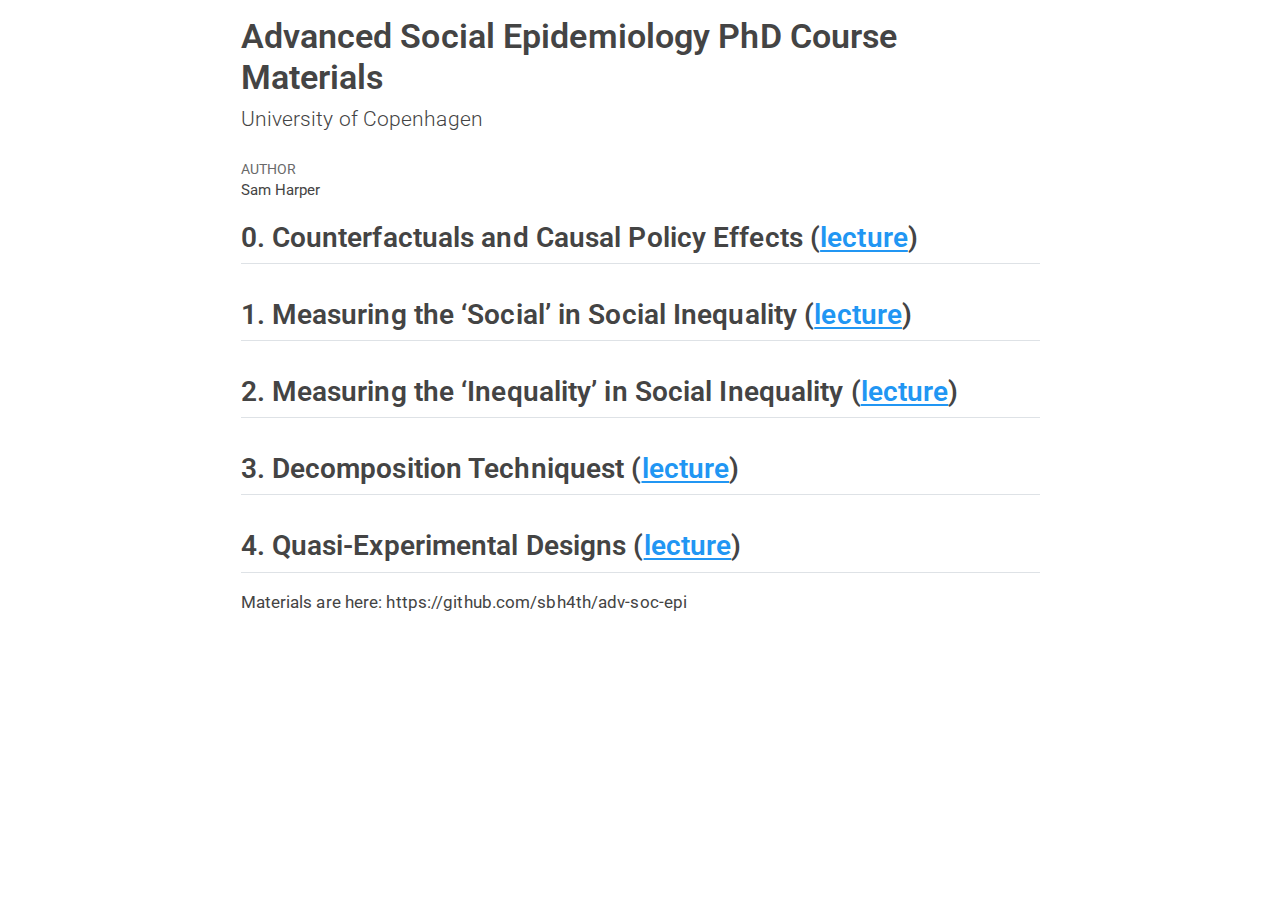
<file: index.html>
<!DOCTYPE html>
<html xmlns="http://www.w3.org/1999/xhtml" lang="en" xml:lang="en"><head>

<meta charset="utf-8">
<meta name="generator" content="quarto-1.5.55">

<meta name="viewport" content="width=device-width, initial-scale=1.0, user-scalable=yes">

<meta name="author" content="Sam Harper">

<title>Advanced Social Epidemiology PhD Course Materials</title>
<style>
code{white-space: pre-wrap;}
span.smallcaps{font-variant: small-caps;}
div.columns{display: flex; gap: min(4vw, 1.5em);}
div.column{flex: auto; overflow-x: auto;}
div.hanging-indent{margin-left: 1.5em; text-indent: -1.5em;}
ul.task-list{list-style: none;}
ul.task-list li input[type="checkbox"] {
  width: 0.8em;
  margin: 0 0.8em 0.2em -1em; /* quarto-specific, see https://github.com/quarto-dev/quarto-cli/issues/4556 */ 
  vertical-align: middle;
}
</style>


<script src="index_files/libs/clipboard/clipboard.min.js"></script>
<script src="index_files/libs/quarto-html/quarto.js"></script>
<script src="index_files/libs/quarto-html/popper.min.js"></script>
<script src="index_files/libs/quarto-html/tippy.umd.min.js"></script>
<script src="index_files/libs/quarto-html/anchor.min.js"></script>
<link href="index_files/libs/quarto-html/tippy.css" rel="stylesheet">
<link href="index_files/libs/quarto-html/quarto-syntax-highlighting.css" rel="stylesheet" id="quarto-text-highlighting-styles">
<script src="index_files/libs/bootstrap/bootstrap.min.js"></script>
<link href="index_files/libs/bootstrap/bootstrap-icons.css" rel="stylesheet">
<link href="index_files/libs/bootstrap/bootstrap.min.css" rel="stylesheet" id="quarto-bootstrap" data-mode="light">


</head>

<body class="fullcontent">

<div id="quarto-content" class="page-columns page-rows-contents page-layout-article">

<main class="content" id="quarto-document-content">

<header id="title-block-header" class="quarto-title-block default">
<div class="quarto-title">
<h1 class="title">Advanced Social Epidemiology PhD Course Materials</h1>
<p class="subtitle lead">University of Copenhagen</p>
</div>



<div class="quarto-title-meta">

    <div>
    <div class="quarto-title-meta-heading">Author</div>
    <div class="quarto-title-meta-contents">
             <p>Sam Harper </p>
          </div>
  </div>
    
  
    
  </div>
  


</header>


<section id="counterfactuals-and-causal-policy-effects-lecture" class="level2">
<h2 class="anchored" data-anchor-id="counterfactuals-and-causal-policy-effects-lecture">0. Counterfactuals and Causal Policy Effects (<a href="slides/00-causal/00-causal.html">lecture</a>)</h2>
</section>
<section id="measuring-the-social-in-social-inequality-lecture" class="level2">
<h2 class="anchored" data-anchor-id="measuring-the-social-in-social-inequality-lecture">1. Measuring the ‘Social’ in Social Inequality (<a href="slides/01-social/01-social.html">lecture</a>)</h2>
</section>
<section id="measuring-the-inequality-in-social-inequality-lecture" class="level2">
<h2 class="anchored" data-anchor-id="measuring-the-inequality-in-social-inequality-lecture">2. Measuring the ‘Inequality’ in Social Inequality (<a href="slides/02-inequality/02-inequality.html">lecture</a>)</h2>
</section>
<section id="decomposition-techniquest-lecture" class="level2">
<h2 class="anchored" data-anchor-id="decomposition-techniquest-lecture">3. Decomposition Techniquest (<a href="slides/04-decomp/04-decomp.html">lecture</a>)</h2>
</section>
<section id="quasi-experimental-designs-lecture" class="level2">
<h2 class="anchored" data-anchor-id="quasi-experimental-designs-lecture">4. Quasi-Experimental Designs (<a href="slides/04-quasi/04-quasi.html">lecture</a>)</h2>
<p>Materials are here: https://github.com/sbh4th/adv-soc-epi</p>
</section>

</main>
<!-- /main column -->
<script id="quarto-html-after-body" type="application/javascript">
window.document.addEventListener("DOMContentLoaded", function (event) {
  const toggleBodyColorMode = (bsSheetEl) => {
    const mode = bsSheetEl.getAttribute("data-mode");
    const bodyEl = window.document.querySelector("body");
    if (mode === "dark") {
      bodyEl.classList.add("quarto-dark");
      bodyEl.classList.remove("quarto-light");
    } else {
      bodyEl.classList.add("quarto-light");
      bodyEl.classList.remove("quarto-dark");
    }
  }
  const toggleBodyColorPrimary = () => {
    const bsSheetEl = window.document.querySelector("link#quarto-bootstrap");
    if (bsSheetEl) {
      toggleBodyColorMode(bsSheetEl);
    }
  }
  toggleBodyColorPrimary();  
  const icon = "";
  const anchorJS = new window.AnchorJS();
  anchorJS.options = {
    placement: 'right',
    icon: icon
  };
  anchorJS.add('.anchored');
  const isCodeAnnotation = (el) => {
    for (const clz of el.classList) {
      if (clz.startsWith('code-annotation-')) {                     
        return true;
      }
    }
    return false;
  }
  const onCopySuccess = function(e) {
    // button target
    const button = e.trigger;
    // don't keep focus
    button.blur();
    // flash "checked"
    button.classList.add('code-copy-button-checked');
    var currentTitle = button.getAttribute("title");
    button.setAttribute("title", "Copied!");
    let tooltip;
    if (window.bootstrap) {
      button.setAttribute("data-bs-toggle", "tooltip");
      button.setAttribute("data-bs-placement", "left");
      button.setAttribute("data-bs-title", "Copied!");
      tooltip = new bootstrap.Tooltip(button, 
        { trigger: "manual", 
          customClass: "code-copy-button-tooltip",
          offset: [0, -8]});
      tooltip.show();    
    }
    setTimeout(function() {
      if (tooltip) {
        tooltip.hide();
        button.removeAttribute("data-bs-title");
        button.removeAttribute("data-bs-toggle");
        button.removeAttribute("data-bs-placement");
      }
      button.setAttribute("title", currentTitle);
      button.classList.remove('code-copy-button-checked');
    }, 1000);
    // clear code selection
    e.clearSelection();
  }
  const getTextToCopy = function(trigger) {
      const codeEl = trigger.previousElementSibling.cloneNode(true);
      for (const childEl of codeEl.children) {
        if (isCodeAnnotation(childEl)) {
          childEl.remove();
        }
      }
      return codeEl.innerText;
  }
  const clipboard = new window.ClipboardJS('.code-copy-button:not([data-in-quarto-modal])', {
    text: getTextToCopy
  });
  clipboard.on('success', onCopySuccess);
  if (window.document.getElementById('quarto-embedded-source-code-modal')) {
    // For code content inside modals, clipBoardJS needs to be initialized with a container option
    // TODO: Check when it could be a function (https://github.com/zenorocha/clipboard.js/issues/860)
    const clipboardModal = new window.ClipboardJS('.code-copy-button[data-in-quarto-modal]', {
      text: getTextToCopy,
      container: window.document.getElementById('quarto-embedded-source-code-modal')
    });
    clipboardModal.on('success', onCopySuccess);
  }
    var localhostRegex = new RegExp(/^(?:http|https):\/\/localhost\:?[0-9]*\//);
    var mailtoRegex = new RegExp(/^mailto:/);
      var filterRegex = new RegExp('/' + window.location.host + '/');
    var isInternal = (href) => {
        return filterRegex.test(href) || localhostRegex.test(href) || mailtoRegex.test(href);
    }
    // Inspect non-navigation links and adorn them if external
 	var links = window.document.querySelectorAll('a[href]:not(.nav-link):not(.navbar-brand):not(.toc-action):not(.sidebar-link):not(.sidebar-item-toggle):not(.pagination-link):not(.no-external):not([aria-hidden]):not(.dropdown-item):not(.quarto-navigation-tool):not(.about-link)');
    for (var i=0; i<links.length; i++) {
      const link = links[i];
      if (!isInternal(link.href)) {
        // undo the damage that might have been done by quarto-nav.js in the case of
        // links that we want to consider external
        if (link.dataset.originalHref !== undefined) {
          link.href = link.dataset.originalHref;
        }
      }
    }
  function tippyHover(el, contentFn, onTriggerFn, onUntriggerFn) {
    const config = {
      allowHTML: true,
      maxWidth: 500,
      delay: 100,
      arrow: false,
      appendTo: function(el) {
          return el.parentElement;
      },
      interactive: true,
      interactiveBorder: 10,
      theme: 'quarto',
      placement: 'bottom-start',
    };
    if (contentFn) {
      config.content = contentFn;
    }
    if (onTriggerFn) {
      config.onTrigger = onTriggerFn;
    }
    if (onUntriggerFn) {
      config.onUntrigger = onUntriggerFn;
    }
    window.tippy(el, config); 
  }
  const noterefs = window.document.querySelectorAll('a[role="doc-noteref"]');
  for (var i=0; i<noterefs.length; i++) {
    const ref = noterefs[i];
    tippyHover(ref, function() {
      // use id or data attribute instead here
      let href = ref.getAttribute('data-footnote-href') || ref.getAttribute('href');
      try { href = new URL(href).hash; } catch {}
      const id = href.replace(/^#\/?/, "");
      const note = window.document.getElementById(id);
      if (note) {
        return note.innerHTML;
      } else {
        return "";
      }
    });
  }
  const xrefs = window.document.querySelectorAll('a.quarto-xref');
  const processXRef = (id, note) => {
    // Strip column container classes
    const stripColumnClz = (el) => {
      el.classList.remove("page-full", "page-columns");
      if (el.children) {
        for (const child of el.children) {
          stripColumnClz(child);
        }
      }
    }
    stripColumnClz(note)
    if (id === null || id.startsWith('sec-')) {
      // Special case sections, only their first couple elements
      const container = document.createElement("div");
      if (note.children && note.children.length > 2) {
        container.appendChild(note.children[0].cloneNode(true));
        for (let i = 1; i < note.children.length; i++) {
          const child = note.children[i];
          if (child.tagName === "P" && child.innerText === "") {
            continue;
          } else {
            container.appendChild(child.cloneNode(true));
            break;
          }
        }
        if (window.Quarto?.typesetMath) {
          window.Quarto.typesetMath(container);
        }
        return container.innerHTML
      } else {
        if (window.Quarto?.typesetMath) {
          window.Quarto.typesetMath(note);
        }
        return note.innerHTML;
      }
    } else {
      // Remove any anchor links if they are present
      const anchorLink = note.querySelector('a.anchorjs-link');
      if (anchorLink) {
        anchorLink.remove();
      }
      if (window.Quarto?.typesetMath) {
        window.Quarto.typesetMath(note);
      }
      // TODO in 1.5, we should make sure this works without a callout special case
      if (note.classList.contains("callout")) {
        return note.outerHTML;
      } else {
        return note.innerHTML;
      }
    }
  }
  for (var i=0; i<xrefs.length; i++) {
    const xref = xrefs[i];
    tippyHover(xref, undefined, function(instance) {
      instance.disable();
      let url = xref.getAttribute('href');
      let hash = undefined; 
      if (url.startsWith('#')) {
        hash = url;
      } else {
        try { hash = new URL(url).hash; } catch {}
      }
      if (hash) {
        const id = hash.replace(/^#\/?/, "");
        const note = window.document.getElementById(id);
        if (note !== null) {
          try {
            const html = processXRef(id, note.cloneNode(true));
            instance.setContent(html);
          } finally {
            instance.enable();
            instance.show();
          }
        } else {
          // See if we can fetch this
          fetch(url.split('#')[0])
          .then(res => res.text())
          .then(html => {
            const parser = new DOMParser();
            const htmlDoc = parser.parseFromString(html, "text/html");
            const note = htmlDoc.getElementById(id);
            if (note !== null) {
              const html = processXRef(id, note);
              instance.setContent(html);
            } 
          }).finally(() => {
            instance.enable();
            instance.show();
          });
        }
      } else {
        // See if we can fetch a full url (with no hash to target)
        // This is a special case and we should probably do some content thinning / targeting
        fetch(url)
        .then(res => res.text())
        .then(html => {
          const parser = new DOMParser();
          const htmlDoc = parser.parseFromString(html, "text/html");
          const note = htmlDoc.querySelector('main.content');
          if (note !== null) {
            // This should only happen for chapter cross references
            // (since there is no id in the URL)
            // remove the first header
            if (note.children.length > 0 && note.children[0].tagName === "HEADER") {
              note.children[0].remove();
            }
            const html = processXRef(null, note);
            instance.setContent(html);
          } 
        }).finally(() => {
          instance.enable();
          instance.show();
        });
      }
    }, function(instance) {
    });
  }
      let selectedAnnoteEl;
      const selectorForAnnotation = ( cell, annotation) => {
        let cellAttr = 'data-code-cell="' + cell + '"';
        let lineAttr = 'data-code-annotation="' +  annotation + '"';
        const selector = 'span[' + cellAttr + '][' + lineAttr + ']';
        return selector;
      }
      const selectCodeLines = (annoteEl) => {
        const doc = window.document;
        const targetCell = annoteEl.getAttribute("data-target-cell");
        const targetAnnotation = annoteEl.getAttribute("data-target-annotation");
        const annoteSpan = window.document.querySelector(selectorForAnnotation(targetCell, targetAnnotation));
        const lines = annoteSpan.getAttribute("data-code-lines").split(",");
        const lineIds = lines.map((line) => {
          return targetCell + "-" + line;
        })
        let top = null;
        let height = null;
        let parent = null;
        if (lineIds.length > 0) {
            //compute the position of the single el (top and bottom and make a div)
            const el = window.document.getElementById(lineIds[0]);
            top = el.offsetTop;
            height = el.offsetHeight;
            parent = el.parentElement.parentElement;
          if (lineIds.length > 1) {
            const lastEl = window.document.getElementById(lineIds[lineIds.length - 1]);
            const bottom = lastEl.offsetTop + lastEl.offsetHeight;
            height = bottom - top;
          }
          if (top !== null && height !== null && parent !== null) {
            // cook up a div (if necessary) and position it 
            let div = window.document.getElementById("code-annotation-line-highlight");
            if (div === null) {
              div = window.document.createElement("div");
              div.setAttribute("id", "code-annotation-line-highlight");
              div.style.position = 'absolute';
              parent.appendChild(div);
            }
            div.style.top = top - 2 + "px";
            div.style.height = height + 4 + "px";
            div.style.left = 0;
            let gutterDiv = window.document.getElementById("code-annotation-line-highlight-gutter");
            if (gutterDiv === null) {
              gutterDiv = window.document.createElement("div");
              gutterDiv.setAttribute("id", "code-annotation-line-highlight-gutter");
              gutterDiv.style.position = 'absolute';
              const codeCell = window.document.getElementById(targetCell);
              const gutter = codeCell.querySelector('.code-annotation-gutter');
              gutter.appendChild(gutterDiv);
            }
            gutterDiv.style.top = top - 2 + "px";
            gutterDiv.style.height = height + 4 + "px";
          }
          selectedAnnoteEl = annoteEl;
        }
      };
      const unselectCodeLines = () => {
        const elementsIds = ["code-annotation-line-highlight", "code-annotation-line-highlight-gutter"];
        elementsIds.forEach((elId) => {
          const div = window.document.getElementById(elId);
          if (div) {
            div.remove();
          }
        });
        selectedAnnoteEl = undefined;
      };
        // Handle positioning of the toggle
    window.addEventListener(
      "resize",
      throttle(() => {
        elRect = undefined;
        if (selectedAnnoteEl) {
          selectCodeLines(selectedAnnoteEl);
        }
      }, 10)
    );
    function throttle(fn, ms) {
    let throttle = false;
    let timer;
      return (...args) => {
        if(!throttle) { // first call gets through
            fn.apply(this, args);
            throttle = true;
        } else { // all the others get throttled
            if(timer) clearTimeout(timer); // cancel #2
            timer = setTimeout(() => {
              fn.apply(this, args);
              timer = throttle = false;
            }, ms);
        }
      };
    }
      // Attach click handler to the DT
      const annoteDls = window.document.querySelectorAll('dt[data-target-cell]');
      for (const annoteDlNode of annoteDls) {
        annoteDlNode.addEventListener('click', (event) => {
          const clickedEl = event.target;
          if (clickedEl !== selectedAnnoteEl) {
            unselectCodeLines();
            const activeEl = window.document.querySelector('dt[data-target-cell].code-annotation-active');
            if (activeEl) {
              activeEl.classList.remove('code-annotation-active');
            }
            selectCodeLines(clickedEl);
            clickedEl.classList.add('code-annotation-active');
          } else {
            // Unselect the line
            unselectCodeLines();
            clickedEl.classList.remove('code-annotation-active');
          }
        });
      }
  const findCites = (el) => {
    const parentEl = el.parentElement;
    if (parentEl) {
      const cites = parentEl.dataset.cites;
      if (cites) {
        return {
          el,
          cites: cites.split(' ')
        };
      } else {
        return findCites(el.parentElement)
      }
    } else {
      return undefined;
    }
  };
  var bibliorefs = window.document.querySelectorAll('a[role="doc-biblioref"]');
  for (var i=0; i<bibliorefs.length; i++) {
    const ref = bibliorefs[i];
    const citeInfo = findCites(ref);
    if (citeInfo) {
      tippyHover(citeInfo.el, function() {
        var popup = window.document.createElement('div');
        citeInfo.cites.forEach(function(cite) {
          var citeDiv = window.document.createElement('div');
          citeDiv.classList.add('hanging-indent');
          citeDiv.classList.add('csl-entry');
          var biblioDiv = window.document.getElementById('ref-' + cite);
          if (biblioDiv) {
            citeDiv.innerHTML = biblioDiv.innerHTML;
          }
          popup.appendChild(citeDiv);
        });
        return popup.innerHTML;
      });
    }
  }
});
</script>
</div> <!-- /content -->




</body></html>
</file>
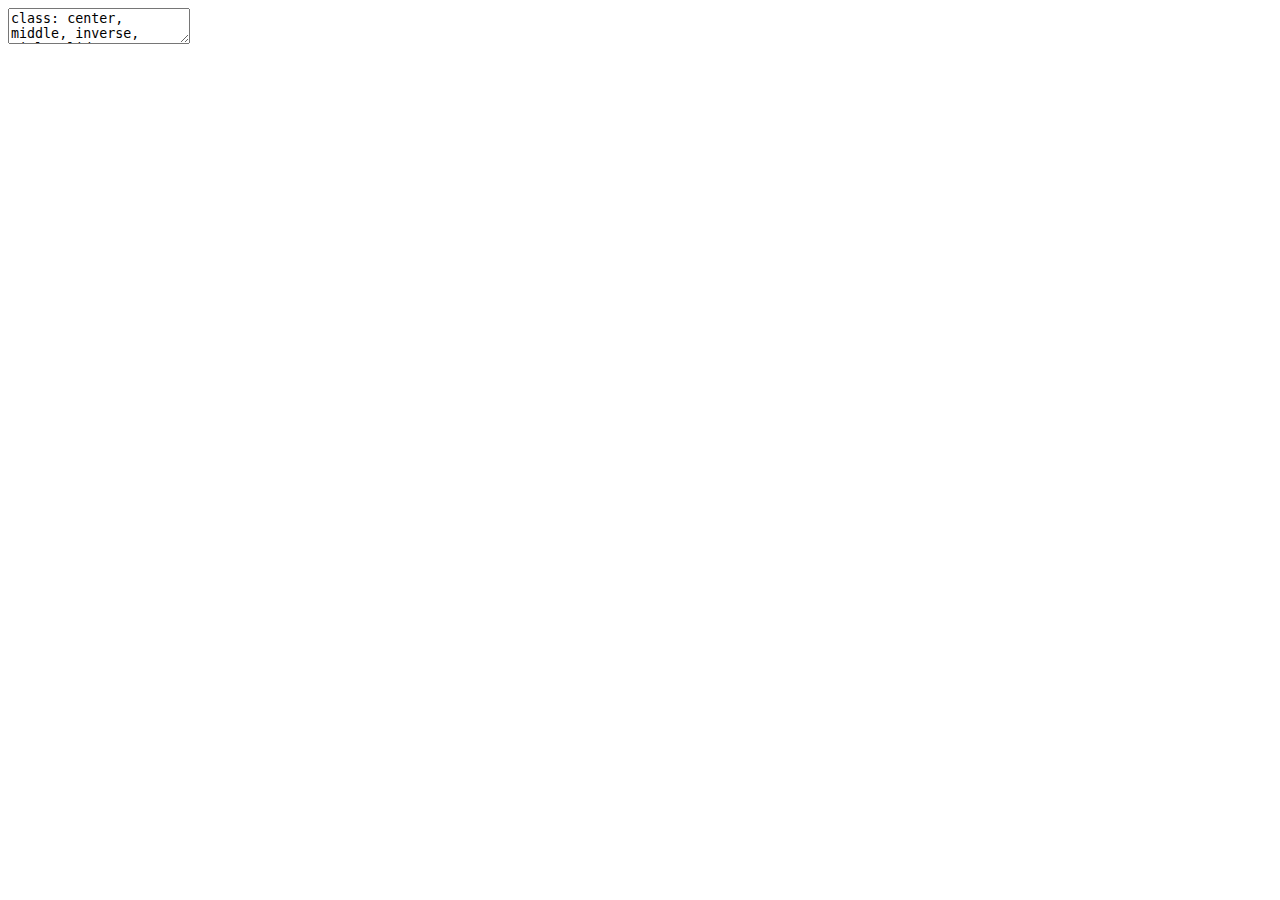
<file: slides/00-causal/00-causal.html>
<!DOCTYPE html>
<html lang="" xml:lang="">
  <head>
    <title>Counterfactuals and Causal Policy Effects</title>
    <meta charset="utf-8" />
    <meta name="author" content="Sam Harper, Arijit Nandi" />
    <script src="libs/header-attrs/header-attrs.js"></script>
    <script src="libs/kePrint/kePrint.js"></script>
    <link href="libs/lightable/lightable.css" rel="stylesheet" />
    <link href="libs/countdown/countdown.css" rel="stylesheet" />
    <script src="libs/countdown/countdown.js"></script>
    <link rel="stylesheet" href="xaringan-themer.css" type="text/css" />
    <link rel="stylesheet" href="style.css" type="text/css" />
  </head>
  <body>
    <textarea id="source">
class: center, middle, inverse, title-slide

.title[
# Counterfactuals and Causal Policy Effects
]
.subtitle[
## Advanced Social Epidemiology PhD Course
]
.author[
### Sam Harper, Arijit Nandi
]
.institute[
### <br> </br>
]
.date[
### University of Copenhagen <br> 2024-12-02 to 2024-12-06 </br>
]

---








class: center, top, inverse
# .orange[**Causal Policy Effects**]

.left[
## .orange[**I. "What-If" Questions and Counterfactuals**]
## .orange[**II. Causal Parameters**]
## .orange[**III. Causal Assumptions**]
]

---
class: center, top, inverse
# .orange[**Causal Policy Effects**]

.left[
## .orange[**I. "What-If" Questions and Counterfactuals**]
## .gray[**II. Causal Parameters**]
## .gray[**III. Causal Assumptions**]
]

---
### "What-ifs" and counterfactuals

.left-column[
&lt;img src="../../images/counterfactual-image.png" width="1600" /&gt;
]

.right-column[
- Questions about the impact of an intervention (the change that can be causally attributed to the program) are about what-ifs

- Prospectively, we can think about how the world would be different *if we intervened* to change the status quo

- Retrospectively, we can think about what *would have been* had we not implemented a particular policy or program

- These alternative causal states are known as counterfactuals

- We are surrounded by what-ifs with potential relevance to population health—just look at the recent headlines...

]

---
.footnote[Source: https://www.nytimes.com/2024/11/26/climate/denmark-methane-farm-animal-tax.html]

&lt;img src="../../images/dk-tax.png" width="100%" /&gt;

---
.footnote[Source: https://www.economist.com/leaders/2023/08/31/to-fix-broken-mortgage-markets-look-to-denmark]

.left-column[
&lt;img src="../../images/great-danes.jpeg" width="100%" /&gt;
]

.right-column[
.center[
&lt;img src="../../images/dk-mortgage-effect.png" width="70%" /&gt;
&lt;br&gt;

&lt;img src="../../images/dk-mortgage-quote.png" width="80%" /&gt;
]
]
---
.footnote[Source: https://www.nytimes.com/2023/10/26/world/europe/denmark-housing.html]

.pull-left[
&lt;img src="../../images/dk-wrecking.png" width="100%" /&gt;
]

.pull-right[
&lt;img src="../../images/dk-wrecking-quote.png" width="100%" /&gt;
]

---
## Potential Outcomes Framework

.left-column[
&lt;img src="../../images/counterfactual-image.png" width="1600" /&gt;
]

.right-column[

- What-if or counterfactual questions are about hypotheticals—*so how can we answer them*?

- The potential outcomes framework provides us with a guide for posing and answering counterfactual questions; it is the common language for impact evaluation in the social sciences

- The potential outcomes framework uses the specification of well-defined causal states to which all members of the population of interest could be exposed to identify what **would have been** under an alternative counterfactual scenario

]

---
## Alternative treatment states

.right-column[
- Suppose that individuals `\(i\)` in a population can be simultaneously assigned to two (or more) alternative treatments, `\(T_{i}\)` 

- When only two alternative treatments are being considered they can be called the treatment and control states
]

.column-1[
&lt;svg viewBox="0 0 256 512" style="position:relative;display:inline-block;top:.1em;fill:gray;height:5em;" xmlns="http://www.w3.org/2000/svg"&gt;  &lt;path d="M128 0c35.346 0 64 28.654 64 64s-28.654 64-64 64c-35.346 0-64-28.654-64-64S92.654 0 128 0m119.283 354.179l-48-192A24 24 0 0 0 176 144h-11.36c-22.711 10.443-49.59 10.894-73.28 0H80a24 24 0 0 0-23.283 18.179l-48 192C4.935 369.305 16.383 384 32 384h56v104c0 13.255 10.745 24 24 24h32c13.255 0 24-10.745 24-24V384h56c15.591 0 27.071-14.671 23.283-29.821z"&gt;&lt;/path&gt;&lt;/svg&gt;
Individual `\(i\)`
]

.column-2[
.pull-left[
&lt;svg viewBox="0 0 256 512" style="position:relative;display:inline-block;top:.1em;fill:blue;height:5em;" xmlns="http://www.w3.org/2000/svg"&gt;  &lt;path d="M128 0c35.346 0 64 28.654 64 64s-28.654 64-64 64c-35.346 0-64-28.654-64-64S92.654 0 128 0m119.283 354.179l-48-192A24 24 0 0 0 176 144h-11.36c-22.711 10.443-49.59 10.894-73.28 0H80a24 24 0 0 0-23.283 18.179l-48 192C4.935 369.305 16.383 384 32 384h56v104c0 13.255 10.745 24 24 24h32c13.255 0 24-10.745 24-24V384h56c15.591 0 27.071-14.671 23.283-29.821z"&gt;&lt;/path&gt;&lt;/svg&gt;
If "treated" `\(T_{i}=1\)`
]

.pull-right[
&lt;svg viewBox="0 0 256 512" style="position:relative;display:inline-block;top:.1em;fill:red;height:5em;" xmlns="http://www.w3.org/2000/svg"&gt;  &lt;path d="M128 0c35.346 0 64 28.654 64 64s-28.654 64-64 64c-35.346 0-64-28.654-64-64S92.654 0 128 0m119.283 354.179l-48-192A24 24 0 0 0 176 144h-11.36c-22.711 10.443-49.59 10.894-73.28 0H80a24 24 0 0 0-23.283 18.179l-48 192C4.935 369.305 16.383 384 32 384h56v104c0 13.255 10.745 24 24 24h32c13.255 0 24-10.745 24-24V384h56c15.591 0 27.071-14.671 23.283-29.821z"&gt;&lt;/path&gt;&lt;/svg&gt;
If "control" `\(T_{i}=0\)`
]
]

---
.footnote[Collier (2009)]

.left-column[
James Lind is credited with introducing the concept of control and experimental groups; he is considered the father of clinical trials
]

.right-column[
.smaller[In 1747 Lind tested several scurvy treatments on crew members of the British navy and discovered that lemons and oranges were most effective.]
.center[
&lt;img src="../../images/lind.jpg" width="80%" /&gt;
]
]

---
## Potential Outcomes

- The potential outcomes for each individual are defined as the **true values** of the outcome that would result from exposure to well-defined, alternative causal states

- *Each individual has a potential outcome under both the treatment and control states*  

- With a binary treatment, the potential outcomes are given by the random variables `\(Y^{1}\)` and `\(Y^{0}\)`; we assume that each individual in the population has a potential outcome under both states

.column-1[
Potential outcomes `\(Y_{i}:\)`
]

.column-2[
.pull-left[
&lt;svg viewBox="0 0 256 512" style="position:relative;display:inline-block;top:.1em;fill:blue;height:5em;" xmlns="http://www.w3.org/2000/svg"&gt;  &lt;path d="M128 0c35.346 0 64 28.654 64 64s-28.654 64-64 64c-35.346 0-64-28.654-64-64S92.654 0 128 0m119.283 354.179l-48-192A24 24 0 0 0 176 144h-11.36c-22.711 10.443-49.59 10.894-73.28 0H80a24 24 0 0 0-23.283 18.179l-48 192C4.935 369.305 16.383 384 32 384h56v104c0 13.255 10.745 24 24 24h32c13.255 0 24-10.745 24-24V384h56c15.591 0 27.071-14.671 23.283-29.821z"&gt;&lt;/path&gt;&lt;/svg&gt;
`\(y_{i}^{1}\)`
]

.pull-right[
&lt;svg viewBox="0 0 256 512" style="position:relative;display:inline-block;top:.1em;fill:red;height:5em;" xmlns="http://www.w3.org/2000/svg"&gt;  &lt;path d="M128 0c35.346 0 64 28.654 64 64s-28.654 64-64 64c-35.346 0-64-28.654-64-64S92.654 0 128 0m119.283 354.179l-48-192A24 24 0 0 0 176 144h-11.36c-22.711 10.443-49.59 10.894-73.28 0H80a24 24 0 0 0-23.283 18.179l-48 192C4.935 369.305 16.383 384 32 384h56v104c0 13.255 10.745 24 24 24h32c13.255 0 24-10.745 24-24V384h56c15.591 0 27.071-14.671 23.283-29.821z"&gt;&lt;/path&gt;&lt;/svg&gt;
`\(y_{i}^{0}\)`
]
]


---
## 

.left-column[
### Potential Outcomes

]

.right-column[
&lt;table class="table" style="font-size: 30px; color: black; width: auto !important; margin-left: auto; margin-right: auto;"&gt;
 &lt;thead&gt;
&lt;tr&gt;
&lt;th style="empty-cells: hide;border-bottom:hidden;" colspan="1"&gt;&lt;/th&gt;
&lt;th style="border-bottom:hidden;padding-bottom:0; padding-left:3px;padding-right:3px;text-align: center; " colspan="1"&gt;&lt;div style="border-bottom: 1px solid #ddd; padding-bottom: 5px; "&gt;Treatment&lt;/div&gt;&lt;/th&gt;
&lt;th style="border-bottom:hidden;padding-bottom:0; padding-left:3px;padding-right:3px;text-align: center; " colspan="2"&gt;&lt;div style="border-bottom: 1px solid #ddd; padding-bottom: 5px; "&gt;Potential Outcomes&lt;/div&gt;&lt;/th&gt;
&lt;/tr&gt;
  &lt;tr&gt;
   &lt;th style="text-align:center;"&gt; ID &lt;/th&gt;
   &lt;th style="text-align:center;"&gt; \(d_{i}\) &lt;/th&gt;
   &lt;th style="text-align:center;"&gt; \(y_{i}^{1}\) &lt;/th&gt;
   &lt;th style="text-align:center;"&gt; \(y_{i}^{0}\) &lt;/th&gt;
  &lt;/tr&gt;
 &lt;/thead&gt;
&lt;tbody&gt;
  &lt;tr&gt;
   &lt;td style="text-align:center;width: 4em; "&gt; 1 &lt;/td&gt;
   &lt;td style="text-align:center;width: 4em; "&gt; 1 &lt;/td&gt;
   &lt;td style="text-align:center;"&gt; 21 &lt;/td&gt;
   &lt;td style="text-align:center;"&gt; 18 &lt;/td&gt;
  &lt;/tr&gt;
  &lt;tr&gt;
   &lt;td style="text-align:center;width: 4em; "&gt; 2 &lt;/td&gt;
   &lt;td style="text-align:center;width: 4em; "&gt; 1 &lt;/td&gt;
   &lt;td style="text-align:center;"&gt; 18 &lt;/td&gt;
   &lt;td style="text-align:center;"&gt; 15 &lt;/td&gt;
  &lt;/tr&gt;
  &lt;tr&gt;
   &lt;td style="text-align:center;width: 4em; "&gt; 3 &lt;/td&gt;
   &lt;td style="text-align:center;width: 4em; "&gt; 1 &lt;/td&gt;
   &lt;td style="text-align:center;"&gt; 19 &lt;/td&gt;
   &lt;td style="text-align:center;"&gt; 15 &lt;/td&gt;
  &lt;/tr&gt;
  &lt;tr&gt;
   &lt;td style="text-align:center;width: 4em; "&gt; 4 &lt;/td&gt;
   &lt;td style="text-align:center;width: 4em; "&gt; 1 &lt;/td&gt;
   &lt;td style="text-align:center;"&gt; 22 &lt;/td&gt;
   &lt;td style="text-align:center;"&gt; 20 &lt;/td&gt;
  &lt;/tr&gt;
  &lt;tr&gt;
   &lt;td style="text-align:center;width: 4em; "&gt; 5 &lt;/td&gt;
   &lt;td style="text-align:center;width: 4em; "&gt; 0 &lt;/td&gt;
   &lt;td style="text-align:center;"&gt; 23 &lt;/td&gt;
   &lt;td style="text-align:center;"&gt; 22 &lt;/td&gt;
  &lt;/tr&gt;
  &lt;tr&gt;
   &lt;td style="text-align:center;width: 4em; "&gt; 6 &lt;/td&gt;
   &lt;td style="text-align:center;width: 4em; "&gt; 0 &lt;/td&gt;
   &lt;td style="text-align:center;"&gt; 19 &lt;/td&gt;
   &lt;td style="text-align:center;"&gt; 19 &lt;/td&gt;
  &lt;/tr&gt;
  &lt;tr&gt;
   &lt;td style="text-align:center;width: 4em; "&gt; 7 &lt;/td&gt;
   &lt;td style="text-align:center;width: 4em; "&gt; 0 &lt;/td&gt;
   &lt;td style="text-align:center;"&gt; 17 &lt;/td&gt;
   &lt;td style="text-align:center;"&gt; 15 &lt;/td&gt;
  &lt;/tr&gt;
  &lt;tr&gt;
   &lt;td style="text-align:center;width: 4em; "&gt; 8 &lt;/td&gt;
   &lt;td style="text-align:center;width: 4em; "&gt; 0 &lt;/td&gt;
   &lt;td style="text-align:center;"&gt; 21 &lt;/td&gt;
   &lt;td style="text-align:center;"&gt; 20 &lt;/td&gt;
  &lt;/tr&gt;
&lt;/tbody&gt;
&lt;/table&gt;
]

---
## The individual causal effect

.pull-left[

Potential outcomes `\(Y_{i}:\)`

.pull-left[
&lt;svg viewBox="0 0 256 512" style="position:relative;display:inline-block;top:.1em;fill:blue;height:5em;" xmlns="http://www.w3.org/2000/svg"&gt;  &lt;path d="M128 0c35.346 0 64 28.654 64 64s-28.654 64-64 64c-35.346 0-64-28.654-64-64S92.654 0 128 0m119.283 354.179l-48-192A24 24 0 0 0 176 144h-11.36c-22.711 10.443-49.59 10.894-73.28 0H80a24 24 0 0 0-23.283 18.179l-48 192C4.935 369.305 16.383 384 32 384h56v104c0 13.255 10.745 24 24 24h32c13.255 0 24-10.745 24-24V384h56c15.591 0 27.071-14.671 23.283-29.821z"&gt;&lt;/path&gt;&lt;/svg&gt;
`\(y_{i}^{1}\)`
]

.pull-right[
&lt;svg viewBox="0 0 256 512" style="position:relative;display:inline-block;top:.1em;fill:red;height:5em;" xmlns="http://www.w3.org/2000/svg"&gt;  &lt;path d="M128 0c35.346 0 64 28.654 64 64s-28.654 64-64 64c-35.346 0-64-28.654-64-64S92.654 0 128 0m119.283 354.179l-48-192A24 24 0 0 0 176 144h-11.36c-22.711 10.443-49.59 10.894-73.28 0H80a24 24 0 0 0-23.283 18.179l-48 192C4.935 369.305 16.383 384 32 384h56v104c0 13.255 10.745 24 24 24h32c13.255 0 24-10.745 24-24V384h56c15.591 0 27.071-14.671 23.283-29.821z"&gt;&lt;/path&gt;&lt;/svg&gt;
`\(y_{i}^{0}\)`
]
]

.pull-right[

- The **individual causal effect** is the difference in outcomes *for the same individual* with and without the intervention.

- A causal effect implies that the individual would have experienced the outcome if treated, but not untreated (or vice versa).

]

Causal effect:

`\(\delta_{i} = y_{i}^{1} - y_{i}^{0}\)` or `\(\delta_{i} = y_{i}^{1} / y_{i}^{0}\)`

---
## 

.left-column[
### Individual causal effects
]

.right-column[
&lt;table class="table" style="font-size: 30px; color: black; width: auto !important; margin-left: auto; margin-right: auto;"&gt;
 &lt;thead&gt;
&lt;tr&gt;
&lt;th style="empty-cells: hide;border-bottom:hidden;" colspan="1"&gt;&lt;/th&gt;
&lt;th style="border-bottom:hidden;padding-bottom:0; padding-left:3px;padding-right:3px;text-align: center; " colspan="1"&gt;&lt;div style="border-bottom: 1px solid #ddd; padding-bottom: 5px; "&gt;Treatment&lt;/div&gt;&lt;/th&gt;
&lt;th style="border-bottom:hidden;padding-bottom:0; padding-left:3px;padding-right:3px;text-align: center; " colspan="2"&gt;&lt;div style="border-bottom: 1px solid #ddd; padding-bottom: 5px; "&gt;Potential Outcomes&lt;/div&gt;&lt;/th&gt;
&lt;th style="border-bottom:hidden;padding-bottom:0; padding-left:3px;padding-right:3px;text-align: center; " colspan="1"&gt;&lt;div style="border-bottom: 1px solid #ddd; padding-bottom: 5px; "&gt;Effect&lt;/div&gt;&lt;/th&gt;
&lt;/tr&gt;
  &lt;tr&gt;
   &lt;th style="text-align:center;"&gt; ID &lt;/th&gt;
   &lt;th style="text-align:center;"&gt; \(d_{i}\) &lt;/th&gt;
   &lt;th style="text-align:center;"&gt; \(y_{i}^{1}\) &lt;/th&gt;
   &lt;th style="text-align:center;"&gt; \(y_{i}^{0}\) &lt;/th&gt;
   &lt;th style="text-align:center;"&gt; \(\delta_{i}\) &lt;/th&gt;
  &lt;/tr&gt;
 &lt;/thead&gt;
&lt;tbody&gt;
  &lt;tr&gt;
   &lt;td style="text-align:center;width: 4em; "&gt; 1 &lt;/td&gt;
   &lt;td style="text-align:center;width: 4em; "&gt; 1 &lt;/td&gt;
   &lt;td style="text-align:center;"&gt; 21 &lt;/td&gt;
   &lt;td style="text-align:center;"&gt; 18 &lt;/td&gt;
   &lt;td style="text-align:center;"&gt; 3 &lt;/td&gt;
  &lt;/tr&gt;
  &lt;tr&gt;
   &lt;td style="text-align:center;width: 4em; "&gt; 2 &lt;/td&gt;
   &lt;td style="text-align:center;width: 4em; "&gt; 1 &lt;/td&gt;
   &lt;td style="text-align:center;"&gt; 18 &lt;/td&gt;
   &lt;td style="text-align:center;"&gt; 15 &lt;/td&gt;
   &lt;td style="text-align:center;"&gt; 3 &lt;/td&gt;
  &lt;/tr&gt;
  &lt;tr&gt;
   &lt;td style="text-align:center;width: 4em; "&gt; 3 &lt;/td&gt;
   &lt;td style="text-align:center;width: 4em; "&gt; 1 &lt;/td&gt;
   &lt;td style="text-align:center;"&gt; 19 &lt;/td&gt;
   &lt;td style="text-align:center;"&gt; 15 &lt;/td&gt;
   &lt;td style="text-align:center;"&gt; 4 &lt;/td&gt;
  &lt;/tr&gt;
  &lt;tr&gt;
   &lt;td style="text-align:center;width: 4em; "&gt; 4 &lt;/td&gt;
   &lt;td style="text-align:center;width: 4em; "&gt; 1 &lt;/td&gt;
   &lt;td style="text-align:center;"&gt; 22 &lt;/td&gt;
   &lt;td style="text-align:center;"&gt; 20 &lt;/td&gt;
   &lt;td style="text-align:center;"&gt; 2 &lt;/td&gt;
  &lt;/tr&gt;
  &lt;tr&gt;
   &lt;td style="text-align:center;width: 4em; "&gt; 5 &lt;/td&gt;
   &lt;td style="text-align:center;width: 4em; "&gt; 0 &lt;/td&gt;
   &lt;td style="text-align:center;"&gt; 23 &lt;/td&gt;
   &lt;td style="text-align:center;"&gt; 22 &lt;/td&gt;
   &lt;td style="text-align:center;"&gt; 1 &lt;/td&gt;
  &lt;/tr&gt;
  &lt;tr&gt;
   &lt;td style="text-align:center;width: 4em; "&gt; 6 &lt;/td&gt;
   &lt;td style="text-align:center;width: 4em; "&gt; 0 &lt;/td&gt;
   &lt;td style="text-align:center;"&gt; 19 &lt;/td&gt;
   &lt;td style="text-align:center;"&gt; 19 &lt;/td&gt;
   &lt;td style="text-align:center;"&gt; 0 &lt;/td&gt;
  &lt;/tr&gt;
  &lt;tr&gt;
   &lt;td style="text-align:center;width: 4em; "&gt; 7 &lt;/td&gt;
   &lt;td style="text-align:center;width: 4em; "&gt; 0 &lt;/td&gt;
   &lt;td style="text-align:center;"&gt; 17 &lt;/td&gt;
   &lt;td style="text-align:center;"&gt; 15 &lt;/td&gt;
   &lt;td style="text-align:center;"&gt; 2 &lt;/td&gt;
  &lt;/tr&gt;
  &lt;tr&gt;
   &lt;td style="text-align:center;width: 4em; "&gt; 8 &lt;/td&gt;
   &lt;td style="text-align:center;width: 4em; "&gt; 0 &lt;/td&gt;
   &lt;td style="text-align:center;"&gt; 21 &lt;/td&gt;
   &lt;td style="text-align:center;"&gt; 20 &lt;/td&gt;
   &lt;td style="text-align:center;"&gt; 1 &lt;/td&gt;
  &lt;/tr&gt;
&lt;/tbody&gt;
&lt;/table&gt;
]

---
## 

.left-column[
### Individual causal effects
]

.right-column[
&lt;table class="table" style="font-size: 30px; color: black; width: auto !important; margin-left: auto; margin-right: auto;"&gt;
 &lt;thead&gt;
&lt;tr&gt;
&lt;th style="empty-cells: hide;border-bottom:hidden;" colspan="1"&gt;&lt;/th&gt;
&lt;th style="border-bottom:hidden;padding-bottom:0; padding-left:3px;padding-right:3px;text-align: center; " colspan="1"&gt;&lt;div style="border-bottom: 1px solid #ddd; padding-bottom: 5px; "&gt;Treatment&lt;/div&gt;&lt;/th&gt;
&lt;th style="border-bottom:hidden;padding-bottom:0; padding-left:3px;padding-right:3px;text-align: center; " colspan="2"&gt;&lt;div style="border-bottom: 1px solid #ddd; padding-bottom: 5px; "&gt;Potential Outcomes&lt;/div&gt;&lt;/th&gt;
&lt;th style="border-bottom:hidden;padding-bottom:0; padding-left:3px;padding-right:3px;text-align: center; " colspan="1"&gt;&lt;div style="border-bottom: 1px solid #ddd; padding-bottom: 5px; "&gt;Effect&lt;/div&gt;&lt;/th&gt;
&lt;/tr&gt;
  &lt;tr&gt;
   &lt;th style="text-align:center;"&gt; ID &lt;/th&gt;
   &lt;th style="text-align:center;"&gt; \(d_{i}\) &lt;/th&gt;
   &lt;th style="text-align:center;"&gt; \(y_{i}^{1}\) &lt;/th&gt;
   &lt;th style="text-align:center;"&gt; \(y_{i}^{0}\) &lt;/th&gt;
   &lt;th style="text-align:center;"&gt; \(\delta_{i}\) &lt;/th&gt;
  &lt;/tr&gt;
 &lt;/thead&gt;
&lt;tbody&gt;
  &lt;tr&gt;
   &lt;td style="text-align:center;width: 4em; "&gt; 1 &lt;/td&gt;
   &lt;td style="text-align:center;width: 4em; "&gt; 1 &lt;/td&gt;
   &lt;td style="text-align:center;"&gt; &lt;span style="     color: red !important;"&gt;21&lt;/span&gt; &lt;/td&gt;
   &lt;td style="text-align:center;"&gt; &lt;span style="     color: black !important;"&gt;18&lt;/span&gt; &lt;/td&gt;
   &lt;td style="text-align:center;"&gt; 3 &lt;/td&gt;
  &lt;/tr&gt;
  &lt;tr&gt;
   &lt;td style="text-align:center;width: 4em; "&gt; 2 &lt;/td&gt;
   &lt;td style="text-align:center;width: 4em; "&gt; 1 &lt;/td&gt;
   &lt;td style="text-align:center;"&gt; &lt;span style="     color: red !important;"&gt;18&lt;/span&gt; &lt;/td&gt;
   &lt;td style="text-align:center;"&gt; &lt;span style="     color: black !important;"&gt;15&lt;/span&gt; &lt;/td&gt;
   &lt;td style="text-align:center;"&gt; 3 &lt;/td&gt;
  &lt;/tr&gt;
  &lt;tr&gt;
   &lt;td style="text-align:center;width: 4em; "&gt; 3 &lt;/td&gt;
   &lt;td style="text-align:center;width: 4em; "&gt; 1 &lt;/td&gt;
   &lt;td style="text-align:center;"&gt; &lt;span style="     color: red !important;"&gt;19&lt;/span&gt; &lt;/td&gt;
   &lt;td style="text-align:center;"&gt; &lt;span style="     color: black !important;"&gt;15&lt;/span&gt; &lt;/td&gt;
   &lt;td style="text-align:center;"&gt; 4 &lt;/td&gt;
  &lt;/tr&gt;
  &lt;tr&gt;
   &lt;td style="text-align:center;width: 4em; "&gt; 4 &lt;/td&gt;
   &lt;td style="text-align:center;width: 4em; "&gt; 1 &lt;/td&gt;
   &lt;td style="text-align:center;"&gt; &lt;span style="     color: red !important;"&gt;22&lt;/span&gt; &lt;/td&gt;
   &lt;td style="text-align:center;"&gt; &lt;span style="     color: black !important;"&gt;20&lt;/span&gt; &lt;/td&gt;
   &lt;td style="text-align:center;"&gt; 2 &lt;/td&gt;
  &lt;/tr&gt;
  &lt;tr&gt;
   &lt;td style="text-align:center;width: 4em; "&gt; 5 &lt;/td&gt;
   &lt;td style="text-align:center;width: 4em; "&gt; 0 &lt;/td&gt;
   &lt;td style="text-align:center;"&gt; &lt;span style="     color: black !important;"&gt;23&lt;/span&gt; &lt;/td&gt;
   &lt;td style="text-align:center;"&gt; &lt;span style="     color: red !important;"&gt;22&lt;/span&gt; &lt;/td&gt;
   &lt;td style="text-align:center;"&gt; 1 &lt;/td&gt;
  &lt;/tr&gt;
  &lt;tr&gt;
   &lt;td style="text-align:center;width: 4em; "&gt; 6 &lt;/td&gt;
   &lt;td style="text-align:center;width: 4em; "&gt; 0 &lt;/td&gt;
   &lt;td style="text-align:center;"&gt; &lt;span style="     color: black !important;"&gt;19&lt;/span&gt; &lt;/td&gt;
   &lt;td style="text-align:center;"&gt; &lt;span style="     color: red !important;"&gt;19&lt;/span&gt; &lt;/td&gt;
   &lt;td style="text-align:center;"&gt; 0 &lt;/td&gt;
  &lt;/tr&gt;
  &lt;tr&gt;
   &lt;td style="text-align:center;width: 4em; "&gt; 7 &lt;/td&gt;
   &lt;td style="text-align:center;width: 4em; "&gt; 0 &lt;/td&gt;
   &lt;td style="text-align:center;"&gt; &lt;span style="     color: black !important;"&gt;17&lt;/span&gt; &lt;/td&gt;
   &lt;td style="text-align:center;"&gt; &lt;span style="     color: red !important;"&gt;15&lt;/span&gt; &lt;/td&gt;
   &lt;td style="text-align:center;"&gt; 2 &lt;/td&gt;
  &lt;/tr&gt;
  &lt;tr&gt;
   &lt;td style="text-align:center;width: 4em; "&gt; 8 &lt;/td&gt;
   &lt;td style="text-align:center;width: 4em; "&gt; 0 &lt;/td&gt;
   &lt;td style="text-align:center;"&gt; &lt;span style="     color: black !important;"&gt;21&lt;/span&gt; &lt;/td&gt;
   &lt;td style="text-align:center;"&gt; &lt;span style="     color: red !important;"&gt;20&lt;/span&gt; &lt;/td&gt;
   &lt;td style="text-align:center;"&gt; 1 &lt;/td&gt;
  &lt;/tr&gt;
&lt;/tbody&gt;
&lt;/table&gt;
]

---
## A missing data problem

| Observed exposure  | `\(Y^{1}\)` |  `\(Y^{0}\)`  |
| ------------- |:-------------:| -----:|
| Treatment group | Observable as `\(Y\)` | Counterfactual |
| Control group     | Counterfactual      | Observable as `\(Y\)` |

&lt;br&gt;

.left-column[
&lt;img src="../../images/half.png" width="40%" /&gt;
]

.right-column[
- Although `\(Y_{i}^{1}\)` and `\(Y_{i}^{0}\)` exist in theory, in practice we cannot directly observe the same person simultaneously in two different states, which prevents direct calculation of individual causal effects 
]

---
## The Average Treatment Effect (ATE)

.left-column[
&lt;br&gt;
&lt;br&gt;
&lt;br&gt;
&lt;br&gt;
Potential outcomes `\(E(Y_{i})\)`: 
]

.right-column[
.center[
&lt;svg viewBox="0 0 256 512" style="position:relative;display:inline-block;top:.1em;fill:gray;height:2em;" xmlns="http://www.w3.org/2000/svg"&gt;  &lt;path d="M128 0c35.346 0 64 28.654 64 64s-28.654 64-64 64c-35.346 0-64-28.654-64-64S92.654 0 128 0m119.283 354.179l-48-192A24 24 0 0 0 176 144h-11.36c-22.711 10.443-49.59 10.894-73.28 0H80a24 24 0 0 0-23.283 18.179l-48 192C4.935 369.305 16.383 384 32 384h56v104c0 13.255 10.745 24 24 24h32c13.255 0 24-10.745 24-24V384h56c15.591 0 27.071-14.671 23.283-29.821z"&gt;&lt;/path&gt;&lt;/svg&gt;&lt;svg viewBox="0 0 256 512" style="position:relative;display:inline-block;top:.1em;fill:gray;height:2em;" xmlns="http://www.w3.org/2000/svg"&gt;  &lt;path d="M128 0c35.346 0 64 28.654 64 64s-28.654 64-64 64c-35.346 0-64-28.654-64-64S92.654 0 128 0m119.283 354.179l-48-192A24 24 0 0 0 176 144h-11.36c-22.711 10.443-49.59 10.894-73.28 0H80a24 24 0 0 0-23.283 18.179l-48 192C4.935 369.305 16.383 384 32 384h56v104c0 13.255 10.745 24 24 24h32c13.255 0 24-10.745 24-24V384h56c15.591 0 27.071-14.671 23.283-29.821z"&gt;&lt;/path&gt;&lt;/svg&gt;&lt;svg viewBox="0 0 256 512" style="position:relative;display:inline-block;top:.1em;fill:gray;height:2em;" xmlns="http://www.w3.org/2000/svg"&gt;  &lt;path d="M128 0c35.346 0 64 28.654 64 64s-28.654 64-64 64c-35.346 0-64-28.654-64-64S92.654 0 128 0m119.283 354.179l-48-192A24 24 0 0 0 176 144h-11.36c-22.711 10.443-49.59 10.894-73.28 0H80a24 24 0 0 0-23.283 18.179l-48 192C4.935 369.305 16.383 384 32 384h56v104c0 13.255 10.745 24 24 24h32c13.255 0 24-10.745 24-24V384h56c15.591 0 27.071-14.671 23.283-29.821z"&gt;&lt;/path&gt;&lt;/svg&gt;&lt;svg viewBox="0 0 256 512" style="position:relative;display:inline-block;top:.1em;fill:gray;height:2em;" xmlns="http://www.w3.org/2000/svg"&gt;  &lt;path d="M128 0c35.346 0 64 28.654 64 64s-28.654 64-64 64c-35.346 0-64-28.654-64-64S92.654 0 128 0m119.283 354.179l-48-192A24 24 0 0 0 176 144h-11.36c-22.711 10.443-49.59 10.894-73.28 0H80a24 24 0 0 0-23.283 18.179l-48 192C4.935 369.305 16.383 384 32 384h56v104c0 13.255 10.745 24 24 24h32c13.255 0 24-10.745 24-24V384h56c15.591 0 27.071-14.671 23.283-29.821z"&gt;&lt;/path&gt;&lt;/svg&gt;&lt;svg viewBox="0 0 256 512" style="position:relative;display:inline-block;top:.1em;fill:gray;height:2em;" xmlns="http://www.w3.org/2000/svg"&gt;  &lt;path d="M128 0c35.346 0 64 28.654 64 64s-28.654 64-64 64c-35.346 0-64-28.654-64-64S92.654 0 128 0m119.283 354.179l-48-192A24 24 0 0 0 176 144h-11.36c-22.711 10.443-49.59 10.894-73.28 0H80a24 24 0 0 0-23.283 18.179l-48 192C4.935 369.305 16.383 384 32 384h56v104c0 13.255 10.745 24 24 24h32c13.255 0 24-10.745 24-24V384h56c15.591 0 27.071-14.671 23.283-29.821z"&gt;&lt;/path&gt;&lt;/svg&gt;&lt;svg viewBox="0 0 256 512" style="position:relative;display:inline-block;top:.1em;fill:gray;height:2em;" xmlns="http://www.w3.org/2000/svg"&gt;  &lt;path d="M128 0c35.346 0 64 28.654 64 64s-28.654 64-64 64c-35.346 0-64-28.654-64-64S92.654 0 128 0m119.283 354.179l-48-192A24 24 0 0 0 176 144h-11.36c-22.711 10.443-49.59 10.894-73.28 0H80a24 24 0 0 0-23.283 18.179l-48 192C4.935 369.305 16.383 384 32 384h56v104c0 13.255 10.745 24 24 24h32c13.255 0 24-10.745 24-24V384h56c15.591 0 27.071-14.671 23.283-29.821z"&gt;&lt;/path&gt;&lt;/svg&gt;&lt;svg viewBox="0 0 256 512" style="position:relative;display:inline-block;top:.1em;fill:gray;height:2em;" xmlns="http://www.w3.org/2000/svg"&gt;  &lt;path d="M128 0c35.346 0 64 28.654 64 64s-28.654 64-64 64c-35.346 0-64-28.654-64-64S92.654 0 128 0m119.283 354.179l-48-192A24 24 0 0 0 176 144h-11.36c-22.711 10.443-49.59 10.894-73.28 0H80a24 24 0 0 0-23.283 18.179l-48 192C4.935 369.305 16.383 384 32 384h56v104c0 13.255 10.745 24 24 24h32c13.255 0 24-10.745 24-24V384h56c15.591 0 27.071-14.671 23.283-29.821z"&gt;&lt;/path&gt;&lt;/svg&gt;&lt;svg viewBox="0 0 256 512" style="position:relative;display:inline-block;top:.1em;fill:gray;height:2em;" xmlns="http://www.w3.org/2000/svg"&gt;  &lt;path d="M128 0c35.346 0 64 28.654 64 64s-28.654 64-64 64c-35.346 0-64-28.654-64-64S92.654 0 128 0m119.283 354.179l-48-192A24 24 0 0 0 176 144h-11.36c-22.711 10.443-49.59 10.894-73.28 0H80a24 24 0 0 0-23.283 18.179l-48 192C4.935 369.305 16.383 384 32 384h56v104c0 13.255 10.745 24 24 24h32c13.255 0 24-10.745 24-24V384h56c15.591 0 27.071-14.671 23.283-29.821z"&gt;&lt;/path&gt;&lt;/svg&gt;

Our target population
]
.pull-left[
.center[
&lt;svg viewBox="0 0 256 512" style="position:relative;display:inline-block;top:.1em;fill:blue;height:2em;" xmlns="http://www.w3.org/2000/svg"&gt;  &lt;path d="M128 0c35.346 0 64 28.654 64 64s-28.654 64-64 64c-35.346 0-64-28.654-64-64S92.654 0 128 0m119.283 354.179l-48-192A24 24 0 0 0 176 144h-11.36c-22.711 10.443-49.59 10.894-73.28 0H80a24 24 0 0 0-23.283 18.179l-48 192C4.935 369.305 16.383 384 32 384h56v104c0 13.255 10.745 24 24 24h32c13.255 0 24-10.745 24-24V384h56c15.591 0 27.071-14.671 23.283-29.821z"&gt;&lt;/path&gt;&lt;/svg&gt;&lt;svg viewBox="0 0 256 512" style="position:relative;display:inline-block;top:.1em;fill:blue;height:2em;" xmlns="http://www.w3.org/2000/svg"&gt;  &lt;path d="M128 0c35.346 0 64 28.654 64 64s-28.654 64-64 64c-35.346 0-64-28.654-64-64S92.654 0 128 0m119.283 354.179l-48-192A24 24 0 0 0 176 144h-11.36c-22.711 10.443-49.59 10.894-73.28 0H80a24 24 0 0 0-23.283 18.179l-48 192C4.935 369.305 16.383 384 32 384h56v104c0 13.255 10.745 24 24 24h32c13.255 0 24-10.745 24-24V384h56c15.591 0 27.071-14.671 23.283-29.821z"&gt;&lt;/path&gt;&lt;/svg&gt;&lt;svg viewBox="0 0 256 512" style="position:relative;display:inline-block;top:.1em;fill:blue;height:2em;" xmlns="http://www.w3.org/2000/svg"&gt;  &lt;path d="M128 0c35.346 0 64 28.654 64 64s-28.654 64-64 64c-35.346 0-64-28.654-64-64S92.654 0 128 0m119.283 354.179l-48-192A24 24 0 0 0 176 144h-11.36c-22.711 10.443-49.59 10.894-73.28 0H80a24 24 0 0 0-23.283 18.179l-48 192C4.935 369.305 16.383 384 32 384h56v104c0 13.255 10.745 24 24 24h32c13.255 0 24-10.745 24-24V384h56c15.591 0 27.071-14.671 23.283-29.821z"&gt;&lt;/path&gt;&lt;/svg&gt;&lt;svg viewBox="0 0 256 512" style="position:relative;display:inline-block;top:.1em;fill:blue;height:2em;" xmlns="http://www.w3.org/2000/svg"&gt;  &lt;path d="M128 0c35.346 0 64 28.654 64 64s-28.654 64-64 64c-35.346 0-64-28.654-64-64S92.654 0 128 0m119.283 354.179l-48-192A24 24 0 0 0 176 144h-11.36c-22.711 10.443-49.59 10.894-73.28 0H80a24 24 0 0 0-23.283 18.179l-48 192C4.935 369.305 16.383 384 32 384h56v104c0 13.255 10.745 24 24 24h32c13.255 0 24-10.745 24-24V384h56c15.591 0 27.071-14.671 23.283-29.821z"&gt;&lt;/path&gt;&lt;/svg&gt;&lt;svg viewBox="0 0 256 512" style="position:relative;display:inline-block;top:.1em;fill:blue;height:2em;" xmlns="http://www.w3.org/2000/svg"&gt;  &lt;path d="M128 0c35.346 0 64 28.654 64 64s-28.654 64-64 64c-35.346 0-64-28.654-64-64S92.654 0 128 0m119.283 354.179l-48-192A24 24 0 0 0 176 144h-11.36c-22.711 10.443-49.59 10.894-73.28 0H80a24 24 0 0 0-23.283 18.179l-48 192C4.935 369.305 16.383 384 32 384h56v104c0 13.255 10.745 24 24 24h32c13.255 0 24-10.745 24-24V384h56c15.591 0 27.071-14.671 23.283-29.821z"&gt;&lt;/path&gt;&lt;/svg&gt;&lt;svg viewBox="0 0 256 512" style="position:relative;display:inline-block;top:.1em;fill:blue;height:2em;" xmlns="http://www.w3.org/2000/svg"&gt;  &lt;path d="M128 0c35.346 0 64 28.654 64 64s-28.654 64-64 64c-35.346 0-64-28.654-64-64S92.654 0 128 0m119.283 354.179l-48-192A24 24 0 0 0 176 144h-11.36c-22.711 10.443-49.59 10.894-73.28 0H80a24 24 0 0 0-23.283 18.179l-48 192C4.935 369.305 16.383 384 32 384h56v104c0 13.255 10.745 24 24 24h32c13.255 0 24-10.745 24-24V384h56c15.591 0 27.071-14.671 23.283-29.821z"&gt;&lt;/path&gt;&lt;/svg&gt;&lt;svg viewBox="0 0 256 512" style="position:relative;display:inline-block;top:.1em;fill:blue;height:2em;" xmlns="http://www.w3.org/2000/svg"&gt;  &lt;path d="M128 0c35.346 0 64 28.654 64 64s-28.654 64-64 64c-35.346 0-64-28.654-64-64S92.654 0 128 0m119.283 354.179l-48-192A24 24 0 0 0 176 144h-11.36c-22.711 10.443-49.59 10.894-73.28 0H80a24 24 0 0 0-23.283 18.179l-48 192C4.935 369.305 16.383 384 32 384h56v104c0 13.255 10.745 24 24 24h32c13.255 0 24-10.745 24-24V384h56c15.591 0 27.071-14.671 23.283-29.821z"&gt;&lt;/path&gt;&lt;/svg&gt;&lt;svg viewBox="0 0 256 512" style="position:relative;display:inline-block;top:.1em;fill:blue;height:2em;" xmlns="http://www.w3.org/2000/svg"&gt;  &lt;path d="M128 0c35.346 0 64 28.654 64 64s-28.654 64-64 64c-35.346 0-64-28.654-64-64S92.654 0 128 0m119.283 354.179l-48-192A24 24 0 0 0 176 144h-11.36c-22.711 10.443-49.59 10.894-73.28 0H80a24 24 0 0 0-23.283 18.179l-48 192C4.935 369.305 16.383 384 32 384h56v104c0 13.255 10.745 24 24 24h32c13.255 0 24-10.745 24-24V384h56c15.591 0 27.071-14.671 23.283-29.821z"&gt;&lt;/path&gt;&lt;/svg&gt;

`\(E(y_{i}^{1})\)`
]]

.pull-right[
.center[
&lt;svg viewBox="0 0 256 512" style="position:relative;display:inline-block;top:.1em;fill:red;height:2em;" xmlns="http://www.w3.org/2000/svg"&gt;  &lt;path d="M128 0c35.346 0 64 28.654 64 64s-28.654 64-64 64c-35.346 0-64-28.654-64-64S92.654 0 128 0m119.283 354.179l-48-192A24 24 0 0 0 176 144h-11.36c-22.711 10.443-49.59 10.894-73.28 0H80a24 24 0 0 0-23.283 18.179l-48 192C4.935 369.305 16.383 384 32 384h56v104c0 13.255 10.745 24 24 24h32c13.255 0 24-10.745 24-24V384h56c15.591 0 27.071-14.671 23.283-29.821z"&gt;&lt;/path&gt;&lt;/svg&gt;&lt;svg viewBox="0 0 256 512" style="position:relative;display:inline-block;top:.1em;fill:red;height:2em;" xmlns="http://www.w3.org/2000/svg"&gt;  &lt;path d="M128 0c35.346 0 64 28.654 64 64s-28.654 64-64 64c-35.346 0-64-28.654-64-64S92.654 0 128 0m119.283 354.179l-48-192A24 24 0 0 0 176 144h-11.36c-22.711 10.443-49.59 10.894-73.28 0H80a24 24 0 0 0-23.283 18.179l-48 192C4.935 369.305 16.383 384 32 384h56v104c0 13.255 10.745 24 24 24h32c13.255 0 24-10.745 24-24V384h56c15.591 0 27.071-14.671 23.283-29.821z"&gt;&lt;/path&gt;&lt;/svg&gt;&lt;svg viewBox="0 0 256 512" style="position:relative;display:inline-block;top:.1em;fill:red;height:2em;" xmlns="http://www.w3.org/2000/svg"&gt;  &lt;path d="M128 0c35.346 0 64 28.654 64 64s-28.654 64-64 64c-35.346 0-64-28.654-64-64S92.654 0 128 0m119.283 354.179l-48-192A24 24 0 0 0 176 144h-11.36c-22.711 10.443-49.59 10.894-73.28 0H80a24 24 0 0 0-23.283 18.179l-48 192C4.935 369.305 16.383 384 32 384h56v104c0 13.255 10.745 24 24 24h32c13.255 0 24-10.745 24-24V384h56c15.591 0 27.071-14.671 23.283-29.821z"&gt;&lt;/path&gt;&lt;/svg&gt;&lt;svg viewBox="0 0 256 512" style="position:relative;display:inline-block;top:.1em;fill:red;height:2em;" xmlns="http://www.w3.org/2000/svg"&gt;  &lt;path d="M128 0c35.346 0 64 28.654 64 64s-28.654 64-64 64c-35.346 0-64-28.654-64-64S92.654 0 128 0m119.283 354.179l-48-192A24 24 0 0 0 176 144h-11.36c-22.711 10.443-49.59 10.894-73.28 0H80a24 24 0 0 0-23.283 18.179l-48 192C4.935 369.305 16.383 384 32 384h56v104c0 13.255 10.745 24 24 24h32c13.255 0 24-10.745 24-24V384h56c15.591 0 27.071-14.671 23.283-29.821z"&gt;&lt;/path&gt;&lt;/svg&gt;&lt;svg viewBox="0 0 256 512" style="position:relative;display:inline-block;top:.1em;fill:red;height:2em;" xmlns="http://www.w3.org/2000/svg"&gt;  &lt;path d="M128 0c35.346 0 64 28.654 64 64s-28.654 64-64 64c-35.346 0-64-28.654-64-64S92.654 0 128 0m119.283 354.179l-48-192A24 24 0 0 0 176 144h-11.36c-22.711 10.443-49.59 10.894-73.28 0H80a24 24 0 0 0-23.283 18.179l-48 192C4.935 369.305 16.383 384 32 384h56v104c0 13.255 10.745 24 24 24h32c13.255 0 24-10.745 24-24V384h56c15.591 0 27.071-14.671 23.283-29.821z"&gt;&lt;/path&gt;&lt;/svg&gt;&lt;svg viewBox="0 0 256 512" style="position:relative;display:inline-block;top:.1em;fill:red;height:2em;" xmlns="http://www.w3.org/2000/svg"&gt;  &lt;path d="M128 0c35.346 0 64 28.654 64 64s-28.654 64-64 64c-35.346 0-64-28.654-64-64S92.654 0 128 0m119.283 354.179l-48-192A24 24 0 0 0 176 144h-11.36c-22.711 10.443-49.59 10.894-73.28 0H80a24 24 0 0 0-23.283 18.179l-48 192C4.935 369.305 16.383 384 32 384h56v104c0 13.255 10.745 24 24 24h32c13.255 0 24-10.745 24-24V384h56c15.591 0 27.071-14.671 23.283-29.821z"&gt;&lt;/path&gt;&lt;/svg&gt;&lt;svg viewBox="0 0 256 512" style="position:relative;display:inline-block;top:.1em;fill:red;height:2em;" xmlns="http://www.w3.org/2000/svg"&gt;  &lt;path d="M128 0c35.346 0 64 28.654 64 64s-28.654 64-64 64c-35.346 0-64-28.654-64-64S92.654 0 128 0m119.283 354.179l-48-192A24 24 0 0 0 176 144h-11.36c-22.711 10.443-49.59 10.894-73.28 0H80a24 24 0 0 0-23.283 18.179l-48 192C4.935 369.305 16.383 384 32 384h56v104c0 13.255 10.745 24 24 24h32c13.255 0 24-10.745 24-24V384h56c15.591 0 27.071-14.671 23.283-29.821z"&gt;&lt;/path&gt;&lt;/svg&gt;&lt;svg viewBox="0 0 256 512" style="position:relative;display:inline-block;top:.1em;fill:red;height:2em;" xmlns="http://www.w3.org/2000/svg"&gt;  &lt;path d="M128 0c35.346 0 64 28.654 64 64s-28.654 64-64 64c-35.346 0-64-28.654-64-64S92.654 0 128 0m119.283 354.179l-48-192A24 24 0 0 0 176 144h-11.36c-22.711 10.443-49.59 10.894-73.28 0H80a24 24 0 0 0-23.283 18.179l-48 192C4.935 369.305 16.383 384 32 384h56v104c0 13.255 10.745 24 24 24h32c13.255 0 24-10.745 24-24V384h56c15.591 0 27.071-14.671 23.283-29.821z"&gt;&lt;/path&gt;&lt;/svg&gt;

`\(E(y_{i}^{0})\)`
]
]


]

- Causal effect is `\(\delta_{i} = y_{i}^{1} - y_{i}^{0}\)` or `\(\delta_{i} = y_{i}^{1} / y_{i}^{0}\)`

- The ATE compares potential outcomes *in the same population* under a treated scenario in which the policy is implemented and a control situation in which the policy is not implemented.

---
## 

.left-column[
### True (unobserved) impact of an intervention
]

.right-column[
&lt;img src="../../images/true-impact-graph.png" width="100%" /&gt;
]

---
## 
.left-column[
### The average treatment effect
]

.right-column[
&lt;table class="table" style="font-size: 30px; color: black; width: auto !important; margin-left: auto; margin-right: auto;"&gt;
 &lt;thead&gt;
&lt;tr&gt;
&lt;th style="empty-cells: hide;border-bottom:hidden;" colspan="1"&gt;&lt;/th&gt;
&lt;th style="border-bottom:hidden;padding-bottom:0; padding-left:3px;padding-right:3px;text-align: center; " colspan="1"&gt;&lt;div style="border-bottom: 1px solid #ddd; padding-bottom: 5px; "&gt;Treatment&lt;/div&gt;&lt;/th&gt;
&lt;th style="border-bottom:hidden;padding-bottom:0; padding-left:3px;padding-right:3px;text-align: center; " colspan="2"&gt;&lt;div style="border-bottom: 1px solid #ddd; padding-bottom: 5px; "&gt;Potential Outcomes&lt;/div&gt;&lt;/th&gt;
&lt;th style="border-bottom:hidden;padding-bottom:0; padding-left:3px;padding-right:3px;text-align: center; " colspan="1"&gt;&lt;div style="border-bottom: 1px solid #ddd; padding-bottom: 5px; "&gt;Effect&lt;/div&gt;&lt;/th&gt;
&lt;/tr&gt;
  &lt;tr&gt;
   &lt;th style="text-align:center;"&gt; ID &lt;/th&gt;
   &lt;th style="text-align:center;"&gt; \(d_{i}\) &lt;/th&gt;
   &lt;th style="text-align:center;"&gt; \(y_{i}^{1}\) &lt;/th&gt;
   &lt;th style="text-align:center;"&gt; \(y_{i}^{0}\) &lt;/th&gt;
   &lt;th style="text-align:center;"&gt; \(\delta_{i}\) &lt;/th&gt;
  &lt;/tr&gt;
 &lt;/thead&gt;
&lt;tbody&gt;
  &lt;tr&gt;
   &lt;td style="text-align:center;width: 4em; "&gt; 1 &lt;/td&gt;
   &lt;td style="text-align:center;width: 4em; "&gt; 1.0 &lt;/td&gt;
   &lt;td style="text-align:center;"&gt; 21 &lt;/td&gt;
   &lt;td style="text-align:center;"&gt; 18 &lt;/td&gt;
   &lt;td style="text-align:center;"&gt; &lt;span style="     color: black !important;"&gt;3&lt;/span&gt; &lt;/td&gt;
  &lt;/tr&gt;
  &lt;tr&gt;
   &lt;td style="text-align:center;width: 4em; "&gt; 2 &lt;/td&gt;
   &lt;td style="text-align:center;width: 4em; "&gt; 1.0 &lt;/td&gt;
   &lt;td style="text-align:center;"&gt; 18 &lt;/td&gt;
   &lt;td style="text-align:center;"&gt; 15 &lt;/td&gt;
   &lt;td style="text-align:center;"&gt; &lt;span style="     color: black !important;"&gt;3&lt;/span&gt; &lt;/td&gt;
  &lt;/tr&gt;
  &lt;tr&gt;
   &lt;td style="text-align:center;width: 4em; "&gt; 3 &lt;/td&gt;
   &lt;td style="text-align:center;width: 4em; "&gt; 1.0 &lt;/td&gt;
   &lt;td style="text-align:center;"&gt; 19 &lt;/td&gt;
   &lt;td style="text-align:center;"&gt; 15 &lt;/td&gt;
   &lt;td style="text-align:center;"&gt; &lt;span style="     color: black !important;"&gt;4&lt;/span&gt; &lt;/td&gt;
  &lt;/tr&gt;
  &lt;tr&gt;
   &lt;td style="text-align:center;width: 4em; "&gt; 4 &lt;/td&gt;
   &lt;td style="text-align:center;width: 4em; "&gt; 1.0 &lt;/td&gt;
   &lt;td style="text-align:center;"&gt; 22 &lt;/td&gt;
   &lt;td style="text-align:center;"&gt; 20 &lt;/td&gt;
   &lt;td style="text-align:center;"&gt; &lt;span style="     color: black !important;"&gt;2&lt;/span&gt; &lt;/td&gt;
  &lt;/tr&gt;
  &lt;tr&gt;
   &lt;td style="text-align:center;width: 4em; "&gt; 5 &lt;/td&gt;
   &lt;td style="text-align:center;width: 4em; "&gt; 0.0 &lt;/td&gt;
   &lt;td style="text-align:center;"&gt; 23 &lt;/td&gt;
   &lt;td style="text-align:center;"&gt; 22 &lt;/td&gt;
   &lt;td style="text-align:center;"&gt; &lt;span style="     color: black !important;"&gt;1&lt;/span&gt; &lt;/td&gt;
  &lt;/tr&gt;
  &lt;tr&gt;
   &lt;td style="text-align:center;width: 4em; "&gt; 6 &lt;/td&gt;
   &lt;td style="text-align:center;width: 4em; "&gt; 0.0 &lt;/td&gt;
   &lt;td style="text-align:center;"&gt; 19 &lt;/td&gt;
   &lt;td style="text-align:center;"&gt; 19 &lt;/td&gt;
   &lt;td style="text-align:center;"&gt; &lt;span style="     color: black !important;"&gt;0&lt;/span&gt; &lt;/td&gt;
  &lt;/tr&gt;
  &lt;tr&gt;
   &lt;td style="text-align:center;width: 4em; "&gt; 7 &lt;/td&gt;
   &lt;td style="text-align:center;width: 4em; "&gt; 0.0 &lt;/td&gt;
   &lt;td style="text-align:center;"&gt; 17 &lt;/td&gt;
   &lt;td style="text-align:center;"&gt; 15 &lt;/td&gt;
   &lt;td style="text-align:center;"&gt; &lt;span style="     color: black !important;"&gt;2&lt;/span&gt; &lt;/td&gt;
  &lt;/tr&gt;
  &lt;tr&gt;
   &lt;td style="text-align:center;width: 4em; "&gt; 8 &lt;/td&gt;
   &lt;td style="text-align:center;width: 4em; "&gt; 0.0 &lt;/td&gt;
   &lt;td style="text-align:center;"&gt; 21 &lt;/td&gt;
   &lt;td style="text-align:center;"&gt; 20 &lt;/td&gt;
   &lt;td style="text-align:center;"&gt; &lt;span style="     color: black !important;"&gt;1&lt;/span&gt; &lt;/td&gt;
  &lt;/tr&gt;
  &lt;tr&gt;
   &lt;td style="text-align:center;width: 4em; font-weight: bold;"&gt; Mean &lt;/td&gt;
   &lt;td style="text-align:center;width: 4em; font-weight: bold;"&gt; 0.5 &lt;/td&gt;
   &lt;td style="text-align:center;font-weight: bold;"&gt; 20 &lt;/td&gt;
   &lt;td style="text-align:center;font-weight: bold;"&gt; 18 &lt;/td&gt;
   &lt;td style="text-align:center;font-weight: bold;"&gt; &lt;span style="     color: red !important;"&gt;2&lt;/span&gt; &lt;/td&gt;
  &lt;/tr&gt;
&lt;/tbody&gt;
&lt;/table&gt;
]

---
## Fundamental problem of causal inference
.pull-left[
- As with individuals, it is not possible to observe the same target population simultaneously under two different conditions

- Unlike their individual-level analogues, we can use our observed data to estimate `\(E(y_{i})\)` and calculate a “naïve” estimate of the ATE
]



---
## Fundamental problem of causal inference
.pull-left[
.gray[
- As with individuals, it is not possible to observe the same target population simultaneously under two different conditions

- Unlike their individual-level analogues, we can use our observed data to estimate `\(E(y_{i})\)` and calculate a “naïve” estimate of the ATE
]
]

.pull-right[
&lt;img src="../../images/pre-post-graph.png" width="120%" /&gt;

- We could observe the same group at different time periods (pre-post), but other things may have changed since the intervention

]

---
## Fundamental problem of causal inference
.pull-left[
.gray[
- As with individuals, it is not possible to observe the same target population simultaneously under two different conditions

- Unlike their individual-level analogues, we can use our observed data to estimate `\(E(y_{i})\)` and calculate a “naïve” estimate of the ATE

]
]

.pull-right[
&lt;img src="../../images/treat-control-graph.png" width="120%" /&gt;

- Alternatively, we can observe a different group that was unexposed

]

---
## 
.center[
### These substitutes are not good counterfactuals
]

.pull-left[

- Pre-post ignores “secular trends” (changes in other factors influencing the outcome since the intervention)

&lt;br&gt;

- Treated vs. control neglects unmeasured differences between the groups
]


.pull-right[
&lt;img src="../../images/pre-post-graph.png" width="80%" /&gt;

&lt;img src="../../images/treat-control-graph.png" width="80%" /&gt;
]


---
## Naive estimate of the ATE
.center[
&lt;svg viewBox="0 0 256 512" style="position:relative;display:inline-block;top:.1em;fill:blue;height:2em;" xmlns="http://www.w3.org/2000/svg"&gt;  &lt;path d="M128 0c35.346 0 64 28.654 64 64s-28.654 64-64 64c-35.346 0-64-28.654-64-64S92.654 0 128 0m119.283 354.179l-48-192A24 24 0 0 0 176 144h-11.36c-22.711 10.443-49.59 10.894-73.28 0H80a24 24 0 0 0-23.283 18.179l-48 192C4.935 369.305 16.383 384 32 384h56v104c0 13.255 10.745 24 24 24h32c13.255 0 24-10.745 24-24V384h56c15.591 0 27.071-14.671 23.283-29.821z"&gt;&lt;/path&gt;&lt;/svg&gt;&lt;svg viewBox="0 0 256 512" style="position:relative;display:inline-block;top:.1em;fill:blue;height:2em;" xmlns="http://www.w3.org/2000/svg"&gt;  &lt;path d="M128 0c35.346 0 64 28.654 64 64s-28.654 64-64 64c-35.346 0-64-28.654-64-64S92.654 0 128 0m119.283 354.179l-48-192A24 24 0 0 0 176 144h-11.36c-22.711 10.443-49.59 10.894-73.28 0H80a24 24 0 0 0-23.283 18.179l-48 192C4.935 369.305 16.383 384 32 384h56v104c0 13.255 10.745 24 24 24h32c13.255 0 24-10.745 24-24V384h56c15.591 0 27.071-14.671 23.283-29.821z"&gt;&lt;/path&gt;&lt;/svg&gt;&lt;svg viewBox="0 0 256 512" style="position:relative;display:inline-block;top:.1em;fill:blue;height:2em;" xmlns="http://www.w3.org/2000/svg"&gt;  &lt;path d="M128 0c35.346 0 64 28.654 64 64s-28.654 64-64 64c-35.346 0-64-28.654-64-64S92.654 0 128 0m119.283 354.179l-48-192A24 24 0 0 0 176 144h-11.36c-22.711 10.443-49.59 10.894-73.28 0H80a24 24 0 0 0-23.283 18.179l-48 192C4.935 369.305 16.383 384 32 384h56v104c0 13.255 10.745 24 24 24h32c13.255 0 24-10.745 24-24V384h56c15.591 0 27.071-14.671 23.283-29.821z"&gt;&lt;/path&gt;&lt;/svg&gt;&lt;svg viewBox="0 0 256 512" style="position:relative;display:inline-block;top:.1em;fill:blue;height:2em;" xmlns="http://www.w3.org/2000/svg"&gt;  &lt;path d="M128 0c35.346 0 64 28.654 64 64s-28.654 64-64 64c-35.346 0-64-28.654-64-64S92.654 0 128 0m119.283 354.179l-48-192A24 24 0 0 0 176 144h-11.36c-22.711 10.443-49.59 10.894-73.28 0H80a24 24 0 0 0-23.283 18.179l-48 192C4.935 369.305 16.383 384 32 384h56v104c0 13.255 10.745 24 24 24h32c13.255 0 24-10.745 24-24V384h56c15.591 0 27.071-14.671 23.283-29.821z"&gt;&lt;/path&gt;&lt;/svg&gt;&lt;svg viewBox="0 0 256 512" style="position:relative;display:inline-block;top:.1em;fill:red;height:2em;" xmlns="http://www.w3.org/2000/svg"&gt;  &lt;path d="M128 0c35.346 0 64 28.654 64 64s-28.654 64-64 64c-35.346 0-64-28.654-64-64S92.654 0 128 0m119.283 354.179l-48-192A24 24 0 0 0 176 144h-11.36c-22.711 10.443-49.59 10.894-73.28 0H80a24 24 0 0 0-23.283 18.179l-48 192C4.935 369.305 16.383 384 32 384h56v104c0 13.255 10.745 24 24 24h32c13.255 0 24-10.745 24-24V384h56c15.591 0 27.071-14.671 23.283-29.821z"&gt;&lt;/path&gt;&lt;/svg&gt;&lt;svg viewBox="0 0 256 512" style="position:relative;display:inline-block;top:.1em;fill:red;height:2em;" xmlns="http://www.w3.org/2000/svg"&gt;  &lt;path d="M128 0c35.346 0 64 28.654 64 64s-28.654 64-64 64c-35.346 0-64-28.654-64-64S92.654 0 128 0m119.283 354.179l-48-192A24 24 0 0 0 176 144h-11.36c-22.711 10.443-49.59 10.894-73.28 0H80a24 24 0 0 0-23.283 18.179l-48 192C4.935 369.305 16.383 384 32 384h56v104c0 13.255 10.745 24 24 24h32c13.255 0 24-10.745 24-24V384h56c15.591 0 27.071-14.671 23.283-29.821z"&gt;&lt;/path&gt;&lt;/svg&gt;&lt;svg viewBox="0 0 256 512" style="position:relative;display:inline-block;top:.1em;fill:red;height:2em;" xmlns="http://www.w3.org/2000/svg"&gt;  &lt;path d="M128 0c35.346 0 64 28.654 64 64s-28.654 64-64 64c-35.346 0-64-28.654-64-64S92.654 0 128 0m119.283 354.179l-48-192A24 24 0 0 0 176 144h-11.36c-22.711 10.443-49.59 10.894-73.28 0H80a24 24 0 0 0-23.283 18.179l-48 192C4.935 369.305 16.383 384 32 384h56v104c0 13.255 10.745 24 24 24h32c13.255 0 24-10.745 24-24V384h56c15.591 0 27.071-14.671 23.283-29.821z"&gt;&lt;/path&gt;&lt;/svg&gt;&lt;svg viewBox="0 0 256 512" style="position:relative;display:inline-block;top:.1em;fill:red;height:2em;" xmlns="http://www.w3.org/2000/svg"&gt;  &lt;path d="M128 0c35.346 0 64 28.654 64 64s-28.654 64-64 64c-35.346 0-64-28.654-64-64S92.654 0 128 0m119.283 354.179l-48-192A24 24 0 0 0 176 144h-11.36c-22.711 10.443-49.59 10.894-73.28 0H80a24 24 0 0 0-23.283 18.179l-48 192C4.935 369.305 16.383 384 32 384h56v104c0 13.255 10.745 24 24 24h32c13.255 0 24-10.745 24-24V384h56c15.591 0 27.071-14.671 23.283-29.821z"&gt;&lt;/path&gt;&lt;/svg&gt;

Population showing actual treatment status, `\(D_{i}\)`
]

.left-column[
Observed outcomes `\(E(Y_{i}|D_{i})\)`: 
]

.right-column[
.pull-left[
.center[
&lt;svg viewBox="0 0 256 512" style="position:relative;display:inline-block;top:.1em;fill:blue;height:2em;" xmlns="http://www.w3.org/2000/svg"&gt;  &lt;path d="M128 0c35.346 0 64 28.654 64 64s-28.654 64-64 64c-35.346 0-64-28.654-64-64S92.654 0 128 0m119.283 354.179l-48-192A24 24 0 0 0 176 144h-11.36c-22.711 10.443-49.59 10.894-73.28 0H80a24 24 0 0 0-23.283 18.179l-48 192C4.935 369.305 16.383 384 32 384h56v104c0 13.255 10.745 24 24 24h32c13.255 0 24-10.745 24-24V384h56c15.591 0 27.071-14.671 23.283-29.821z"&gt;&lt;/path&gt;&lt;/svg&gt;&lt;svg viewBox="0 0 256 512" style="position:relative;display:inline-block;top:.1em;fill:blue;height:2em;" xmlns="http://www.w3.org/2000/svg"&gt;  &lt;path d="M128 0c35.346 0 64 28.654 64 64s-28.654 64-64 64c-35.346 0-64-28.654-64-64S92.654 0 128 0m119.283 354.179l-48-192A24 24 0 0 0 176 144h-11.36c-22.711 10.443-49.59 10.894-73.28 0H80a24 24 0 0 0-23.283 18.179l-48 192C4.935 369.305 16.383 384 32 384h56v104c0 13.255 10.745 24 24 24h32c13.255 0 24-10.745 24-24V384h56c15.591 0 27.071-14.671 23.283-29.821z"&gt;&lt;/path&gt;&lt;/svg&gt;&lt;svg viewBox="0 0 256 512" style="position:relative;display:inline-block;top:.1em;fill:blue;height:2em;" xmlns="http://www.w3.org/2000/svg"&gt;  &lt;path d="M128 0c35.346 0 64 28.654 64 64s-28.654 64-64 64c-35.346 0-64-28.654-64-64S92.654 0 128 0m119.283 354.179l-48-192A24 24 0 0 0 176 144h-11.36c-22.711 10.443-49.59 10.894-73.28 0H80a24 24 0 0 0-23.283 18.179l-48 192C4.935 369.305 16.383 384 32 384h56v104c0 13.255 10.745 24 24 24h32c13.255 0 24-10.745 24-24V384h56c15.591 0 27.071-14.671 23.283-29.821z"&gt;&lt;/path&gt;&lt;/svg&gt;&lt;svg viewBox="0 0 256 512" style="position:relative;display:inline-block;top:.1em;fill:blue;height:2em;" xmlns="http://www.w3.org/2000/svg"&gt;  &lt;path d="M128 0c35.346 0 64 28.654 64 64s-28.654 64-64 64c-35.346 0-64-28.654-64-64S92.654 0 128 0m119.283 354.179l-48-192A24 24 0 0 0 176 144h-11.36c-22.711 10.443-49.59 10.894-73.28 0H80a24 24 0 0 0-23.283 18.179l-48 192C4.935 369.305 16.383 384 32 384h56v104c0 13.255 10.745 24 24 24h32c13.255 0 24-10.745 24-24V384h56c15.591 0 27.071-14.671 23.283-29.821z"&gt;&lt;/path&gt;&lt;/svg&gt;

`\(E(y_{i} | d_{i}=1)\)`
]
]

.pull-right[
.center[
&lt;svg viewBox="0 0 256 512" style="position:relative;display:inline-block;top:.1em;fill:red;height:2em;" xmlns="http://www.w3.org/2000/svg"&gt;  &lt;path d="M128 0c35.346 0 64 28.654 64 64s-28.654 64-64 64c-35.346 0-64-28.654-64-64S92.654 0 128 0m119.283 354.179l-48-192A24 24 0 0 0 176 144h-11.36c-22.711 10.443-49.59 10.894-73.28 0H80a24 24 0 0 0-23.283 18.179l-48 192C4.935 369.305 16.383 384 32 384h56v104c0 13.255 10.745 24 24 24h32c13.255 0 24-10.745 24-24V384h56c15.591 0 27.071-14.671 23.283-29.821z"&gt;&lt;/path&gt;&lt;/svg&gt;&lt;svg viewBox="0 0 256 512" style="position:relative;display:inline-block;top:.1em;fill:red;height:2em;" xmlns="http://www.w3.org/2000/svg"&gt;  &lt;path d="M128 0c35.346 0 64 28.654 64 64s-28.654 64-64 64c-35.346 0-64-28.654-64-64S92.654 0 128 0m119.283 354.179l-48-192A24 24 0 0 0 176 144h-11.36c-22.711 10.443-49.59 10.894-73.28 0H80a24 24 0 0 0-23.283 18.179l-48 192C4.935 369.305 16.383 384 32 384h56v104c0 13.255 10.745 24 24 24h32c13.255 0 24-10.745 24-24V384h56c15.591 0 27.071-14.671 23.283-29.821z"&gt;&lt;/path&gt;&lt;/svg&gt;&lt;svg viewBox="0 0 256 512" style="position:relative;display:inline-block;top:.1em;fill:red;height:2em;" xmlns="http://www.w3.org/2000/svg"&gt;  &lt;path d="M128 0c35.346 0 64 28.654 64 64s-28.654 64-64 64c-35.346 0-64-28.654-64-64S92.654 0 128 0m119.283 354.179l-48-192A24 24 0 0 0 176 144h-11.36c-22.711 10.443-49.59 10.894-73.28 0H80a24 24 0 0 0-23.283 18.179l-48 192C4.935 369.305 16.383 384 32 384h56v104c0 13.255 10.745 24 24 24h32c13.255 0 24-10.745 24-24V384h56c15.591 0 27.071-14.671 23.283-29.821z"&gt;&lt;/path&gt;&lt;/svg&gt;&lt;svg viewBox="0 0 256 512" style="position:relative;display:inline-block;top:.1em;fill:red;height:2em;" xmlns="http://www.w3.org/2000/svg"&gt;  &lt;path d="M128 0c35.346 0 64 28.654 64 64s-28.654 64-64 64c-35.346 0-64-28.654-64-64S92.654 0 128 0m119.283 354.179l-48-192A24 24 0 0 0 176 144h-11.36c-22.711 10.443-49.59 10.894-73.28 0H80a24 24 0 0 0-23.283 18.179l-48 192C4.935 369.305 16.383 384 32 384h56v104c0 13.255 10.745 24 24 24h32c13.255 0 24-10.745 24-24V384h56c15.591 0 27.071-14.671 23.283-29.821z"&gt;&lt;/path&gt;&lt;/svg&gt;

`\(E(y_{i} | d_{i}=0)\)`

]]]

&lt;br&gt;
&lt;br&gt;
&lt;br&gt;
&lt;br&gt;
&lt;br&gt;

- Naive estimate is: `\(E(\delta_{i, naive}) = E(y_{i} | d_{i}=1) - E(y_{i} | d_{i}=0)\)`

- The naïve estimate of the ATE compares the outcomes for those observed to receive the treatment vs. the control condition 
 
---
## 
.left-column[
### Estimated (observed) impact of the program
]

.right-column[
&lt;img src="../../images/naive-estimate.png" width="100%" /&gt;
]

---
## The selection problem

.right-column[
The naïve estimator rarely yields an unbiased treatment effect

Why? Because treatment and control groups are rarely exchangeable (i.e., programs/policies are selectively placed in different areas and the decision to participate is often voluntary)

These differences could affect potential outcomes, creating bias

Economist call this selection or omitted variable bias

In epidemiology, the effect of these pre-existing differences between groups is commonly called confounding bias
]

---
## Recovering causal effects

.left-column[
.center[

&lt;br&gt;

&lt;svg viewBox="0 0 512 512" style="position:relative;display:inline-block;top:.1em;fill:steelblue;height:4em;" xmlns="http://www.w3.org/2000/svg"&gt;  &lt;path d="M109.46 244.04l134.58-134.56-44.12-44.12-61.68 61.68a7.919 7.919 0 0 1-11.21 0l-11.21-11.21c-3.1-3.1-3.1-8.12 0-11.21l61.68-61.68-33.64-33.65C131.47-3.1 111.39-3.1 99 9.29L9.29 99c-12.38 12.39-12.39 32.47 0 44.86l100.17 100.18zm388.47-116.8c18.76-18.76 18.75-49.17 0-67.93l-45.25-45.25c-18.76-18.76-49.18-18.76-67.95 0l-46.02 46.01 113.2 113.2 46.02-46.03zM316.08 82.71l-297 296.96L.32 487.11c-2.53 14.49 10.09 27.11 24.59 24.56l107.45-18.84L429.28 195.9 316.08 82.71zm186.63 285.43l-33.64-33.64-61.68 61.68c-3.1 3.1-8.12 3.1-11.21 0l-11.21-11.21c-3.09-3.1-3.09-8.12 0-11.21l61.68-61.68-44.14-44.14L267.93 402.5l100.21 100.2c12.39 12.39 32.47 12.39 44.86 0l89.71-89.7c12.39-12.39 12.39-32.47 0-44.86z"&gt;&lt;/path&gt;&lt;/svg&gt;
]]

.right-column[
Without a credible substitute for the unobserved potential outcomes, causal impact cannot be established.

The key is to generate groups of individuals that are statistically indistinguishable from one another in the absence of an intervention—we must somehow mimic the counterfactual

We can use experimental or quasi-experimental techniques to attempt to recover the causal effect
]


---
## What are randomized experiments?

&gt; the word experiment is used in a quite precise sense to mean an investigation where the system under study is under the control of the investigator. This means that the individuals or material investigated, the nature of the treatments or manipulations under study and the measurement procedures used are all selected, in their important features at least, by the investigator. (Cox, 2000)

Randomized experiments are experiments “in which units are assigned to receive the treatment or an alternative condition by a random process such as the toss of a coin.” (Shadish, 2002)


---
## RCTs and exchangeability

.left-column[
&lt;svg viewBox="0 0 640 512" style="position:relative;display:inline-block;top:.1em;height:4em;" xmlns="http://www.w3.org/2000/svg"&gt;  &lt;path d="M592 192H473.26c12.69 29.59 7.12 65.2-17 89.32L320 417.58V464c0 26.51 21.49 48 48 48h224c26.51 0 48-21.49 48-48V240c0-26.51-21.49-48-48-48zM480 376c-13.25 0-24-10.75-24-24 0-13.26 10.75-24 24-24s24 10.74 24 24c0 13.25-10.75 24-24 24zm-46.37-186.7L258.7 14.37c-19.16-19.16-50.23-19.16-69.39 0L14.37 189.3c-19.16 19.16-19.16 50.23 0 69.39L189.3 433.63c19.16 19.16 50.23 19.16 69.39 0L433.63 258.7c19.16-19.17 19.16-50.24 0-69.4zM96 248c-13.25 0-24-10.75-24-24 0-13.26 10.75-24 24-24s24 10.74 24 24c0 13.25-10.75 24-24 24zm128 128c-13.25 0-24-10.75-24-24 0-13.26 10.75-24 24-24s24 10.74 24 24c0 13.25-10.75 24-24 24zm0-128c-13.25 0-24-10.75-24-24 0-13.26 10.75-24 24-24s24 10.74 24 24c0 13.25-10.75 24-24 24zm0-128c-13.25 0-24-10.75-24-24 0-13.26 10.75-24 24-24s24 10.74 24 24c0 13.25-10.75 24-24 24zm128 128c-13.25 0-24-10.75-24-24 0-13.26 10.75-24 24-24s24 10.74 24 24c0 13.25-10.75 24-24 24z"&gt;&lt;/path&gt;&lt;/svg&gt;
]

.right-column[
If treatment is assigned randomly, it is said to be exogenous 

Comparison groups are the same with respect to measured and unmeasured characteristics (no unmeasured confounding or omitted variable bias) and each unit’s potential outcomes are independent of actual treatment assignment, `\((Y_{i}^{1}, Y_{i}^{0} | D)\)`

Under these conditions, the treatment and control groups are exchangeable, which implies that **the probability of the outcome in the control group is the same as the probability of the outcome in the treated group had they been untreated** (and vice versa)

Randomization is so highly valued because, under ideal conditions, it provides an unbiased estimate of the causal impact of the intervention in the population under study
]

---
## 

&lt;img src="https://upload.wikimedia.org/wikipedia/commons/7/72/Font_Awesome_5_solid_equals.svg"
     width="50px" height="50px"
     style="position:absolute; right:450px; top:475px;"&gt;

.left-column[
Target population

&lt;br&gt;
Randomization

&lt;br&gt;

Actual exposure
]

.right-column[
.center[
&lt;svg viewBox="0 0 256 512" style="position:relative;display:inline-block;top:.1em;fill:gray;height:2em;" xmlns="http://www.w3.org/2000/svg"&gt;  &lt;path d="M128 0c35.346 0 64 28.654 64 64s-28.654 64-64 64c-35.346 0-64-28.654-64-64S92.654 0 128 0m119.283 354.179l-48-192A24 24 0 0 0 176 144h-11.36c-22.711 10.443-49.59 10.894-73.28 0H80a24 24 0 0 0-23.283 18.179l-48 192C4.935 369.305 16.383 384 32 384h56v104c0 13.255 10.745 24 24 24h32c13.255 0 24-10.745 24-24V384h56c15.591 0 27.071-14.671 23.283-29.821z"&gt;&lt;/path&gt;&lt;/svg&gt;&lt;svg viewBox="0 0 256 512" style="position:relative;display:inline-block;top:.1em;fill:gray;height:2em;" xmlns="http://www.w3.org/2000/svg"&gt;  &lt;path d="M128 0c35.346 0 64 28.654 64 64s-28.654 64-64 64c-35.346 0-64-28.654-64-64S92.654 0 128 0m119.283 354.179l-48-192A24 24 0 0 0 176 144h-11.36c-22.711 10.443-49.59 10.894-73.28 0H80a24 24 0 0 0-23.283 18.179l-48 192C4.935 369.305 16.383 384 32 384h56v104c0 13.255 10.745 24 24 24h32c13.255 0 24-10.745 24-24V384h56c15.591 0 27.071-14.671 23.283-29.821z"&gt;&lt;/path&gt;&lt;/svg&gt;&lt;svg viewBox="0 0 256 512" style="position:relative;display:inline-block;top:.1em;fill:gray;height:2em;" xmlns="http://www.w3.org/2000/svg"&gt;  &lt;path d="M128 0c35.346 0 64 28.654 64 64s-28.654 64-64 64c-35.346 0-64-28.654-64-64S92.654 0 128 0m119.283 354.179l-48-192A24 24 0 0 0 176 144h-11.36c-22.711 10.443-49.59 10.894-73.28 0H80a24 24 0 0 0-23.283 18.179l-48 192C4.935 369.305 16.383 384 32 384h56v104c0 13.255 10.745 24 24 24h32c13.255 0 24-10.745 24-24V384h56c15.591 0 27.071-14.671 23.283-29.821z"&gt;&lt;/path&gt;&lt;/svg&gt;&lt;svg viewBox="0 0 256 512" style="position:relative;display:inline-block;top:.1em;fill:gray;height:2em;" xmlns="http://www.w3.org/2000/svg"&gt;  &lt;path d="M128 0c35.346 0 64 28.654 64 64s-28.654 64-64 64c-35.346 0-64-28.654-64-64S92.654 0 128 0m119.283 354.179l-48-192A24 24 0 0 0 176 144h-11.36c-22.711 10.443-49.59 10.894-73.28 0H80a24 24 0 0 0-23.283 18.179l-48 192C4.935 369.305 16.383 384 32 384h56v104c0 13.255 10.745 24 24 24h32c13.255 0 24-10.745 24-24V384h56c15.591 0 27.071-14.671 23.283-29.821z"&gt;&lt;/path&gt;&lt;/svg&gt;&lt;svg viewBox="0 0 256 512" style="position:relative;display:inline-block;top:.1em;fill:gray;height:2em;" xmlns="http://www.w3.org/2000/svg"&gt;  &lt;path d="M128 0c35.346 0 64 28.654 64 64s-28.654 64-64 64c-35.346 0-64-28.654-64-64S92.654 0 128 0m119.283 354.179l-48-192A24 24 0 0 0 176 144h-11.36c-22.711 10.443-49.59 10.894-73.28 0H80a24 24 0 0 0-23.283 18.179l-48 192C4.935 369.305 16.383 384 32 384h56v104c0 13.255 10.745 24 24 24h32c13.255 0 24-10.745 24-24V384h56c15.591 0 27.071-14.671 23.283-29.821z"&gt;&lt;/path&gt;&lt;/svg&gt;&lt;svg viewBox="0 0 256 512" style="position:relative;display:inline-block;top:.1em;fill:gray;height:2em;" xmlns="http://www.w3.org/2000/svg"&gt;  &lt;path d="M128 0c35.346 0 64 28.654 64 64s-28.654 64-64 64c-35.346 0-64-28.654-64-64S92.654 0 128 0m119.283 354.179l-48-192A24 24 0 0 0 176 144h-11.36c-22.711 10.443-49.59 10.894-73.28 0H80a24 24 0 0 0-23.283 18.179l-48 192C4.935 369.305 16.383 384 32 384h56v104c0 13.255 10.745 24 24 24h32c13.255 0 24-10.745 24-24V384h56c15.591 0 27.071-14.671 23.283-29.821z"&gt;&lt;/path&gt;&lt;/svg&gt;&lt;svg viewBox="0 0 256 512" style="position:relative;display:inline-block;top:.1em;fill:gray;height:2em;" xmlns="http://www.w3.org/2000/svg"&gt;  &lt;path d="M128 0c35.346 0 64 28.654 64 64s-28.654 64-64 64c-35.346 0-64-28.654-64-64S92.654 0 128 0m119.283 354.179l-48-192A24 24 0 0 0 176 144h-11.36c-22.711 10.443-49.59 10.894-73.28 0H80a24 24 0 0 0-23.283 18.179l-48 192C4.935 369.305 16.383 384 32 384h56v104c0 13.255 10.745 24 24 24h32c13.255 0 24-10.745 24-24V384h56c15.591 0 27.071-14.671 23.283-29.821z"&gt;&lt;/path&gt;&lt;/svg&gt;&lt;svg viewBox="0 0 256 512" style="position:relative;display:inline-block;top:.1em;fill:gray;height:2em;" xmlns="http://www.w3.org/2000/svg"&gt;  &lt;path d="M128 0c35.346 0 64 28.654 64 64s-28.654 64-64 64c-35.346 0-64-28.654-64-64S92.654 0 128 0m119.283 354.179l-48-192A24 24 0 0 0 176 144h-11.36c-22.711 10.443-49.59 10.894-73.28 0H80a24 24 0 0 0-23.283 18.179l-48 192C4.935 369.305 16.383 384 32 384h56v104c0 13.255 10.745 24 24 24h32c13.255 0 24-10.745 24-24V384h56c15.591 0 27.071-14.671 23.283-29.821z"&gt;&lt;/path&gt;&lt;/svg&gt;
&lt;br&gt;
&lt;svg viewBox="0 0 448 512" style="position:relative;display:inline-block;top:.1em;height:2em;" xmlns="http://www.w3.org/2000/svg"&gt;  &lt;path d="M413.1 222.5l22.2 22.2c9.4 9.4 9.4 24.6 0 33.9L241 473c-9.4 9.4-24.6 9.4-33.9 0L12.7 278.6c-9.4-9.4-9.4-24.6 0-33.9l22.2-22.2c9.5-9.5 25-9.3 34.3.4L184 343.4V56c0-13.3 10.7-24 24-24h32c13.3 0 24 10.7 24 24v287.4l114.8-120.5c9.3-9.8 24.8-10 34.3-.4z"&gt;&lt;/path&gt;&lt;/svg&gt;
&lt;br&gt;
&lt;svg viewBox="0 0 640 512" style="position:relative;display:inline-block;top:.1em;height:2em;" xmlns="http://www.w3.org/2000/svg"&gt;  &lt;path d="M592 192H473.26c12.69 29.59 7.12 65.2-17 89.32L320 417.58V464c0 26.51 21.49 48 48 48h224c26.51 0 48-21.49 48-48V240c0-26.51-21.49-48-48-48zM480 376c-13.25 0-24-10.75-24-24 0-13.26 10.75-24 24-24s24 10.74 24 24c0 13.25-10.75 24-24 24zm-46.37-186.7L258.7 14.37c-19.16-19.16-50.23-19.16-69.39 0L14.37 189.3c-19.16 19.16-19.16 50.23 0 69.39L189.3 433.63c19.16 19.16 50.23 19.16 69.39 0L433.63 258.7c19.16-19.17 19.16-50.24 0-69.4zM96 248c-13.25 0-24-10.75-24-24 0-13.26 10.75-24 24-24s24 10.74 24 24c0 13.25-10.75 24-24 24zm128 128c-13.25 0-24-10.75-24-24 0-13.26 10.75-24 24-24s24 10.74 24 24c0 13.25-10.75 24-24 24zm0-128c-13.25 0-24-10.75-24-24 0-13.26 10.75-24 24-24s24 10.74 24 24c0 13.25-10.75 24-24 24zm0-128c-13.25 0-24-10.75-24-24 0-13.26 10.75-24 24-24s24 10.74 24 24c0 13.25-10.75 24-24 24zm128 128c-13.25 0-24-10.75-24-24 0-13.26 10.75-24 24-24s24 10.74 24 24c0 13.25-10.75 24-24 24z"&gt;&lt;/path&gt;&lt;/svg&gt;
&lt;br&gt;
&lt;br&gt;
&lt;svg viewBox="0 0 256 512" style="position:relative;display:inline-block;top:.1em;fill:blue;height:2em;" xmlns="http://www.w3.org/2000/svg"&gt;  &lt;path d="M128 0c35.346 0 64 28.654 64 64s-28.654 64-64 64c-35.346 0-64-28.654-64-64S92.654 0 128 0m119.283 354.179l-48-192A24 24 0 0 0 176 144h-11.36c-22.711 10.443-49.59 10.894-73.28 0H80a24 24 0 0 0-23.283 18.179l-48 192C4.935 369.305 16.383 384 32 384h56v104c0 13.255 10.745 24 24 24h32c13.255 0 24-10.745 24-24V384h56c15.591 0 27.071-14.671 23.283-29.821z"&gt;&lt;/path&gt;&lt;/svg&gt;&lt;svg viewBox="0 0 256 512" style="position:relative;display:inline-block;top:.1em;fill:red;height:2em;" xmlns="http://www.w3.org/2000/svg"&gt;  &lt;path d="M128 0c35.346 0 64 28.654 64 64s-28.654 64-64 64c-35.346 0-64-28.654-64-64S92.654 0 128 0m119.283 354.179l-48-192A24 24 0 0 0 176 144h-11.36c-22.711 10.443-49.59 10.894-73.28 0H80a24 24 0 0 0-23.283 18.179l-48 192C4.935 369.305 16.383 384 32 384h56v104c0 13.255 10.745 24 24 24h32c13.255 0 24-10.745 24-24V384h56c15.591 0 27.071-14.671 23.283-29.821z"&gt;&lt;/path&gt;&lt;/svg&gt;&lt;svg viewBox="0 0 256 512" style="position:relative;display:inline-block;top:.1em;fill:blue;height:2em;" xmlns="http://www.w3.org/2000/svg"&gt;  &lt;path d="M128 0c35.346 0 64 28.654 64 64s-28.654 64-64 64c-35.346 0-64-28.654-64-64S92.654 0 128 0m119.283 354.179l-48-192A24 24 0 0 0 176 144h-11.36c-22.711 10.443-49.59 10.894-73.28 0H80a24 24 0 0 0-23.283 18.179l-48 192C4.935 369.305 16.383 384 32 384h56v104c0 13.255 10.745 24 24 24h32c13.255 0 24-10.745 24-24V384h56c15.591 0 27.071-14.671 23.283-29.821z"&gt;&lt;/path&gt;&lt;/svg&gt;&lt;svg viewBox="0 0 256 512" style="position:relative;display:inline-block;top:.1em;fill:red;height:2em;" xmlns="http://www.w3.org/2000/svg"&gt;  &lt;path d="M128 0c35.346 0 64 28.654 64 64s-28.654 64-64 64c-35.346 0-64-28.654-64-64S92.654 0 128 0m119.283 354.179l-48-192A24 24 0 0 0 176 144h-11.36c-22.711 10.443-49.59 10.894-73.28 0H80a24 24 0 0 0-23.283 18.179l-48 192C4.935 369.305 16.383 384 32 384h56v104c0 13.255 10.745 24 24 24h32c13.255 0 24-10.745 24-24V384h56c15.591 0 27.071-14.671 23.283-29.821z"&gt;&lt;/path&gt;&lt;/svg&gt;&lt;svg viewBox="0 0 256 512" style="position:relative;display:inline-block;top:.1em;fill:blue;height:2em;" xmlns="http://www.w3.org/2000/svg"&gt;  &lt;path d="M128 0c35.346 0 64 28.654 64 64s-28.654 64-64 64c-35.346 0-64-28.654-64-64S92.654 0 128 0m119.283 354.179l-48-192A24 24 0 0 0 176 144h-11.36c-22.711 10.443-49.59 10.894-73.28 0H80a24 24 0 0 0-23.283 18.179l-48 192C4.935 369.305 16.383 384 32 384h56v104c0 13.255 10.745 24 24 24h32c13.255 0 24-10.745 24-24V384h56c15.591 0 27.071-14.671 23.283-29.821z"&gt;&lt;/path&gt;&lt;/svg&gt;&lt;svg viewBox="0 0 256 512" style="position:relative;display:inline-block;top:.1em;fill:red;height:2em;" xmlns="http://www.w3.org/2000/svg"&gt;  &lt;path d="M128 0c35.346 0 64 28.654 64 64s-28.654 64-64 64c-35.346 0-64-28.654-64-64S92.654 0 128 0m119.283 354.179l-48-192A24 24 0 0 0 176 144h-11.36c-22.711 10.443-49.59 10.894-73.28 0H80a24 24 0 0 0-23.283 18.179l-48 192C4.935 369.305 16.383 384 32 384h56v104c0 13.255 10.745 24 24 24h32c13.255 0 24-10.745 24-24V384h56c15.591 0 27.071-14.671 23.283-29.821z"&gt;&lt;/path&gt;&lt;/svg&gt;&lt;svg viewBox="0 0 256 512" style="position:relative;display:inline-block;top:.1em;fill:blue;height:2em;" xmlns="http://www.w3.org/2000/svg"&gt;  &lt;path d="M128 0c35.346 0 64 28.654 64 64s-28.654 64-64 64c-35.346 0-64-28.654-64-64S92.654 0 128 0m119.283 354.179l-48-192A24 24 0 0 0 176 144h-11.36c-22.711 10.443-49.59 10.894-73.28 0H80a24 24 0 0 0-23.283 18.179l-48 192C4.935 369.305 16.383 384 32 384h56v104c0 13.255 10.745 24 24 24h32c13.255 0 24-10.745 24-24V384h56c15.591 0 27.071-14.671 23.283-29.821z"&gt;&lt;/path&gt;&lt;/svg&gt;&lt;svg viewBox="0 0 256 512" style="position:relative;display:inline-block;top:.1em;fill:red;height:2em;" xmlns="http://www.w3.org/2000/svg"&gt;  &lt;path d="M128 0c35.346 0 64 28.654 64 64s-28.654 64-64 64c-35.346 0-64-28.654-64-64S92.654 0 128 0m119.283 354.179l-48-192A24 24 0 0 0 176 144h-11.36c-22.711 10.443-49.59 10.894-73.28 0H80a24 24 0 0 0-23.283 18.179l-48 192C4.935 369.305 16.383 384 32 384h56v104c0 13.255 10.745 24 24 24h32c13.255 0 24-10.745 24-24V384h56c15.591 0 27.071-14.671 23.283-29.821z"&gt;&lt;/path&gt;&lt;/svg&gt;
]

.pull-left[
.center[
Causation
&lt;svg viewBox="0 0 256 512" style="position:relative;display:inline-block;top:.1em;fill:blue;height:2em;" xmlns="http://www.w3.org/2000/svg"&gt;  &lt;path d="M128 0c35.346 0 64 28.654 64 64s-28.654 64-64 64c-35.346 0-64-28.654-64-64S92.654 0 128 0m119.283 354.179l-48-192A24 24 0 0 0 176 144h-11.36c-22.711 10.443-49.59 10.894-73.28 0H80a24 24 0 0 0-23.283 18.179l-48 192C4.935 369.305 16.383 384 32 384h56v104c0 13.255 10.745 24 24 24h32c13.255 0 24-10.745 24-24V384h56c15.591 0 27.071-14.671 23.283-29.821z"&gt;&lt;/path&gt;&lt;/svg&gt;&lt;svg viewBox="0 0 256 512" style="position:relative;display:inline-block;top:.1em;fill:blue;height:2em;" xmlns="http://www.w3.org/2000/svg"&gt;  &lt;path d="M128 0c35.346 0 64 28.654 64 64s-28.654 64-64 64c-35.346 0-64-28.654-64-64S92.654 0 128 0m119.283 354.179l-48-192A24 24 0 0 0 176 144h-11.36c-22.711 10.443-49.59 10.894-73.28 0H80a24 24 0 0 0-23.283 18.179l-48 192C4.935 369.305 16.383 384 32 384h56v104c0 13.255 10.745 24 24 24h32c13.255 0 24-10.745 24-24V384h56c15.591 0 27.071-14.671 23.283-29.821z"&gt;&lt;/path&gt;&lt;/svg&gt;&lt;svg viewBox="0 0 256 512" style="position:relative;display:inline-block;top:.1em;fill:blue;height:2em;" xmlns="http://www.w3.org/2000/svg"&gt;  &lt;path d="M128 0c35.346 0 64 28.654 64 64s-28.654 64-64 64c-35.346 0-64-28.654-64-64S92.654 0 128 0m119.283 354.179l-48-192A24 24 0 0 0 176 144h-11.36c-22.711 10.443-49.59 10.894-73.28 0H80a24 24 0 0 0-23.283 18.179l-48 192C4.935 369.305 16.383 384 32 384h56v104c0 13.255 10.745 24 24 24h32c13.255 0 24-10.745 24-24V384h56c15.591 0 27.071-14.671 23.283-29.821z"&gt;&lt;/path&gt;&lt;/svg&gt;&lt;svg viewBox="0 0 256 512" style="position:relative;display:inline-block;top:.1em;fill:blue;height:2em;" xmlns="http://www.w3.org/2000/svg"&gt;  &lt;path d="M128 0c35.346 0 64 28.654 64 64s-28.654 64-64 64c-35.346 0-64-28.654-64-64S92.654 0 128 0m119.283 354.179l-48-192A24 24 0 0 0 176 144h-11.36c-22.711 10.443-49.59 10.894-73.28 0H80a24 24 0 0 0-23.283 18.179l-48 192C4.935 369.305 16.383 384 32 384h56v104c0 13.255 10.745 24 24 24h32c13.255 0 24-10.745 24-24V384h56c15.591 0 27.071-14.671 23.283-29.821z"&gt;&lt;/path&gt;&lt;/svg&gt;&lt;svg viewBox="0 0 256 512" style="position:relative;display:inline-block;top:.1em;fill:blue;height:2em;" xmlns="http://www.w3.org/2000/svg"&gt;  &lt;path d="M128 0c35.346 0 64 28.654 64 64s-28.654 64-64 64c-35.346 0-64-28.654-64-64S92.654 0 128 0m119.283 354.179l-48-192A24 24 0 0 0 176 144h-11.36c-22.711 10.443-49.59 10.894-73.28 0H80a24 24 0 0 0-23.283 18.179l-48 192C4.935 369.305 16.383 384 32 384h56v104c0 13.255 10.745 24 24 24h32c13.255 0 24-10.745 24-24V384h56c15.591 0 27.071-14.671 23.283-29.821z"&gt;&lt;/path&gt;&lt;/svg&gt;&lt;svg viewBox="0 0 256 512" style="position:relative;display:inline-block;top:.1em;fill:blue;height:2em;" xmlns="http://www.w3.org/2000/svg"&gt;  &lt;path d="M128 0c35.346 0 64 28.654 64 64s-28.654 64-64 64c-35.346 0-64-28.654-64-64S92.654 0 128 0m119.283 354.179l-48-192A24 24 0 0 0 176 144h-11.36c-22.711 10.443-49.59 10.894-73.28 0H80a24 24 0 0 0-23.283 18.179l-48 192C4.935 369.305 16.383 384 32 384h56v104c0 13.255 10.745 24 24 24h32c13.255 0 24-10.745 24-24V384h56c15.591 0 27.071-14.671 23.283-29.821z"&gt;&lt;/path&gt;&lt;/svg&gt;&lt;svg viewBox="0 0 256 512" style="position:relative;display:inline-block;top:.1em;fill:blue;height:2em;" xmlns="http://www.w3.org/2000/svg"&gt;  &lt;path d="M128 0c35.346 0 64 28.654 64 64s-28.654 64-64 64c-35.346 0-64-28.654-64-64S92.654 0 128 0m119.283 354.179l-48-192A24 24 0 0 0 176 144h-11.36c-22.711 10.443-49.59 10.894-73.28 0H80a24 24 0 0 0-23.283 18.179l-48 192C4.935 369.305 16.383 384 32 384h56v104c0 13.255 10.745 24 24 24h32c13.255 0 24-10.745 24-24V384h56c15.591 0 27.071-14.671 23.283-29.821z"&gt;&lt;/path&gt;&lt;/svg&gt;&lt;svg viewBox="0 0 256 512" style="position:relative;display:inline-block;top:.1em;fill:blue;height:2em;" xmlns="http://www.w3.org/2000/svg"&gt;  &lt;path d="M128 0c35.346 0 64 28.654 64 64s-28.654 64-64 64c-35.346 0-64-28.654-64-64S92.654 0 128 0m119.283 354.179l-48-192A24 24 0 0 0 176 144h-11.36c-22.711 10.443-49.59 10.894-73.28 0H80a24 24 0 0 0-23.283 18.179l-48 192C4.935 369.305 16.383 384 32 384h56v104c0 13.255 10.745 24 24 24h32c13.255 0 24-10.745 24-24V384h56c15.591 0 27.071-14.671 23.283-29.821z"&gt;&lt;/path&gt;&lt;/svg&gt;
`\(E(y_{i}^{1})\)`
&lt;br&gt;
vs

&lt;svg viewBox="0 0 256 512" style="position:relative;display:inline-block;top:.1em;fill:red;height:2em;" xmlns="http://www.w3.org/2000/svg"&gt;  &lt;path d="M128 0c35.346 0 64 28.654 64 64s-28.654 64-64 64c-35.346 0-64-28.654-64-64S92.654 0 128 0m119.283 354.179l-48-192A24 24 0 0 0 176 144h-11.36c-22.711 10.443-49.59 10.894-73.28 0H80a24 24 0 0 0-23.283 18.179l-48 192C4.935 369.305 16.383 384 32 384h56v104c0 13.255 10.745 24 24 24h32c13.255 0 24-10.745 24-24V384h56c15.591 0 27.071-14.671 23.283-29.821z"&gt;&lt;/path&gt;&lt;/svg&gt;&lt;svg viewBox="0 0 256 512" style="position:relative;display:inline-block;top:.1em;fill:red;height:2em;" xmlns="http://www.w3.org/2000/svg"&gt;  &lt;path d="M128 0c35.346 0 64 28.654 64 64s-28.654 64-64 64c-35.346 0-64-28.654-64-64S92.654 0 128 0m119.283 354.179l-48-192A24 24 0 0 0 176 144h-11.36c-22.711 10.443-49.59 10.894-73.28 0H80a24 24 0 0 0-23.283 18.179l-48 192C4.935 369.305 16.383 384 32 384h56v104c0 13.255 10.745 24 24 24h32c13.255 0 24-10.745 24-24V384h56c15.591 0 27.071-14.671 23.283-29.821z"&gt;&lt;/path&gt;&lt;/svg&gt;&lt;svg viewBox="0 0 256 512" style="position:relative;display:inline-block;top:.1em;fill:red;height:2em;" xmlns="http://www.w3.org/2000/svg"&gt;  &lt;path d="M128 0c35.346 0 64 28.654 64 64s-28.654 64-64 64c-35.346 0-64-28.654-64-64S92.654 0 128 0m119.283 354.179l-48-192A24 24 0 0 0 176 144h-11.36c-22.711 10.443-49.59 10.894-73.28 0H80a24 24 0 0 0-23.283 18.179l-48 192C4.935 369.305 16.383 384 32 384h56v104c0 13.255 10.745 24 24 24h32c13.255 0 24-10.745 24-24V384h56c15.591 0 27.071-14.671 23.283-29.821z"&gt;&lt;/path&gt;&lt;/svg&gt;&lt;svg viewBox="0 0 256 512" style="position:relative;display:inline-block;top:.1em;fill:red;height:2em;" xmlns="http://www.w3.org/2000/svg"&gt;  &lt;path d="M128 0c35.346 0 64 28.654 64 64s-28.654 64-64 64c-35.346 0-64-28.654-64-64S92.654 0 128 0m119.283 354.179l-48-192A24 24 0 0 0 176 144h-11.36c-22.711 10.443-49.59 10.894-73.28 0H80a24 24 0 0 0-23.283 18.179l-48 192C4.935 369.305 16.383 384 32 384h56v104c0 13.255 10.745 24 24 24h32c13.255 0 24-10.745 24-24V384h56c15.591 0 27.071-14.671 23.283-29.821z"&gt;&lt;/path&gt;&lt;/svg&gt;&lt;svg viewBox="0 0 256 512" style="position:relative;display:inline-block;top:.1em;fill:red;height:2em;" xmlns="http://www.w3.org/2000/svg"&gt;  &lt;path d="M128 0c35.346 0 64 28.654 64 64s-28.654 64-64 64c-35.346 0-64-28.654-64-64S92.654 0 128 0m119.283 354.179l-48-192A24 24 0 0 0 176 144h-11.36c-22.711 10.443-49.59 10.894-73.28 0H80a24 24 0 0 0-23.283 18.179l-48 192C4.935 369.305 16.383 384 32 384h56v104c0 13.255 10.745 24 24 24h32c13.255 0 24-10.745 24-24V384h56c15.591 0 27.071-14.671 23.283-29.821z"&gt;&lt;/path&gt;&lt;/svg&gt;&lt;svg viewBox="0 0 256 512" style="position:relative;display:inline-block;top:.1em;fill:red;height:2em;" xmlns="http://www.w3.org/2000/svg"&gt;  &lt;path d="M128 0c35.346 0 64 28.654 64 64s-28.654 64-64 64c-35.346 0-64-28.654-64-64S92.654 0 128 0m119.283 354.179l-48-192A24 24 0 0 0 176 144h-11.36c-22.711 10.443-49.59 10.894-73.28 0H80a24 24 0 0 0-23.283 18.179l-48 192C4.935 369.305 16.383 384 32 384h56v104c0 13.255 10.745 24 24 24h32c13.255 0 24-10.745 24-24V384h56c15.591 0 27.071-14.671 23.283-29.821z"&gt;&lt;/path&gt;&lt;/svg&gt;&lt;svg viewBox="0 0 256 512" style="position:relative;display:inline-block;top:.1em;fill:red;height:2em;" xmlns="http://www.w3.org/2000/svg"&gt;  &lt;path d="M128 0c35.346 0 64 28.654 64 64s-28.654 64-64 64c-35.346 0-64-28.654-64-64S92.654 0 128 0m119.283 354.179l-48-192A24 24 0 0 0 176 144h-11.36c-22.711 10.443-49.59 10.894-73.28 0H80a24 24 0 0 0-23.283 18.179l-48 192C4.935 369.305 16.383 384 32 384h56v104c0 13.255 10.745 24 24 24h32c13.255 0 24-10.745 24-24V384h56c15.591 0 27.071-14.671 23.283-29.821z"&gt;&lt;/path&gt;&lt;/svg&gt;&lt;svg viewBox="0 0 256 512" style="position:relative;display:inline-block;top:.1em;fill:red;height:2em;" xmlns="http://www.w3.org/2000/svg"&gt;  &lt;path d="M128 0c35.346 0 64 28.654 64 64s-28.654 64-64 64c-35.346 0-64-28.654-64-64S92.654 0 128 0m119.283 354.179l-48-192A24 24 0 0 0 176 144h-11.36c-22.711 10.443-49.59 10.894-73.28 0H80a24 24 0 0 0-23.283 18.179l-48 192C4.935 369.305 16.383 384 32 384h56v104c0 13.255 10.745 24 24 24h32c13.255 0 24-10.745 24-24V384h56c15.591 0 27.071-14.671 23.283-29.821z"&gt;&lt;/path&gt;&lt;/svg&gt;
`\(E(y_{i}^{0})\)`
]]

.pull-right[
.center[
Association
&lt;svg viewBox="0 0 256 512" style="position:relative;display:inline-block;top:.1em;fill:blue;height:2em;" xmlns="http://www.w3.org/2000/svg"&gt;  &lt;path d="M128 0c35.346 0 64 28.654 64 64s-28.654 64-64 64c-35.346 0-64-28.654-64-64S92.654 0 128 0m119.283 354.179l-48-192A24 24 0 0 0 176 144h-11.36c-22.711 10.443-49.59 10.894-73.28 0H80a24 24 0 0 0-23.283 18.179l-48 192C4.935 369.305 16.383 384 32 384h56v104c0 13.255 10.745 24 24 24h32c13.255 0 24-10.745 24-24V384h56c15.591 0 27.071-14.671 23.283-29.821z"&gt;&lt;/path&gt;&lt;/svg&gt;&lt;svg viewBox="0 0 256 512" style="position:relative;display:inline-block;top:.1em;fill:blue;height:2em;" xmlns="http://www.w3.org/2000/svg"&gt;  &lt;path d="M128 0c35.346 0 64 28.654 64 64s-28.654 64-64 64c-35.346 0-64-28.654-64-64S92.654 0 128 0m119.283 354.179l-48-192A24 24 0 0 0 176 144h-11.36c-22.711 10.443-49.59 10.894-73.28 0H80a24 24 0 0 0-23.283 18.179l-48 192C4.935 369.305 16.383 384 32 384h56v104c0 13.255 10.745 24 24 24h32c13.255 0 24-10.745 24-24V384h56c15.591 0 27.071-14.671 23.283-29.821z"&gt;&lt;/path&gt;&lt;/svg&gt;&lt;svg viewBox="0 0 256 512" style="position:relative;display:inline-block;top:.1em;fill:blue;height:2em;" xmlns="http://www.w3.org/2000/svg"&gt;  &lt;path d="M128 0c35.346 0 64 28.654 64 64s-28.654 64-64 64c-35.346 0-64-28.654-64-64S92.654 0 128 0m119.283 354.179l-48-192A24 24 0 0 0 176 144h-11.36c-22.711 10.443-49.59 10.894-73.28 0H80a24 24 0 0 0-23.283 18.179l-48 192C4.935 369.305 16.383 384 32 384h56v104c0 13.255 10.745 24 24 24h32c13.255 0 24-10.745 24-24V384h56c15.591 0 27.071-14.671 23.283-29.821z"&gt;&lt;/path&gt;&lt;/svg&gt;&lt;svg viewBox="0 0 256 512" style="position:relative;display:inline-block;top:.1em;fill:blue;height:2em;" xmlns="http://www.w3.org/2000/svg"&gt;  &lt;path d="M128 0c35.346 0 64 28.654 64 64s-28.654 64-64 64c-35.346 0-64-28.654-64-64S92.654 0 128 0m119.283 354.179l-48-192A24 24 0 0 0 176 144h-11.36c-22.711 10.443-49.59 10.894-73.28 0H80a24 24 0 0 0-23.283 18.179l-48 192C4.935 369.305 16.383 384 32 384h56v104c0 13.255 10.745 24 24 24h32c13.255 0 24-10.745 24-24V384h56c15.591 0 27.071-14.671 23.283-29.821z"&gt;&lt;/path&gt;&lt;/svg&gt;
`\(E(y_{i} | d_{i}=1)\)`
&lt;br&gt;
vs

&lt;svg viewBox="0 0 256 512" style="position:relative;display:inline-block;top:.1em;fill:red;height:2em;" xmlns="http://www.w3.org/2000/svg"&gt;  &lt;path d="M128 0c35.346 0 64 28.654 64 64s-28.654 64-64 64c-35.346 0-64-28.654-64-64S92.654 0 128 0m119.283 354.179l-48-192A24 24 0 0 0 176 144h-11.36c-22.711 10.443-49.59 10.894-73.28 0H80a24 24 0 0 0-23.283 18.179l-48 192C4.935 369.305 16.383 384 32 384h56v104c0 13.255 10.745 24 24 24h32c13.255 0 24-10.745 24-24V384h56c15.591 0 27.071-14.671 23.283-29.821z"&gt;&lt;/path&gt;&lt;/svg&gt;&lt;svg viewBox="0 0 256 512" style="position:relative;display:inline-block;top:.1em;fill:red;height:2em;" xmlns="http://www.w3.org/2000/svg"&gt;  &lt;path d="M128 0c35.346 0 64 28.654 64 64s-28.654 64-64 64c-35.346 0-64-28.654-64-64S92.654 0 128 0m119.283 354.179l-48-192A24 24 0 0 0 176 144h-11.36c-22.711 10.443-49.59 10.894-73.28 0H80a24 24 0 0 0-23.283 18.179l-48 192C4.935 369.305 16.383 384 32 384h56v104c0 13.255 10.745 24 24 24h32c13.255 0 24-10.745 24-24V384h56c15.591 0 27.071-14.671 23.283-29.821z"&gt;&lt;/path&gt;&lt;/svg&gt;&lt;svg viewBox="0 0 256 512" style="position:relative;display:inline-block;top:.1em;fill:red;height:2em;" xmlns="http://www.w3.org/2000/svg"&gt;  &lt;path d="M128 0c35.346 0 64 28.654 64 64s-28.654 64-64 64c-35.346 0-64-28.654-64-64S92.654 0 128 0m119.283 354.179l-48-192A24 24 0 0 0 176 144h-11.36c-22.711 10.443-49.59 10.894-73.28 0H80a24 24 0 0 0-23.283 18.179l-48 192C4.935 369.305 16.383 384 32 384h56v104c0 13.255 10.745 24 24 24h32c13.255 0 24-10.745 24-24V384h56c15.591 0 27.071-14.671 23.283-29.821z"&gt;&lt;/path&gt;&lt;/svg&gt;&lt;svg viewBox="0 0 256 512" style="position:relative;display:inline-block;top:.1em;fill:red;height:2em;" xmlns="http://www.w3.org/2000/svg"&gt;  &lt;path d="M128 0c35.346 0 64 28.654 64 64s-28.654 64-64 64c-35.346 0-64-28.654-64-64S92.654 0 128 0m119.283 354.179l-48-192A24 24 0 0 0 176 144h-11.36c-22.711 10.443-49.59 10.894-73.28 0H80a24 24 0 0 0-23.283 18.179l-48 192C4.935 369.305 16.383 384 32 384h56v104c0 13.255 10.745 24 24 24h32c13.255 0 24-10.745 24-24V384h56c15.591 0 27.071-14.671 23.283-29.821z"&gt;&lt;/path&gt;&lt;/svg&gt;
`\(E(y_{i} | d_{i}=0)\)`
]]
]

---
## 'Quasi'-experiments

.right-column[
Oftentimes we do not have control over treatment assignment and must investigate how individuals end up in alternative states

The term quasi-experiment refers to:

&gt;“experiments that have treatments, outcome measures, and experimental units, but do not use random assignment to create the comparisons from which treatment-caused change is inferred.”(Cook, 1979)

Assignment is by self-selection, by which units choose treatment for themselves, or by means of administrator selection

Consequently, unlike RCTs, comparison groups may differ in many systematic ways other than the presence of the treatment
]


---
class: center, top, inverse
# .orange[**Causal Policy Effects**]

.left[
## .gray[**I. "What-If" Questions and Counterfactuals**]
## .orange[**II. Causal Parameters**]
## .gray[**III. Causal Assumptions**]
]

---
## Treatment effects

.left-column[
.center[

&lt;br&gt;

&lt;svg viewBox="0 0 384 512" style="position:relative;display:inline-block;top:.1em;fill:steelblue;height:4em;" xmlns="http://www.w3.org/2000/svg"&gt;  &lt;path d="M202.021 0C122.202 0 70.503 32.703 29.914 91.026c-7.363 10.58-5.093 25.086 5.178 32.874l43.138 32.709c10.373 7.865 25.132 6.026 33.253-4.148 25.049-31.381 43.63-49.449 82.757-49.449 30.764 0 68.816 19.799 68.816 49.631 0 22.552-18.617 34.134-48.993 51.164-35.423 19.86-82.299 44.576-82.299 106.405V320c0 13.255 10.745 24 24 24h72.471c13.255 0 24-10.745 24-24v-5.773c0-42.86 125.268-44.645 125.268-160.627C377.504 66.256 286.902 0 202.021 0zM192 373.459c-38.196 0-69.271 31.075-69.271 69.271 0 38.195 31.075 69.27 69.271 69.27s69.271-31.075 69.271-69.271-31.075-69.27-69.271-69.27z"&gt;&lt;/path&gt;&lt;/svg&gt;
]]

.right-column[
So far we have discussed the average treatment effect or ATE

The ATE might, however, not be the only quantity of interest

The causal parameters we can estimate will depend on our research question, and the design of our evaluation study
]


---
## Average Treatment Effect on the Treated (ATT)

It might make sense to evaluate the impact for those who self-select into certain exposures/programs, in which case a conditional average treatment effect may be more relevant; the ATT is the most widely-used measure of average impact 

The ATT is the average treatment effect for those who typically take the treatment: 

`$$E(\delta_{i}|d_{i}=1) = E(y_{i}^{1}|d_{i} = 1) - E(y_{i}^{0}|d_{i} = 1)$$` 

Unbiased estimation requires: 

`$$E(y_{i}^{0}|d_{i} = 1) = E(y_{i}^{0}|d_{i} = 0)$$`

Thus, it relies on identification of one counterfactual, `\(E(y_{i}^{0}|d_{i} = 1)\)`


---
## 
.left-column[
### Calculate the ATE and the ATT
]

.right-column[
&lt;table class="table" style="font-size: 24px; color: black; width: auto !important; margin-left: auto; margin-right: auto;"&gt;
 &lt;thead&gt;
&lt;tr&gt;
&lt;th style="empty-cells: hide;border-bottom:hidden;" colspan="1"&gt;&lt;/th&gt;
&lt;th style="border-bottom:hidden;padding-bottom:0; padding-left:3px;padding-right:3px;text-align: center; " colspan="1"&gt;&lt;div style="border-bottom: 1px solid #ddd; padding-bottom: 5px; "&gt;Treatment&lt;/div&gt;&lt;/th&gt;
&lt;th style="border-bottom:hidden;padding-bottom:0; padding-left:3px;padding-right:3px;text-align: center; " colspan="2"&gt;&lt;div style="border-bottom: 1px solid #ddd; padding-bottom: 5px; "&gt;Potential Outcomes&lt;/div&gt;&lt;/th&gt;
&lt;th style="border-bottom:hidden;padding-bottom:0; padding-left:3px;padding-right:3px;text-align: center; " colspan="1"&gt;&lt;div style="border-bottom: 1px solid #ddd; padding-bottom: 5px; "&gt;Effect&lt;/div&gt;&lt;/th&gt;
&lt;/tr&gt;
  &lt;tr&gt;
   &lt;th style="text-align:center;"&gt; ID &lt;/th&gt;
   &lt;th style="text-align:center;"&gt; \(d_{i}\) &lt;/th&gt;
   &lt;th style="text-align:center;"&gt; \(y_{i}^{1}\) &lt;/th&gt;
   &lt;th style="text-align:center;"&gt; \(y_{i}^{0}\) &lt;/th&gt;
   &lt;th style="text-align:center;"&gt; \(\delta_{i}\) &lt;/th&gt;
  &lt;/tr&gt;
 &lt;/thead&gt;
&lt;tbody&gt;
  &lt;tr&gt;
   &lt;td style="text-align:center;width: 4em; "&gt; 1 &lt;/td&gt;
   &lt;td style="text-align:center;width: 4em; "&gt; 1.0 &lt;/td&gt;
   &lt;td style="text-align:center;"&gt; 21 &lt;/td&gt;
   &lt;td style="text-align:center;"&gt; 18 &lt;/td&gt;
   &lt;td style="text-align:center;"&gt; 3 &lt;/td&gt;
  &lt;/tr&gt;
  &lt;tr&gt;
   &lt;td style="text-align:center;width: 4em; "&gt; 2 &lt;/td&gt;
   &lt;td style="text-align:center;width: 4em; "&gt; 1.0 &lt;/td&gt;
   &lt;td style="text-align:center;"&gt; 18 &lt;/td&gt;
   &lt;td style="text-align:center;"&gt; 15 &lt;/td&gt;
   &lt;td style="text-align:center;"&gt; 3 &lt;/td&gt;
  &lt;/tr&gt;
  &lt;tr&gt;
   &lt;td style="text-align:center;width: 4em; "&gt; 3 &lt;/td&gt;
   &lt;td style="text-align:center;width: 4em; "&gt; 1.0 &lt;/td&gt;
   &lt;td style="text-align:center;"&gt; 19 &lt;/td&gt;
   &lt;td style="text-align:center;"&gt; 15 &lt;/td&gt;
   &lt;td style="text-align:center;"&gt; 4 &lt;/td&gt;
  &lt;/tr&gt;
  &lt;tr&gt;
   &lt;td style="text-align:center;width: 4em; "&gt; 4 &lt;/td&gt;
   &lt;td style="text-align:center;width: 4em; "&gt; 1.0 &lt;/td&gt;
   &lt;td style="text-align:center;"&gt; 22 &lt;/td&gt;
   &lt;td style="text-align:center;"&gt; 20 &lt;/td&gt;
   &lt;td style="text-align:center;"&gt; 2 &lt;/td&gt;
  &lt;/tr&gt;
  &lt;tr&gt;
   &lt;td style="text-align:center;width: 4em; font-weight: bold;"&gt; Mean &lt;/td&gt;
   &lt;td style="text-align:center;width: 4em; font-weight: bold;"&gt; 1.0 &lt;/td&gt;
   &lt;td style="text-align:center;font-weight: bold;"&gt; 20 &lt;/td&gt;
   &lt;td style="text-align:center;font-weight: bold;"&gt; 17 &lt;/td&gt;
   &lt;td style="text-align:center;font-weight: bold;"&gt; 3 &lt;/td&gt;
  &lt;/tr&gt;
  &lt;tr&gt;
   &lt;td style="text-align:center;width: 4em; "&gt; 5 &lt;/td&gt;
   &lt;td style="text-align:center;width: 4em; "&gt; 0.0 &lt;/td&gt;
   &lt;td style="text-align:center;"&gt; 23 &lt;/td&gt;
   &lt;td style="text-align:center;"&gt; 22 &lt;/td&gt;
   &lt;td style="text-align:center;"&gt; 1 &lt;/td&gt;
  &lt;/tr&gt;
  &lt;tr&gt;
   &lt;td style="text-align:center;width: 4em; "&gt; 6 &lt;/td&gt;
   &lt;td style="text-align:center;width: 4em; "&gt; 0.0 &lt;/td&gt;
   &lt;td style="text-align:center;"&gt; 19 &lt;/td&gt;
   &lt;td style="text-align:center;"&gt; 19 &lt;/td&gt;
   &lt;td style="text-align:center;"&gt; 0 &lt;/td&gt;
  &lt;/tr&gt;
  &lt;tr&gt;
   &lt;td style="text-align:center;width: 4em; "&gt; 7 &lt;/td&gt;
   &lt;td style="text-align:center;width: 4em; "&gt; 0.0 &lt;/td&gt;
   &lt;td style="text-align:center;"&gt; 17 &lt;/td&gt;
   &lt;td style="text-align:center;"&gt; 15 &lt;/td&gt;
   &lt;td style="text-align:center;"&gt; 2 &lt;/td&gt;
  &lt;/tr&gt;
  &lt;tr&gt;
   &lt;td style="text-align:center;width: 4em; "&gt; 8 &lt;/td&gt;
   &lt;td style="text-align:center;width: 4em; "&gt; 0.0 &lt;/td&gt;
   &lt;td style="text-align:center;"&gt; 21 &lt;/td&gt;
   &lt;td style="text-align:center;"&gt; 20 &lt;/td&gt;
   &lt;td style="text-align:center;"&gt; 1 &lt;/td&gt;
  &lt;/tr&gt;
  &lt;tr&gt;
   &lt;td style="text-align:center;width: 4em; font-weight: bold;"&gt; Mean &lt;/td&gt;
   &lt;td style="text-align:center;width: 4em; font-weight: bold;"&gt; 0.0 &lt;/td&gt;
   &lt;td style="text-align:center;font-weight: bold;"&gt; 20 &lt;/td&gt;
   &lt;td style="text-align:center;font-weight: bold;"&gt; 19 &lt;/td&gt;
   &lt;td style="text-align:center;font-weight: bold;"&gt; 1 &lt;/td&gt;
  &lt;/tr&gt;
  &lt;tr&gt;
   &lt;td style="text-align:center;width: 4em; font-weight: bold;"&gt; Mean &lt;/td&gt;
   &lt;td style="text-align:center;width: 4em; font-weight: bold;"&gt; 0.5 &lt;/td&gt;
   &lt;td style="text-align:center;font-weight: bold;"&gt; 20 &lt;/td&gt;
   &lt;td style="text-align:center;font-weight: bold;"&gt; 18 &lt;/td&gt;
   &lt;td style="text-align:center;font-weight: bold;"&gt; 2 &lt;/td&gt;
  &lt;/tr&gt;
&lt;/tbody&gt;
&lt;/table&gt;
]

---
## 
.left-column[
### Calculate the ATE
]

.right-column[
&lt;table class="table" style="font-size: 24px; color: black; width: auto !important; margin-left: auto; margin-right: auto;"&gt;
 &lt;thead&gt;
&lt;tr&gt;
&lt;th style="empty-cells: hide;border-bottom:hidden;" colspan="1"&gt;&lt;/th&gt;
&lt;th style="border-bottom:hidden;padding-bottom:0; padding-left:3px;padding-right:3px;text-align: center; " colspan="1"&gt;&lt;div style="border-bottom: 1px solid #ddd; padding-bottom: 5px; "&gt;Treatment&lt;/div&gt;&lt;/th&gt;
&lt;th style="border-bottom:hidden;padding-bottom:0; padding-left:3px;padding-right:3px;text-align: center; " colspan="2"&gt;&lt;div style="border-bottom: 1px solid #ddd; padding-bottom: 5px; "&gt;Potential Outcomes&lt;/div&gt;&lt;/th&gt;
&lt;th style="border-bottom:hidden;padding-bottom:0; padding-left:3px;padding-right:3px;text-align: center; " colspan="1"&gt;&lt;div style="border-bottom: 1px solid #ddd; padding-bottom: 5px; "&gt;Effect&lt;/div&gt;&lt;/th&gt;
&lt;/tr&gt;
  &lt;tr&gt;
   &lt;th style="text-align:center;"&gt; ID &lt;/th&gt;
   &lt;th style="text-align:center;"&gt; \(d_{i}\) &lt;/th&gt;
   &lt;th style="text-align:center;"&gt; \(y_{i}^{1}\) &lt;/th&gt;
   &lt;th style="text-align:center;"&gt; \(y_{i}^{0}\) &lt;/th&gt;
   &lt;th style="text-align:center;"&gt; \(\delta_{i}\) &lt;/th&gt;
  &lt;/tr&gt;
 &lt;/thead&gt;
&lt;tbody&gt;
  &lt;tr&gt;
   &lt;td style="text-align:center;width: 4em; "&gt; 1 &lt;/td&gt;
   &lt;td style="text-align:center;width: 4em; "&gt; 1.0 &lt;/td&gt;
   &lt;td style="text-align:center;color: red !important;"&gt; &lt;span style="     color: red !important;"&gt;21&lt;/span&gt; &lt;/td&gt;
   &lt;td style="text-align:center;color: red !important;"&gt; &lt;span style="     color: red !important;"&gt;18&lt;/span&gt; &lt;/td&gt;
   &lt;td style="text-align:center;"&gt; &lt;span style="     color: black !important;"&gt;3&lt;/span&gt; &lt;/td&gt;
  &lt;/tr&gt;
  &lt;tr&gt;
   &lt;td style="text-align:center;width: 4em; "&gt; 2 &lt;/td&gt;
   &lt;td style="text-align:center;width: 4em; "&gt; 1.0 &lt;/td&gt;
   &lt;td style="text-align:center;color: red !important;"&gt; &lt;span style="     color: red !important;"&gt;18&lt;/span&gt; &lt;/td&gt;
   &lt;td style="text-align:center;color: red !important;"&gt; &lt;span style="     color: red !important;"&gt;15&lt;/span&gt; &lt;/td&gt;
   &lt;td style="text-align:center;"&gt; &lt;span style="     color: black !important;"&gt;3&lt;/span&gt; &lt;/td&gt;
  &lt;/tr&gt;
  &lt;tr&gt;
   &lt;td style="text-align:center;width: 4em; "&gt; 3 &lt;/td&gt;
   &lt;td style="text-align:center;width: 4em; "&gt; 1.0 &lt;/td&gt;
   &lt;td style="text-align:center;color: red !important;"&gt; &lt;span style="     color: red !important;"&gt;19&lt;/span&gt; &lt;/td&gt;
   &lt;td style="text-align:center;color: red !important;"&gt; &lt;span style="     color: red !important;"&gt;15&lt;/span&gt; &lt;/td&gt;
   &lt;td style="text-align:center;"&gt; &lt;span style="     color: black !important;"&gt;4&lt;/span&gt; &lt;/td&gt;
  &lt;/tr&gt;
  &lt;tr&gt;
   &lt;td style="text-align:center;width: 4em; "&gt; 4 &lt;/td&gt;
   &lt;td style="text-align:center;width: 4em; "&gt; 1.0 &lt;/td&gt;
   &lt;td style="text-align:center;color: red !important;"&gt; &lt;span style="     color: red !important;"&gt;22&lt;/span&gt; &lt;/td&gt;
   &lt;td style="text-align:center;color: red !important;"&gt; &lt;span style="     color: red !important;"&gt;20&lt;/span&gt; &lt;/td&gt;
   &lt;td style="text-align:center;"&gt; &lt;span style="     color: black !important;"&gt;2&lt;/span&gt; &lt;/td&gt;
  &lt;/tr&gt;
  &lt;tr&gt;
   &lt;td style="text-align:center;width: 4em; font-weight: bold;"&gt; Mean &lt;/td&gt;
   &lt;td style="text-align:center;width: 4em; font-weight: bold;"&gt; 1.0 &lt;/td&gt;
   &lt;td style="text-align:center;font-weight: bold;color: red !important;"&gt; &lt;span style="     color: black !important;"&gt;20&lt;/span&gt; &lt;/td&gt;
   &lt;td style="text-align:center;font-weight: bold;color: red !important;"&gt; &lt;span style="     color: black !important;"&gt;17&lt;/span&gt; &lt;/td&gt;
   &lt;td style="text-align:center;font-weight: bold;"&gt; &lt;span style="     color: black !important;"&gt;3&lt;/span&gt; &lt;/td&gt;
  &lt;/tr&gt;
  &lt;tr&gt;
   &lt;td style="text-align:center;width: 4em; "&gt; 5 &lt;/td&gt;
   &lt;td style="text-align:center;width: 4em; "&gt; 0.0 &lt;/td&gt;
   &lt;td style="text-align:center;color: red !important;"&gt; &lt;span style="     color: red !important;"&gt;23&lt;/span&gt; &lt;/td&gt;
   &lt;td style="text-align:center;color: red !important;"&gt; &lt;span style="     color: red !important;"&gt;22&lt;/span&gt; &lt;/td&gt;
   &lt;td style="text-align:center;"&gt; &lt;span style="     color: black !important;"&gt;1&lt;/span&gt; &lt;/td&gt;
  &lt;/tr&gt;
  &lt;tr&gt;
   &lt;td style="text-align:center;width: 4em; "&gt; 6 &lt;/td&gt;
   &lt;td style="text-align:center;width: 4em; "&gt; 0.0 &lt;/td&gt;
   &lt;td style="text-align:center;color: red !important;"&gt; &lt;span style="     color: red !important;"&gt;19&lt;/span&gt; &lt;/td&gt;
   &lt;td style="text-align:center;color: red !important;"&gt; &lt;span style="     color: red !important;"&gt;19&lt;/span&gt; &lt;/td&gt;
   &lt;td style="text-align:center;"&gt; &lt;span style="     color: black !important;"&gt;0&lt;/span&gt; &lt;/td&gt;
  &lt;/tr&gt;
  &lt;tr&gt;
   &lt;td style="text-align:center;width: 4em; "&gt; 7 &lt;/td&gt;
   &lt;td style="text-align:center;width: 4em; "&gt; 0.0 &lt;/td&gt;
   &lt;td style="text-align:center;color: red !important;"&gt; &lt;span style="     color: red !important;"&gt;17&lt;/span&gt; &lt;/td&gt;
   &lt;td style="text-align:center;color: red !important;"&gt; &lt;span style="     color: red !important;"&gt;15&lt;/span&gt; &lt;/td&gt;
   &lt;td style="text-align:center;"&gt; &lt;span style="     color: black !important;"&gt;2&lt;/span&gt; &lt;/td&gt;
  &lt;/tr&gt;
  &lt;tr&gt;
   &lt;td style="text-align:center;width: 4em; "&gt; 8 &lt;/td&gt;
   &lt;td style="text-align:center;width: 4em; "&gt; 0.0 &lt;/td&gt;
   &lt;td style="text-align:center;color: red !important;"&gt; &lt;span style="     color: red !important;"&gt;21&lt;/span&gt; &lt;/td&gt;
   &lt;td style="text-align:center;color: red !important;"&gt; &lt;span style="     color: red !important;"&gt;20&lt;/span&gt; &lt;/td&gt;
   &lt;td style="text-align:center;"&gt; &lt;span style="     color: black !important;"&gt;1&lt;/span&gt; &lt;/td&gt;
  &lt;/tr&gt;
  &lt;tr&gt;
   &lt;td style="text-align:center;width: 4em; font-weight: bold;"&gt; Mean &lt;/td&gt;
   &lt;td style="text-align:center;width: 4em; font-weight: bold;"&gt; 0.0 &lt;/td&gt;
   &lt;td style="text-align:center;font-weight: bold;color: red !important;"&gt; &lt;span style="     color: black !important;"&gt;20&lt;/span&gt; &lt;/td&gt;
   &lt;td style="text-align:center;font-weight: bold;color: red !important;"&gt; &lt;span style="     color: black !important;"&gt;19&lt;/span&gt; &lt;/td&gt;
   &lt;td style="text-align:center;font-weight: bold;"&gt; &lt;span style="     color: black !important;"&gt;1&lt;/span&gt; &lt;/td&gt;
  &lt;/tr&gt;
  &lt;tr&gt;
   &lt;td style="text-align:center;width: 4em; font-weight: bold;"&gt; Mean &lt;/td&gt;
   &lt;td style="text-align:center;width: 4em; font-weight: bold;"&gt; 0.5 &lt;/td&gt;
   &lt;td style="text-align:center;font-weight: bold;color: red !important;"&gt; &lt;span style="     color: red !important;"&gt;20&lt;/span&gt; &lt;/td&gt;
   &lt;td style="text-align:center;font-weight: bold;color: red !important;"&gt; &lt;span style="     color: red !important;"&gt;18&lt;/span&gt; &lt;/td&gt;
   &lt;td style="text-align:center;font-weight: bold;"&gt; &lt;span style="     color: red !important;"&gt;2&lt;/span&gt; &lt;/td&gt;
  &lt;/tr&gt;
&lt;/tbody&gt;
&lt;/table&gt;
]

---
## 

.left-column[
### Calculate the ATT
]

.right-column[
&lt;table class="table" style="font-size: 24px; color: black; width: auto !important; margin-left: auto; margin-right: auto;"&gt;
 &lt;thead&gt;
&lt;tr&gt;
&lt;th style="empty-cells: hide;border-bottom:hidden;" colspan="1"&gt;&lt;/th&gt;
&lt;th style="border-bottom:hidden;padding-bottom:0; padding-left:3px;padding-right:3px;text-align: center; " colspan="1"&gt;&lt;div style="border-bottom: 1px solid #ddd; padding-bottom: 5px; "&gt;Treatment&lt;/div&gt;&lt;/th&gt;
&lt;th style="border-bottom:hidden;padding-bottom:0; padding-left:3px;padding-right:3px;text-align: center; " colspan="2"&gt;&lt;div style="border-bottom: 1px solid #ddd; padding-bottom: 5px; "&gt;Potential Outcomes&lt;/div&gt;&lt;/th&gt;
&lt;th style="border-bottom:hidden;padding-bottom:0; padding-left:3px;padding-right:3px;text-align: center; " colspan="1"&gt;&lt;div style="border-bottom: 1px solid #ddd; padding-bottom: 5px; "&gt;Effect&lt;/div&gt;&lt;/th&gt;
&lt;/tr&gt;
  &lt;tr&gt;
   &lt;th style="text-align:center;"&gt; ID &lt;/th&gt;
   &lt;th style="text-align:center;"&gt; \(d_{i}\) &lt;/th&gt;
   &lt;th style="text-align:center;"&gt; \(y_{i}^{1}\) &lt;/th&gt;
   &lt;th style="text-align:center;"&gt; \(y_{i}^{0}\) &lt;/th&gt;
   &lt;th style="text-align:center;"&gt; \(\delta_{i}\) &lt;/th&gt;
  &lt;/tr&gt;
 &lt;/thead&gt;
&lt;tbody&gt;
  &lt;tr&gt;
   &lt;td style="text-align:center;width: 4em; "&gt; 1 &lt;/td&gt;
   &lt;td style="text-align:center;width: 4em; "&gt; 1.0 &lt;/td&gt;
   &lt;td style="text-align:center;"&gt; &lt;span style="     color: red !important;"&gt;21&lt;/span&gt; &lt;/td&gt;
   &lt;td style="text-align:center;"&gt; &lt;span style="     color: red !important;"&gt;18&lt;/span&gt; &lt;/td&gt;
   &lt;td style="text-align:center;"&gt; &lt;span style="     color: black !important;"&gt;3&lt;/span&gt; &lt;/td&gt;
  &lt;/tr&gt;
  &lt;tr&gt;
   &lt;td style="text-align:center;width: 4em; "&gt; 2 &lt;/td&gt;
   &lt;td style="text-align:center;width: 4em; "&gt; 1.0 &lt;/td&gt;
   &lt;td style="text-align:center;"&gt; &lt;span style="     color: red !important;"&gt;18&lt;/span&gt; &lt;/td&gt;
   &lt;td style="text-align:center;"&gt; &lt;span style="     color: red !important;"&gt;15&lt;/span&gt; &lt;/td&gt;
   &lt;td style="text-align:center;"&gt; &lt;span style="     color: black !important;"&gt;3&lt;/span&gt; &lt;/td&gt;
  &lt;/tr&gt;
  &lt;tr&gt;
   &lt;td style="text-align:center;width: 4em; "&gt; 3 &lt;/td&gt;
   &lt;td style="text-align:center;width: 4em; "&gt; 1.0 &lt;/td&gt;
   &lt;td style="text-align:center;"&gt; &lt;span style="     color: red !important;"&gt;19&lt;/span&gt; &lt;/td&gt;
   &lt;td style="text-align:center;"&gt; &lt;span style="     color: red !important;"&gt;15&lt;/span&gt; &lt;/td&gt;
   &lt;td style="text-align:center;"&gt; &lt;span style="     color: black !important;"&gt;4&lt;/span&gt; &lt;/td&gt;
  &lt;/tr&gt;
  &lt;tr&gt;
   &lt;td style="text-align:center;width: 4em; "&gt; 4 &lt;/td&gt;
   &lt;td style="text-align:center;width: 4em; "&gt; 1.0 &lt;/td&gt;
   &lt;td style="text-align:center;"&gt; &lt;span style="     color: red !important;"&gt;22&lt;/span&gt; &lt;/td&gt;
   &lt;td style="text-align:center;"&gt; &lt;span style="     color: red !important;"&gt;20&lt;/span&gt; &lt;/td&gt;
   &lt;td style="text-align:center;"&gt; &lt;span style="     color: black !important;"&gt;2&lt;/span&gt; &lt;/td&gt;
  &lt;/tr&gt;
  &lt;tr&gt;
   &lt;td style="text-align:center;width: 4em; font-weight: bold;"&gt; Mean &lt;/td&gt;
   &lt;td style="text-align:center;width: 4em; font-weight: bold;"&gt; 1.0 &lt;/td&gt;
   &lt;td style="text-align:center;font-weight: bold;"&gt; &lt;span style="     color: red !important;"&gt;20&lt;/span&gt; &lt;/td&gt;
   &lt;td style="text-align:center;font-weight: bold;"&gt; &lt;span style="     color: red !important;"&gt;17&lt;/span&gt; &lt;/td&gt;
   &lt;td style="text-align:center;font-weight: bold;"&gt; &lt;span style="     color: red !important;"&gt;3&lt;/span&gt; &lt;/td&gt;
  &lt;/tr&gt;
  &lt;tr&gt;
   &lt;td style="text-align:center;width: 4em; "&gt; 5 &lt;/td&gt;
   &lt;td style="text-align:center;width: 4em; "&gt; 0.0 &lt;/td&gt;
   &lt;td style="text-align:center;"&gt; &lt;span style="     color: black !important;"&gt;23&lt;/span&gt; &lt;/td&gt;
   &lt;td style="text-align:center;"&gt; &lt;span style="     color: black !important;"&gt;22&lt;/span&gt; &lt;/td&gt;
   &lt;td style="text-align:center;"&gt; &lt;span style="     color: black !important;"&gt;1&lt;/span&gt; &lt;/td&gt;
  &lt;/tr&gt;
  &lt;tr&gt;
   &lt;td style="text-align:center;width: 4em; "&gt; 6 &lt;/td&gt;
   &lt;td style="text-align:center;width: 4em; "&gt; 0.0 &lt;/td&gt;
   &lt;td style="text-align:center;"&gt; &lt;span style="     color: black !important;"&gt;19&lt;/span&gt; &lt;/td&gt;
   &lt;td style="text-align:center;"&gt; &lt;span style="     color: black !important;"&gt;19&lt;/span&gt; &lt;/td&gt;
   &lt;td style="text-align:center;"&gt; &lt;span style="     color: black !important;"&gt;0&lt;/span&gt; &lt;/td&gt;
  &lt;/tr&gt;
  &lt;tr&gt;
   &lt;td style="text-align:center;width: 4em; "&gt; 7 &lt;/td&gt;
   &lt;td style="text-align:center;width: 4em; "&gt; 0.0 &lt;/td&gt;
   &lt;td style="text-align:center;"&gt; &lt;span style="     color: black !important;"&gt;17&lt;/span&gt; &lt;/td&gt;
   &lt;td style="text-align:center;"&gt; &lt;span style="     color: black !important;"&gt;15&lt;/span&gt; &lt;/td&gt;
   &lt;td style="text-align:center;"&gt; &lt;span style="     color: black !important;"&gt;2&lt;/span&gt; &lt;/td&gt;
  &lt;/tr&gt;
  &lt;tr&gt;
   &lt;td style="text-align:center;width: 4em; "&gt; 8 &lt;/td&gt;
   &lt;td style="text-align:center;width: 4em; "&gt; 0.0 &lt;/td&gt;
   &lt;td style="text-align:center;"&gt; &lt;span style="     color: black !important;"&gt;21&lt;/span&gt; &lt;/td&gt;
   &lt;td style="text-align:center;"&gt; &lt;span style="     color: black !important;"&gt;20&lt;/span&gt; &lt;/td&gt;
   &lt;td style="text-align:center;"&gt; &lt;span style="     color: black !important;"&gt;1&lt;/span&gt; &lt;/td&gt;
  &lt;/tr&gt;
  &lt;tr&gt;
   &lt;td style="text-align:center;width: 4em; font-weight: bold;"&gt; Mean &lt;/td&gt;
   &lt;td style="text-align:center;width: 4em; font-weight: bold;"&gt; 0.0 &lt;/td&gt;
   &lt;td style="text-align:center;font-weight: bold;"&gt; &lt;span style="     color: black !important;"&gt;20&lt;/span&gt; &lt;/td&gt;
   &lt;td style="text-align:center;font-weight: bold;"&gt; &lt;span style="     color: black !important;"&gt;19&lt;/span&gt; &lt;/td&gt;
   &lt;td style="text-align:center;font-weight: bold;"&gt; &lt;span style="     color: black !important;"&gt;1&lt;/span&gt; &lt;/td&gt;
  &lt;/tr&gt;
  &lt;tr&gt;
   &lt;td style="text-align:center;width: 4em; font-weight: bold;"&gt; Mean &lt;/td&gt;
   &lt;td style="text-align:center;width: 4em; font-weight: bold;"&gt; 0.5 &lt;/td&gt;
   &lt;td style="text-align:center;font-weight: bold;"&gt; &lt;span style="     color: black !important;"&gt;20&lt;/span&gt; &lt;/td&gt;
   &lt;td style="text-align:center;font-weight: bold;"&gt; &lt;span style="     color: black !important;"&gt;18&lt;/span&gt; &lt;/td&gt;
   &lt;td style="text-align:center;font-weight: bold;"&gt; &lt;span style="     color: black !important;"&gt;2&lt;/span&gt; &lt;/td&gt;
  &lt;/tr&gt;
&lt;/tbody&gt;
&lt;/table&gt;
]

---
## More on the ATE vs. the ATT

.left-column[

Example from a basic income program for the unemployed
]

.right-column[

- The ATE is the expected what-if difference in the outcome if we could take *randomly selected* unemployed workers and compare their outcomes in both the program vs. not

- The ATT is the expected what-if difference in the outcome if we could observe workers *enrolled* in the basic income program under two scenarios, a factual one in which they were enrolled and the other in which they were not

- Thus, the ATT answers the question about whether the social program was beneficial specifically among those who were enrolled, whereas the ATE examines whether it was beneficial across all of the unemployed workers who could potentially enroll, including those who did and those who didn’t
]

---
## Average Treatment Effect on the Controls (ATC)

A less common contrast is given by the average treatment effect on the controls (ATC): `$$E(\delta_{i}|d_{i}=0) = E(y_{i}^{1}|d_{i} = 0) - E(y_{i}^{0}|d_{i} = 0)$$` 

The ATC answers the questions about whether the program is beneficial for those who are not enrolled (e.g., would a program that attempts to enroll nonparticipants be beneficial?

Unbiased estimation requires: 
`$$E(y_{i}^{1}|d_{i} = 0) = E(y_{i}^{1}|d_{i} = 1)$$` 

Thus, it relies on identification of one counterfactual, `\(E(y_{i}^{1} | d_{i}=0)\)`


---
## 

.left-column[
### Calculate the ATC
]

.right-column[
&lt;table class="table" style="font-size: 24px; color: black; width: auto !important; margin-left: auto; margin-right: auto;"&gt;
 &lt;thead&gt;
&lt;tr&gt;
&lt;th style="empty-cells: hide;border-bottom:hidden;" colspan="1"&gt;&lt;/th&gt;
&lt;th style="border-bottom:hidden;padding-bottom:0; padding-left:3px;padding-right:3px;text-align: center; " colspan="1"&gt;&lt;div style="border-bottom: 1px solid #ddd; padding-bottom: 5px; "&gt;Treatment&lt;/div&gt;&lt;/th&gt;
&lt;th style="border-bottom:hidden;padding-bottom:0; padding-left:3px;padding-right:3px;text-align: center; " colspan="2"&gt;&lt;div style="border-bottom: 1px solid #ddd; padding-bottom: 5px; "&gt;Potential Outcomes&lt;/div&gt;&lt;/th&gt;
&lt;th style="border-bottom:hidden;padding-bottom:0; padding-left:3px;padding-right:3px;text-align: center; " colspan="1"&gt;&lt;div style="border-bottom: 1px solid #ddd; padding-bottom: 5px; "&gt;Effect&lt;/div&gt;&lt;/th&gt;
&lt;/tr&gt;
  &lt;tr&gt;
   &lt;th style="text-align:center;"&gt; ID &lt;/th&gt;
   &lt;th style="text-align:center;"&gt; \(d_{i}\) &lt;/th&gt;
   &lt;th style="text-align:center;"&gt; \(y_{i}^{1}\) &lt;/th&gt;
   &lt;th style="text-align:center;"&gt; \(y_{i}^{0}\) &lt;/th&gt;
   &lt;th style="text-align:center;"&gt; \(\delta_{i}\) &lt;/th&gt;
  &lt;/tr&gt;
 &lt;/thead&gt;
&lt;tbody&gt;
  &lt;tr&gt;
   &lt;td style="text-align:center;width: 4em; "&gt; 1 &lt;/td&gt;
   &lt;td style="text-align:center;width: 4em; "&gt; 1.0 &lt;/td&gt;
   &lt;td style="text-align:center;"&gt; &lt;span style="     color: black !important;"&gt;21&lt;/span&gt; &lt;/td&gt;
   &lt;td style="text-align:center;"&gt; &lt;span style="     color: black !important;"&gt;18&lt;/span&gt; &lt;/td&gt;
   &lt;td style="text-align:center;"&gt; &lt;span style="     color: black !important;"&gt;3&lt;/span&gt; &lt;/td&gt;
  &lt;/tr&gt;
  &lt;tr&gt;
   &lt;td style="text-align:center;width: 4em; "&gt; 2 &lt;/td&gt;
   &lt;td style="text-align:center;width: 4em; "&gt; 1.0 &lt;/td&gt;
   &lt;td style="text-align:center;"&gt; &lt;span style="     color: black !important;"&gt;18&lt;/span&gt; &lt;/td&gt;
   &lt;td style="text-align:center;"&gt; &lt;span style="     color: black !important;"&gt;15&lt;/span&gt; &lt;/td&gt;
   &lt;td style="text-align:center;"&gt; &lt;span style="     color: black !important;"&gt;3&lt;/span&gt; &lt;/td&gt;
  &lt;/tr&gt;
  &lt;tr&gt;
   &lt;td style="text-align:center;width: 4em; "&gt; 3 &lt;/td&gt;
   &lt;td style="text-align:center;width: 4em; "&gt; 1.0 &lt;/td&gt;
   &lt;td style="text-align:center;"&gt; &lt;span style="     color: black !important;"&gt;19&lt;/span&gt; &lt;/td&gt;
   &lt;td style="text-align:center;"&gt; &lt;span style="     color: black !important;"&gt;15&lt;/span&gt; &lt;/td&gt;
   &lt;td style="text-align:center;"&gt; &lt;span style="     color: black !important;"&gt;4&lt;/span&gt; &lt;/td&gt;
  &lt;/tr&gt;
  &lt;tr&gt;
   &lt;td style="text-align:center;width: 4em; "&gt; 4 &lt;/td&gt;
   &lt;td style="text-align:center;width: 4em; "&gt; 1.0 &lt;/td&gt;
   &lt;td style="text-align:center;"&gt; &lt;span style="     color: black !important;"&gt;22&lt;/span&gt; &lt;/td&gt;
   &lt;td style="text-align:center;"&gt; &lt;span style="     color: black !important;"&gt;20&lt;/span&gt; &lt;/td&gt;
   &lt;td style="text-align:center;"&gt; &lt;span style="     color: black !important;"&gt;2&lt;/span&gt; &lt;/td&gt;
  &lt;/tr&gt;
  &lt;tr&gt;
   &lt;td style="text-align:center;width: 4em; font-weight: bold;"&gt; Mean &lt;/td&gt;
   &lt;td style="text-align:center;width: 4em; font-weight: bold;"&gt; 1.0 &lt;/td&gt;
   &lt;td style="text-align:center;font-weight: bold;"&gt; &lt;span style="     color: black !important;"&gt;20&lt;/span&gt; &lt;/td&gt;
   &lt;td style="text-align:center;font-weight: bold;"&gt; &lt;span style="     color: black !important;"&gt;17&lt;/span&gt; &lt;/td&gt;
   &lt;td style="text-align:center;font-weight: bold;"&gt; &lt;span style="     color: black !important;"&gt;3&lt;/span&gt; &lt;/td&gt;
  &lt;/tr&gt;
  &lt;tr&gt;
   &lt;td style="text-align:center;width: 4em; "&gt; 5 &lt;/td&gt;
   &lt;td style="text-align:center;width: 4em; "&gt; 0.0 &lt;/td&gt;
   &lt;td style="text-align:center;"&gt; &lt;span style="     color: red !important;"&gt;23&lt;/span&gt; &lt;/td&gt;
   &lt;td style="text-align:center;"&gt; &lt;span style="     color: red !important;"&gt;22&lt;/span&gt; &lt;/td&gt;
   &lt;td style="text-align:center;"&gt; &lt;span style="     color: black !important;"&gt;1&lt;/span&gt; &lt;/td&gt;
  &lt;/tr&gt;
  &lt;tr&gt;
   &lt;td style="text-align:center;width: 4em; "&gt; 6 &lt;/td&gt;
   &lt;td style="text-align:center;width: 4em; "&gt; 0.0 &lt;/td&gt;
   &lt;td style="text-align:center;"&gt; &lt;span style="     color: red !important;"&gt;19&lt;/span&gt; &lt;/td&gt;
   &lt;td style="text-align:center;"&gt; &lt;span style="     color: red !important;"&gt;19&lt;/span&gt; &lt;/td&gt;
   &lt;td style="text-align:center;"&gt; &lt;span style="     color: black !important;"&gt;0&lt;/span&gt; &lt;/td&gt;
  &lt;/tr&gt;
  &lt;tr&gt;
   &lt;td style="text-align:center;width: 4em; "&gt; 7 &lt;/td&gt;
   &lt;td style="text-align:center;width: 4em; "&gt; 0.0 &lt;/td&gt;
   &lt;td style="text-align:center;"&gt; &lt;span style="     color: red !important;"&gt;17&lt;/span&gt; &lt;/td&gt;
   &lt;td style="text-align:center;"&gt; &lt;span style="     color: red !important;"&gt;15&lt;/span&gt; &lt;/td&gt;
   &lt;td style="text-align:center;"&gt; &lt;span style="     color: black !important;"&gt;2&lt;/span&gt; &lt;/td&gt;
  &lt;/tr&gt;
  &lt;tr&gt;
   &lt;td style="text-align:center;width: 4em; "&gt; 8 &lt;/td&gt;
   &lt;td style="text-align:center;width: 4em; "&gt; 0.0 &lt;/td&gt;
   &lt;td style="text-align:center;"&gt; &lt;span style="     color: red !important;"&gt;21&lt;/span&gt; &lt;/td&gt;
   &lt;td style="text-align:center;"&gt; &lt;span style="     color: red !important;"&gt;20&lt;/span&gt; &lt;/td&gt;
   &lt;td style="text-align:center;"&gt; &lt;span style="     color: black !important;"&gt;1&lt;/span&gt; &lt;/td&gt;
  &lt;/tr&gt;
  &lt;tr&gt;
   &lt;td style="text-align:center;width: 4em; font-weight: bold;"&gt; Mean &lt;/td&gt;
   &lt;td style="text-align:center;width: 4em; font-weight: bold;"&gt; 0.0 &lt;/td&gt;
   &lt;td style="text-align:center;font-weight: bold;"&gt; &lt;span style="     color: red !important;"&gt;20&lt;/span&gt; &lt;/td&gt;
   &lt;td style="text-align:center;font-weight: bold;"&gt; &lt;span style="     color: red !important;"&gt;19&lt;/span&gt; &lt;/td&gt;
   &lt;td style="text-align:center;font-weight: bold;"&gt; &lt;span style="     color: red !important;"&gt;1&lt;/span&gt; &lt;/td&gt;
  &lt;/tr&gt;
  &lt;tr&gt;
   &lt;td style="text-align:center;width: 4em; font-weight: bold;"&gt; Mean &lt;/td&gt;
   &lt;td style="text-align:center;width: 4em; font-weight: bold;"&gt; 0.5 &lt;/td&gt;
   &lt;td style="text-align:center;font-weight: bold;"&gt; &lt;span style="     color: black !important;"&gt;20&lt;/span&gt; &lt;/td&gt;
   &lt;td style="text-align:center;font-weight: bold;"&gt; &lt;span style="     color: black !important;"&gt;18&lt;/span&gt; &lt;/td&gt;
   &lt;td style="text-align:center;font-weight: bold;"&gt; &lt;span style="     color: black !important;"&gt;2&lt;/span&gt; &lt;/td&gt;
  &lt;/tr&gt;
&lt;/tbody&gt;
&lt;/table&gt;
]

---
## Relation between ATE, ATT, and ATC

.right-column[

- The ATE is the average of the ATT and ATC, weighted by the proportions who were treated (`\(\pi\)`) or control (`\(1-\pi\)`), respectively:
`$$ATE = \pi * E(\delta|D=1) + (1-\pi) * E(\delta|D=0)$$`


- In a RCT, the treatment effects should be the same among those randomized to treatment vs. control (ATE=ATT=ATC).

- Why?

]

---
## Simple example

.left-column[

]

.right-column[
Using the table and assuming `\(\pi = 0.3\)`, calculate the: 


| Group | `\(E[Y^{1} \lvert.]\)` |  `\(E[Y^{0} \lvert.]\)`  |
| ------------- |:-------------:| -----:|
| Treatment group `\((D=1)\)` | 10 | .blue[6] |
| Control group `\((D=0)\)`  | .blue[8] | 5 |


- naïve estimate of the ATE,
- the ATE 
- the ATT 
- the ATC

]


---
class: center, top, inverse
# .orange[**Causal Policy Effects**]

.left[
## .gray[**I. "What-If" Questions and Counterfactuals**]
## .gray[**II. Causal Parameters**]
## .orange[**III. Causal Assumptions**]
]

---
## Exchangeability

.pull-left[
For the observed contrasts to represent causal effects, we need the proxies to represent the unobserved counterfactual outcomes

If the average outcome in the control group equals the average outcome in the treated group had it been untreated (and vice versa) , the groups are exchangeable, i.e., for all `\(d\)`, 
`\(E(Y_{i}^{d}) = E(Y_{i}|D=d)\)`
]

.pull-right[
&lt;img src="../../images/exchangeability.png" width="100%" /&gt;
]

---
## Stable Unit Treatment Value Assumption (SUTVA)

.left-column[
&lt;img src="../../images/spillovers.png" width="2147" /&gt;
]

.right-column[
The Stable Unit Treatment Value Assumption (SUTVA) assumes that an individual’s potential outcome is unaffected by the treatment status of other individuals 

This assumption is most commonly violated when there is interference (an individual’s outcome depends on the treatment values of other individuals), or in the case of ecological treatments, if there are spillover effects

Say we wanted to evaluate the impact of an education intervention assigned to randomly selected children in classrooms on substance use—what are some potential violations of SUTVA?
]

---
## Consistency
.footnote[See Cole and Frangakis (2009)]

.left-column[
`\(Y_{j}^{obs}=Y_{j}(x)\)`
if `\(x=X_{j}\)`
]

.right-column[
&gt; individual `\(j\)`'s potential outcome `\(Y_{j}(x)\)` under exposure `\(x\)` as the outcome that would have been observed if individual `\(j\)` had received exposure `\(x\)`

Causal inference requires that a treatment is defined unambiguously, which a general concern in social epidemiology

This vagueness of some potential treatments has led some to suggest that only the causal effects of treatments that can be hypothetically manipulated should be considered (i.e., Holland’s “no causation without manipulation”)

However, consistency violations are less of a concern in impact evaluation (and guaranteed by experiments) since we are dealing with treatments that are, by definition, manipulable
]

---
## Positivity

.left-column[
&lt;img src="../../images/positivity.png" width="2187" /&gt;
]

.right-column[
 The positivity assumption states that there is a nonzero (ie, positive) probability of receiving every level of exposure for every combination of values of exposure and confounders that occur among individuals in the population

Generally less of a concern for RCTs, non-positivity, sometimes called structural confounding, is a concern for observational designs that often rely on regression adjustment for confounders to achieve conditional exchangeability
]

---
## Further reading

Holland, Paul W. "Statistics and causal inference." Journal of the American statistical Association 81.396 (1986): 945-960.

Morgan, Stephen L., and Christopher Winship. Counterfactuals and causal inference, Chapters 1 and 2. Cambridge University Press, 2007.

William R. Shadish, Thomas D. Cook, and Donald Thomas Campbell. Experimental and quasi-experimental designs for generalized causal inference, Chapter 1. Wadsworth Cengage learning, 2002.

Winship, Christopher, and Stephen L. Morgan. "The estimation of causal effects from observational data." Annual review of sociology (1999): 659-706.

---
class: center, top, inverse
# .orange[**Break!**] ☕
<div class="countdown" id="timer_a318bf3c" data-update-every="1" tabindex="0" style="top:15%;right:0;bottom:15%;left:0;margin:5%;padding:50px;font-size:7em;">
<div class="countdown-controls"><button class="countdown-bump-down">&minus;</button><button class="countdown-bump-up">&plus;</button></div>
<code class="countdown-time"><span class="countdown-digits minutes">15</span><span class="countdown-digits colon">:</span><span class="countdown-digits seconds">00</span></code>
</div>


    </textarea>
<style data-target="print-only">@media screen {.remark-slide-container{display:block;}.remark-slide-scaler{box-shadow:none;}}</style>
<script src="https://remarkjs.com/downloads/remark-latest.min.js"></script>
<script src="macros.js"></script>
<script>var slideshow = remark.create({
"highlightStyle": "github",
"highlightLines": true,
"countIncrementalSlides": false,
"ratio": "16:9"
});
if (window.HTMLWidgets) slideshow.on('afterShowSlide', function (slide) {
  window.dispatchEvent(new Event('resize'));
});
(function(d) {
  var s = d.createElement("style"), r = d.querySelector(".remark-slide-scaler");
  if (!r) return;
  s.type = "text/css"; s.innerHTML = "@page {size: " + r.style.width + " " + r.style.height +"; }";
  d.head.appendChild(s);
})(document);

(function(d) {
  var el = d.getElementsByClassName("remark-slides-area");
  if (!el) return;
  var slide, slides = slideshow.getSlides(), els = el[0].children;
  for (var i = 1; i < slides.length; i++) {
    slide = slides[i];
    if (slide.properties.continued === "true" || slide.properties.count === "false") {
      els[i - 1].className += ' has-continuation';
    }
  }
  var s = d.createElement("style");
  s.type = "text/css"; s.innerHTML = "@media print { .has-continuation { display: none; } }";
  d.head.appendChild(s);
})(document);
// delete the temporary CSS (for displaying all slides initially) when the user
// starts to view slides
(function() {
  var deleted = false;
  slideshow.on('beforeShowSlide', function(slide) {
    if (deleted) return;
    var sheets = document.styleSheets, node;
    for (var i = 0; i < sheets.length; i++) {
      node = sheets[i].ownerNode;
      if (node.dataset["target"] !== "print-only") continue;
      node.parentNode.removeChild(node);
    }
    deleted = true;
  });
})();
// add `data-at-shortcutkeys` attribute to <body> to resolve conflicts with JAWS
// screen reader (see PR #262)
(function(d) {
  let res = {};
  d.querySelectorAll('.remark-help-content table tr').forEach(tr => {
    const t = tr.querySelector('td:nth-child(2)').innerText;
    tr.querySelectorAll('td:first-child .key').forEach(key => {
      const k = key.innerText;
      if (/^[a-z]$/.test(k)) res[k] = t;  // must be a single letter (key)
    });
  });
  d.body.setAttribute('data-at-shortcutkeys', JSON.stringify(res));
})(document);
(function() {
  "use strict"
  // Replace <script> tags in slides area to make them executable
  var scripts = document.querySelectorAll(
    '.remark-slides-area .remark-slide-container script'
  );
  if (!scripts.length) return;
  for (var i = 0; i < scripts.length; i++) {
    var s = document.createElement('script');
    var code = document.createTextNode(scripts[i].textContent);
    s.appendChild(code);
    var scriptAttrs = scripts[i].attributes;
    for (var j = 0; j < scriptAttrs.length; j++) {
      s.setAttribute(scriptAttrs[j].name, scriptAttrs[j].value);
    }
    scripts[i].parentElement.replaceChild(s, scripts[i]);
  }
})();
(function() {
  var links = document.getElementsByTagName('a');
  for (var i = 0; i < links.length; i++) {
    if (/^(https?:)?\/\//.test(links[i].getAttribute('href'))) {
      links[i].target = '_blank';
    }
  }
})();
// adds .remark-code-has-line-highlighted class to <pre> parent elements
// of code chunks containing highlighted lines with class .remark-code-line-highlighted
(function(d) {
  const hlines = d.querySelectorAll('.remark-code-line-highlighted');
  const preParents = [];
  const findPreParent = function(line, p = 0) {
    if (p > 1) return null; // traverse up no further than grandparent
    const el = line.parentElement;
    return el.tagName === "PRE" ? el : findPreParent(el, ++p);
  };

  for (let line of hlines) {
    let pre = findPreParent(line);
    if (pre && !preParents.includes(pre)) preParents.push(pre);
  }
  preParents.forEach(p => p.classList.add("remark-code-has-line-highlighted"));
})(document);</script>

<script>
slideshow._releaseMath = function(el) {
  var i, text, code, codes = el.getElementsByTagName('code');
  for (i = 0; i < codes.length;) {
    code = codes[i];
    if (code.parentNode.tagName !== 'PRE' && code.childElementCount === 0) {
      text = code.textContent;
      if (/^\\\((.|\s)+\\\)$/.test(text) || /^\\\[(.|\s)+\\\]$/.test(text) ||
          /^\$\$(.|\s)+\$\$$/.test(text) ||
          /^\\begin\{([^}]+)\}(.|\s)+\\end\{[^}]+\}$/.test(text)) {
        code.outerHTML = code.innerHTML;  // remove <code></code>
        continue;
      }
    }
    i++;
  }
};
slideshow._releaseMath(document);
</script>
<!-- dynamically load mathjax for compatibility with self-contained -->
<script>
(function () {
  var script = document.createElement('script');
  script.type = 'text/javascript';
  script.src  = 'https://mathjax.rstudio.com/latest/MathJax.js?config=TeX-MML-AM_CHTML';
  if (location.protocol !== 'file:' && /^https?:/.test(script.src))
    script.src  = script.src.replace(/^https?:/, '');
  document.getElementsByTagName('head')[0].appendChild(script);
})();
</script>
  </body>
</html>
</file>
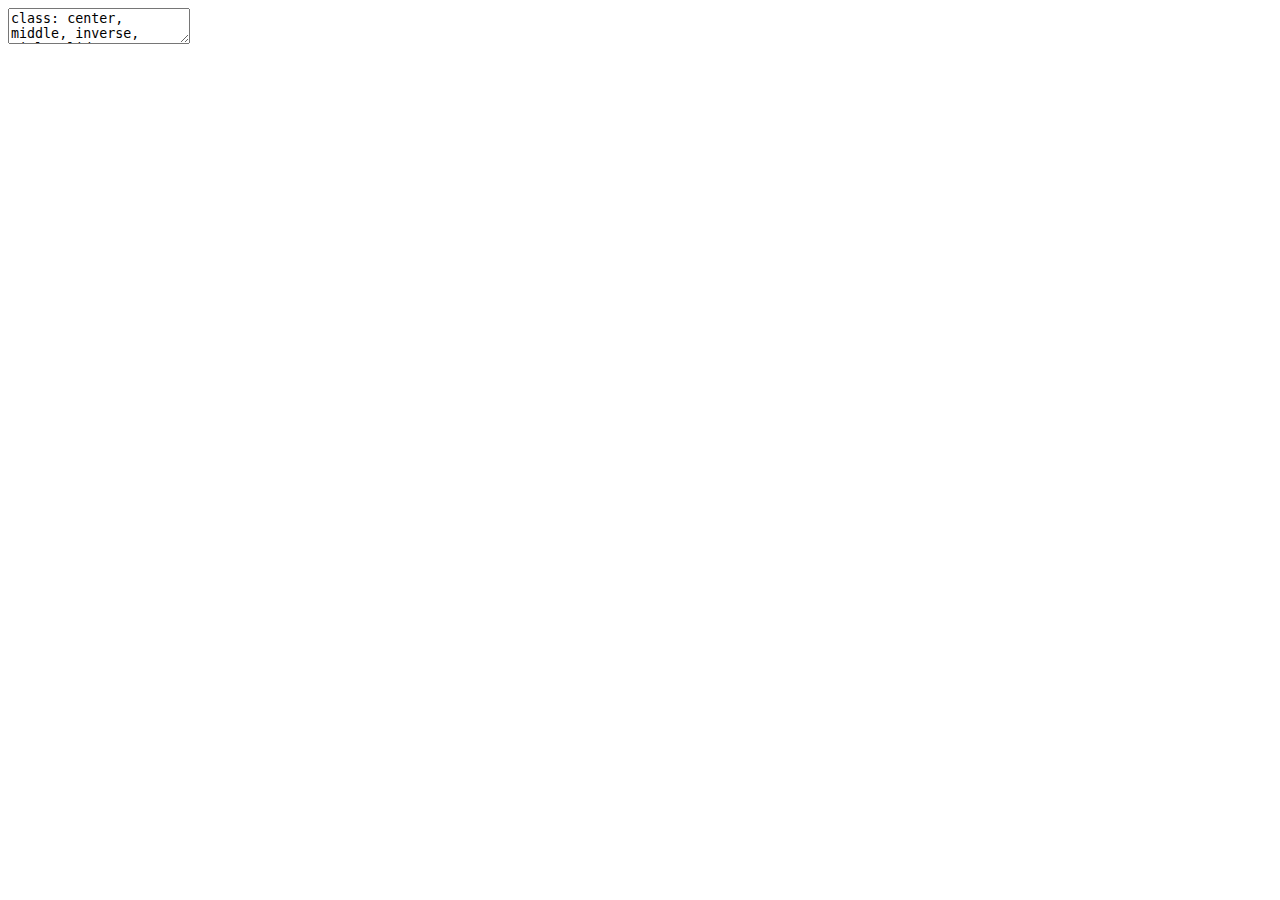
<file: slides/00-causal/04-quasi.html>
<!DOCTYPE html>
<html lang="" xml:lang="">
  <head>
    <title>Overview of Quasi-Experimental Designs</title>
    <meta charset="utf-8" />
    <meta name="author" content="Sam Harper" />
    <script src="libs/header-attrs/header-attrs.js"></script>
    <link rel="stylesheet" href="xaringan-themer.css" type="text/css" />
    <link rel="stylesheet" href="style.css" type="text/css" />
  </head>
  <body>
    <textarea id="source">
class: center, middle, inverse, title-slide

.title[
# Overview of Quasi-Experimental Designs
]
.subtitle[
## Advanced Social Epidemiology PhD Course
]
.author[
### Sam Harper
]
.institute[
### <br> </br>
]
.date[
### University of Copenhagen <br> 2021-10-11 to 2021-10-15 </br>
]

---








class: center, top, inverse
# .orange[**4. Quasi-Experiments**]

.left[
## .orange[**4.1. Motivation**]
## .orange[**4.2. Randomization and Observation**]
## .orange[**4.2 Quasi-Experimental Designs**]
]

---
class: center, top, inverse
# .orange[**4. Quasi-Experiments**]

.left[
## .orange[**4.1. Motivation**]
## .gray[**4.2. Randomization and Observation**]
## .gray[**4.2 Quasi-Experimental Designs**]
]

---
### Stylized "forms" of questions asked in social epidemiology

.right-column[
What question do most studies in social epidemiology answer?

-   Do individuals who are disadvantaged with respect to social position
    have worse health than those who are advantaged?


Other kinds of questions that could be asked:

-   .red[Would] individuals who are disadvantaged with respect to social position have better health .red[if they were to become advantaged]?

-   .red[Would] individuals who are advantaged with respect to social position have worse health .red[if they were to become disadvantaged]?

These are **causal** questions.
]

---
### "Normal" etiological science in social epidemiology
.right-column[
1.  Follow-up of individuals in different social groups for various
    health outcomes (incidence, mortality, risk factors)

2.  Adjustment for various confounders/mediators (are inequalities
    "explained" by\....A, B, C?).

-   "Our results demonstrate that"\...we should:

    -   *raise* education levels
    -   *increase* economic assistance to the poor
    -   *remove* noxious exposures from the environment
    -   *reduce* psychosocial workplace hazards
    -   *eliminate* hierarchies, and the like.

-   These statements are based on making **causal** inferences.
]

---
### What's the problem?
.right-column[
-   We are mainly (though not exclusively) interested in causal effects.

-   We want to know:

    -   Should we intervene to reduce exposure to `\(X\)`?, or
    -   Did the program work? If so, for whom? If not, why not?, or
    -   If we implement the program elsewhere, should we expect the same
        result?

-   These questions involve counterfactuals about what would happen
    **if** we intervened to do something.

-   These are causal questions.
]

---
### Causation, Association, and Confounding
-   **Causal effect**: Do individuals randomly .red[assigned] (i.e., SET) to treatment have better
    outcomes?

    `$$E\left(Y|SET\left[Treated\right]\right)-E\left(Y|SET\left[Untreated\right]\right)$$`

-   **Association**: Do individuals who .red[happen to be] treated have better outcomes?

    `$$E\left(Y|Treated\right)-E(Y|Untreated)$$`

-   **Confounding**:

    `$$E\left(Y|SET\left[Treated\right]\right)-E\left(Y|SET\left[Untreated\right]\right)\neq E\left(Y|Treated\right)-E\left(Y|Untreated\right)$$`

---
class: center, top, inverse
# .orange[**4. Quasi-Experiments**]

.left[
## .gray[**4.1. Motivation**]
## .orange[**4.2. Randomization and Observation**]
## .gray[**4.2 Quasi-Experimental Designs**]
]


---
## Randomized Trials vs. Observational Studies

.pull-left[
### RCTs, Defined

RCTs involve: 
1. comparing treated and control groups;
2. the
treatment assignment is random; 
3. investigator does the randomizing.

In an RCT, treatment/exposure is .red[assigned] by the investigator
]

--

.pull-right[
-   In observational studies, exposed/unexposed groups .red[exist] in the source population and are selected by the investigator.

-   Good natural experiments do (1) and (2), but not (3).

-   Because there is no control over assignment, the credibility of
    natural experiments hinges on how good "as-if random" approximates
    (2).
]

---
### Strength of randomized treatment allocation

-   Recall that randomization means that we can generally estimate the
    causal effect without bias.

-   Randomization guarantees exchangeability on measured and unmeasured
    factors.
    
.center[
&lt;img src="../../images/rct-dag.png" width="80%" height="80%" /&gt;
]  
    
---
.footnote[(Keall et al. 2015)]
.pull-left[
### Randomize if you can
-   Randomization leads to:

    -   balance on measured factors.
    -   balance on unmeasured factors.

-   Unmeasured factors cannot bias the estimate of the exposure effect.

-   Example from Home Injury Prevention Intervention cluster RCT

- What do you notice about Table 1?
]

.pull-right[
.center[
&lt;img src="../../images/keall-lancet-t1.png" width="80%" height="80%" /&gt;
]]

---
### What's the problem?
.pull-left[
We are mainly (though not exclusively) interested in causal effects.

Randomization is generally great for answering whether treatment
    assignment `\(Z\)` affects `\(Y\)`.
- treatment assignment (Z) is independent of potential outcomes and all measured and .red[unmeasured] pre-treatment variables.

- Effect of `\(Z\)` on `\(Y\)` is unconfounded
]

.pull-right[
### RCTs have serious limitations.
- Non-compliance.

-   Attrition.

-   Spillovers.

-   Blinding (esp. in clinical trials).
]

---
## Problem of Social Exposures
.right-column[
-   Many social exposures cannot be randomized by investigators:

    -   Unethical (poverty, parental social class, job loss)

    -   Impossible (ethnic background, place of birth)

    -   Expensive (neighborhood environments)

-   Some exposures are hypothesized to have long latency periods (many
    years before outcomes are observable).

-   Effects may be produced by complex, intermediate pathways.

-   We need alternatives to RCTs.
]

---
### How to interpret statistical associations of health inequality?
.right-column[
We have lots of statistical associations between social exposures
    and health.

`$$X---Y$$`

Some possible situations *consistent* with statistical associations:

1.  Causal `\(X\rightarrow Y\)`

2.  Heterogeneity `\(X_{a}\;\;Y_{a}\)` vs. `\(X_{b}\rightarrow Y_{b}\)`

3.  Reverse causation `\(Y\rightarrow X\)`

4.  Confounding `\(X\leftarrow C\rightarrow Y\)`

5.  Selection bias `\(X\rightarrow S\leftarrow Y\)`
]

---
### Unmeasured confounding is a .red[serious] challenge
.right-column[
-   We often compare socially advantaged and disadvantaged on health.

-   Key problem: people choose/end up in treated or untreated group for
    reasons that are difficult to measure and that may be correlated
    with their outcomes.

-   So\...**adjust.**

    -   Measure and adjust (regression) for `\(C\)` confounding factors.

    -   Conditional on `\(C\)`, we are supposed to believe assignment is "as
        good as random" = causal.
]

---
.pull-left[
## Key issue is credibility
-   If we have a good design and assume that we have measured all of the
    confounders, then regression can give us exactly what we want: an
    estimate of the causal effect of exposure to `\(T\)`.

-   Core issue: How credible is this assumption?
]

.pull-right[
&lt;img src="../../images/wishful-thinking-veley.jpg" width="90%" height="90%" /&gt;
]

---
.footnote[Beauchamp et al. (2010)]

.center[
SEP and CVD in Australia. .red[Many low p-values]
&lt;img src="../../images/beauchamp-t1r.png" width="90%" height="90%" /&gt;
]

---
### Is observational credibility is getting harder to sell?
.footnote[http://fivethirtyeight.com/features/everybody-calm-down-about-breastfeeding/]

Another example: Does breastfeeding increase child IQ?

Several observational studies show higher IQs for breastfed
    children.

&gt; "The authors of this and other studies claim to find effects of breastfeeding because even once they adjust for the differences they see across women, the effects persist. But this assumes that the adjustments they do are able to remove all of the differences across women. This is extremely unlikely to be the case."

&gt; "I would argue that in the case of breastfeeding, this issue is impossible to ignore and therefore .red[any study that simply compares breastfed to formula-fed infants is deeply flawed.] That doesn't mean the results from such studies are necessarily wrong, just that we can't learn much from them."

&gt; Oster (2015)

---
### Why we worry about observational studies
.footnote[Jones et al. (2018)]
.right-column[
Recent evaluation of "Workplace Wellness" program in US state of Illinois

Treatment: biometric health screening; online health risk
    assessment, access to a wide variety of wellness activities (e.g.,
    smoking cessation, stress management, and recreational classes).

Randomized evaluation:
- 3,300 individuals assigned treated group.
- 1,534 assigned to control (could not access the program).

Also analyzed as an observational study comparing "participants" vs. non-participants in treated group.
]

---
.footnote[Carroll, New York Times, Aug 6, 2018.]
.center[
&lt;img src="../../images/carroll-nyt-wellness.png" width="80%" height="80%" /&gt;
]

---
class: center, top, inverse
# .orange[**4. Quasi-Experiments**]

.left[
## .gray[**4.1. Motivation**]
## .gray[**4.2. Randomization and Observation**]
## .orange[**4.2 Quasi-Experimental Designs**]
]

---
## How can quasi-experiments help?
.right-column[
-   Quasi-experiments aim to mimic RCTs.

-   "Accidents of chance" that create:

    1.  Comparable treated and control units

    2.  Random or "as-if" random assignment to treatment.

-   Control for (some) sources of bias that cannot be adequately
    controlled using regression adjustment.

-   More credible designs also help us to understand the relevance of
    other factors that may be implicated in generating inequalities.
]

---
## Selection on "observables" and "unobservables"
.pull-left[
-   Observables: Things you measured or can measure

-   Unobservables: Things you can't measure (e.g., innate abilities)

-   Exogenous variation: predicts exposure but (**we assume**) .red[not] associated with anything else [mimicking random assignment].
]

.pull-right[
.center[
&lt;img src="../../images/qe-dag.png" width="100%" height="100%" /&gt;
]]

---
### Strategies based on observables and unobservables

.pull-left[
-   Most observational study designs control for *measured* factors
    using:

    -   Stratification

    -   Regression adjustment

    -   Matching (propensity scores, etc.)
]

--

.pull-right[
-   Quasi-experimental strategies .red[aim] to control
    for some *unmeasured* factors using:

    -   Interrupted time series (ITS)

    -   Difference-in-differences (DD)

    -   Synthetic controls (SC)

    -   Instrumental variables (IV)

    -   Regression discontinuity (RD)
]

---
## Some *potential* sources of natural experiments

.right-column[
-   Law changes
-   Eligibility for social programs (roll-outs)
-   Lotteries
-   Genes
-   Weather shocks (rainfall, disasters)
-   Arbitrary policy or clinical guidelines (thresholds)
-   Business / factory closures
-   Historical legacies (physical environment)
-   Seasonality
]

---
class: center, middle, inverse
# Difference-in-Differences

---
### Difference-in-Differences: Basic Idea
.right-column[
In the simplest DD setting, outcomes are observed for units in two groups and in two time periods.

Treated:
- only units in one of the two groups are exposed to a treatment, in the second time period.

Control:
- Never observed to be exposed to the treatment.
]

---
### Difference-in-Differences: Basic Idea
.right-column[
The average .blue[change] over time in the non-exposed (control) group is .blue[subtracted] from the gain over time in the exposed (treatment) group.
    
These are our two 'differences'.

Double differencing removes biases in second period comparisons
    between the treatment and control group that could be the result
    from 
- permanent differences between those groups
- secular trends affecting both groups.
]

---
## Visual Intuition of DD
.footnote[Gertler et al. (2011]
.center[
&lt;img src="../../images/gertler1.png" width="60%" height="60%" /&gt;
]

---
### Difference-in-Differences without Regression

DD is just differences in means! Let `\(\mu_{it}=E(Y_{it})\)`

-   `\(i=0\)` is control group, `\(i=1\)` is treatment.
-   `\(t=0\)` is pre-period, `\(t=1\)` is post-period.

-   One 'difference' estimate of causal effect is:
    `\(\mu_{11}—\mu_{10}\)`
    (pre-post in treated)
-   Differences-in-Differences estimate of causal effect is:
    `\((\mu_{11}-\mu_{10})-(\mu_{01}-\mu_{00})\)`



Area  |      Before   |    After  | Difference (A - B)
---------| ---------------| -------| :--------------------:
Treated   |     135   |      100    |       -35
Control   |     80   |       60     |       -20
T - C    |     55   |       40      |      **-15**

---
## A social epidemiology example

.center[
&lt;img src="../../images/mccormick-title.png" width="80%" height="80%" /&gt;
]

-   Evaluated impact of MA reform on inequalities in hospital
    admissions.

-   Compared MA to nearby states: NY, NJ, PA.

-   Intervention "worked": % uninsured halved (12% to 6%) from 2004-06
    to 2008-09.

---
.pull-left[
### Evaluating pre-intervention trends

-   Adds credibility to assumption that post-intervention trends .red[would have been similar] in the absence of the intervention.

-   "Null" results help focus on alternative mechanisms linking
    disadvantage to hospital admissions.
]

.pull-right[
.center[
&lt;img src="../../images/mccormick-fig.png" width="80%" height="80%" /&gt;
]]

---
class: center, middle, inverse
# Synthetic Controls

---
## Synthetic control methods
.right-column[
-   Inference from comparative case studies is limited if we cannot
    identify a control to represent the counterfactual scenario.

-   Abadie and Gardeazabel [@Abadie:2003aa] pioneered the synthetic
    control method to examine the economic impact of terrorism in the
    Basque country, using other Spanish regions as control groups.

-   The synthetic control method uses a data driven approach to compare
    the trend of an outcome in a treated unit with the trend in a
    synthetic composite area (the "synthetic control").

-   The method is gaining popularity in social sciences (i.e., political
    science), but hasn't taken root in epidemiology as of yet.
]

---
.footnote[Stearns (2015)]
.center[
&lt;img src="../../images/stearns-title.png" width="80%" height="80%" /&gt;
]

---
.footnote[Stearns (2015)]
.center[
&lt;img src="../../images/stearns-figure.png" width="80%" height="80%" /&gt;
]
---
class: center, middle, inverse
# Instrumental Variables

---
### Challenge of conventional observation study (again)
.pull-left[
-   WHO: "Educational attainment is linked to improved health outcomes."

-   But what about unmeasured confounding? Unmeasured factors such as
    personality traits, cognitive ability, etc. may be predictive of
    both education and disease.
-   Failure to measure such factors will falsely attribute their effects
    to education.
]

.pull-right[
.center[
&lt;img src="../../images/ed-confounded-dag.png" width="100%" height="100%" /&gt;
]]

---
### Possible solution: Quasi-experiment

"Instrumental variable": predicts education but .red[not] associated with anything else [mimicking random assignment].

.center[
&lt;img src="../../images/qe-educ-comp.png" width="100%" height="100%" /&gt;
]

---
### Non-randomized instrument creates additional issues

-   In an RCT we know the treatment assignment is not associated
    directly with the outcome or with other unmeasured common causes.

-   This assumption is less credible when our "instrument" is
    non-randomized.

.center[
&lt;img src="../../images/iv-bias-dag.png" width="70%" height="70%" /&gt;
]

---
### Non-randomized examples of IV: Policies
.footnote[Leigh and Schembri (2004)]

-   Does smoking affect physical functioning ?

-   **Instrument**: changes in cigarette prices [mimicking random
    assignment].

.center[
&lt;img src="../../images/prices-dag.png" width="70%" height="70%" /&gt;
]

---
### Non-randomized examples of IV: Policies
.footnote[Glymour et al. (2008)]
-   Does education affect cognitive functioning?

-   **Instrument**: changes in compulsory schooling laws [mimicking
    random assignment].
    
.center[
&lt;img src="../../images/csl-dag.png" width="70%" height="70%" /&gt;
]

---

.footnote[The lower line shows the proportion of British-born adults aged 32 to 64 from the 1983 to 1998 General Household Surveys who report leaving
full-time education at or before age 14 from 1935 to 1965. The upper
line shows the same, but for age 15. The minimum school-leaving age in
Great Britain changed in 1947 from 14 to 15 [Oreopoulos (2006)]]

.left-column[
### What does a quasi-experiment look like?
Fraction left full-time education by year aged 14 and 15 (Great Britain)
]

.right-column[
.center[
&lt;img src="../../images/uk-education.png" width="90%" height="90%" /&gt;
]]

---
.left-column[
Average schooling increases by exactly half a year between the cohorts
that were age 14 in 1946 and in 1948.
]

.right-column[
.center[
&lt;img src="../../images/oreo.png" width="90%" height="90%" /&gt;
]]

---
## Quasi Experiments: Education and Mortality

-   Changes in education due to national or state-level changes in laws
    regarding compulsory schooling.

-   Differ from the usual approach by attempting to focus on plausibly random .red[changes] in education, rather than comparing those .blue[achieving] high vs. low education.

-   Findings are heterogenous, in contrast to much of the evidence from
    observational studies:
 -   USA (Lleras-Muney, 2005): IV (yes), RD (no)   
 -   UK (Oreopolous 2008, Clark 2010): RD (no)
 -   France (Albouy 2009): RD (no)
 -   Also positive and negative evidence for other health outcomes in Denmark, Sweden, Germany, Italy, Netherlands

-   Importance of explicitly trying to mimic an RCT for education

---
background-image: url(../../images/hamad-title.png)
background-size: contain

---
background-image: url(../../images/hamad-smoking.png)
background-size: contain

---
class: center, middle, inverse
# Regression Discontinuity

---
## RD: Basic Idea
.pull-left[
-   Take advantage of arbitrary thresholds that sometimes assign
    treatment to individuals.

-   When an administrative or rule-based cutoff in a continuous variable
    (present in your data) predicts treatment assignment, being on one
    side or the other of this cutoff determines, or predicts, treatment
    received.
]

--

.pull-right[
-   The continuous variable is called the "assignment" or "forcing"
    variable.

-   Groups just on either side are the threshold considered "as good as
    randomly" assigned to treatment.
]

---
### RD: Motivating example

.right-column[
-   Suppose we want to estimate the impact of a cash transfer program on
    daily food expenditure of poor households.

-   Poverty is measured by a continuous score between 0 and 100 that is
    used to rank households from poorest to richest.

-   Poverty is the assignment variable, `\(Z\)`, that determines eligibility
    for the cash transfer program.

-   The outcome of interest, daily food expenditure, is denoted by `\(Y\)`.
]

---
.footnote[Gertler (2011)]
.left-column[
At baseline, you might expect poorer households to spend less on food,
on average, than richer ones, which might look like this]

.right-column[
.center[
&lt;img src="../../images/gertler-rd1.png" width="100%" height="100%" /&gt;
]]

---
.footnote[Gertler (2011)]
.left-column[
Under the program's rules, only households with a poverty score, `\(Z\)`,
below 50 are eligible for the cash payment
]

.right-column[
.center[
&lt;img src="../../images/gertler-rd3.png" width="100%" height="100%" /&gt;
]]

---
.footnote[Gertler (2011)]
As we approach the cutoff value from above and below, the individuals in
both groups become more and more alike, on both measured and unobserved
characteristics---in a small area around the threshold, the only
difference is in treatment assignment

.center[
&lt;img src="../../images/gertler-rd6.png" width="70%" height="70%" /&gt;
]

---
### Applied example: HPV vaccine and sexual behaviors
.footnote[Smith et al. (2015)]
-   Does getting the HPV vaccine affect sexual behaviors?
-   Vaccine policy: predicts vaccine receipt but (**we assume**)
    .red[not] associated with anything else [mimicking
    random assignment].

.center[
&lt;img src="../../images/hpv-dag.png" width="70%" height="70%" /&gt;
]

---
.footnote[Smith et al. (2015)]
.left-column[
### Does the cutoff predict treatment?
-   Girls "assigned" to HPV program by quarter of birth.

-   Pr(vaccine) jumps discontinuously at cutoff
]

.right-column[
.center[
&lt;img src="../../images/smith-treatment.png" width="100%" height="100%" /&gt;
]]

---
.footnote[Smith et al. (2015)]
.left-column[
### What does a credible natural experiment look like?
]

.right-column[
.center[
&lt;img src="../../images/smith-t1.png" width="100%" height="100%" /&gt;
]]

---
.footnote[Smith et al. (2015)]
.left-column[
### Note little impact of adjustment
]

.right-column[
.center[
&lt;img src="../../images/smith-t3.png" width="100%" height="100%" /&gt;
]]

---
.footnote[Carpenter (2017)]
.left-column[
### Another recent example: US drinking age
Minimum legal drinking age and non-fatal injuries
]

.right-column[
.center[
&lt;img src="../../images/carpenter-edvisits-men.png" width="100%" height="100%" /&gt;
]]


---
### Issues related to generalizability
.right-column[
-   RD estimates local average impacts around the eligibility cutoff
    where treated and control units are most similar and results cannot
    be generalized to units whose scores are further away from the
    cutoff (unless we assume treatment heterogeneity).

-   If the goal is to answer whether the program should exist or not,
    then RD is likely not the appropriate methodology.

-   However, if the question is whether the program should be cut or
    expanded at the margin, then it produces the local estimate of
    interest to inform this policy decision
]

---
### Be careful, and skeptical

.pull-left[
-   Correlations between social factors and health are easy to find.

-   They do not necessarily reflect **causal** relationships.

-   Need to search hard for alternative explanations.

-   Important to consider the strength of evidence in considering
    interventions.
]

.pull-right[
.center[
&lt;img src="../../images/feynman-fool.jpeg" width="100%" height="100%" /&gt;
]]

---
## Are natural experiments always more credible?
.right-column[
-   Not necessarily, but probably.

-   Key is "as-if" randomization of treatment:

    -   If this is credible, it is a much stronger **design** than most
        observational studies.

    -   Should eliminate self-selection in to exposure groups.

-   Allows for simple, transparent analysis of average differences
    between groups.

-   Allows us to rely on weaker assumptions.
]

---
## Assumptions still matter!
.pull-left[
-   Quasi-experimental studies are still observational.

-   Most credible if they create unconditional randomized treatment
    groups (e.g., lottery).

-   Credibility is continuous, not binary.

-   I worry about the cognitive impact of the "quasi-experimental"
    label.
]

.pull-right[
.center[
&lt;img src="../../images/qe-confounded-dag.png" width="100%" height="100%" /&gt;
]]

---
## Potential drawbacks of quasi-experimental approaches
.right-column[
-   How good is "as-if" random? (need "shoe-leather")

-   Credibility of additional (modeling) assumptions.

-   Relevance of the intervention.

-   Relevance of population.
]

---
.pull-left[
### But potential benefits!

&gt;However, this year’s Laureates have shown that it is
possible to answer these and similar questions using
natural experiments. The key is to use situations in which
chance events or policy changes result in groups of people
being treated differently, in a way that resembles clinical
trials in medicine.

&gt; Royal Swedish Academy of Sciences (2021)
]

.pull-right[
.center[
&lt;img src="../../images/nobel-2021.png" width="100%" height="100%" /&gt;
]]

---
### Back to basics: assumptions and costs
.right-column[
-   Major benefit of randomized evaluations are that few assumptions are
    needed to estimate a causal effect.

-   Necessary assumptions can often be checked.

-   Non-randomization means more assumptions, more possibility for
    assumptions to be violated.

-   Should lead us to spend lots of time trying to test the credibility
    of these assumptions.

    -   How good is "as-if random"?
    -   Are there compelling non-causal alternative explanations for the
        observed results?

-   All non-randomized designs are not created equal.
]
    </textarea>
<style data-target="print-only">@media screen {.remark-slide-container{display:block;}.remark-slide-scaler{box-shadow:none;}}</style>
<script src="https://remarkjs.com/downloads/remark-latest.min.js"></script>
<script src="macros.js"></script>
<script>var slideshow = remark.create({
"highlightStyle": "github",
"highlightLines": true,
"countIncrementalSlides": false,
"ratio": "16:9"
});
if (window.HTMLWidgets) slideshow.on('afterShowSlide', function (slide) {
  window.dispatchEvent(new Event('resize'));
});
(function(d) {
  var s = d.createElement("style"), r = d.querySelector(".remark-slide-scaler");
  if (!r) return;
  s.type = "text/css"; s.innerHTML = "@page {size: " + r.style.width + " " + r.style.height +"; }";
  d.head.appendChild(s);
})(document);

(function(d) {
  var el = d.getElementsByClassName("remark-slides-area");
  if (!el) return;
  var slide, slides = slideshow.getSlides(), els = el[0].children;
  for (var i = 1; i < slides.length; i++) {
    slide = slides[i];
    if (slide.properties.continued === "true" || slide.properties.count === "false") {
      els[i - 1].className += ' has-continuation';
    }
  }
  var s = d.createElement("style");
  s.type = "text/css"; s.innerHTML = "@media print { .has-continuation { display: none; } }";
  d.head.appendChild(s);
})(document);
// delete the temporary CSS (for displaying all slides initially) when the user
// starts to view slides
(function() {
  var deleted = false;
  slideshow.on('beforeShowSlide', function(slide) {
    if (deleted) return;
    var sheets = document.styleSheets, node;
    for (var i = 0; i < sheets.length; i++) {
      node = sheets[i].ownerNode;
      if (node.dataset["target"] !== "print-only") continue;
      node.parentNode.removeChild(node);
    }
    deleted = true;
  });
})();
// add `data-at-shortcutkeys` attribute to <body> to resolve conflicts with JAWS
// screen reader (see PR #262)
(function(d) {
  let res = {};
  d.querySelectorAll('.remark-help-content table tr').forEach(tr => {
    const t = tr.querySelector('td:nth-child(2)').innerText;
    tr.querySelectorAll('td:first-child .key').forEach(key => {
      const k = key.innerText;
      if (/^[a-z]$/.test(k)) res[k] = t;  // must be a single letter (key)
    });
  });
  d.body.setAttribute('data-at-shortcutkeys', JSON.stringify(res));
})(document);
(function() {
  "use strict"
  // Replace <script> tags in slides area to make them executable
  var scripts = document.querySelectorAll(
    '.remark-slides-area .remark-slide-container script'
  );
  if (!scripts.length) return;
  for (var i = 0; i < scripts.length; i++) {
    var s = document.createElement('script');
    var code = document.createTextNode(scripts[i].textContent);
    s.appendChild(code);
    var scriptAttrs = scripts[i].attributes;
    for (var j = 0; j < scriptAttrs.length; j++) {
      s.setAttribute(scriptAttrs[j].name, scriptAttrs[j].value);
    }
    scripts[i].parentElement.replaceChild(s, scripts[i]);
  }
})();
(function() {
  var links = document.getElementsByTagName('a');
  for (var i = 0; i < links.length; i++) {
    if (/^(https?:)?\/\//.test(links[i].getAttribute('href'))) {
      links[i].target = '_blank';
    }
  }
})();
// adds .remark-code-has-line-highlighted class to <pre> parent elements
// of code chunks containing highlighted lines with class .remark-code-line-highlighted
(function(d) {
  const hlines = d.querySelectorAll('.remark-code-line-highlighted');
  const preParents = [];
  const findPreParent = function(line, p = 0) {
    if (p > 1) return null; // traverse up no further than grandparent
    const el = line.parentElement;
    return el.tagName === "PRE" ? el : findPreParent(el, ++p);
  };

  for (let line of hlines) {
    let pre = findPreParent(line);
    if (pre && !preParents.includes(pre)) preParents.push(pre);
  }
  preParents.forEach(p => p.classList.add("remark-code-has-line-highlighted"));
})(document);</script>

<script>
slideshow._releaseMath = function(el) {
  var i, text, code, codes = el.getElementsByTagName('code');
  for (i = 0; i < codes.length;) {
    code = codes[i];
    if (code.parentNode.tagName !== 'PRE' && code.childElementCount === 0) {
      text = code.textContent;
      if (/^\\\((.|\s)+\\\)$/.test(text) || /^\\\[(.|\s)+\\\]$/.test(text) ||
          /^\$\$(.|\s)+\$\$$/.test(text) ||
          /^\\begin\{([^}]+)\}(.|\s)+\\end\{[^}]+\}$/.test(text)) {
        code.outerHTML = code.innerHTML;  // remove <code></code>
        continue;
      }
    }
    i++;
  }
};
slideshow._releaseMath(document);
</script>
<!-- dynamically load mathjax for compatibility with self-contained -->
<script>
(function () {
  var script = document.createElement('script');
  script.type = 'text/javascript';
  script.src  = 'https://mathjax.rstudio.com/latest/MathJax.js?config=TeX-MML-AM_CHTML';
  if (location.protocol !== 'file:' && /^https?:/.test(script.src))
    script.src  = script.src.replace(/^https?:/, '');
  document.getElementsByTagName('head')[0].appendChild(script);
})();
</script>
  </body>
</html>
</file>
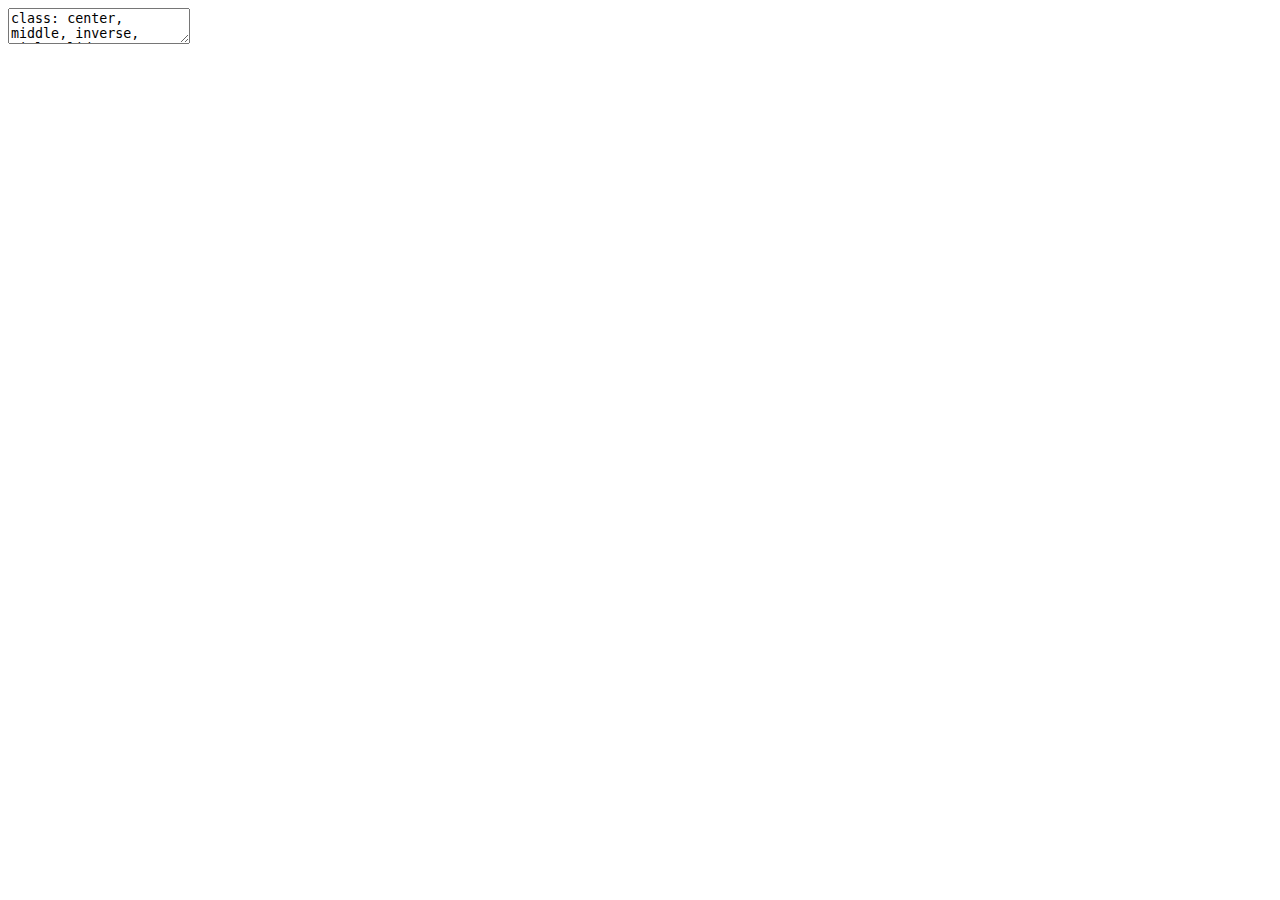
<file: slides/01-social/01-social.html>
<!DOCTYPE html>
<html lang="" xml:lang="">
  <head>
    <title>Measuring Social Inequality</title>
    <meta charset="utf-8" />
    <meta name="author" content="Sam Harper" />
    <script src="libs/header-attrs/header-attrs.js"></script>
    <link rel="stylesheet" href="xaringan-themer.css" type="text/css" />
    <link rel="stylesheet" href="style.css" type="text/css" />
  </head>
  <body>
    <textarea id="source">
class: center, middle, inverse, title-slide

# Measuring Social Inequality
## Advanced Social Epidemiology PhD Course
### Sam Harper
### <br> </br>
### University of Copenhagen <br> 2021-10-11 to 2021-10-15 </br>

---







class: center, middle, inverse
# .orange[**Part 1: Measuring the "Social" in Social Inequality**]

---
class: center, top, inverse
# .orange[**1. Measuring Social Position**]

.left[
## .orange[**1.1 Clarifying the Question**]
## .orange[**1.2 Individual Social Position**]
## .orange[**1.3 Aggregate Social Position**]
## .orange[**1.4 Residual Confounding**]
]

---
class: center, top, inverse
# .orange[**1. Measuring Social Position**]

.left[
## .orange[**1.1 Clarifying the Question**]
## .gray[**1.2 Individual Social Position**]
## .gray[**1.3 Aggregate Social Position**]
## .gray[**1.4 Residual Confounding**]
]

---
## Why should we care?
.pull-left[
### Because we are epidemiologists, and exposure measurement matters!

### Ethical importance of social inequalities in health.
]

--

.pull-right[
As with other exposures, we need to think about:
- specific links between the elements of exposure and outcome of interest
- intensity
- duration
- cumulative vs. transient effects
- thresholds or dose-response
- direct or indirect effects of exposure
]

---
## The need for accuracy
**(1)** Interest in social position as an EXPOSURE:
- Modifiable exposures and counterfactual causation
Individual causal effect of social position (X), for disease/outcome Y=1:

`$$Pr[Y = 1 | Set(X = x1)] \hspace{1em} vs. \hspace{1em} Pr[Y = 1 | Set(X = x2)]$$`

- Difference (or ratio) of between average risks of Y if assigned to differing levels of X (e.g., x1 vs. x2)

--

**(2)** Need to control for CONFOUNDING by social position:
- Social position correlated with many disease risks and exposures
- Poor measurement of confounders=misclassification
- Potential to bias your effect measure of interest

---
## Position vs. Status
.footnote[Source: https://www.hamiltonproject.org/charts/annual_earnings_of_teachers_and_non-teachers]
.pull-left[
- We usually think of socioeconomic indicators as “fixed” characteristics of individuals (i.e., status), at least analytically, but…

- Theoretically more useful to consider them as markers of location (i.e., position) in the social structure that may vary over time and with local context.

- “Position” implies that a given status takes place in the context of an overarching structure.
]

.pull-right[
.center[
Annual earnings of teachers/non-teachers
&lt;img src="/Users/samharper/git/adv-soc-epi/images/teacher-salaries.png" width="100%" height="100%" /&gt;
]
]
---
## Key ideas: SEP measures are context dependent

.right-column[
&gt;“There is no single best indicator of SEP suitable for all study aims and applicable at all time points in all settings. Each indicator measures different, often related aspects of socioeconomic stratification and may be more or less relevant to different health outcomes and at different stages in the life course. 

&gt;The choice of SEP measure(s) should ideally be informed by consideration of the specific research question and the proposed mechanisms linking SEP to the outcome.”

&gt; Galobardes (2004)

]

---
class: center, middle, inverse

# Question for Discussion

## Suppose it’s your job to measure and track health inequalities in Copenhagen.

### What social indicator(s) would you choose?
### Why?

---
## Theoretical basis for measuring the 'social'
.center[
&lt;img src="/Users/samharper/git/adv-soc-epi/images/mccartney-model.png" width="80%" height="80%" /&gt;
]
.footnote[McCartney et al. 2019]

---
## Potential equity 'stratifiers'

.right-column[
### Also called “dimensions of inequality”

PROGRESS scheme used by WHO:
- **P**lace of residence (rural, urban, etc.)
- **R**ace or ethnicity
- **O**ccupation
- **G**ender
- **R**eligion
- **E**ducation
- **S**ocioeconomic status
- **S**ocial capital or resources
]

.footnote[WHO 2013]

---
## Which indicator to use? When?
.center[
&lt;img src="/Users/samharper/git/adv-soc-epi/images/galobardes-figure.png" width="80%" height="80%" /&gt;
]
.footnote[Galobardes et al. 2007]

---
### Tombstone height and life expectancy in Glasgow (1801-1920)
.footnote[Davey Smith 1992]
.pull-left[
.center[
&lt;img src="/Users/samharper/git/adv-soc-epi/images/gds-stones.png" width="80%" height="80%" /&gt;
]]

--

.pull-right[
Sometimes you need to be creative...
.center[
&lt;img src="/Users/samharper/git/adv-soc-epi/images/gds-stones-graph.png" width="100%" height="100%" /&gt;
]]

---
### Tombstone height revisited in Canada (1820-1992)
.footnote[Auger et al. *Eur J Epid* 2021]
.pull-left[
.center[
&lt;img src="/Users/samharper/git/adv-soc-epi/images/auger-height.png" width="100%" height="100%" /&gt;
]]

.pull-right[
.center[
&lt;img src="/Users/samharper/git/adv-soc-epi/images/auger-volume.png" width="100%" height="100%" /&gt;
]]

---
class: center, top, inverse
# .orange[**1. Measuring Social Position**]

.left[
## .gray[**1.1 Clarifying the Question**]
## .orange[**1.2 Individual Social Position**]
## .gray[**1.3 Aggregate Social Position**]
## .gray[**1.4 Residual Confounding**]
]

---
## Individual-level measures: Occupation
.pull-left[
### Measurement
- Relevant exposure period? (current vs. longest held job)
- Relations to workplace and means of production

### Interpretation
- May reflect both material resources and a measure of prestige/social standing
- Influences living conditions and represents a link between education and income. 
]

.pull-right[
### Challenges
- Individual vs. household exposure status
- Comparability over time with changing societal norms
- Often country-specific, so limited comparability.
- Need to make specific links to exposures encountered in occupational setting
]

---
## Example: Smoking and class in Denmark
### How to locate Danish 15-year olds in social class?
Holstein et al. (2019) used parents occupational social class.
“…defined by the occupational skills and competencies necessary for the job as well as the power and control associated with the position”

&gt;“The participants reported their father’s and mother’s occupation and the research group coded this information into OSC from I (highest) to V (lowest) [14]. We added OSC VI to include economically inactive parents who receive unemployment benefits, disability pension, or other kinds of transfer income.”

Each schoolchild was categorised by the .red[highest ranking parent] into high (I–II), middle (III–IV) and low (V–VI) OSC.”


---
.footnote[Christensen et al., 2014]
.left-column[
## (Some) Danish Occupational Class Definitions
]

.right-column[
.center[
&lt;img src="/Users/samharper/git/adv-soc-epi/images/christensen-table1.png" width="100%" height="100%" /&gt;
]]

---
.footnote[Christensen et al., 2014]
.left-column[
## (Some) Danish Occupational Class Definitions
]

.right-column[
.center[
&lt;img src="/Users/samharper/git/adv-soc-epi/images/christensen-table2.png" width="100%" height="100%" /&gt;
]]

---
.footnote[Holstein et al., 2019]
.left-column[
### Smoking and occupational class

- Substantial reductions everywhere.

- Absolute inequality declined.

- Relative inequality increased.
]

.right-column[
.center[
&lt;img src="/Users/samharper/git/adv-soc-epi/images/holstein-figure.png" width="70%" height="70%" /&gt;
]]


---
## Individual measures: Education
.pull-left[
### Measurement
- Continuous (years of accumulated education)
- Milestones/achievement categories (e.g., university degree)

### Interpretation
- What is the relevant exposure?
- Accumulated intellectual resources? 
- Cognitive skills? 
- Unmeasured non-cognitive skills (e.g., persistence, discipline)?
]

.pull-right[
### Challenges
- Potentially confounded by cohort effects
- Does quality matter?
- Comparable between populations?
]

---
background-image: url(../../images/mackenbach-obesity.png)
background-size: contain
.footnote[Mackenbach et al. NEJM 2010]

---
background-image: url(../../images/mackenbach-smoking.png)
background-size: contain
.footnote[Mackenbach et al. NEJM 2010]

---
.footnote[Furey (2021)]
.left-column[
### Exercise caution with education groups
- Bias/variance trade-offs in grouping.

- Careful with heterogeneous subpopulations.
]

.right-column[
.center[
&lt;img src="/Users/samharper/git/adv-soc-epi/images/furey-abstract.png" width="70%" height="70%" /&gt;
]]

---
### Dynamic nature of SEP across place and time
.footnote[Goldin and Katz (2007)]
.left-column[
- Do the health advantages of a college degree depend on when it is obtained?
]

.right-column[
.center[
&lt;img src="/Users/samharper/git/adv-soc-epi/images/goldin-education.png" width="80%" height="80%" /&gt;
]]

---
.center[
&lt;img src="/Users/samharper/git/adv-soc-epi/images/tavernise-headline-2012.png" width="50%" height="50%" /&gt;
]

&gt;“In terms of mortality risk, those excluded from high school in the early part of the 20th century .red[are not comparable] with those excluded from high school a generation later, because those left behind by the high school expansions in mid century likely had childhoods that were more disadvantaged along many dimensions, and so were at higher mortality risk all along. Describing differences between these two subgroups as a ‘decline’ in the life expectancy of high school non-completers simply because they were born at different times almost certainly reflects [lagged selection bias].” 

&gt;-Dowd and Hamoudi, Int J Epid 2014

---
## Individual measures: household income
.left-column[
&lt;img src="01-social_files/figure-html/unnamed-chunk-15-1.png" width="100%" height="100%" /&gt;
]
.right-column[
Do you think that income per se is causally related to health?

If not, why do we measure it?

How would you test it?

Potential pathways involving income:
- Material conditions (Housing quality, food, clothing, medical care, opportunities for recreation, etc.)
- Psychosocial factors (financial insecurity, etc.)
- Health behaviors
- These factors often travel together (residual confounding).
]
---
## Individual measures: household income
.pull-left[
### Measurement
- Continuous is ideal, but often much missing data

- Categories may be some improvement, but how to adjust for inflation?
- Some novel study designs to get more data (links to tax records, reporting above or below thresholds)
]

.pull-right[
### Interpretation
Difficult, since it is unlikely that income itself is the causal exposure

### Challenges
Consumption may be better linked to resources that affect health, but very expensive (both time and $) to measure (e.g. World Bank’s LSMS)
]

---
## Questions about income
.right-column[
Household or individual income?

Absolute amount or categorical?

Threshold or gradient?

What about in-kind benefits? 

Public assistance?

What about reverse causation?
]

---
.footnote[Source: https://www.nytimes.com/2021/10/06/upshot/child-care-biden.html]
.pull-left[
### What are you trying to measure?
- Is it 'just' income?

- Should we account for 'in-kind' support when trying to measure socioeconomic position?

- Would ignoring benefits lead to misclassification across countries?
]
.pull-right[
.center[
&lt;img src="/Users/samharper/git/adv-soc-epi/images/oecd-spending-childhood.png" width="80%" height="80%" /&gt;
]]

---
.footnote[Mortensen et al. 2015]
.left-column[
### .white[x]

- Broadly similar patterns for all countries

- Note stronger gradients for men than women
]

.right-column[
.center[
Age standardized mortality for 2003 (solid) and 1995 (dashed)
&lt;img src="/Users/samharper/git/adv-soc-epi/images/mortensen-figure.png" width="70%" height="70%" /&gt;

]]

---
### Specificity of income effects: mechanisms matter
.footnote[Rehkopf et al. (2008)]
.pull-left[
- Differ by gender

- Differ by cause

.white[x]

&lt;img src="/Users/samharper/git/adv-soc-epi/images/rehkopf-cvd.png" width="100%" height="100%" /&gt;
]

.pull-right[
.center[
&lt;img src="/Users/samharper/git/adv-soc-epi/images/rehkopf-cancer-injuries.png" width="100%" height="100%" /&gt;
]]

---
## Individual measures: Ethnic background
.pull-left[
### Measurement
- No gold standard
- Self-reported typical
- Genetic markers of geographic ancestry exist, but limited.

### Interpretation
- Potentially measured with less error, but encompasses wide range of possible historical factors
]

.pull-right[
### Challenges
- Changes in arbitrary categories over time (e.g., North American countries are bad at this)
- Assigned at birth?
]

---
## Why might ethnicity affect health?
.right-column[
- May be associated with living conditions such as safe housing, freedom from violence, and access to health enhancing resources.

- In some countries, ethnic background shows strong associations with important behavioural and biological risk factors, but there is wide variation.
- Certain ethnic groups may be victims of overt and covert discrimination that can affect their health through multiple channels.
]

---
.footnote[Marmot and Syme, *Am J Epidemiol* 1976]
.left-column[
- Measuring 'exposure' by 'distance' relative to Western diet.


]
.right-column[
&lt;img src="/Users/samharper/git/adv-soc-epi/images/marmot-chd-1976.png" width="100%" height="100%" /&gt;
]

---
.footnote[Marmot and Syme, *Am J Epidemiol* 1976]
.left-column[
- More 'direct' measures of diet according to following 'traditional' based on country of origin.

]
.right-column[
&lt;img src="/Users/samharper/git/adv-soc-epi/images/marmot-assimilation-1976.png" width="100%" height="100%" /&gt;
]

---
.footnote[Andersen et al. 2016]
.left-column[
- Diabetes among migrants in Denmark

- Incidence, mortality, and prevalence based on a longitudinal register study of the entire Danish population

]
.right-column[
&lt;img src="/Users/samharper/git/adv-soc-epi/images/andersen-diabetes.png" width="100%" height="100%" /&gt;
]

---
## Individual measures: Housing
.pull-left[
### Measurement
- Conditions (specific exposures, e.g., lead, pathogens)
- Ownership (i.e., prestige or status indicator)
- Specific household assets (e.g., computers, heating)

### Interpretation
- More direct measures of material circumstances, but need to consider why those circumstances may be linked to specific health outcomes
]

.pull-right[
### Challenges
- Comparability, potential expense in data collection
- Good example of a modifiable social exposure
]

---
.footnote[Murphy, S and Egger, M.  International Journal of Epidemiology (2002), data from Marie-Davy, Revue d’hygiene (1911)]
.left-column[
Indicators of wealth and tuberculosis mortality in arrondissements of Paris, 1858-1902
]
.right-column[
&lt;img src="/Users/samharper/git/adv-soc-epi/images/murphy-tb.png" width="100%" height="100%" /&gt;
]

---
.footnote[Dunn 2002]
.center[
&lt;img src="/Users/samharper/git/adv-soc-epi/images/dunn-housing-2002.png" width="80%" height="80%" /&gt;
]

---
.footnote[Dunn 2002]
.left-column[
- Note variation with self-reported health across different dimensions of housing
]

.right-column[
.center[
&lt;img src="/Users/samharper/git/adv-soc-epi/images/dunn-fig2.png" width="90%" height="90%" /&gt;
]]

---
## Is 'Objective' Social Position the Gold Standard?
.right-column[
Increased emphasis in recent years on measuring and estimating the effects of subjective social status (SSS)

Idea is that perceived social status may be associated with stress responses, negative emotions, psycho-neuroendocrine pathways that may lead to poorer health 

Across several large samples, SSS was found to be correlated both both income (r = 0.39–0.58) and education (r = 0.30–0.40) (Dunn et al., 2005; Operario et al., 2004; Singh-Manoux et al., 2003)
]

---
.pull-left[
### Measuring subjective position
- MacArthur Scale of Subjective Social Status (ladder measurement scale)

- May be applied to specific dimensions of SEP (education, income) or defined by users as the ladder at right

- Thought to capture residual variation in social position and perceptions of status

- “Insofar as social standing has beneficial effects on biological processes related to health, standing on the community ladder may be as important as standing on the SES ladder.” (Adler, Stewart, 2007)
]

.pull-right[
&lt;img src="/Users/samharper/git/adv-soc-epi/images/social-ladder.png" width="100%" height="100%" /&gt;
]

---
background-image: url(../../images/adler-subjective.png)
background-size: contain

---
background-image: url(../../images/sherman-nyt-title.png)
background-size: contain

---
.footnote[Source: https://www.nytimes.com/2017/09/08/opinion/sunday/what-the-rich-wont-tell-you.html]
.left-column[
- As always, consider 'relative' to what when making comparisons between exposed and unexposed groups.

- Applies equally to subjective measures.
]

.right-column[
.center[
&lt;img src="/Users/samharper/git/adv-soc-epi/images/sherman-nyt-quote.png" width="90%" height="90%" /&gt;
]]

---
## What about SEP in poorer countries?
Potential difficulties:
- Large peasant classes
- Informal economic sector
- Remittances from family members working abroad
- Geographic differences

Ideally, measure consumption expenditures (the purchase of goods and services), but questionnaires are lengthy (World Bank’s Living Standards Measurement Survey takes about 1 hr to complete)

Current approaches attempt to measure household assets 
- What people own
- Not a proxy for current consumption
- Idea is to try and capture a household’s long run economic status

---
class: center, top, inverse
# .orange[**1. Measuring Social Position**]

.left[
## .gray[**1.1 Clarifying the Question**]
## .gray[**1.2 Individual Social Position**]
## .orange[**1.3 Aggregate Social Position**]
## .gray[**1.4 Residual Confounding**]
]

---
## Area-based measures of SEP
.pull-left[
### Measurement
- Often aggregates of individual attributes (e.g., neighbourhood income or education)
- Importance of defining the “area” of exposure
- Typically composite indicators or derived indices (e.g. Townsend, Carstairs in the UK, Pampalon in Canada)
]

.pull-right[
### Interpretation
- Especially challenging for a composite index of SEP (how to define the causal effect?)
- “Independent” effects are of enormous interest

### Challenges
- Often used as imperfect proxies for “missing” individual-level data
- How to deal with selection into and out of areas by individuals of different SEP
]

---
## Area-based measures in Canada
Pampalon Index
  - Census dissemination areas (DAs), approx. 400-700 persons. Why?

Components
- the proportion of those 15 years and older with no high school diploma;
- the employment/population ratio of people aged 15 years and older;
- the average income of people aged 15 years and older;
- the proportion of individuals aged 15 years and older living alone;
- the proportion of individuals aged 15 years and older who are separated, divorced or widowed;
- and the proportion of single-parent families.

Some data manipulation (smoothing, age-sex standardization)

Principal components analysis (PCA) with varimax rotation

---
background-image: url(../../images/pampalon-mortality.png)
background-size: contain

---
### Use of Area-Based Measures Typically ‘Flattens’ Gradients
.footnote[Pampalon 2009]
.left-column[
- Area-levelS EP as a proxy for individual-level indicators generate misclassification.

- In general, the larger the area, the greater the underestimate is likely to be.
]

.right-column[
.center[
Life expectancy at age 25 in Canada
&lt;img src="/Users/samharper/git/adv-soc-epi/images/pampalon-le.png" width="80%" height="80%" /&gt;
]]

---
background-image: url(../../images/meijer-abstract.png)
background-size: contain

---
background-image: url(../../images/meijer-housing-map.png)
background-size: contain

---
background-image: url(../../images/meijer-sep-map.png)
background-size: contain

---
.left-column[
### Context matters
- Aggregate measures also need to be put into context

- Measuring 'structural' racism requires a different approach than aggregate SEP.

- Start with epidemiologic question!
]

.right-column[
.center[
&lt;img src="/Users/samharper/git/adv-soc-epi/images/ponce-abstract.png" width="60%" height="60%" /&gt;
]]

---
class: center, top, inverse
# .orange[**1. Measuring Social Position**]

.left[
## .gray[**1.1 Clarifying the Question**]
## .gray[**1.2 Individual Social Position**]
## .gray[**1.3 Aggregate Social Position**]
## .orange[**1.4 Residual Confounding**]
]

---
# Residual Confounding
.right-column[
### Do measures of socioeconomic position have the same “meaning” for all groups in the population?

### Would you expect those with similar education to have *identical* distributions of other measures of SEP?
]

---
.left-column[
- What are the consequences of unmeasured confounders for SEP?

- Likely effect is an over-estimate of the effect of SEP on health.
]

.right-column[
.center[
&lt;img src="/Users/samharper/git/adv-soc-epi/images/residual-confounding.png" width="80%" height="80%" /&gt;
]]

---
## Residual confounding is plausible...if you look for it
.pull-left[
&gt;We are not aware of any instance of a robust positive association between stress and objective physical disease being reported from a population where either stress was associated with social advantage (but disease was not) or disease was associated with social advantage (but stress was not).

&gt;-Macloed and Davey Smith, *Am J Epid* 2005
]

--

.pull-right[
&gt;Because of the narrow range of socioeconomic status in the Nurses' Health Study, we have a unique data set in which to examine associations of stress with health outcomes, .red[without the strong potential influence of residual confounding by socioeconomic status].

&gt; -Kroenke, Kawachi et al. *Am J Epid* 2005

]

---
.footnote[Kim, Kawachi et al. Cancer (2010)]
.left-column[
*Among* Nurses:
- Strong gradient in neighborhood SEP

- Strong gradient in postsecondary education

- Strong gradient in husband's education
]

.right-column[
&lt;img src="/Users/samharper/git/adv-soc-epi/images/kim-kawachi.png" width="100%" height="100%" /&gt;
]

---
## Key idea: we need multiple measures

.right-column[
&gt;“Furthermore, while a single measure of SEP may show an association with a health outcome, it will not encompass the entirety of the effect of SEP on health. This issue is of particular importance when SEP is a potential confounding factor. 

&gt;Multiple SEP indicators, preferably measured across the life course, will be needed to avoid residual confounding by unmeasured socioeconomic circumstances.”

&gt;Galobardes (2004)

]

---
.footnote[Braveman et al. (2005)]
.left-column[
- Multiple measures also applies to 'intersecting' positions:
- Ethnicity AND gender

- Gender AND race

- Etc...
]

.right-column[
&lt;img src="/Users/samharper/git/adv-soc-epi/images/braveman-ses-multiple.png" width="100%" height="100%" /&gt;
]
---
## Life course socioeonomic position
.pull-left[
We do not magically become ‘exposed’ to a particular social position as adults.

Thinking about social exposures over the entire life course is useful for understanding how social conditions at different times in life may lead to health inequalities in adulthood.
]

.pull-right[
Important methodological challenges:

- subjective vs. objective measures of early life social conditions

- how well can you recall your parents’ education? occupation? income?
- how to combine measures to model socioeconomic trajectories over time
]

---
.footnote[Lynch and Kaplan, 2000]
.left-column[
- Example of potential influences on cardiovascular disease

- Note links to mechanisms.
]
.right-column[
&lt;img src="/Users/samharper/git/adv-soc-epi/images/lynch-lifecourse-chd.png" width="100%" height="100%" /&gt;
]

---
.footnote[Lawlor et al. (2004)]
.left-column[
- Differences between RCT and observational studies

- Could residual confounding by SEP play a role?
]
.right-column[
.center[
&lt;img src="/Users/samharper/git/adv-soc-epi/images/lawlor-confounded.png" width="100%" height="100%" /&gt;
]]

---
.footnote[Lawlor et al. (2004)]
.left-column[
- Systematic relationships between health behaviors and measures of SEP

- Across the life course

- How well can you 'adjust' for it?
]
.right-column[
.center[
&lt;img src="/Users/samharper/git/adv-soc-epi/images/lawlor-vitc-confounding.png" width="100%" height="100%" /&gt;
]]

---
## Recommendations
.footnote[Galobardes 2004]
.right-column[
1. Have a hypothesis about SEP and disease mechanisms.

1. Tailor your indicator to capture presumed etiologic effects.

1. Use several indicators.
1. Consider your specific population, birth-cohort, time period.

1. Consider area-based as well as individual-based measures.

1. Think about specificity in interpreting your findings.

1. Comparability between subgroups (e.g., gender, ethnicity).
]

---
## Broad challenges for measuring the 'social'
.pull-left[
### Measuring
- Importance of considering the life course.
- Social position is always contextual.

- Multiple measures almost certainly necessary.
]
.pull-right[
### Interpreting effects
- Reverse causation
  - Impact of heath shocks on income and labour force status in adulthood (downward selection)
  - Impact of health in childhood/adolescence on future socioeconomic trajectories, including education
- Residual confounding, residual confounding, residual confounding…
]

---
class: center, middle, inverse

# Next Up:
## Measuring the 'Inequality' in Social Inequality
    </textarea>
<style data-target="print-only">@media screen {.remark-slide-container{display:block;}.remark-slide-scaler{box-shadow:none;}}</style>
<script src="https://remarkjs.com/downloads/remark-latest.min.js"></script>
<script src="macros.js"></script>
<script>var slideshow = remark.create({
"highlightStyle": "github",
"highlightLines": true,
"countIncrementalSlides": false,
"ratio": "16:9"
});
if (window.HTMLWidgets) slideshow.on('afterShowSlide', function (slide) {
  window.dispatchEvent(new Event('resize'));
});
(function(d) {
  var s = d.createElement("style"), r = d.querySelector(".remark-slide-scaler");
  if (!r) return;
  s.type = "text/css"; s.innerHTML = "@page {size: " + r.style.width + " " + r.style.height +"; }";
  d.head.appendChild(s);
})(document);

(function(d) {
  var el = d.getElementsByClassName("remark-slides-area");
  if (!el) return;
  var slide, slides = slideshow.getSlides(), els = el[0].children;
  for (var i = 1; i < slides.length; i++) {
    slide = slides[i];
    if (slide.properties.continued === "true" || slide.properties.count === "false") {
      els[i - 1].className += ' has-continuation';
    }
  }
  var s = d.createElement("style");
  s.type = "text/css"; s.innerHTML = "@media print { .has-continuation { display: none; } }";
  d.head.appendChild(s);
})(document);
// delete the temporary CSS (for displaying all slides initially) when the user
// starts to view slides
(function() {
  var deleted = false;
  slideshow.on('beforeShowSlide', function(slide) {
    if (deleted) return;
    var sheets = document.styleSheets, node;
    for (var i = 0; i < sheets.length; i++) {
      node = sheets[i].ownerNode;
      if (node.dataset["target"] !== "print-only") continue;
      node.parentNode.removeChild(node);
    }
    deleted = true;
  });
})();
(function() {
  "use strict"
  // Replace <script> tags in slides area to make them executable
  var scripts = document.querySelectorAll(
    '.remark-slides-area .remark-slide-container script'
  );
  if (!scripts.length) return;
  for (var i = 0; i < scripts.length; i++) {
    var s = document.createElement('script');
    var code = document.createTextNode(scripts[i].textContent);
    s.appendChild(code);
    var scriptAttrs = scripts[i].attributes;
    for (var j = 0; j < scriptAttrs.length; j++) {
      s.setAttribute(scriptAttrs[j].name, scriptAttrs[j].value);
    }
    scripts[i].parentElement.replaceChild(s, scripts[i]);
  }
})();
(function() {
  var links = document.getElementsByTagName('a');
  for (var i = 0; i < links.length; i++) {
    if (/^(https?:)?\/\//.test(links[i].getAttribute('href'))) {
      links[i].target = '_blank';
    }
  }
})();
// adds .remark-code-has-line-highlighted class to <pre> parent elements
// of code chunks containing highlighted lines with class .remark-code-line-highlighted
(function(d) {
  const hlines = d.querySelectorAll('.remark-code-line-highlighted');
  const preParents = [];
  const findPreParent = function(line, p = 0) {
    if (p > 1) return null; // traverse up no further than grandparent
    const el = line.parentElement;
    return el.tagName === "PRE" ? el : findPreParent(el, ++p);
  };

  for (let line of hlines) {
    let pre = findPreParent(line);
    if (pre && !preParents.includes(pre)) preParents.push(pre);
  }
  preParents.forEach(p => p.classList.add("remark-code-has-line-highlighted"));
})(document);</script>

<script>
slideshow._releaseMath = function(el) {
  var i, text, code, codes = el.getElementsByTagName('code');
  for (i = 0; i < codes.length;) {
    code = codes[i];
    if (code.parentNode.tagName !== 'PRE' && code.childElementCount === 0) {
      text = code.textContent;
      if (/^\\\((.|\s)+\\\)$/.test(text) || /^\\\[(.|\s)+\\\]$/.test(text) ||
          /^\$\$(.|\s)+\$\$$/.test(text) ||
          /^\\begin\{([^}]+)\}(.|\s)+\\end\{[^}]+\}$/.test(text)) {
        code.outerHTML = code.innerHTML;  // remove <code></code>
        continue;
      }
    }
    i++;
  }
};
slideshow._releaseMath(document);
</script>
<!-- dynamically load mathjax for compatibility with self-contained -->
<script>
(function () {
  var script = document.createElement('script');
  script.type = 'text/javascript';
  script.src  = 'https://mathjax.rstudio.com/latest/MathJax.js?config=TeX-MML-AM_CHTML';
  if (location.protocol !== 'file:' && /^https?:/.test(script.src))
    script.src  = script.src.replace(/^https?:/, '');
  document.getElementsByTagName('head')[0].appendChild(script);
})();
</script>
  </body>
</html>
</file>
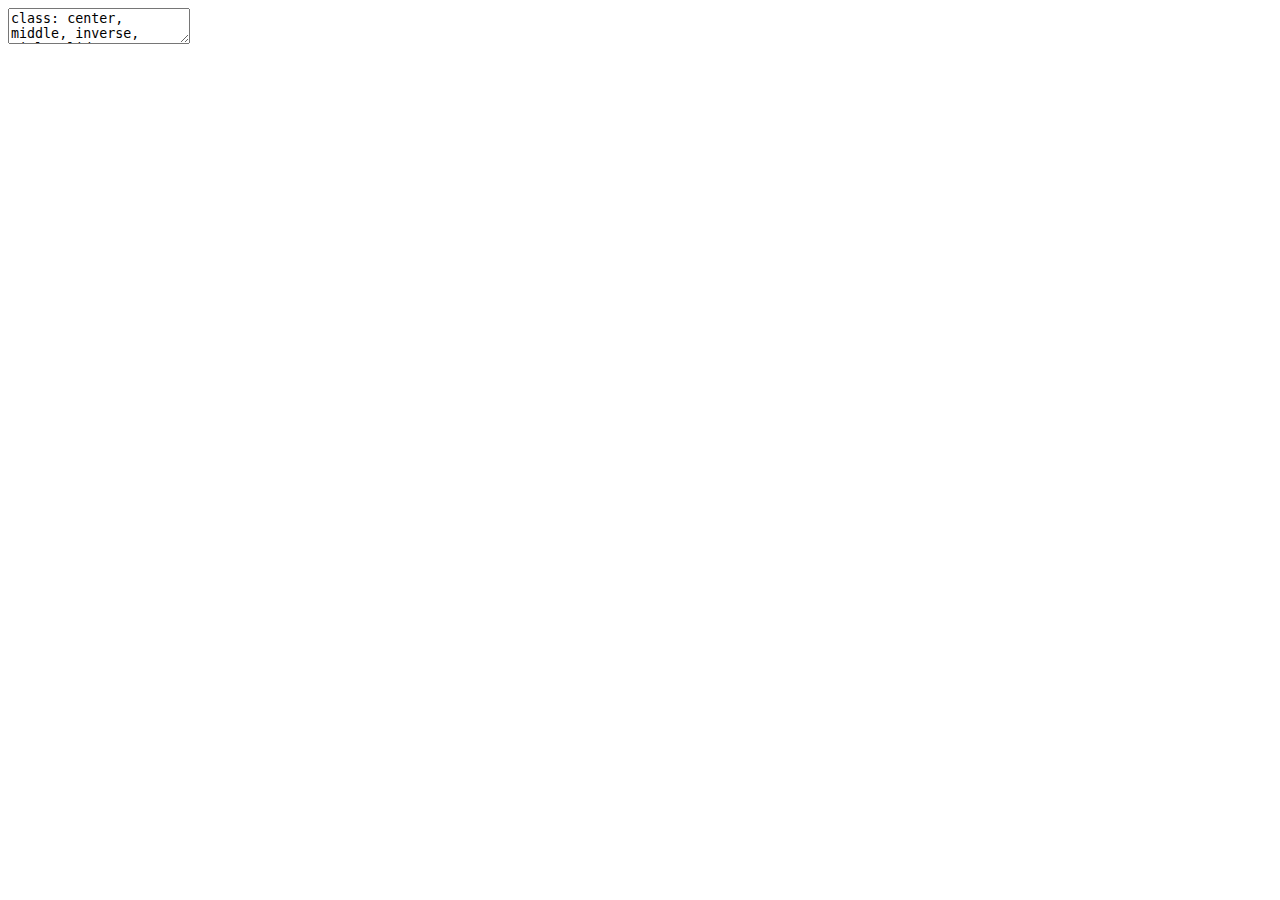
<file: slides/02-design/02-design-old.html>
<!DOCTYPE html>
<html lang="" xml:lang="">
  <head>
    <title>Reproducible Research: Why and How</title>
    <meta charset="utf-8" />
    <meta name="author" content="Sam Harper" />
    <script src="libs/header-attrs/header-attrs.js"></script>
    <link href="libs/countdown/countdown.css" rel="stylesheet" />
    <script src="libs/countdown/countdown.js"></script>
    <link rel="stylesheet" href="xaringan-themer.css" type="text/css" />
    <link rel="stylesheet" href="style.css" type="text/css" />
  </head>
  <body>
    <textarea id="source">
class: center, middle, inverse, title-slide

# Reproducible Research: Why and How
## Part 2: Design Solutions
### Sam Harper
### <br> </br>
### SER Pre-Conference Workshop <br> 2020-10-30 </br>

---








class: center, top, inverse
# .orange[**2. Design Solutions**]

--
.left[
## .orange[**2.1 Preregistration**]
## .orange[**2.2 Pre-analysis plans**]
## .orange[**2.3 Reporting guidelines**]
]

---
class: center, top, inverse
# .orange[**2. Design Solutions**]

.left[
## .orange[**2.1 Preregistration**]
## .gray[**2.2 Pre-analysis plans**]
## .gray[**2.3 Reporting guidelines**]
]

---
# What is study preregistration?
.left-column[
### A detailed study proposal that is:
]

.right-column[
### Time stamped
#### Records and publicizes time and date.


### Read-only
#### Can't be modified.

### Registered prior to data collection/access
#### Robust to fieldwork, data snooping.
]

---
# What is preregistration?
.left-column[
&lt;img src="preregistered_large_color.png" width="100%" height="100%" /&gt;
]

.right-column[
Common / required for publishing most RCTs

Controversial for observational studies.

Idea is to help *reduce publication bias*, since registered studies may be followed over time.

No guarantee anyone will publish.

Also can provide intellectual provenance of your ideas and hypotheses.

Good for planning and hypothesizing, .red[not a straightjacket.]
]

---
# Why preregistration?
.right-column[
## 1. It's *not* about minimizing Type 1 errors.

## 2. It *is* about:
 ###  .blue[Allowing others to transparently evaluate the credibility of the analysis.]
 ###  .blue[Assuring that all of the evidence is available for synthesis.]
]

---

.pull-left[
## Why not preregistration?
- Observational studies are hard.

- Manuscripts may adhere to registrations rather than reality.

- May discourage innovation/exploration.

- Pre-specification is irrelevant to the credibility of inference.

- Severe tests of hypotheses are more important than pre-specification.
]

.pull-right[
![](lash-prereg.png)
]

.footnote[Lash and Vandenbroucke, *Epidemiology* [(2012)](https://doi.org/10.1097/EDE.0b013e318245c05b)]

---
# Where can you pre-register your study?
.left-column[
&lt;img src="preregistered_large_color.png" width="207" /&gt;
]

.right-column[
- The [AEA registry](https://www.socialscienceregistry.org/) includes the option to upload PAPs. Search under
"advanced options" for studies which include PAPs.

- [EGAP](https://egap.org/registry/) is a registry for political science studies, some of which include pre-analysis plans.  

- [3ie](https://www.3ieimpact.org/evidence-hub/ridie) also has a database (RIDIE) of ongoing international development impact evaluations.  

- The Open Science Framework [(OSF)](https://osf.io) also invites pre-registered studies and PAPs.  
- Many clinical trials in the US must be registered with [Clinicaltrials.gov](https://clinicaltrials.gov).
]

---
### Where can you find templates for preregistration?
.footnote[See the [page](https://osf.io/zab38/wiki/home/) at Open Science Foundation]

![](osf-prereg-wiki.png)

---
# Writing up pre-registered studies

## 1. Include a link to the registration 
## 2. Report *all* pre-registered results.
## 3. Explain and justify deviations.
## 4. Non-registered analyses appropriately described as "exploratory" or "hypothesis generating".

---
# Why does preregistration matter?

## .orange[Evidence synthesis should be on *all* the evidence.]
## .orange[Distorts planning of future studies.]
## .orange[Unethical and wasteful.]

---
class: center, top, inverse
# .background[**X**]
# .orange[**Registration is useful**]

---
.footnote[redrawn from Kaplan and Irwin [(2015)](https://journals.plos.org/plosone/article?id=10.1371/journal.pone.0132382)]

.left-column[
In 2000 NHLBI required the registration of primary outcome on ClinicalTrials.gov for all their grant-funded activity.
]

.right-column[
&lt;img src="kaplan-plos-redraw.png" width="4400" /&gt;
]

---
class: center, top, inverse
# What if my results are null?

# You showed us that they won't get published!

# I have to make rent, you know.

---
## Emphasis on design: .red[Registered Reports]

![](lee-rr-stage1.png)
.footnote[ Lee (2019)]

---
## Emphasis on design: .red[Registered Reports]

![](lee-rr.png)
.footnote[ Lee (2019)]

---
.footnote[Allen &amp; Mehler, *PLoS Biology* [(2019)](https://journals.plos.org/plosbiology/article?id=10.1371/journal.pbio.3000246)]

.left-column[
### RRs in Psychology

Little difference between 'replication' studies and 'novel' studies.

Big difference from non-registered studies.
]


.right-column[
.center[
![:scale 75%](allen-rr-2019.png)
]]

---
class: center, top, inverse
# .background[**X**]
# .orange[**Registration is useful**]
# .orange[**but not sufficient**]

---
.footnote[Zarin *NEJM* (2019)]
.center[
A majority of registerd RCTs still not reported.
![:scale 80%](zarin-nejm-2019-fig.png)
]


---
.footnote[ Goldacre [(2019)](https://trialsjournal.biomedcentral.com/articles/10.1186/s13063-019-3173-2)]

.left-column[
### But is preregistration enough?

- Still many differences between registration and published reports.
]

.right-column[
&lt;img src="goldacre-compare-title.png" width="700" /&gt;
]

---
.footnote[ Goldacre [(2019)](https://trialsjournal.biomedcentral.com/articles/10.1186/s13063-019-3173-2)]

# Academic journals are not helping
.center[
&lt;img src="goldacre-compare-table.png" width="700" /&gt;
]

---
# Preregistration is not a panacea

.right-column[
### Preregistered `\(\neq\)` correct/sensible/useful
#### Transparency helps, but cannot fix terrible design or methods.

### Post-hoc analysis can be worthwhile
#### Probing surprising results or mechanisms generates knowledge.

### May also lead to 'halo' effects
#### Preregistered research deserves equal opportunity interrogation.
]

.footnote[See Nosek et al. [(2019)](https://doi.org/10.1016/j.tics.2019.07.009) and Szollosi et al. [(2020)](https://doi.org/10.1016/j.tics.2019.11.009)]

---
class: center, top, inverse
# .orange[**2. Design Solutions**]

.left[
## .gray[**2.1 Preregistration**]
## .orange[**2.2 Pre-analysis plans**]
## .gray[**2.3 Reporting guidelines**]
]

---
## **H**ypothesizing **A**fter the **R**esults are **K**nown (HARKing)

.left-column[
- Pretending what you found was what you were looking for.

- Easy to "find" theory / biological evidence consistent with results.
]

.right-column[
![](targets.png)
]
.footnote[ *New Yorker*, 2014-12-07]

---
# What is a pre-analysis plan?
.left-column[
&lt;img src="notebook.png" width="683" /&gt;
]

.right-column[
- Detailed description of research design and data analysis plans, submitted to a registry before looking at the data.

- Helps to tie your hands for data analysis (address researcher degrees of freedom, etc.).

- Distinguish between confirmatory and exploratory analysis.

- Increases the credibility of research.

- Transparent methods make it easier for others to build on your work.
]

---
## Confirmatory and exploratory studies have different aims
.footnote[ Dehaven and Bowman OSF (2020)]
.pull-left[
### Confirmatory
- Well-theorized.

- Plausible mechanisms.

- Minimize false positives.

- Hypothesis *testing*.
]

.pull-right[
### Exploratory
- Pushes new ideas.

- Hypothesis *generating*

- Minimize false negatives.

- Testing irrelevant.
]

---
## What goes into a pre-analysis plan?

.pull-left[
- General info (Title, PIs, Staff)

- Introduction and Summary

- Study Design:
  - Hypotheses
  - Main variables
  - Study setting.
  - Intervention components.
  - Data collection methods.
  - Treatment assignment mechanism.
  - Power calculations.
]

.pull-right[
- Analytic decisions
  - models
  - derived variables
  - clustering
  - multiple testing
  
- Threats/mitigation/robustness checks.

- Dissemination plans
]

---
# Example from development economics
.footnote[ Casey et al. [(2012)](https://academic.oup.com/qje/article-abstract/127/4/1755/1841616?redirectedFrom=fulltext)]

.pull-left[
![](casey-title.png)
]

--

.pull-right[
### Conclusions:
![](casey-conclusion.png)
]

---
## Example from epidemiology
Note the time-stamp, which provides credible evidence of *when* you had your brilliant ideas.

![](harper-pap-stamp.png)


---
.left-column[
### Example from epidemiology
Can be challenging for observational studies or secondary data analyses.

Can you prove when you obtained data access?
]

.right-column[
.center[
![:scale 100%](harper-pap-abstract.png)
]]

---
class: center, top, inverse
# .orange[**2. Design Solutions**]

.left[
## .gray[**2.1 Preregistration**]
## .gray[**2.2 Pre-analysis plans**]
## .orange[**2.3 Reporting guidelines**]
]

---
.footnote[ Glasziou et al. (2014)]
.pull-left[
# "Most publications have elements that are missing, poorly reported, or ambiguous"
]

.pull-right[
![](glasziou-title.png)
![](glasziou-table.png)
]

---
## Importance of intervention details
.footnote[Hoffman (2013)]
.left-column[
Want decision-makers to act on your evidence?

Can they actually understand what you did?
]

--

.right-column[
![](hoffman-title.png)
- Of 137 interventions, only 53 (39%) were adequately described;

- The most frequently missing item was the “intervention materials”
(47% complete);

]

---
.footnote[Hoffman (2014)]
.left-column[
Missing due to:
- copyright or intellectual property;

- absent materials or intervention details;

- unaware of their importance.
]

.right-column[
.center[
![:scale 85%](hoffman-fig.png)
]]

---
Reporting guidelines exist for entire research lifecycle

.footnote[See the [EQUATOR Network](https://www.equator-network.org/)]

.pull-left[
.right[
### Question and approach
#### .white[x]
### Pre-intervention
#### .white[x]
### Research report
#### .white[x]
### Cost-effectivness
]]

--

.pull-right[
.left[
### Systematic review
#### 👉 PRISMA/PROSPERO
### Research protocol/preanalysis
#### 👉 SPIRIT
### Trials/Observational studies
#### 👉 CONSORT/STROBE
### Benefits and costs of interventions
#### 👉 CHEERS
]]

---
![](equator-network-2020.png)

---
## (Some) evidence that it might matter.
.footnote[Hopewell et al. *BMJ* [(2010)](https://www.bmj.com/content/bmj/340/bmj.c723.full.pdf)]

.left-column[
- Some evidence that item reporting has increased.

- Consistent with revised CONSORT (2001).

- Non-adopting journals report fewer items.
]

.right-column[
.center[
![:scale 80%](hopewell-title.png)
![:scale 80%](hopewell-bmj-fig2.png)
]]

---
Since 2015 funders, journals are embracing *Transparency and Openness* (TOP) guidelines.
.center[
![:scale 90%](TOP_standards.png)
]

.footnote[Source: OSF]

---
## It's still difficult to change norms
.footnote[Hamra, Goldstein, Harper [(2019)](https://www.ahajournals.org/doi/10.1161/JAHA.119.012292)]

.pull-left[
Most journals chose *Level 1* (disclosure)

*J Am Heart Assoc* published 40 original research papers during first half of 2019.
- Posted data: 0
- Posted code: 1
- Data upon "reasonable" request: 30
- Code upon "reasonable" request: 5


]

.pull-right[
![](hamra-paper.png)
]

---
# Value of reporting guidelines

.left-column[
&lt;img src="02-design_files/figure-html/unnamed-chunk-8-1.png" width="100%" height="100%" /&gt;
]

.right-column[
### Improve transparency of reported research
#### Benefits funders, producers and consumers of research.

### May help to improve the quality of research.
#### More evidence needed, unintented consequences possible.

### Better reporting `\(\neq\)` more reliable.
#### Tranparently reported research can still be biased/bad.
]

---
class: center, middle, inverse
# .orange[**Registration, pre-analysis plans, and reporting guides are design strategies to help mitigate bias from underreported research**]

---
class: center, middle, inverse

## .orange[**They do not guarantee reliable or valid research**]

---
class: center, top, inverse
# .orange[**Break!**] ☕
<div class="countdown" id="timer_5f9c146c" style="top:15%;right:0;bottom:15%;left:0;margin:5%;padding:50px;font-size:7em;" data-warnwhen="0">
<code class="countdown-time"><span class="countdown-digits minutes">10</span><span class="countdown-digits colon">:</span><span class="countdown-digits seconds">00</span></code>
</div>
    </textarea>
<style data-target="print-only">@media screen {.remark-slide-container{display:block;}.remark-slide-scaler{box-shadow:none;}}</style>
<script src="https://remarkjs.com/downloads/remark-latest.min.js"></script>
<script src="macros.js"></script>
<script>var slideshow = remark.create({
"highlightStyle": "github",
"highlightLines": true,
"countIncrementalSlides": false,
"ratio": "16:9"
});
if (window.HTMLWidgets) slideshow.on('afterShowSlide', function (slide) {
  window.dispatchEvent(new Event('resize'));
});
(function(d) {
  var s = d.createElement("style"), r = d.querySelector(".remark-slide-scaler");
  if (!r) return;
  s.type = "text/css"; s.innerHTML = "@page {size: " + r.style.width + " " + r.style.height +"; }";
  d.head.appendChild(s);
})(document);

(function(d) {
  var el = d.getElementsByClassName("remark-slides-area");
  if (!el) return;
  var slide, slides = slideshow.getSlides(), els = el[0].children;
  for (var i = 1; i < slides.length; i++) {
    slide = slides[i];
    if (slide.properties.continued === "true" || slide.properties.count === "false") {
      els[i - 1].className += ' has-continuation';
    }
  }
  var s = d.createElement("style");
  s.type = "text/css"; s.innerHTML = "@media print { .has-continuation { display: none; } }";
  d.head.appendChild(s);
})(document);
// delete the temporary CSS (for displaying all slides initially) when the user
// starts to view slides
(function() {
  var deleted = false;
  slideshow.on('beforeShowSlide', function(slide) {
    if (deleted) return;
    var sheets = document.styleSheets, node;
    for (var i = 0; i < sheets.length; i++) {
      node = sheets[i].ownerNode;
      if (node.dataset["target"] !== "print-only") continue;
      node.parentNode.removeChild(node);
    }
    deleted = true;
  });
})();
(function() {
  "use strict"
  // Replace <script> tags in slides area to make them executable
  var scripts = document.querySelectorAll(
    '.remark-slides-area .remark-slide-container script'
  );
  if (!scripts.length) return;
  for (var i = 0; i < scripts.length; i++) {
    var s = document.createElement('script');
    var code = document.createTextNode(scripts[i].textContent);
    s.appendChild(code);
    var scriptAttrs = scripts[i].attributes;
    for (var j = 0; j < scriptAttrs.length; j++) {
      s.setAttribute(scriptAttrs[j].name, scriptAttrs[j].value);
    }
    scripts[i].parentElement.replaceChild(s, scripts[i]);
  }
})();
(function() {
  var links = document.getElementsByTagName('a');
  for (var i = 0; i < links.length; i++) {
    if (/^(https?:)?\/\//.test(links[i].getAttribute('href'))) {
      links[i].target = '_blank';
    }
  }
})();
// adds .remark-code-has-line-highlighted class to <pre> parent elements
// of code chunks containing highlighted lines with class .remark-code-line-highlighted
(function(d) {
  const hlines = d.querySelectorAll('.remark-code-line-highlighted');
  const preParents = [];
  const findPreParent = function(line, p = 0) {
    if (p > 1) return null; // traverse up no further than grandparent
    const el = line.parentElement;
    return el.tagName === "PRE" ? el : findPreParent(el, ++p);
  };

  for (let line of hlines) {
    let pre = findPreParent(line);
    if (pre && !preParents.includes(pre)) preParents.push(pre);
  }
  preParents.forEach(p => p.classList.add("remark-code-has-line-highlighted"));
})(document);</script>

<script>
slideshow._releaseMath = function(el) {
  var i, text, code, codes = el.getElementsByTagName('code');
  for (i = 0; i < codes.length;) {
    code = codes[i];
    if (code.parentNode.tagName !== 'PRE' && code.childElementCount === 0) {
      text = code.textContent;
      if (/^\\\((.|\s)+\\\)$/.test(text) || /^\\\[(.|\s)+\\\]$/.test(text) ||
          /^\$\$(.|\s)+\$\$$/.test(text) ||
          /^\\begin\{([^}]+)\}(.|\s)+\\end\{[^}]+\}$/.test(text)) {
        code.outerHTML = code.innerHTML;  // remove <code></code>
        continue;
      }
    }
    i++;
  }
};
slideshow._releaseMath(document);
</script>
<!-- dynamically load mathjax for compatibility with self-contained -->
<script>
(function () {
  var script = document.createElement('script');
  script.type = 'text/javascript';
  script.src  = 'https://mathjax.rstudio.com/latest/MathJax.js?config=TeX-MML-AM_CHTML';
  if (location.protocol !== 'file:' && /^https?:/.test(script.src))
    script.src  = script.src.replace(/^https?:/, '');
  document.getElementsByTagName('head')[0].appendChild(script);
})();
</script>
  </body>
</html>
</file>
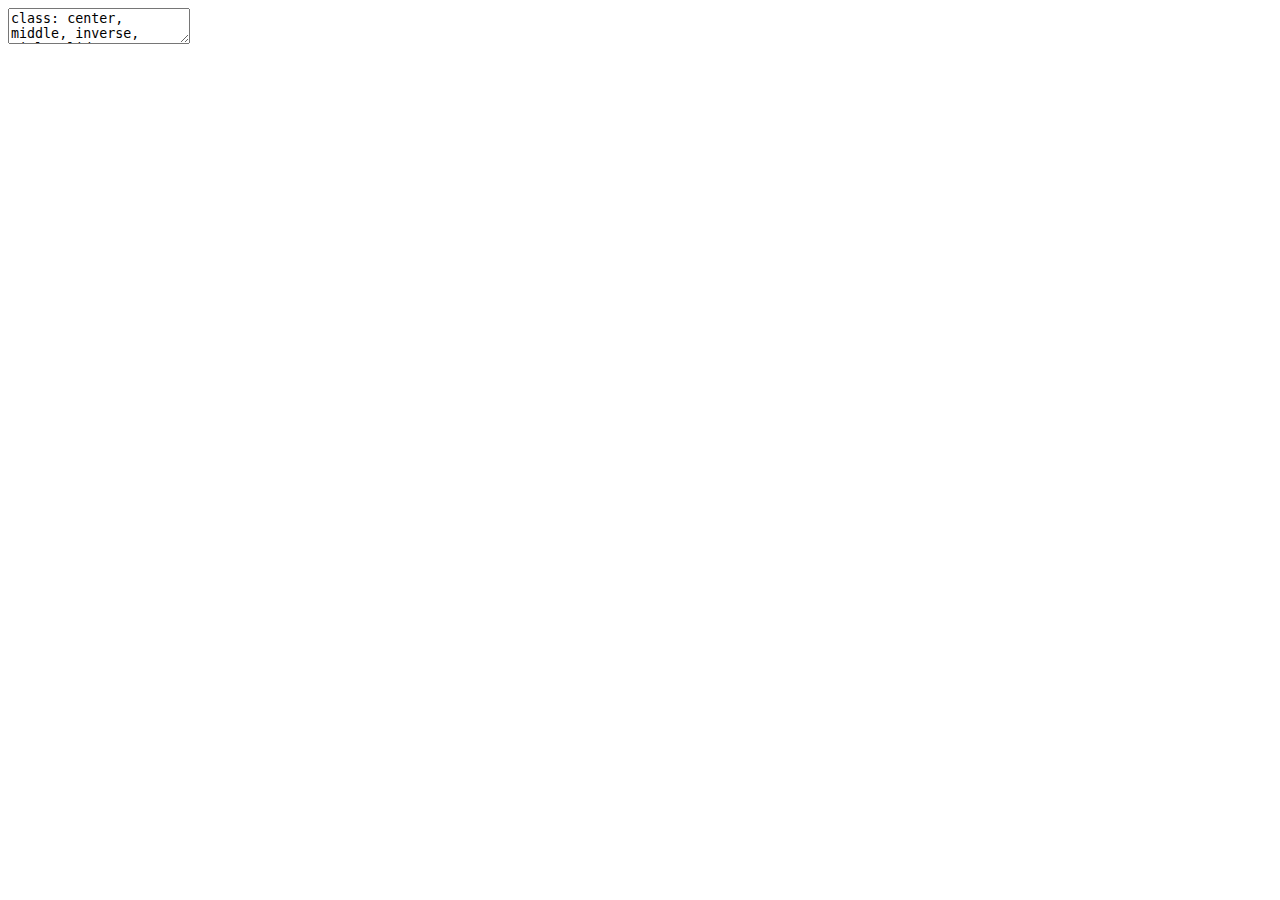
<file: slides/02-design/02-design.html>
<!DOCTYPE html>
<html lang="" xml:lang="">
  <head>
    <title>Reproducible Research: Why and How</title>
    <meta charset="utf-8" />
    <meta name="author" content="Sam Harper" />
    <script src="libs/header-attrs/header-attrs.js"></script>
    <link href="libs/countdown/countdown.css" rel="stylesheet" />
    <script src="libs/countdown/countdown.js"></script>
    <link rel="stylesheet" href="xaringan-themer.css" type="text/css" />
    <link rel="stylesheet" href="style.css" type="text/css" />
  </head>
  <body>
    <textarea id="source">
class: center, middle, inverse, title-slide

# Reproducible Research: Why and How
## Part 2: Design Solutions
### Sam Harper
### <br> </br>
### SER Pre-Conference Workshop <br> 2020-10-30 </br>

---








class: center, top, inverse
# .orange[**2. Design Solutions**]

--
.left[
## .orange[**2.1 Preregistration**]
## .orange[**2.2 Pre-analysis plans**]
## .orange[**2.3 Reporting guidelines**]
]

---
class: center, top, inverse
# .orange[**2. Design Solutions**]

.left[
## .orange[**2.1 Preregistration**]
## .gray[**2.2 Pre-analysis plans**]
## .gray[**2.3 Reporting guidelines**]
]

---
# What is study preregistration?
.left-column[
### A detailed study proposal that is:
]

.right-column[
### Time stamped
#### Records and publicizes time and date.


### Read-only
#### Can't be modified.

### Registered prior to data collection/access
#### Robust to fieldwork, data snooping.
]

---
# What is preregistration?
.left-column[
&lt;img src="/Users/samharper/git/reproducibility-workshop-2020/images/preregistered_large_color.png" width="100%" height="100%" /&gt;
]

.right-column[
Common / required for publishing most RCTs

Controversial for observational studies.

Idea is to help *reduce publication bias*, since registered studies may be followed over time.

No guarantee anyone will publish.

Also can provide intellectual provenance of your ideas and hypotheses.

Good for planning and hypothesizing, .red[not a straightjacket.]
]

---
# Why preregistration?
.right-column[
## 1. It's *not* about minimizing Type 1 errors.

## 2. It *is* about:
 ###  .blue[Allowing others to transparently evaluate the credibility of the analysis.]
 ###  .blue[Assuring that all of the evidence is available for synthesis.]
]

---

.pull-left[
## Why not preregistration?
- Observational studies are hard.

- Manuscripts may adhere to registrations rather than reality.

- May discourage innovation/exploration.

- Pre-specification is irrelevant to the credibility of inference.

- Severe tests of hypotheses are more important than pre-specification.
]

.pull-right[
&lt;img src="/Users/samharper/git/reproducibility-workshop-2020/images/lash-prereg.png" width="100%" height="100%" /&gt;
]

.footnote[Lash and Vandenbroucke, *Epidemiology* [(2012)](https://doi.org/10.1097/EDE.0b013e318245c05b)]

---
# Where can you pre-register your study?
.left-column[
&lt;img src="/Users/samharper/git/reproducibility-workshop-2020/images/preregistered_large_color.png" width="207" /&gt;
]

.right-column[
- The [AEA registry](https://www.socialscienceregistry.org/) includes the option to upload PAPs. Search under
"advanced options" for studies which include PAPs.

- [EGAP](https://egap.org/registry/) is a registry for political science studies, some of which include pre-analysis plans.  

- [3ie](https://www.3ieimpact.org/evidence-hub/ridie) also has a database (RIDIE) of ongoing international development impact evaluations.  

- The Open Science Framework [(OSF)](https://osf.io) also invites pre-registered studies and PAPs.  
- Many clinical trials in the US must be registered with [Clinicaltrials.gov](https://clinicaltrials.gov).
]

---
### Where can you find templates for preregistration?
.footnote[See the [page](https://osf.io/zab38/wiki/home/) at Open Science Foundation]

&lt;img src="/Users/samharper/git/reproducibility-workshop-2020/images/osf-prereg-wiki.png" width="3309" /&gt;

---
# Writing up pre-registered studies

## 1. Include a link to the registration 
## 2. Report *all* pre-registered results.
## 3. Explain and justify deviations.
## 4. Non-registered analyses appropriately described as "exploratory" or "hypothesis generating".

---
# Why does preregistration matter?

## .orange[Evidence synthesis should be on *all* the evidence.]
## .orange[Distorts planning of future studies.]
## .orange[Unethical and wasteful.]

---
class: center, top, inverse
# .background[**X**]
# .orange[**Registration is useful**]

---
.footnote[redrawn from Kaplan and Irwin [(2015)](https://journals.plos.org/plosone/article?id=10.1371/journal.pone.0132382)]

.left-column[
In 2000 NHLBI required the registration of primary outcome on ClinicalTrials.gov for all their grant-funded activity.
]

.right-column[
&lt;img src="/Users/samharper/git/reproducibility-workshop-2020/images/kaplan-plos-redraw.png" width="4400" /&gt;
]

---
class: center, top, inverse
# What if my results are null?

# You showed us that they won't get published!

# I have to make rent, you know.

---
## Emphasis on design: .red[Registered Reports]

&lt;img src="/Users/samharper/git/reproducibility-workshop-2020/images/lee-rr-stage1.png" width="2267" /&gt;

.footnote[ Lee (2019)]

---
## Emphasis on design: .red[Registered Reports]

&lt;img src="/Users/samharper/git/reproducibility-workshop-2020/images/lee-rr.png" width="2267" /&gt;

.footnote[ Lee (2019)]

---
.footnote[Allen &amp; Mehler, *PLoS Biology* [(2019)](https://journals.plos.org/plosbiology/article?id=10.1371/journal.pbio.3000246)]

.left-column[
### RRs in Psychology

Little difference between 'replication' studies and 'novel' studies.

Big difference from non-registered studies.
]


.right-column[
.center[
&lt;img src="/Users/samharper/git/reproducibility-workshop-2020/images/allen-rr-2019.png" width="80%" /&gt;
]]

---
class: center, top, inverse
# .background[**X**]
# .orange[**Registration is useful**]
# .orange[**but not sufficient**]

---
.footnote[Zarin *NEJM* (2019)]
.center[
A majority of registerd RCTs still not reported.
&lt;img src="/Users/samharper/git/reproducibility-workshop-2020/images/zarin-nejm-2019-fig.png" width="80%" /&gt;
]


---
.footnote[ Goldacre [(2019)](https://trialsjournal.biomedcentral.com/articles/10.1186/s13063-019-3173-2)]

.left-column[
### But is preregistration enough?

- Still many differences between registration and published reports.
]

.right-column[
&lt;img src="/Users/samharper/git/reproducibility-workshop-2020/images/goldacre-compare-title.png" width="700" /&gt;
]

---
.footnote[ Goldacre [(2019)](https://trialsjournal.biomedcentral.com/articles/10.1186/s13063-019-3173-2)]

# Academic journals are not helping
.center[
&lt;img src="/Users/samharper/git/reproducibility-workshop-2020/images/goldacre-compare-table.png" width="700" /&gt;
]

---
# Preregistration is not a panacea

.right-column[
### Preregistered `\(\neq\)` correct/sensible/useful
#### Transparency helps, but cannot fix terrible design or methods.

### Post-hoc analysis can be worthwhile
#### Probing surprising results or mechanisms generates knowledge.

### May also lead to 'halo' effects
#### Preregistered research deserves equal opportunity interrogation.
]

.footnote[See Nosek et al. [(2019)](https://doi.org/10.1016/j.tics.2019.07.009) and Szollosi et al. [(2020)](https://doi.org/10.1016/j.tics.2019.11.009)]

---
class: center, top, inverse
# .orange[**2. Design Solutions**]

.left[
## .gray[**2.1 Preregistration**]
## .orange[**2.2 Pre-analysis plans**]
## .gray[**2.3 Reporting guidelines**]
]

---
## **H**ypothesizing **A**fter the **R**esults are **K**nown (HARKing)

.left-column[
- Pretending what you found was what you were looking for.

- Easy to "find" theory / biological evidence consistent with results.
]

.right-column[
&lt;img src="/Users/samharper/git/reproducibility-workshop-2020/images/targets.png" width="787" /&gt;
]
.footnote[ *New Yorker*, 2014-12-07]

---
# What is a pre-analysis plan?
.left-column[
&lt;img src="/Users/samharper/git/reproducibility-workshop-2020/images/notebook.png" width="683" /&gt;
]

.right-column[
- Detailed description of research design and data analysis plans, submitted to a registry before looking at the data.

- Helps to tie your hands for data analysis (address researcher degrees of freedom, etc.).

- Distinguish between confirmatory and exploratory analysis.

- Increases the credibility of research.

- Transparent methods make it easier for others to build on your work.
]

---
## Confirmatory and exploratory studies have different aims
.footnote[ Dehaven and Bowman OSF (2020)]
.pull-left[
### Confirmatory
- Well-theorized.

- Plausible mechanisms.

- Minimize false positives.

- Hypothesis *testing*.
]

.pull-right[
### Exploratory
- Pushes new ideas.

- Hypothesis *generating*

- Minimize false negatives.

- Testing irrelevant.
]

---
## What goes into a pre-analysis plan?

.pull-left[
- General info (Title, PIs, Staff)

- Introduction and Summary

- Study Design:
  - Hypotheses
  - Main variables
  - Study setting.
  - Intervention components.
  - Data collection methods.
  - Treatment assignment mechanism.
  - Power calculations.
]

.pull-right[
- Analytic decisions
  - models
  - derived variables
  - clustering
  - multiple testing
  
- Threats/mitigation/robustness checks.

- Dissemination plans
]

---
# Example from development economics
.footnote[ Casey et al. [(2012)](https://academic.oup.com/qje/article-abstract/127/4/1755/1841616?redirectedFrom=fulltext)]

.pull-left[
&lt;img src="/Users/samharper/git/reproducibility-workshop-2020/images/casey-title.png" width="1549" /&gt;
]

--

.pull-right[
### Conclusions:
&lt;img src="/Users/samharper/git/reproducibility-workshop-2020/images/casey-conclusion.png" width="1549" /&gt;
]

---
## Example from epidemiology
Note the time-stamp, which provides credible evidence of *when* you had your brilliant ideas.

&lt;img src="/Users/samharper/git/reproducibility-workshop-2020/images/harper-pap-stamp.png" width="3595" /&gt;


---
.left-column[
### Example from epidemiology
Can be challenging for observational studies or secondary data analyses.

Can you prove when you obtained data access?
]

.right-column[
.center[
&lt;img src="/Users/samharper/git/reproducibility-workshop-2020/images/harper-pap-abstract.png" width="2136" /&gt;
]]

---
class: center, top, inverse
# .orange[**2. Design Solutions**]

.left[
## .gray[**2.1 Preregistration**]
## .gray[**2.2 Pre-analysis plans**]
## .orange[**2.3 Reporting guidelines**]
]

---
.footnote[ Glasziou et al. (2014)]
.pull-left[
# "Most publications have elements that are missing, poorly reported, or ambiguous"
]

.pull-right[
&lt;img src="/Users/samharper/git/reproducibility-workshop-2020/images/glasziou-title.png" width="1797" /&gt;&lt;img src="/Users/samharper/git/reproducibility-workshop-2020/images/glasziou-table.png" width="1037" /&gt;
]

---
## Importance of intervention details
.footnote[Hoffman (2013)]
.left-column[
Want decision-makers to act on your evidence?

Can they actually understand what you did?
]

--

.right-column[
&lt;img src="/Users/samharper/git/reproducibility-workshop-2020/images/hoffman-title.png" width="2448" /&gt;
- Of 137 interventions, only 53 (39%) were adequately described;

- The most frequently missing item was the “intervention materials”
(47% complete);

]

---
.footnote[Hoffman (2014)]
.left-column[
Missing due to:
- copyright or intellectual property;

- absent materials or intervention details;

- unaware of their importance.
]

.right-column[
.center[
&lt;img src="/Users/samharper/git/reproducibility-workshop-2020/images/hoffman-fig.png" width="80%" /&gt;
]]

---
Reporting guidelines exist for entire research lifecycle

.footnote[See the [EQUATOR Network](https://www.equator-network.org/)]

.pull-left[
.right[
### Question and approach
#### .white[x]
### Pre-intervention
#### .white[x]
### Research report
#### .white[x]
### Cost-effectivness
]]

--

.pull-right[
.left[
### Systematic review
#### 👉 PRISMA/PROSPERO
### Research protocol/preanalysis
#### 👉 SPIRIT
### Trials/Observational studies
#### 👉 CONSORT/STROBE
### Benefits and costs of interventions
#### 👉 CHEERS
]]

---
&lt;img src="/Users/samharper/git/reproducibility-workshop-2020/images/equator-network-2020.png" width="90%" /&gt;

---
## (Some) evidence that it might matter.
.footnote[Hopewell et al. *BMJ* [(2010)](https://www.bmj.com/content/bmj/340/bmj.c723.full.pdf)]

.left-column[
- Some evidence that item reporting has increased.

- Consistent with revised CONSORT (2001).

- Non-adopting journals report fewer items.
]

.right-column[
.center[
&lt;img src="/Users/samharper/git/reproducibility-workshop-2020/images/hopewell-title.png" width="80%" /&gt;&lt;img src="/Users/samharper/git/reproducibility-workshop-2020/images/hopewell-bmj-fig2.png" width="80%" /&gt;
]]

---
Since 2015 funders, journals are embracing *Transparency and Openness* (TOP) guidelines.
.center[
&lt;img src="/Users/samharper/git/reproducibility-workshop-2020/images/TOP_standards.png" width="80%" /&gt;
]

.footnote[Source: OSF]

---
## It's still difficult to change norms
.footnote[Hamra, Goldstein, Harper [(2019)](https://www.ahajournals.org/doi/10.1161/JAHA.119.012292)]

.pull-left[
Most journals chose *Level 1* (disclosure)

*J Am Heart Assoc* published 40 original research papers during first half of 2019.
- Posted data: 0
- Posted code: 1
- Data upon "reasonable" request: 30
- Code upon "reasonable" request: 5


]

.pull-right[
&lt;img src="/Users/samharper/git/reproducibility-workshop-2020/images/hamra-paper.png" width="2728" /&gt;
]

---
# Value of reporting guidelines

.left-column[
&lt;img src="02-design_files/figure-html/unnamed-chunk-26-1.png" width="100%" height="100%" /&gt;
]

.right-column[
### Improve transparency of reported research
#### Benefits funders, producers and consumers of research.

### May help to improve the quality of research.
#### More evidence needed, unintented consequences possible.

### Better reporting `\(\neq\)` more reliable.
#### Tranparently reported research can still be biased/bad.
]

---
class: center, middle, inverse
# .orange[**Registration, pre-analysis plans, and reporting guides are design strategies to help mitigate bias from underreported research**]

---
class: center, middle, inverse

## .orange[**They do not guarantee reliable or valid research**]

---
class: center, top, inverse
# .orange[**Break!**] ☕
<div class="countdown" id="timer_5fc2aa74" style="top:15%;right:0;bottom:15%;left:0;margin:5%;padding:50px;font-size:7em;" data-warnwhen="0">
<code class="countdown-time"><span class="countdown-digits minutes">10</span><span class="countdown-digits colon">:</span><span class="countdown-digits seconds">00</span></code>
</div>
    </textarea>
<style data-target="print-only">@media screen {.remark-slide-container{display:block;}.remark-slide-scaler{box-shadow:none;}}</style>
<script src="https://remarkjs.com/downloads/remark-latest.min.js"></script>
<script src="macros.js"></script>
<script>var slideshow = remark.create({
"highlightStyle": "github",
"highlightLines": true,
"countIncrementalSlides": false,
"ratio": "16:9"
});
if (window.HTMLWidgets) slideshow.on('afterShowSlide', function (slide) {
  window.dispatchEvent(new Event('resize'));
});
(function(d) {
  var s = d.createElement("style"), r = d.querySelector(".remark-slide-scaler");
  if (!r) return;
  s.type = "text/css"; s.innerHTML = "@page {size: " + r.style.width + " " + r.style.height +"; }";
  d.head.appendChild(s);
})(document);

(function(d) {
  var el = d.getElementsByClassName("remark-slides-area");
  if (!el) return;
  var slide, slides = slideshow.getSlides(), els = el[0].children;
  for (var i = 1; i < slides.length; i++) {
    slide = slides[i];
    if (slide.properties.continued === "true" || slide.properties.count === "false") {
      els[i - 1].className += ' has-continuation';
    }
  }
  var s = d.createElement("style");
  s.type = "text/css"; s.innerHTML = "@media print { .has-continuation { display: none; } }";
  d.head.appendChild(s);
})(document);
// delete the temporary CSS (for displaying all slides initially) when the user
// starts to view slides
(function() {
  var deleted = false;
  slideshow.on('beforeShowSlide', function(slide) {
    if (deleted) return;
    var sheets = document.styleSheets, node;
    for (var i = 0; i < sheets.length; i++) {
      node = sheets[i].ownerNode;
      if (node.dataset["target"] !== "print-only") continue;
      node.parentNode.removeChild(node);
    }
    deleted = true;
  });
})();
(function() {
  "use strict"
  // Replace <script> tags in slides area to make them executable
  var scripts = document.querySelectorAll(
    '.remark-slides-area .remark-slide-container script'
  );
  if (!scripts.length) return;
  for (var i = 0; i < scripts.length; i++) {
    var s = document.createElement('script');
    var code = document.createTextNode(scripts[i].textContent);
    s.appendChild(code);
    var scriptAttrs = scripts[i].attributes;
    for (var j = 0; j < scriptAttrs.length; j++) {
      s.setAttribute(scriptAttrs[j].name, scriptAttrs[j].value);
    }
    scripts[i].parentElement.replaceChild(s, scripts[i]);
  }
})();
(function() {
  var links = document.getElementsByTagName('a');
  for (var i = 0; i < links.length; i++) {
    if (/^(https?:)?\/\//.test(links[i].getAttribute('href'))) {
      links[i].target = '_blank';
    }
  }
})();
// adds .remark-code-has-line-highlighted class to <pre> parent elements
// of code chunks containing highlighted lines with class .remark-code-line-highlighted
(function(d) {
  const hlines = d.querySelectorAll('.remark-code-line-highlighted');
  const preParents = [];
  const findPreParent = function(line, p = 0) {
    if (p > 1) return null; // traverse up no further than grandparent
    const el = line.parentElement;
    return el.tagName === "PRE" ? el : findPreParent(el, ++p);
  };

  for (let line of hlines) {
    let pre = findPreParent(line);
    if (pre && !preParents.includes(pre)) preParents.push(pre);
  }
  preParents.forEach(p => p.classList.add("remark-code-has-line-highlighted"));
})(document);</script>

<script>
slideshow._releaseMath = function(el) {
  var i, text, code, codes = el.getElementsByTagName('code');
  for (i = 0; i < codes.length;) {
    code = codes[i];
    if (code.parentNode.tagName !== 'PRE' && code.childElementCount === 0) {
      text = code.textContent;
      if (/^\\\((.|\s)+\\\)$/.test(text) || /^\\\[(.|\s)+\\\]$/.test(text) ||
          /^\$\$(.|\s)+\$\$$/.test(text) ||
          /^\\begin\{([^}]+)\}(.|\s)+\\end\{[^}]+\}$/.test(text)) {
        code.outerHTML = code.innerHTML;  // remove <code></code>
        continue;
      }
    }
    i++;
  }
};
slideshow._releaseMath(document);
</script>
<!-- dynamically load mathjax for compatibility with self-contained -->
<script>
(function () {
  var script = document.createElement('script');
  script.type = 'text/javascript';
  script.src  = 'https://mathjax.rstudio.com/latest/MathJax.js?config=TeX-MML-AM_CHTML';
  if (location.protocol !== 'file:' && /^https?:/.test(script.src))
    script.src  = script.src.replace(/^https?:/, '');
  document.getElementsByTagName('head')[0].appendChild(script);
})();
</script>
  </body>
</html>
</file>
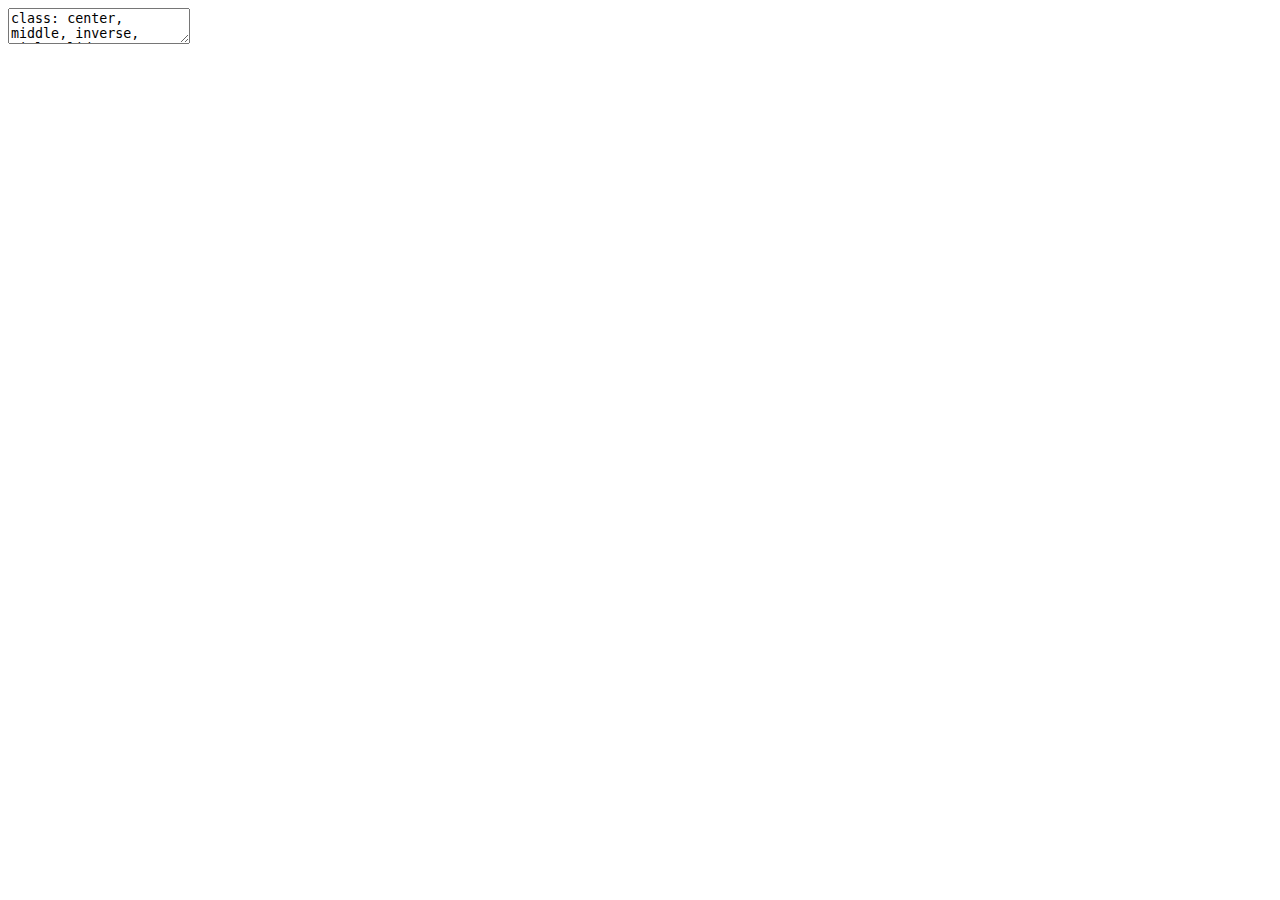
<file: slides/02-inequality/02-inequality.html>
<!DOCTYPE html>
<html lang="" xml:lang="">
  <head>
    <title>Measuring Social Inequality</title>
    <meta charset="utf-8" />
    <meta name="author" content="Sam Harper" />
    <script src="libs/header-attrs/header-attrs.js"></script>
    <link href="libs/countdown/countdown.css" rel="stylesheet" />
    <script src="libs/countdown/countdown.js"></script>
    <link rel="stylesheet" href="xaringan-themer.css" type="text/css" />
    <link rel="stylesheet" href="style.css" type="text/css" />
  </head>
  <body>
    <textarea id="source">
class: center, middle, inverse, title-slide

.title[
# Measuring Social Inequality
]
.subtitle[
## Advanced Social Epidemiology PhD Course
]
.author[
### Sam Harper
]
.institute[
### <br> </br>
]
.date[
### University of Copenhagen <br> 2024-12-02 to 2024-12-06 </br>
]

---








class: center, top, inverse
# .orange[**Measuring Inequality**]

.left[
## .orange[**1 Conceptual Issues**]
## .orange[**2 Absolute and Relative Inequality**]
## .orange[**3 Simple vs. Complex Measures**]
## .orange[**4 Weighting**]
## .orange[**5 Reference Points**]
]

---
class: center, top, inverse
# .orange[**Measuring Inequality**]

.left[
## .orange[**1 Conceptual Issues**]
## .gray[**2 Absolute and Relative Inequality**]
## .gray[**3 Simple vs. Complex Measures**]
## .gray[**4 Weighting**]
## .gray[**5 Reference Points**]
]

---
## Why monitor health inequalities?
.pull-left[
### Surveillance

- Natural complement to monitoring overall health

- Essential for detecting important changes in risk
]

--

.pull-right[
### Impact

- Opportunity to evaluate etiological explanations for health inequalities

- Evaluating the distributional impacts of public health interventions and medical innovations

- Crucial for measuring the responsiveness of health care systems to those most in need
]

---
## Inequalities in health are based on *observations*
.right-column[
### .red[We are relatively good at measuring inequalities.]

- Poor people die younger than rich people

- Low social class infants have lower birth weight

- Smokers get more lung cancer than non-smokers

- Women live longer than men
]

---
## Inequities in health are based on *ethical judgements*
.right-column[
### .red[Inequities are much harder to measure]

- Should poor people die younger than rich people?

- Should low social class infants have lower birth weight?

- Should smokers get more lung cancer than non-smokers?

- Should women live longer than men?
]

---
.footnote[Adapted from McGuire et al. *Health Services Research* 2006]

.left-column[
### Anatomy of an Inequality
- How much of inequality is *unfair*?

- How would you know?
]

.right-column[
.center[
&lt;img src="../../images/mcguire-inequity.png" width="100%" height="100%" /&gt;
]]
---
# Inequality is an ambiguous concept
Different measures of inequality emphasize different concepts.

.right-column[

&gt;“If a concept has some basic ambiguity, then a precise representation of that ambiguous concept must preserve that ambiguity…This issue is quite central to the need for descriptive accuracy in inequality measurement, which has to be distinguished from fully ranked, unambiguous assertions.”

&gt; Amartya Sen, On Economic Inequality, 1997
]

---
## Measuring inequality: Some issues to consider
.left-column[
&lt;img src="02-inequality_files/figure-html/unnamed-chunk-3-1.png" width="100%" height="100%" /&gt;
]

.right-column[
1. What to measure? Total vs. Social Group Inequality

1. Scale: Is inequality relative or absolute?

1. Simple or complex measures of health inequality?

1. Weighting: Who counts, and for how much?

1. Reference points for measuring inequality: Different from what?
]

---
## What should we measure?
.pull-left[
### Total Health Inequality
- complement to measurement of average health
- measured across all individuals
- avoids normative choice of social groups
- facilitates unambiguous comparisons over time/place
]

.pull-right[
### Social Group Differences in Health
- measured across normatively important social groups
- particular social groups chosen a priori
- provide insights into causal processes linking health and social position
]

---
.footnote[Asada 2002]

.left-column[
### Health Inequality Between Whom?

- Which society has more inequality?

- Which one is worse from the perspective of inequality?
]
.right-column[
&lt;img src="../../images/asada-distribution.png" width="100%" height="100%" /&gt;
]

---
&lt;img src="../../images/van-ralte-title.png" width="40%" height="40%" /&gt;

.right-column[
- Life-span variation reflects uncertainty in the risk (timing) of death.
- People are generally willing to pay to reduce uncertainty.

- Heterogeneity is crucial for accurate forecasts in insurance and annuity markets, and should be measured.
- Monitoring life-span variation may facilitate early detection of adverse  mortality developments and warrant social interventions at younger ages.
]

---
class: center, top, inverse
# .orange[**Measuring Inequality**]

.left[
## .gray[**1 Conceptual Issues**]
## .orange[**2 Absolute and Relative Inequality**]
## .gray[**3 Simple vs. Complex Measures**]
## .gray[**4 Weighting**]
## .gray[**5 Reference Points**]
]

---
.left-column[
### Easy case

Evidence of clear progress
]

.right-column[
.center[
Trends in infant mortality, Brazil and Colombia, 1980-2006
&lt;img src="../../images/bra-col-trends.png" width="100%" height="100%" /&gt;
]]

---
.left-column[
### Easy case

Evidence of clear progress
]

.right-column[
.center[
Trends in infant mortality, Brazil and Colombia, 1980-2006
&lt;img src="../../images/bra-col-ineq.png" width="100%" height="100%" /&gt;
]]


---
.footnote[Source: US NCI SEER*Stat Database]
.left-column[
### Harder case

Are black-white inequalities in prostate cancer mortality increasing or decreasing?
]

.right-column[
.center[
Black and White Prostate Cancer Mortality Rates
&lt;img src="../../images/bw-prostate-trends.png" width="100%" height="100%" /&gt;
]]


---
.footnote[DeLancey (2008)]
.center[
&lt;img src="../../images/delancey-prostate-figure.png" width="80%" height="80%" /&gt;
]


---
.footnote[Source: US NCI SEER*Stat Database]
.center[
&lt;img src="../../images/bw-prostate-ineq.png" width="80%" height="80%" /&gt;
]


---
.footnote[Chapin-Bardales et al. 2017]
.left-column[
"Racial disparities rose sharply from 1984 to the early 2000s for Blacks...concerningly, we documented a significant increase from 2006 to 2013."

On what scale?
]

.right-column[
.center[
New AIDS diagnoses by race/ethnicity, USA 1984-2013
&lt;img src="../../images/sullivan-hiv-trends.png" width="100%" height="100%" /&gt;
]]

---
.pull-left[
### Failure to consider the scale on which inequalities are measured can have dramatic impacts on study conclusions.
- Steep declines on absolute scale.
- Increases on relative scale.

### This also has broad implications for thinking about explanations for inequality trends. 
- Did the introduction of antiretrovirals exacerbate or mitigate inequalities?
]

.pull-right[
&lt;img src="../../images/bw-hiv-ineq.png" width="90%" height="90%" /&gt;
]


---
# Inequality is an ambiguous concept

&gt;### .black[“There is no economic theory that tells us that inequality is relative, not absolute.  It is not that one concept is right and the other wrong.  Nor are they two ways of measuring the same thing.  Rather, they are two different concepts.”]

&gt;### .black[Martin Ravallion, World Bank Economist, 2004]


---
class: center, top, inverse
# .orange[**Measuring Inequality**]

.left[
## .gray[**1 Conceptual Issues**]
## .gray[**2 Absolute and Relative Inequality**]
## .orange[**3 Simple vs. Complex Measures**]
## .gray[**4 Weighting**]
## .gray[**5 Reference Points**]
]

---

.footnote[Source: Data2010]
.left-column[
### Pairwise comparisons work well for a few groups
]

.right-column[
.center[
&lt;img src="../../images/two-groups.png" width="100%" height="100%" /&gt;
]]

---
## Additional groups make summary measures appealing

.footnote[Source: Persmark (2020)]
.center[
&lt;img src="../../images/persmark-2020-ann.png" width="100%" height="100%" /&gt;
]

---

.footnote[Ezzati et al. (2008)]
.left-column[
### Summary measures definitely needed
]

.right-column[
.center[
&lt;img src="../../images/ezzati-counties.png" width="100%" height="100%" /&gt;
]]

---
## Range-type measures: ignore the entire distribution
.left-column[
### .white[x]

- Does A or B have 'more' inequality?

- Do you have a preference for A or B?
]

.right-column[
.center[
&lt;img src="../../images/range-measure.png" width="80%" height="80%" /&gt;
]]

---
.left-column[
### Moving beyond simple comparisons

- More complex measures look at the entire distribution.

- E.g., Lorenz curve for income, health, or any X:
]

.right-column[
.center[
&lt;img src="../../images/lorenz.png" width="100%" height="100%" /&gt;
]]

---
# Moving Beyond Binary Comparisons

### Rank each education group by position in the population distribution

.center[
Distribution of Socioeconomic Position in a Hypothetical Population
]

 Education Level |	%	| Cumulative % |	Range | 	Midpoint
------------------|---|:--------:|:--------:|-----------:
 None |	11.93	| 11.93	 | 00.00 – 11.93	| 5.97 
 &lt;Primary school |	15.04 |	26.97 |	11.93 – 26.97 |	19.45 
 Primary school |	26.86 |	53.83 |	26.97 – 53.83 | 	40.40
 Secondary school |	16.05	| 69.88 | 53.83 – 69.88 |	61.86
 Beyond Secondary |	30.12 |	100	| 69.88 – 100.0 |	84.94 


---
.left-column[
### Summarizing across SEP

- First rank the population by SEP

- Then count up the proportion of disease each group accounts for.
]

.right-column[
.center[
Relative Concentration Curve
&lt;img src="../../images/cc-cumulative.png" width="100%" height="100%" /&gt;
]]

---
.left-column[
### Summarizing across SEP

- Diagonal = no inequality

- Curve above diagonal: ill-health concentrated among poorer.
- Curve below diagonal: ill-health concentrated among richer.
]

.right-column[
.center[
Relative Concentration Curve
&lt;img src="../../images/cc-both.png" width="100%" height="100%" /&gt;
]]

---
.left-column[
### Summarizing across SEP

- Concentration Index measures the extent to which disease is 'concentrated' among different SEP groups.
]

.right-column[
.center[
Concentration Index
&lt;img src="../../images/cc-index.png" width="100%" height="100%" /&gt;
]]

---
## Formula for writing the Concentration Index
.footnote[Kakwani et al. (1997)]
.pull-left[
One way of writing the CI is:
`$$RCI= \frac{2}{n\mu} \sum_{i=1}^{n}y_{i}R_{i}-1$$`
where `\(\mu\)` is the mean of `\(y_{i}\)` (e.g., smoking status), `\(R_{i}\)` is the fractional rank of the *i*th person in the socioeconomic (i.e., income) distribution.
]

--

.pull-right[
The Absolute Concentration Index multiplies *RCI* by the mean smoking rate:
`$$ACI=\mu*RCI$$`
]

---
.left-column[
### Example of Relative and Absolute CI

1965: Smoking increases with education = + RCI

2003: Smoking decreases with education = - RCI
]

.right-column[
.center[
&lt;img src="../../images/women-smoking-ineq.png" width="100%" height="100%" /&gt;
]]

---
.left-column[
### Slope and Relative Index of Inequality

- Conceptually similar to CI

- Correlation between SEP rank and health.

- SII: Absolute difference
- RII: Relative difference (or ratio)
]

.right-column[
&lt;img src="../../images/sii-graph.png" width="100%" height="100%" /&gt;
]

---
.footnote[Hosseinpoor (2013)]

.left-column[
## The measure may matter!
]

.right-column[
.center[
&lt;img src="../../images/hosseinpoor-quote.png" width="100%" height="100%" /&gt;
]]

---
## Two mechanisms for changing inequality
.footnote[Renard (2019)]
Size of social groups will also change SII/RII without mortality change. Increasing the size of higher educated groups (e.g., larger share with higher education) increases inequality:

.center[
&lt;img src="../../images/renard-sii.png" width="80%" height="80%" /&gt;
]

---
class: center, top, inverse
# .orange[**Measuring Inequality**]

.left[
## .gray[**1 Conceptual Issues**]
## .gray[**2 Absolute and Relative Inequality**]
## .gray[**3 Simple vs. Complex Measures**]
## .orange[**4 Weighting**]
## .gray[**5 Reference Points**]
]

---
.left-column[
### Is the amount of inequality the same in these two societies?
]

.right-column[
&lt;img src="../../images/three-groups.png" width="100%" height="100%" /&gt;
]


---
.footnote[Quach et al. (2012)]
.left-column[
No way to 'rank' ethnicity

Groups differ in size

Should we account for it?
]

.right-column[
.center[
How to summarize this variation by ethnicity?
&lt;img src="../../images/ethnicity-vaccination.png" width="100%" height="100%" /&gt;
]]

---
### Index of Disparity
.footnote[Pearcy and Keppel (1999)]

.pull-left[
Measures the mean deviation of the group rates from some reference point as a proportion of that reference point

`$$ID = \sum_{j=1}^{J}(|y_{j} - y_{ref}|/n)/y_{ref}$$`
Where `\(y_{j}\)` is the rate in group `\(j\)`, `\(y_{ref}\)` is the rate for the reference point, and `\(J\)` is the number of groups, or the number of groups minus 1 if one of the groups is the reference point.
]

.pull-right[
Note that ID has a few important but potentially modifiable characteristics:
- Measures relative inequality
- Does not account for population size of groups
- Uses best observed health as reference level

Interpretation is also a little awkward: the average deviation across social groups as a proportion of the reference level

Are there alternatives?
]

---
.left-column[
### Inequality as 'Disproportionality'

Compares shares of health or disease with shares of the population.

Perfect equality: 
%pop = %health
]

.right-column[
.center[
&lt;img src="../../images/disproportionality-figure.png" width="90%" height="90%" /&gt;
]]

---
.left-column[
Alternative: Mean Log Deviation
- weights by pop
- measures difference in log shares

Sensitive to 'transfers' at different points of health distribution.
]

.right-column[
&lt;img src="../../images/mld-idisp.png" width="100%" height="100%" /&gt;
]

---
.left-column[
Does it matter?

Ezzati et al.: "There was a .red[steady increase in mortality inequality] across the US counties between 1983 and 1999, resulting from stagnation or increase in mortality among the worst-off segment of the population."
]

.right-column[
.center[Geographic inequalities in life expectancy
&lt;img src="../../images/ezzati-trends.png" width="80%" height="80%" /&gt;
]]

---
.footnote[Harper et al. (2010)]
.left-column[
Compared weighted to unweighted inequality measures

Across:
 - counties
 - states
 - regions
 
]

.right-column[
.center[
&lt;img src="../../images/weighting-milbank.png" width="90%" height="90%" /&gt;
]]


---
class: center, top, inverse
# .orange[**Measuring Inequality**]

.left[
## .gray[**1 Conceptual Issues**]
## .gray[**2 Absolute and Relative Inequality**]
## .gray[**3 Simple vs. Complex Measures**]
## .gray[**4 Weighting**]
## .orange[**5 Reference Points**]
]

---
.center[
&lt;img src="../../images/diff-reference.png" width="75%" height="75%" /&gt;
]

---
.center[
&lt;img src="../../images/obesity-trends.png" width="100%" height="100%" /&gt;
]

---
.center[
&lt;img src="../../images/obesity-ineq.png" width="100%" height="100%" /&gt;
]

---
## Conclusions
.left-column[
&lt;img src="02-inequality_files/figure-html/unnamed-chunk-34-1.png" width="100%" height="100%" /&gt;
]
.right-column[
Measures of health inequality are not value neutral.
- Scale of measurement (absolute/relative)
- Weighting: how much and to whom?
- Reference points: different from what standard?

The choices above have an important impact on our judgments of both the magnitude of health inequality and whether health inequalities are worsening or improving.

Monitoring health inequalities requires both precise measurement and value judgments—they are inseparable.

A suite of health inequality measures is likely necessary to provide a complete description of the magnitude of inequality.
]

---
background-image: url(../../images/who-launch.png)
background-size: contain

---
class: center, top, inverse
# .orange[**Break!**] ☕
<div class="countdown" id="timer_9f0f3b35" data-update-every="1" tabindex="0" style="top:15%;right:0;bottom:15%;left:0;margin:5%;padding:50px;font-size:7em;">
<div class="countdown-controls"><button class="countdown-bump-down">&minus;</button><button class="countdown-bump-up">&plus;</button></div>
<code class="countdown-time"><span class="countdown-digits minutes">15</span><span class="countdown-digits colon">:</span><span class="countdown-digits seconds">00</span></code>
</div>
    </textarea>
<style data-target="print-only">@media screen {.remark-slide-container{display:block;}.remark-slide-scaler{box-shadow:none;}}</style>
<script src="https://remarkjs.com/downloads/remark-latest.min.js"></script>
<script src="macros.js"></script>
<script>var slideshow = remark.create({
"highlightStyle": "github",
"highlightLines": true,
"countIncrementalSlides": false,
"ratio": "16:9"
});
if (window.HTMLWidgets) slideshow.on('afterShowSlide', function (slide) {
  window.dispatchEvent(new Event('resize'));
});
(function(d) {
  var s = d.createElement("style"), r = d.querySelector(".remark-slide-scaler");
  if (!r) return;
  s.type = "text/css"; s.innerHTML = "@page {size: " + r.style.width + " " + r.style.height +"; }";
  d.head.appendChild(s);
})(document);

(function(d) {
  var el = d.getElementsByClassName("remark-slides-area");
  if (!el) return;
  var slide, slides = slideshow.getSlides(), els = el[0].children;
  for (var i = 1; i < slides.length; i++) {
    slide = slides[i];
    if (slide.properties.continued === "true" || slide.properties.count === "false") {
      els[i - 1].className += ' has-continuation';
    }
  }
  var s = d.createElement("style");
  s.type = "text/css"; s.innerHTML = "@media print { .has-continuation { display: none; } }";
  d.head.appendChild(s);
})(document);
// delete the temporary CSS (for displaying all slides initially) when the user
// starts to view slides
(function() {
  var deleted = false;
  slideshow.on('beforeShowSlide', function(slide) {
    if (deleted) return;
    var sheets = document.styleSheets, node;
    for (var i = 0; i < sheets.length; i++) {
      node = sheets[i].ownerNode;
      if (node.dataset["target"] !== "print-only") continue;
      node.parentNode.removeChild(node);
    }
    deleted = true;
  });
})();
// add `data-at-shortcutkeys` attribute to <body> to resolve conflicts with JAWS
// screen reader (see PR #262)
(function(d) {
  let res = {};
  d.querySelectorAll('.remark-help-content table tr').forEach(tr => {
    const t = tr.querySelector('td:nth-child(2)').innerText;
    tr.querySelectorAll('td:first-child .key').forEach(key => {
      const k = key.innerText;
      if (/^[a-z]$/.test(k)) res[k] = t;  // must be a single letter (key)
    });
  });
  d.body.setAttribute('data-at-shortcutkeys', JSON.stringify(res));
})(document);
(function() {
  "use strict"
  // Replace <script> tags in slides area to make them executable
  var scripts = document.querySelectorAll(
    '.remark-slides-area .remark-slide-container script'
  );
  if (!scripts.length) return;
  for (var i = 0; i < scripts.length; i++) {
    var s = document.createElement('script');
    var code = document.createTextNode(scripts[i].textContent);
    s.appendChild(code);
    var scriptAttrs = scripts[i].attributes;
    for (var j = 0; j < scriptAttrs.length; j++) {
      s.setAttribute(scriptAttrs[j].name, scriptAttrs[j].value);
    }
    scripts[i].parentElement.replaceChild(s, scripts[i]);
  }
})();
(function() {
  var links = document.getElementsByTagName('a');
  for (var i = 0; i < links.length; i++) {
    if (/^(https?:)?\/\//.test(links[i].getAttribute('href'))) {
      links[i].target = '_blank';
    }
  }
})();
// adds .remark-code-has-line-highlighted class to <pre> parent elements
// of code chunks containing highlighted lines with class .remark-code-line-highlighted
(function(d) {
  const hlines = d.querySelectorAll('.remark-code-line-highlighted');
  const preParents = [];
  const findPreParent = function(line, p = 0) {
    if (p > 1) return null; // traverse up no further than grandparent
    const el = line.parentElement;
    return el.tagName === "PRE" ? el : findPreParent(el, ++p);
  };

  for (let line of hlines) {
    let pre = findPreParent(line);
    if (pre && !preParents.includes(pre)) preParents.push(pre);
  }
  preParents.forEach(p => p.classList.add("remark-code-has-line-highlighted"));
})(document);</script>

<script>
slideshow._releaseMath = function(el) {
  var i, text, code, codes = el.getElementsByTagName('code');
  for (i = 0; i < codes.length;) {
    code = codes[i];
    if (code.parentNode.tagName !== 'PRE' && code.childElementCount === 0) {
      text = code.textContent;
      if (/^\\\((.|\s)+\\\)$/.test(text) || /^\\\[(.|\s)+\\\]$/.test(text) ||
          /^\$\$(.|\s)+\$\$$/.test(text) ||
          /^\\begin\{([^}]+)\}(.|\s)+\\end\{[^}]+\}$/.test(text)) {
        code.outerHTML = code.innerHTML;  // remove <code></code>
        continue;
      }
    }
    i++;
  }
};
slideshow._releaseMath(document);
</script>
<!-- dynamically load mathjax for compatibility with self-contained -->
<script>
(function () {
  var script = document.createElement('script');
  script.type = 'text/javascript';
  script.src  = 'https://mathjax.rstudio.com/latest/MathJax.js?config=TeX-MML-AM_CHTML';
  if (location.protocol !== 'file:' && /^https?:/.test(script.src))
    script.src  = script.src.replace(/^https?:/, '');
  document.getElementsByTagName('head')[0].appendChild(script);
})();
</script>
  </body>
</html>
</file>
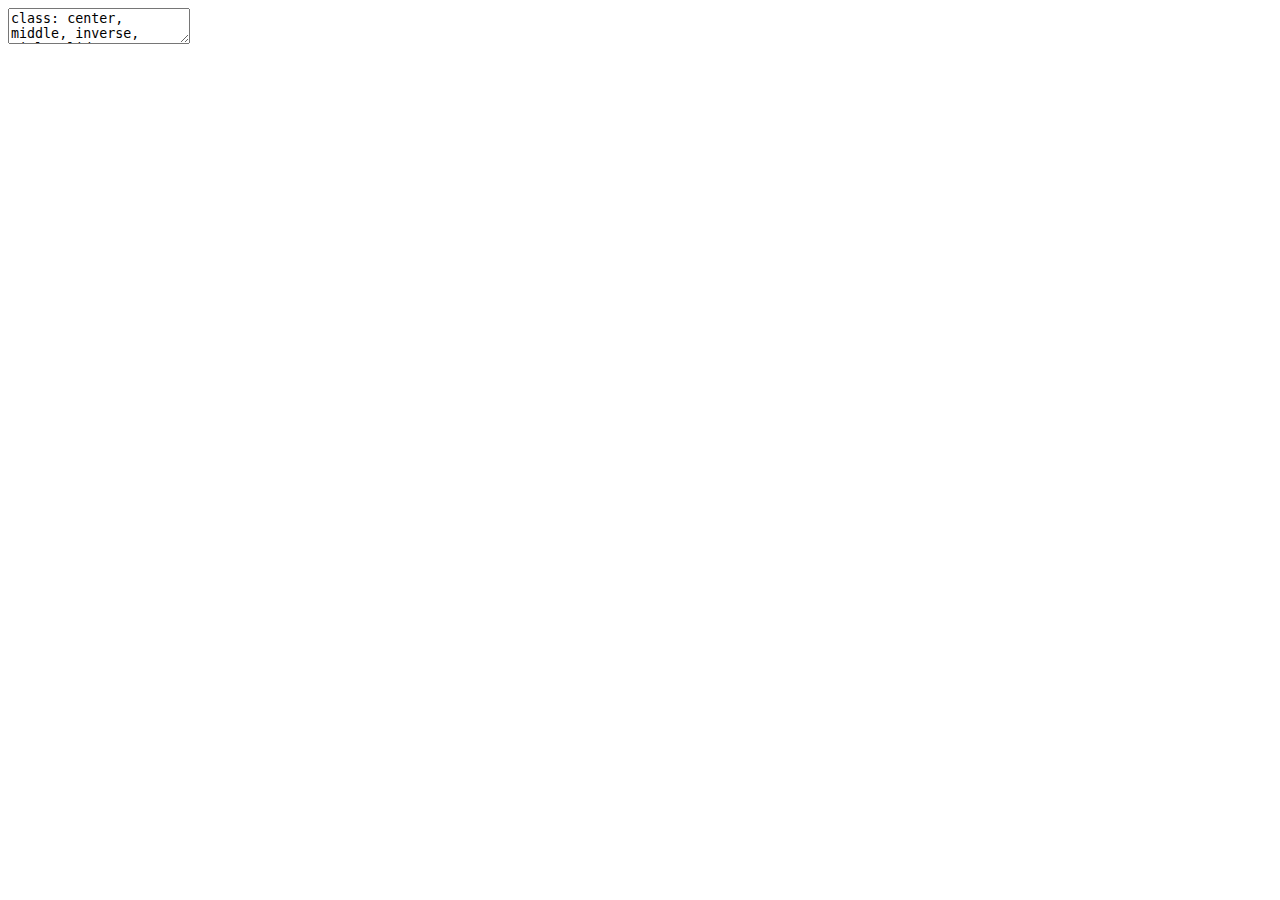
<file: slides/03-decomp/03-decomp.html>
<!DOCTYPE html>
<html lang="" xml:lang="">
  <head>
    <title>Decomposition Techniques for Social Epidemiology</title>
    <meta charset="utf-8" />
    <meta name="author" content="Sam Harper" />
    <script src="libs/header-attrs/header-attrs.js"></script>
    <link rel="stylesheet" href="xaringan-themer.css" type="text/css" />
    <link rel="stylesheet" href="style.css" type="text/css" />
  </head>
  <body>
    <textarea id="source">
class: center, middle, inverse, title-slide

.title[
# Decomposition Techniques for Social Epidemiology
]
.subtitle[
## Advanced Social Epidemiology PhD Course
]
.author[
### Sam Harper
]
.institute[
### <br> </br>
]
.date[
### University of Copenhagen <br> 2024-12-02 to 2024-12-06 </br>
]

---









class: center, top, inverse
# .orange[**Decomposition**]

.left[
## .orange[**1 Life Table Decomposition**]
## .orange[**2 Concentration Index Decomposition**]
## .orange[**3 Kitagawa-Blinder-Oaxaca Decomposition**]
]

---
class: center, top, inverse
# .orange[**Decomposition**]

.left[
## .orange[**1 Life Table Decomposition**]
## .gray[**2 Concentration Index Decomposition**]
## .gray[**3 Kitagawa-Blinder-Oaxaca Decomposition**]
]

---
# Overview of Decomposition Techniques
.pull-left[
## Today:
- Life table decomposition
- Inequality decomposition: Concentration Index
- Decomposing two-group differences: Kitagawa-Blinder-Oaxaca
]

.pull-right[
## Not covered here:
- Effect decomposition (i.e., mediation)
- Decomposition of population rates
- Inequality decomposition: Indexes for Nominal social groups
]
---
# Moving from Description to Explanation
.right-column[
- Ultimately, we want to know why health inequalities are changing over time—what changed?
  - Risk factors?
  - Demographic composition?
  - Social conditions?

- Unpacking the ‘components’ of health inequality is an opportunity to better integrate the monitoring of health inequalities with the etiology of health inequalities.

- These techniques often involve various kinds of ‘counterfactual’ scenarios
]

---
class: center, top, inverse
# .orange[**3. Decomposition**]

.left[
## .orange[**1 Life Table Decomposition**]
## .gray[**2 Concentration Index Decomposition**]
## .gray[**3 Kitagawa-Blinder-Oaxaca Decomposition**]
]

---
## Decomposing changes in life expectancy
.right-column[
Uses age- and cause-specific mortality rate differences between two (or more) populations to estimate the contribution of specific age groups and causes of death to changes in life expectancy.

Not causal.

Can provide a means of evaluating 'explanations' for changes in mortality.

Between countries, genders, ethnic groups, social classes, etc.
]

---
.footnote[See Arriaga (1984, 1989) for details.]

.pull-left[
&lt;img src="../../images/arriaga-1984.png" width="80%" /&gt;
]

.pull-right[
&lt;img src="../../images/arriaga-1989.png" width="80%" /&gt;
]

---
### Example from recent events
.pull-left[
&lt;img src="../../images/case-deaton-cover.png" width="60%" height="60%" /&gt;
]

.pull-right[
&gt;Over the last century, Americans’ life expectancy at birth has risen from 49 to 77. Yet in recent years, that rise has faltered. Among white people age 45-54 — or a time many view as the prime of life — deaths have risen. .red[Especially vulnerable are white men without a four-year bachelor’s degree]. Curiously, midlife deaths have not climbed in other rich countries, nor, for the most part, have they risen for American Hispanics or blacks.

&gt; NY Times Book Review, March 17, 2020

]

---
## Specific causes are a key part of this narrative

.right-column[
 &gt;Although the surge in deaths in America is what we might see during the ravages of an infectious disease, like the Great Influenza Pandemic of 1918, this is an epidemic that is not carried by a virus or a bacterium, nor is it caused by an external agent, such as poisoning of the air or the fallout from a nuclear accident. Instead, people are doing this to themselves. .red[They are drinking themselves to death, or poisoning themselves with drugs, or shooting or hanging themselves].

&gt; Case and Deaton (2019, p38)
]

---
## Example of using life table decomposition
.pull-left[
.center[
&lt;img src="../../images/arph-title.png" width="100%" height="100%" /&gt;
]]

.pull-right[
Decompose the decline in life expectancy in the US between 2014 and 2017
- By age

- By cause of death

- For 8 race-ethnic groups
]

---
.center[
What are we explaining?
&lt;img src="../../images/le-estimates.png" width="80%" height="80%" /&gt;
]

Declines evident for all men and for most women 

Largest for black men

---
### Results by cause: Men
.footnote[Harper et al. 2020]
.left-column[
- Opioids (unintentional overdoses) played a large part.

- Homicide for black men

- Little role for suicide or alcohol.

]

.right-column[
&lt;img src="../../images/decomp-cause-men.png" width="100%" height="100%" /&gt;
]

---
### Results by cause: Women
.footnote[Harper et al. 2020]
.left-column[
- Opioids, but also Alzheimer's.

- Variations by race-ethnicity

- Cancer mortality improved.

]

.right-column[
&lt;img src="../../images/le-decomp-cause-women.png" width="100%" height="100%" /&gt;
]

---
## Summary
.right-column[
Life table decomposition useful for understanding links between proximal risks and mortality, and how they may 'explain' changing patterns of life expectancy.

Minimal assumptions, but not causal.

Example showing how the 'Deaths of Despair' narrative is hard to reconcile with diverse mortality patterns:
  - Declines have affected all race-ethnic groups.
  - Most of the decline due to opioid overdoses, homicide, and Alzheimer’s disease.
  - Deaths from suicide and alcohol-related causes have risen but explain little of America’s stagnating life expectancy trends.
]

---
class: center, top, inverse
# .orange[**Decomposition**]

.left[
## .gray[**1 Life Table Decomposition**]
## .orange[**2 Concentration Index Decomposition**]
## .gray[**3 Kitagawa-Blinder-Oaxaca Decomposition**]
]

---
We want to understand this:
.center[
&lt;img src="../../images/inc-health-dag.png" width="60%" /&gt;
]

---
We want to understand this:
.center[
&lt;img src="../../images/inc-health-dag.png" width="60%" /&gt;
]

By estimating something like this:
.center[
&lt;img src="../../images/rci-arrows.png" width="70%" /&gt;
]

---
.left-column[
## Relative Concentration Curve
]

.right-column[
.center[
&lt;img src="../../images/conc-curve.png" width="100%" height="100%" /&gt;
]]

---
## Formula for writing the Concentration Index
.footnote[Kakwani et al. (1997)]
.pull-left[
Recall that we can write the CI as:

`$$RCI= \frac{2}{n\mu} \sum_{i=1}^{n}y_{i}R_{i}-1$$`
where `\(\mu\)` is the mean of `\(y_{i}\)` (e.g., smoking status), `\(R_{i}\)` is the fractional rank of the *i*th person in the socioeconomic (i.e., income) distribution.
]


.pull-right[
The basic idea here is to develop a model for predicting `\(y\)` using several determinants, then plug that model back into the equation for the `\(RCI\)`
]

---
## Decomposition of the RCI
.footnote[Wagstaff et al. *J Econometrics* 2003]

.right-column[
Since the `\(RCI\)` is a function of health `\((y_{i})\)` and a socioeconomic rank variable `\((R_{i})\)`, i.e.
`$$RCI= \frac{2}{n\mu} \sum_{i=1}^{n}{\color{red}{y_{i}}}R_{i}-1$$`

Then suppose that one can write a regression equation expressing the health outcome of interest `\((y_{i})\)` as a function of several `\(k_{i}\)` determinants (e.g., age, gender, urban/rural status):
`$$\color{red}{y_{i}}=\alpha + \sum{\beta_{x}x_{k_{i}}}+\epsilon_{i}$$`
]

---
## Decomposition of the RCI
Since *RCI* is a function of `\(y_{i}\)` and socioeconomic rank, one can then re-express the concentration index as:
`$$RCI=\sum{(\beta_{k}\bar{x}_{k}/\mu)RCI_{k}}+gRCI_{e}/\mu$$`
Where 
 - `\(\mu\)` is the mean of *y*, 
 - `\(\bar{x}_{k}\)` is the mean of `\(x_{k}\)`, 
 - `\(\beta_{k}\)` is the regression coefficient for `\(x_{k}\)`, and 
 - `\(RCI_{k}\)` is the concentration index for `\(x_{k}\)`.

The basic idea: how much of the overall inequality is due to other factors that are both differentially distributed by `\(x\)` (income) and also affect `\(y\)` (e.g., smoking)?

---
## Explained and unexplained components
This equation results in 2 components of socioeconomic inequality:
`$$RCI=\sum{(\beta_{k}\bar{x}_{k}/\mu)RCI_{k}}+gRCI_{e}/\mu$$`
.pull-left[
One part `\((\beta_{k}\bar{x}_{k}/\mu)RCI_{k}\)` that is due to the association between income and other factors that predict health
]

.pull-right[
The other part `\((gRCI_{e}/\mu)\)` is ‘unexplained’, i.e., inequality that cannot be explained by systematic variation across income groups in the determinants of health.
]

---
## Two types of 'explained' components
.pull-left[
&lt;img src="../../images/inc-health-dag.png" width="80%" /&gt;

&lt;br&gt;

&lt;img src="../../images/rci-arrows-color.png" width="80%" /&gt;
]
.pull-right[
The influence of determinants depends on two things:

### `\(\color{blue}{RCI_{k}}\)`
#### the strength of the relationship between each factor and income `\((C_{k})\)`

### `\(\color{red}{\beta_{k}\bar{x}_{k}/\mu}\)`
#### the strength of the relationship between each factor and health, and its prevalence in the population (elasticity).
]

---
## Procedure for decomposing the Concentration Index

.right-column[
1 Estimate a regression equation predicting `\(y\)` (‘health’) from its determinants `\((\beta_{k}x_{k})\)`:

`$$\color{red}{y_{i}}=\alpha + \sum{\beta_{x}x_{k_{i}}}+\epsilon_{i}$$`

2 Calculate the mean of `\(y\)` `\((\mu)\)` and of each of the determinants (e.g., education, age)

3 Calculate the Concentration Index for the health variable (C) *and* for each determinant in the equation predicting health `\((C_{k})\)`.

- That is, use each determinant `\(x_{k}\)` as the "outcome" and estimate a CI for age, CI for education, etc.
]

---
## Procedure for decomposing the Concentration Index

.right-column[
4 Calculate the absolute contribution of each determinant by multiplying its ‘elasticity’ by its concentration index `\((C_{k})\)`:

`$$(\beta_{k}\bar{x}_{k}/\mu)RCI_{k}$$`


5 Calculate the percentage contribution of each determinant:

`$$[(\beta_{k}\bar{x}_{k}/\mu)RCI_{k}]/RCI$$`
]

---
class: center, middle, inverse
# Example: Decomposing Socioeconomic Inequality in Current Smoking

---
.left-column[
### Smoking by income quintile
]

.right-column[
&lt;img src="../../images/smoking-quintiles.png" width="100%" height="100%" /&gt;
]

---
.left-column[
### Concentration curve for smoking
]

.right-column[
&lt;img src="../../images/cc-smoking.png" width="100%" height="100%" /&gt;
]

---
.left-column[
### Estimation for a specific factor: **Education**
]
.right-column[
Recall the decomposition formula:

`$$RCI=\sum{(\beta_{k}\bar{x}_{k}/\mu)RCI_{k}}+gRCI_{e}/\mu$$`
- Estimated `\(\beta\)` coeff on education (logit scale): -.0389 (OR = 0.96)
- Marginal effect on probability scale: -.0051 (0.5 pct points)
- Mean education: 8.9 yrs
- Mean smoking rate: 17.5%

With these parameters, the elasticity of smoking with respect to education is: (-.0051 * 8.9 / .175) = -.2582

Interpretation: a 1% increase in education decreases smoking by 26% (not percentage points!). 

What about the RCI for education?
]

---
.left-column[
### Concentration curve for education

Note the y-axis is cumulative share of *education*
]

.right-column[
&lt;img src="../../images/rci-educ.png" width="100%" height="100%" /&gt;
]

---
.left-column[
### Estimation for a specific factor: Education
]

.right-column[
Recall the decomposition formula:

`$$RCI=\sum{(\color{red}{\beta_{k}\bar{x}_{k}/\mu})\color{blue}{RCI_{k}}}+gRCI_{e}/\mu$$`


So the .red[elasticity of smoking] (from the previous slide) with respect to education is (-.0051 * 8.9 / .175) = -.2582

Now we have the .blue[RCI for education] = 0.156

So now we can calculate the contribution of education as:

`$$\text{Elasticity}\times RCI_{ed} = -.2582 * .156 = -.04$$`

Thus education accounts for -.04/ -.0939 = 41.6% of the overall `\(RCI\)`
]

---
.left-column[
Decomposition of Income-Related Inequality in Smoking: Americas region

Overall RCI = -0.094
]

.right-column[
&lt;img src="../../images/decomp-table-determinants.png" width="100%" height="100%" /&gt;
]

---
## Caveats for decomposing the RCI
.right-column[
Decomposition results will be sensitive to the choice of determinants included (i.e., how well-specified the model is for predicting y).

The regression equations are predictive and not causal models.

Main utility is not in estimating the potential impact on y of changing the distribution of socioeconomic position, but in indicating the potential role that other factors may play in generating socioeconomic inequalities in health.
]


---
class: center, top, inverse
# .orange[**Decomposition**]

.left[
## .gray[**1 Life Table Decomposition**]
## .gray[**2 Concentration Index Decomposition**]
## .orange[**3 Kitagawa-Blinder-Oaxaca Decomposition**]
]

---
# Idea for Decomposition of Means
.right-column[
The core idea is to explain the distribution of the outcome variable in question by a set of factors that vary systematically with exposure status.

Thus, we want to know, on average, **why the mean level of health or disease differs between exposed and unexposed groups**.

Since, for most health outcomes there are multiple determinants, we may want to know which of these determinants plays more or less important roles in explaining the difference in average outcomes.

“Unpacking” or “decomposing” difference.
]

---
# Origins
.left-column[
&lt;img src="../../images/kitagawa-title.png" width="100%" height="100%" /&gt;
]

.right-column[
Evelyn Kitagawa was sociologist and demographer who devised a non-parametric method (1955) for decomposing differences between rates, refined by Prithwis das Gupta in 1978.
- Focused on understanding group contributions to rate differences.

Studies by Oaxaca (1973) and Blinder (1973) applied regression-based decomposition methods to analyze the wage gap between men and women and between whites and blacks in the USA.
- Focused on how much of wage gap was 'explained' by differences in observable characteristics
]

---
## Brief note on interpretation
.right-column[
Decomposition methods are based on regression analyses, and thus all of the usual caveats about good specification apply

If regressions are purely descriptive, they reveal the associations that characterize the health inequality
Then inequality is explained in a statistical sense but implications for policies to reduce inequality are limited

If data allow identification of causal effects, then the factors that generate the inequality are identified

Then one can (potentially) draw conclusions about how policies would impact on inequality
]

.footnote[O'Donnell 2008]

---
background-image: url(../../images/decomp-ex-spain.png)
background-size: contain

---
# Kitagawa-Blinder-Oaxaca: Basic Idea
.right-column[
### Two potential sources of mean differences in outcomes

### 1. Means
#### Differences in the prevalence of determinants of outcome

### 2. Coefficients
#### Differences in the coefficient of a given determinant on the outcome (i.e., effect measure modification)
]

---
.left-column[
Think of 2 regressions for a given determinant `\(X\)`:
1. Exposed
2. Unexposed

Each generates its own coefficient and uses its own mean.

Use these to generate counterfactuals.
]

.right-column[
.center[
&lt;img src="../../images/kbo-idea.png" width="100%" height="100%" /&gt;
]]

---
### Two ways of expressing the mean difference in `\(y\)`

.right-column[
The overall gap between exposed and unexposed can be written as a function of differences the respective beta coefficients, evaluated at the mean for each group:
&lt;img src="../../images/kbo-two-ways.png" width="100%" height="100%" /&gt;
]

---
.left-column[
### First method
- Coefficients of unexposed

- Means of exposed
]

.right-column[
.center[
`\(y^{exp} - y^{unexp} = \Delta\bar{x}\beta^{unexp}-\Delta\beta x^{exp}\)`
&lt;img src="../../images/kbo-first-method.png" width="100%" height="100%" /&gt;
]]

---
.left-column[
### Second method
- Coefficients of exposed

- Means of unexposed
]

.right-column[
.center[
`\(y^{exp} - y^{unexp} = \Delta\bar{x}\beta^{exp}-\Delta\beta x^{unexp}\)`
&lt;img src="../../images/kbo-second-method.png" width="100%" height="100%" /&gt;
]]

---
## The two methods are equally valid
.right-column[
In the first,the differences in the `\(X\)`s are weighted by the .red[coefficients of the unexposed group] and the differences in the coefficients are weighted by the `\(X\)`s of the exposed group: 
`$$y^{exp} - y^{unexp} = \Delta\bar{x}\beta^{unexp}-\Delta\beta x^{exp}$$`

whereas, in the second, the differences in the `\(X\)`s are weighted by the .blue[coefficients of the exposed group] and the differences in the coefficients are weighted by the `\(X\)`s of the unexposed group: 
`$$y^{exp} - y^{unexp} = \Delta\bar{x}\beta^{exp}-\Delta\beta x^{unexp}$$`
]

---
class: center, middle, inverse
# Example: Decomposing Educational Differences in Blood Pressure

---
# Basic question
.left-column[
&lt;img src="03-decomp_files/figure-html/unnamed-chunk-24-1.png" width="100%" height="100%" /&gt;
]

.right-column[
What is the average difference in blood pressure between those with low vs. high education?

How much of this difference is due to the fact that determinants of blood pressure (e.g., BMI, smoking, demographics) differ between low and high educated groups?

Any residual difference is due to educational differences in the associations of risk factors for blood pressure.
]

---
# Example data
.left-column[
&lt;img src="03-decomp_files/figure-html/unnamed-chunk-25-1.png" width="100%" height="100%" /&gt;
]
.right-column[
US NHANES follow up survey (1988-2006), baseline data

Systolic blood pressure as outcome (mmHg)

Overall difference by education (0: &gt;=12y educ, 1: &lt;12y educ)

Potential determinants (the Xs):
- age (years)
- age squared
- race (1 = non-white, 0 = other) 
- marital status (1=married, 0=other)
- body mass index (kg/m^2)
- smoking (1=current smoker, 0=other)
]

---
background-image: url(../../images/kbo-density.png)
background-size: contain

---
## Differences in determinants
.left-column[
- Lower educated have higher BMI and are more likely to be smokers, as well as being older
]

.right-column[
&lt;img src="../../images/kbo-means.png" width="100%" height="100%" /&gt;
]

---
## Differences in coefficients
.left-column[
- BMI and smoking both have larger coefficients for the better educated group.

- Age has a slightly stronger association for the less educated.
]

.right-column[
&lt;img src="../../images/kbo-coefs.png" width="100%" height="100%" /&gt;
]


---
background-image: url(../../images/kbo-margins.png)
background-size: contain

---
background-image: url(../../images/kbo-decomp-r.png)
background-size: contain

---
background-image: url(../../images/kbo-decomp-means-r.png)
background-size: contain


--

&lt;br&gt;
&lt;br&gt;
&lt;br&gt;
&lt;br&gt;
&lt;br&gt;
&lt;br&gt;
&lt;br&gt;
&lt;br&gt;
&lt;br&gt;
&lt;br&gt;
&lt;img src="../../images/kbo-means.png" width="50%" /&gt;

---
background-image: url(../../images/kbo-decomp-coefs-r.png)
background-size: contain

--

&lt;img src="../../images/kbo-coefs.png" width="50%" /&gt;

---
background-image: url(../../images/kbo-decomp-coefs2-r.png)
background-size: contain

---
background-image: url(../../images/kbo-decomp-pooled-r.png)
background-size: contain

---
## Caveat: results depend on specification
.left-column[
Adding gender increases the “explained” component (i.e., “endowments”) from -2.77 to -2.95, so important consequences for how much of the gap is “unexplained”
]

.right-column[
&lt;img src="../../images/decomp-stata.png" width="100%" height="100%" /&gt;
]

---
.footnote[Jackson (2021)]
.left-column[
## Methods frontier
- Attempting to reconcile the non-causal framework of KBO with mediation methods, new estimators.
]

.right-column[
&lt;img src="../../images/jackson-epid-title.png" width="100%" height="100%" /&gt;
]

---
# Summary
.left-column[
&lt;img src="03-decomp_files/figure-html/unnamed-chunk-32-1.png" width="100%" height="100%" /&gt;
]

.right-column[
Various decomposition techniques exist that may be useful for analyzing social determinants of health
Life table decomposition—over time or between groups, or both
Regression-based decomposition of Concentration Index
Oaxaca decomposition of mean health between groups

All of these techniques make assumptions that need to be evaluated in the course of analysis

When used properly, decomposition techniques can help to provide key evidence on why health inequalities exist and change over time.
]

    </textarea>
<style data-target="print-only">@media screen {.remark-slide-container{display:block;}.remark-slide-scaler{box-shadow:none;}}</style>
<script src="https://remarkjs.com/downloads/remark-latest.min.js"></script>
<script src="macros.js"></script>
<script>var slideshow = remark.create({
"highlightStyle": "github",
"highlightLines": true,
"countIncrementalSlides": false,
"ratio": "16:9"
});
if (window.HTMLWidgets) slideshow.on('afterShowSlide', function (slide) {
  window.dispatchEvent(new Event('resize'));
});
(function(d) {
  var s = d.createElement("style"), r = d.querySelector(".remark-slide-scaler");
  if (!r) return;
  s.type = "text/css"; s.innerHTML = "@page {size: " + r.style.width + " " + r.style.height +"; }";
  d.head.appendChild(s);
})(document);

(function(d) {
  var el = d.getElementsByClassName("remark-slides-area");
  if (!el) return;
  var slide, slides = slideshow.getSlides(), els = el[0].children;
  for (var i = 1; i < slides.length; i++) {
    slide = slides[i];
    if (slide.properties.continued === "true" || slide.properties.count === "false") {
      els[i - 1].className += ' has-continuation';
    }
  }
  var s = d.createElement("style");
  s.type = "text/css"; s.innerHTML = "@media print { .has-continuation { display: none; } }";
  d.head.appendChild(s);
})(document);
// delete the temporary CSS (for displaying all slides initially) when the user
// starts to view slides
(function() {
  var deleted = false;
  slideshow.on('beforeShowSlide', function(slide) {
    if (deleted) return;
    var sheets = document.styleSheets, node;
    for (var i = 0; i < sheets.length; i++) {
      node = sheets[i].ownerNode;
      if (node.dataset["target"] !== "print-only") continue;
      node.parentNode.removeChild(node);
    }
    deleted = true;
  });
})();
// add `data-at-shortcutkeys` attribute to <body> to resolve conflicts with JAWS
// screen reader (see PR #262)
(function(d) {
  let res = {};
  d.querySelectorAll('.remark-help-content table tr').forEach(tr => {
    const t = tr.querySelector('td:nth-child(2)').innerText;
    tr.querySelectorAll('td:first-child .key').forEach(key => {
      const k = key.innerText;
      if (/^[a-z]$/.test(k)) res[k] = t;  // must be a single letter (key)
    });
  });
  d.body.setAttribute('data-at-shortcutkeys', JSON.stringify(res));
})(document);
(function() {
  "use strict"
  // Replace <script> tags in slides area to make them executable
  var scripts = document.querySelectorAll(
    '.remark-slides-area .remark-slide-container script'
  );
  if (!scripts.length) return;
  for (var i = 0; i < scripts.length; i++) {
    var s = document.createElement('script');
    var code = document.createTextNode(scripts[i].textContent);
    s.appendChild(code);
    var scriptAttrs = scripts[i].attributes;
    for (var j = 0; j < scriptAttrs.length; j++) {
      s.setAttribute(scriptAttrs[j].name, scriptAttrs[j].value);
    }
    scripts[i].parentElement.replaceChild(s, scripts[i]);
  }
})();
(function() {
  var links = document.getElementsByTagName('a');
  for (var i = 0; i < links.length; i++) {
    if (/^(https?:)?\/\//.test(links[i].getAttribute('href'))) {
      links[i].target = '_blank';
    }
  }
})();
// adds .remark-code-has-line-highlighted class to <pre> parent elements
// of code chunks containing highlighted lines with class .remark-code-line-highlighted
(function(d) {
  const hlines = d.querySelectorAll('.remark-code-line-highlighted');
  const preParents = [];
  const findPreParent = function(line, p = 0) {
    if (p > 1) return null; // traverse up no further than grandparent
    const el = line.parentElement;
    return el.tagName === "PRE" ? el : findPreParent(el, ++p);
  };

  for (let line of hlines) {
    let pre = findPreParent(line);
    if (pre && !preParents.includes(pre)) preParents.push(pre);
  }
  preParents.forEach(p => p.classList.add("remark-code-has-line-highlighted"));
})(document);</script>

<script>
slideshow._releaseMath = function(el) {
  var i, text, code, codes = el.getElementsByTagName('code');
  for (i = 0; i < codes.length;) {
    code = codes[i];
    if (code.parentNode.tagName !== 'PRE' && code.childElementCount === 0) {
      text = code.textContent;
      if (/^\\\((.|\s)+\\\)$/.test(text) || /^\\\[(.|\s)+\\\]$/.test(text) ||
          /^\$\$(.|\s)+\$\$$/.test(text) ||
          /^\\begin\{([^}]+)\}(.|\s)+\\end\{[^}]+\}$/.test(text)) {
        code.outerHTML = code.innerHTML;  // remove <code></code>
        continue;
      }
    }
    i++;
  }
};
slideshow._releaseMath(document);
</script>
<!-- dynamically load mathjax for compatibility with self-contained -->
<script>
(function () {
  var script = document.createElement('script');
  script.type = 'text/javascript';
  script.src  = 'https://mathjax.rstudio.com/latest/MathJax.js?config=TeX-MML-AM_CHTML';
  if (location.protocol !== 'file:' && /^https?:/.test(script.src))
    script.src  = script.src.replace(/^https?:/, '');
  document.getElementsByTagName('head')[0].appendChild(script);
})();
</script>
  </body>
</html>
</file>
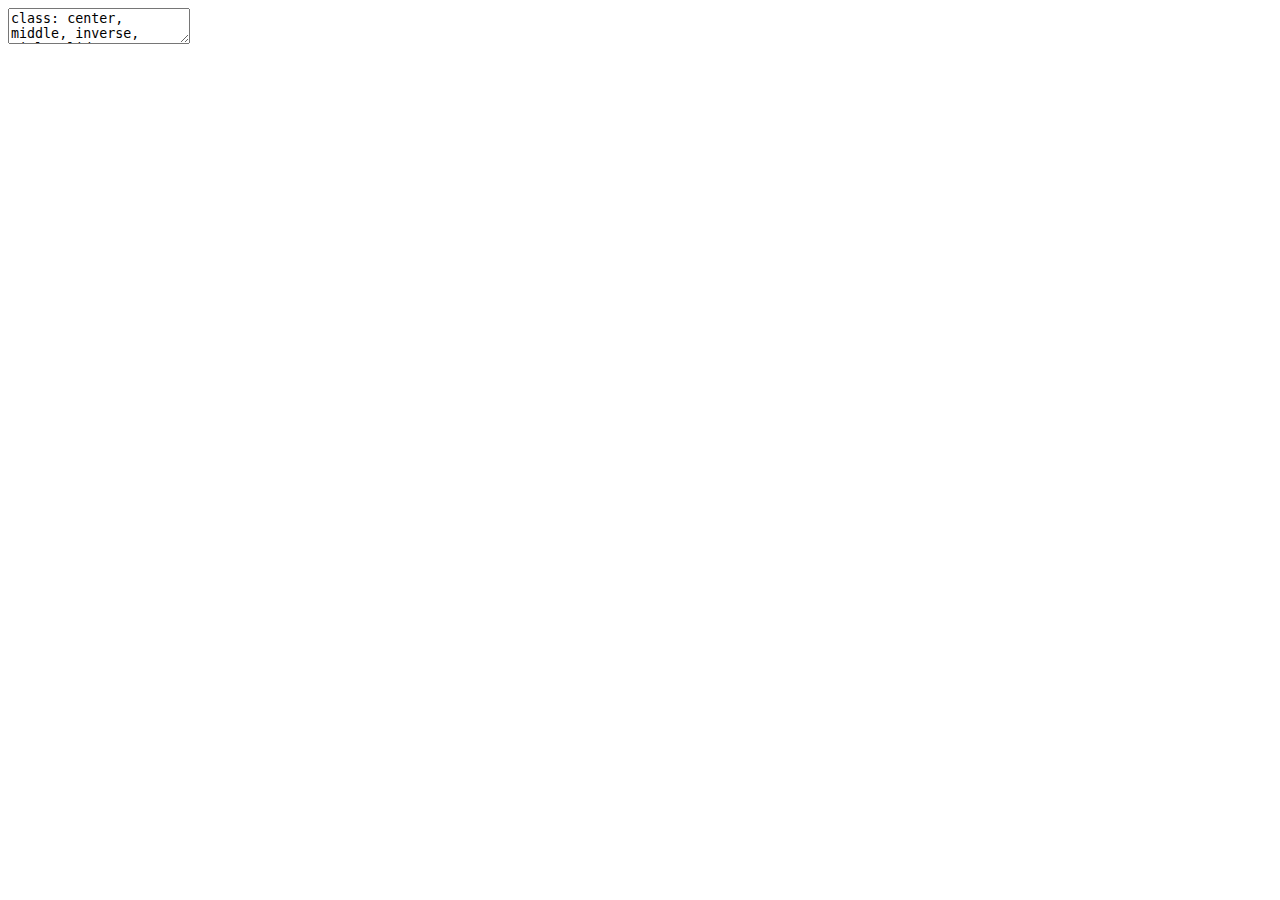
<file: slides/04-dissemination/04-dissemination.html>
<!DOCTYPE html>
<html lang="" xml:lang="">
  <head>
    <title>Reproducible Research: Why and How</title>
    <meta charset="utf-8" />
    <meta name="author" content="Sam Harper" />
    <script src="libs/header-attrs/header-attrs.js"></script>
    <link rel="stylesheet" href="xaringan-themer.css" type="text/css" />
    <link rel="stylesheet" href="style.css" type="text/css" />
  </head>
  <body>
    <textarea id="source">
class: center, middle, inverse, title-slide

# Reproducible Research: Why and How
## Part 4: Dissemination Solutions
### Sam Harper
### <br> </br>
### SER Pre-Conference Workshop <br> 2020-10-30 </br>

---








class: center, top, inverse
# .orange[**4. Dissemination Solutions**]

--
.left[
## .orange[**4.1. Replication Files**]
## .orange[**4.2 Sharing**]
]

---
class: center, top, inverse
name: replication
# .orange[**4. Dissemination Solutions**]

.left[
## .orange[**4.1. Replication Files**]
## .gray[**4.2 Sharing**]
]

---
# Replication files provide the 'recipe' for reproducing your results.

.footnote[ Clark (2017)]

.left-column[
&lt;img src="04-dissemination_files/figure-html/unnamed-chunk-2-1.png" width="100%" height="100%" /&gt;
]

.right-column[
Should: 
- be complete but parsimonious. Don't over do it.
- run / reproduce results with minimal effort (1-click).
- be "literate" (human readable).
- protect confidential data.

There is no single, perfect way to organize or prepare files for replication.

Find a workflow that works well for you.
]

---
# Step 1: Generate replication files
.footnote[ Clark (2017)]

.left-column[
![](04-dissemination_files/figure-html/unnamed-chunk-3-1.png)&lt;!-- --&gt;
]

.right-column[
1. Create a new organized empty replication folder within your project directory (e.g., “replication_files/”)

2. Subfolders: Should be same as overall file structure:
 - .blue[code/] — scripts
  - .blue[data_clean/] — manipulated data
  - .blue[data_raw/] — original data
  - .blue[output/] — generated tables, graphs, etc.
  - .blue[extra/] — misc. extras (e.g., code book)

3. A "README" text/markdown file to document contents, sources, software/system versions, other info necessary for replication/comprehension.
]

---
# Step 2: Replicate your own results
.footnote[ Clark (2017)]

.left-column[
![](04-dissemination_files/figure-html/unnamed-chunk-4-1.png)&lt;!-- --&gt;
]

.right-column[
1. Copy data and code to your new replication directory.

2. After copying all of the relevant files, see if you can replicate the results in your paper.

3. May want to start with the "final" products (i.e., tables and figures from clean data), which should be "easiest" to replicate.

4. Check for errors and make sure all is well.

5. Now copy the original raw data and cleaning scripts and run the entire thing.

6. All good? If not, debug and try again.
]

---
# Step 3: Final check
.footnote[ Clark (2017)]
.left-column[
![](04-dissemination_files/figure-html/unnamed-chunk-5-1.png)&lt;!-- --&gt;
]

.right-column[
1. Shut down and restart software package.

2. Replicate again...all good?

3. Or have a friend / colleague try on another computer.

4. Fix any remaining bugs and try again.

5. Now ready to disseminate!
]

---
### How replication can help
.left-column[
&lt;img src="/Users/samharper/git/reproducibility-workshop-2020/images/materials_large_color.png" width="207" /&gt;
]

.right-column[
### Facilitate reproducibility
#### Anyone can reproduce your tables and figures.

### Detects errors
#### Coding is hard. We all make mistakes.

### Extends work
#### Probes reliability of findings, answers new questions.
]

---
.footnote[Hatzenbuehler et al. *SSM* (2014). [NY Times](https://www.nytimes.com/2018/10/09/well/live/gay-lesbian-lgbt-health-stigma-laws.html)]
.left-column[
Hatzenbuehler et al. *Soc Sci Med* 2014:

Reported 12 year decrease in life expectancy for sexual minorities living in more prejudiced communities.
]
.right-column[
.center[
&lt;img src="/Users/samharper/git/reproducibility-workshop-2020/images/same-sex-nyt.png" width="70%" /&gt;
]]

---
.footnote[Source: [Retraction Watch](https://retractionwatch.com/2019/02/26/study-claiming-hate-cuts-12-years-off-gay-lives-retracted/)]

.left-column[
Replication attempt using same public data "failed".

Re-analysis commissioned by original authors.

Coding errors discovered.

Study retracted.
]
.right-column[
.center[
&lt;img src="/Users/samharper/git/reproducibility-workshop-2020/images/same-sex-retraction.png" width="80%" /&gt;
]]

---
class: center, top, inverse
# .orange[**4. Dissemination Solutions**]

.left[
## .gray[**4.1. Replication Files**]
## .orange[**4.2 Sharing**]
]

---
# Why share?
.left-column[
&lt;img src="/Users/samharper/git/reproducibility-workshop-2020/images/materials_large_color.png" width="100%" height="100%" /&gt;
]
.right-column[
### Credibility
#### Others can reproduce or interrogate your findings.

### Social Good
#### Resource for other questions and new ideas.

### Changing norms
#### Professional norms are insufficient to change behavior.
]

---
## What to share?
.pull-left[
## .orange[Pre publication]
### Preregistration/pre-analysis plan
### Codebook / data documentation
### Code to create / analyze data.
### Replication files
### Reports / preprints

]

.pull-right[
## .orange[Post publication]
### Peer-reviewed papers / postprints
### Entire project?
]

---
.footnote[Standard Oxford University Press [License](https://academic.oup.com/journals/pages/authors/production_and_publication/online_licensing) (e.g., AJE, IJE)]

.pull-left[
## What about pre-prints (or post-prints)?

### Most publishers allow posting of a final "accepted" proof.

### Consult the agreement you sign.

### It is your work!

]

.pull-right[
&lt;img src="/Users/samharper/git/reproducibility-workshop-2020/images/oxford-license.png" width="90%" /&gt;
]

---
## Rationale for sharing data and code
.pull-left[
Online repositories last longer, are indexed.

Concerns:

- Can usually be embargoed, or provide only what is necessary for replication (e.g., unused survey Qs).

- Biggest risk isn't having your data/ideas stolen, it's having your research ignored! (King 1995)

- *More* difficult if research products are proprietary.
]

.pull-right[
### Many resources to help
&lt;img src="/Users/samharper/git/reproducibility-workshop-2020/images/marwick-title.png" width="2560" /&gt;
]

---
## Same code, different environment
.footnote[More advanced than we can cover today. See https://mybinder.org and https://hub.docker.com/ for more. ]

Code may not run somewhere else. People are working on that:
.right-column[
### Docker containers
#### packages up everything needed to run an application: code, runtime, system tools, system libraries and settings in a standalone, executable package.

### Binder
#### a service that provides your code and the hardware and software to execute it (mostly R, Python).
]

---
background-image: url(../../images/marwick-figs.png)
background-size: contain
class: center, top

.left[Can be done for any size project 👇 ]

---
# When to share data or code?

## Many options

### 1. Include everything with submitted paper (public)
### 2. Include everything with submitted paper (for review)
### 3. Post-publication (recall TOP guidelines)

--
# .center[
.orange[What if someone steals my idea?]
]

---
### Replication files may not matter!
&lt;img src="/Users/samharper/git/reproducibility-workshop-2020/images/dansiger-letter.png" width="2624" /&gt;

---
### Biased anecdote for benefits of sharing *with* paper submission
.pull-left[
"Thanks for the opportunity to review this interesting paper. It is exciting to see the FARS data used in this way. **It was also exciting that you shared your code and this allowed me to review your work in a way I have not done before.**"
.right[-Reviewer 1]
]

.pull-right[
"Overall verdict: This paper was both exciting and a pleasure to read. Clearly written, well argued, and with a highly commendable open science approach. As a referee, one frequently thinks 'why didn’t they report the results of a model with...' - and in this case **I was able to download the data, assess their code scripts, and run my own specification to see how it changed things**."
.right[-Reviewer 2]
]

.footnote[ We probably got lucky, but the [paper](https://osf.io/9yrdq/) was accepted on the first submission.]
---

.pull-left[
## Where to share?
Depends on discipline: find appropriate registry at http://www.re3data.org/, or check out ...

- [Harvard’s Dataverse](http://dataverse.harvard.edu)

- [Open Science Framework](http://osf.io)

- [OpenICPSR](https://www.openicpsr.org/openicpsr/)

- [figshare](https://figshare.com/)

- [Data Dryad](https://datadryad.org/stash)

- Many others...
]

.pull-right[
![](/Users/samharper/git/reproducibility-workshop-2020/images/repos.jpg)&lt;!-- --&gt;
]

---
### Open Science Foundation
.pull-left[
OSF (http://osf.io) provides a central location to manage project files.

Any type of files can be uploaded (up to 5GB).

Most common file types will render to be viewed on OSF.

OSF also provides a more comprehensive system for planning, documenting, executing, and disseminating your research over the entire life cycle of a project--and beyond.
]

.pull-right[
&lt;img src="/Users/samharper/git/reproducibility-workshop-2020/images/osf-add-ons.png" width="2211" /&gt;
]

---
## OSF workflow
.pull-left[

### 1. Create a structured workspace.
### 2. (Possibly) pre-register study 
### 3. Deposit / add study materials.
### 4. Add and document analyses.
### 5. Share study data, materials, and code.
]

.pull-right[
.center[OSF project landing page
![](osf-choc-happy.png)
]]

---
### Manage access/permissions
.center[
&lt;img src="/Users/samharper/git/reproducibility-workshop-2020/images/osf-permissions.png" width="2243" /&gt;
]

---
### Automate version control
.center[
&lt;img src="/Users/samharper/git/reproducibility-workshop-2020/images/osf-vcs.png" width="70%" /&gt;
]

---
### Persistent, unique .red[identifiers] for published work
.center[
&lt;img src="/Users/samharper/git/reproducibility-workshop-2020/images/osf-id-example.png" width="70%" /&gt;
]
---
# Not everything can (or should) be shared
### Spectrum for sharing sensitive material:
&lt;img src="/Users/samharper/git/reproducibility-workshop-2020/images/sturdy-spectrum.png" width="2467" /&gt;

.footnote[ Source: Jennifer Sturdy (https://osf.io/5yq4u/)]

---
.left-column[
## OSF allows both public and private components

Allows for maximum sharing without sacrificing privacy concerns.
]

.right-column[
.center[
&lt;img src="/Users/samharper/git/reproducibility-workshop-2020/images/osf-private.png" width="60%" /&gt;
]]

---
# Why we worry (re-identification)
.footnote[Narayanan (2008)]

.pull-left[
### Netflix "contest" data:
- unique "random" ID
- film rated
- date
- ⭐ ⭐ ⭐

But people rate in many places, some of which .red[do] contain personal data.
]

.pull-right[
&lt;img src="/Users/samharper/git/reproducibility-workshop-2020/images/narayanan-netflix.png" width="1584" /&gt;

]

---
# Concerns about privacy
.right-column[
### Trade-offs
#### Can't pretend there aren't social costs to open data.

### Dangers of re-identification
#### Wealth of data after social media revolution.

### Limits
#### Solutions may be too severe to justify utility of sharing.
]
---
.pull-left[
## Synthetic data may also be possible

- mimics an original dataset, preserving its statistical properties and relationships between variables

- classification and regression tree approach

- 0% disclosure risk

- `synthpop` R package 📦

- code and materials on [GitHub](https://github.com/dsquintana/synthpop-primer)
]

.pull-right[
&lt;img src="/Users/samharper/git/reproducibility-workshop-2020/images/quintana-title.png" width="1501" /&gt;
]

.footnote[ Quintana (2020)]

---
class: center, middle, inverse
# .orange[**5. Reproducible Example**]

---
class: middle, center
# Today's Research Project
## Does chocolate increase graduate student happiness?

---
background-image: url(../../images/choc-happy-design.png)
background-size: contain

---
.left-column[
### Example
- Folder structure

- Organizing via OSF

- Cleaning

- Analysis
  - Descriptives
  - Tables
  - Figures

- Write-up
]

.right-column[
.center[
&lt;img src="/Users/samharper/git/reproducibility-workshop-2020/images/choc-happy-design.png" width="70%" /&gt;
]]

---
class: left
### Folder structure
Separate code from data and manuscript:
&lt;img src="/Users/samharper/git/reproducibility-workshop-2020/images/choc-folders.png" width="80%" /&gt;
---
class: middle, center
# Live Demo
# 🙏

---
## Follow along
### Create a copy of the OSF [repository](https://osf.io/3fcxd/) (called 'forking')
&lt;img src="/Users/samharper/git/reproducibility-workshop-2020/images/osf-fork.png" width="70%" /&gt;

### Clone the GitHub [repository]() (download to your machine)
&lt;img src="/Users/samharper/git/reproducibility-workshop-2020/images/github-clone.png" width="40%" /&gt;


---
class: middle, center, inverse
# .orange[**Final Thoughts**]

---
# Working with "friends"
.center[
&lt;img src="/Users/samharper/git/reproducibility-workshop-2020/images/nandi-cluster.png" width="2421" /&gt;
]

1. Ugh.
2. He's right.
2. Need to regenerate the model and table results.
- Do you know where your materials are?
- Is it 6 months later?
- Could someone else take over and figure out what you did?

---
# Other resources for reproducibility in R
.footnote[Source: [Anna Krystalli](https://annakrystalli.me/talks/r-in-repro-research-dc.html#120)]
.pull-left[
Version Control
- [Happy Git and GitHub for the useR](https://happygitwithr.com/)

RMarkdown
- [R Markdown: The Definitive guide](https://bookdown.org/yihui/rmarkdown/)
- [RMarkdown Driven Development (RmdDD)](https://emilyriederer.netlify.com/post/rmarkdown-driven-development/): Blog post by Emily Riederer

R Packages
- [R packages](https://r-pkgs.org/) by Hadley Wickham and Jenny Bryan
]
.pull-right[
Research Compendia
- Karthik Ram: [_rstudio::conf 2019 talk_](https://github.com/karthik/rstudio2019)

Docker &amp; Binder
- Getting started with binder [docs](https://mybinder.readthedocs.io/en/latest/introduction.html)
- rOpenSci [Docker tutorial](https://ropenscilabs.github.io/r-docker-tutorial/)

Tutorials
- [Rstudio Essentials](https://resources.rstudio.com/) Webinar series
- [rrresearch](https://annakrystalli.me/rrresearch/): ACCE DTP course on Research Data &amp; Project Management
]

---
# This seems like a lot of extra work.
.pull-left[
## What's in it for me?
Selfish reasons to work reproducibly:
- Helps to avoid disaster.
- Makes it easier to write papers.
- Can help reviewers
- Enables continuity of your work.
- Builds your scholarly reputation.
]

.pull-right[
&lt;img src="/Users/samharper/git/reproducibility-workshop-2020/images/research-lifecycle.png" width="90%" /&gt;
]

.footnote[ Markowetz (2015)]

---
## Take home messages

.left-column[
.right[
# 🧰
.white[x]
# 🔒

.white[x]
# 🚀
]]

.right-column[
### Reproducible `\(\neq\)` rigid
#### Don't like *R*? Need to use SAS? There is no single set of tools--more important to find a workflow that works for **you** and your team.

### Security still matters
#### Some things can't be shared. Providing a rationale for what is/not shared means being transparent.

### Lead by example
#### Transparency and openness are positive norms. We need help.
]

---
background-image: url(../../images/mcgill-university.jpg)
background-size: contain
class: center, middle
#### .white[sam.harper@mcgill.ca]
#### .white[@sbh4th]
&lt;img src="../../images/mcgill-logo-transparent.png" style="width: 15%" /&gt;
    </textarea>
<style data-target="print-only">@media screen {.remark-slide-container{display:block;}.remark-slide-scaler{box-shadow:none;}}</style>
<script src="https://remarkjs.com/downloads/remark-latest.min.js"></script>
<script src="macros.js"></script>
<script>var slideshow = remark.create({
"highlightStyle": "github",
"highlightLines": true,
"countIncrementalSlides": false,
"ratio": "16:9"
});
if (window.HTMLWidgets) slideshow.on('afterShowSlide', function (slide) {
  window.dispatchEvent(new Event('resize'));
});
(function(d) {
  var s = d.createElement("style"), r = d.querySelector(".remark-slide-scaler");
  if (!r) return;
  s.type = "text/css"; s.innerHTML = "@page {size: " + r.style.width + " " + r.style.height +"; }";
  d.head.appendChild(s);
})(document);

(function(d) {
  var el = d.getElementsByClassName("remark-slides-area");
  if (!el) return;
  var slide, slides = slideshow.getSlides(), els = el[0].children;
  for (var i = 1; i < slides.length; i++) {
    slide = slides[i];
    if (slide.properties.continued === "true" || slide.properties.count === "false") {
      els[i - 1].className += ' has-continuation';
    }
  }
  var s = d.createElement("style");
  s.type = "text/css"; s.innerHTML = "@media print { .has-continuation { display: none; } }";
  d.head.appendChild(s);
})(document);
// delete the temporary CSS (for displaying all slides initially) when the user
// starts to view slides
(function() {
  var deleted = false;
  slideshow.on('beforeShowSlide', function(slide) {
    if (deleted) return;
    var sheets = document.styleSheets, node;
    for (var i = 0; i < sheets.length; i++) {
      node = sheets[i].ownerNode;
      if (node.dataset["target"] !== "print-only") continue;
      node.parentNode.removeChild(node);
    }
    deleted = true;
  });
})();
(function() {
  "use strict"
  // Replace <script> tags in slides area to make them executable
  var scripts = document.querySelectorAll(
    '.remark-slides-area .remark-slide-container script'
  );
  if (!scripts.length) return;
  for (var i = 0; i < scripts.length; i++) {
    var s = document.createElement('script');
    var code = document.createTextNode(scripts[i].textContent);
    s.appendChild(code);
    var scriptAttrs = scripts[i].attributes;
    for (var j = 0; j < scriptAttrs.length; j++) {
      s.setAttribute(scriptAttrs[j].name, scriptAttrs[j].value);
    }
    scripts[i].parentElement.replaceChild(s, scripts[i]);
  }
})();
(function() {
  var links = document.getElementsByTagName('a');
  for (var i = 0; i < links.length; i++) {
    if (/^(https?:)?\/\//.test(links[i].getAttribute('href'))) {
      links[i].target = '_blank';
    }
  }
})();
// adds .remark-code-has-line-highlighted class to <pre> parent elements
// of code chunks containing highlighted lines with class .remark-code-line-highlighted
(function(d) {
  const hlines = d.querySelectorAll('.remark-code-line-highlighted');
  const preParents = [];
  const findPreParent = function(line, p = 0) {
    if (p > 1) return null; // traverse up no further than grandparent
    const el = line.parentElement;
    return el.tagName === "PRE" ? el : findPreParent(el, ++p);
  };

  for (let line of hlines) {
    let pre = findPreParent(line);
    if (pre && !preParents.includes(pre)) preParents.push(pre);
  }
  preParents.forEach(p => p.classList.add("remark-code-has-line-highlighted"));
})(document);</script>

<script>
slideshow._releaseMath = function(el) {
  var i, text, code, codes = el.getElementsByTagName('code');
  for (i = 0; i < codes.length;) {
    code = codes[i];
    if (code.parentNode.tagName !== 'PRE' && code.childElementCount === 0) {
      text = code.textContent;
      if (/^\\\((.|\s)+\\\)$/.test(text) || /^\\\[(.|\s)+\\\]$/.test(text) ||
          /^\$\$(.|\s)+\$\$$/.test(text) ||
          /^\\begin\{([^}]+)\}(.|\s)+\\end\{[^}]+\}$/.test(text)) {
        code.outerHTML = code.innerHTML;  // remove <code></code>
        continue;
      }
    }
    i++;
  }
};
slideshow._releaseMath(document);
</script>
<!-- dynamically load mathjax for compatibility with self-contained -->
<script>
(function () {
  var script = document.createElement('script');
  script.type = 'text/javascript';
  script.src  = 'https://mathjax.rstudio.com/latest/MathJax.js?config=TeX-MML-AM_CHTML';
  if (location.protocol !== 'file:' && /^https?:/.test(script.src))
    script.src  = script.src.replace(/^https?:/, '');
  document.getElementsByTagName('head')[0].appendChild(script);
})();
</script>
  </body>
</html>
</file>
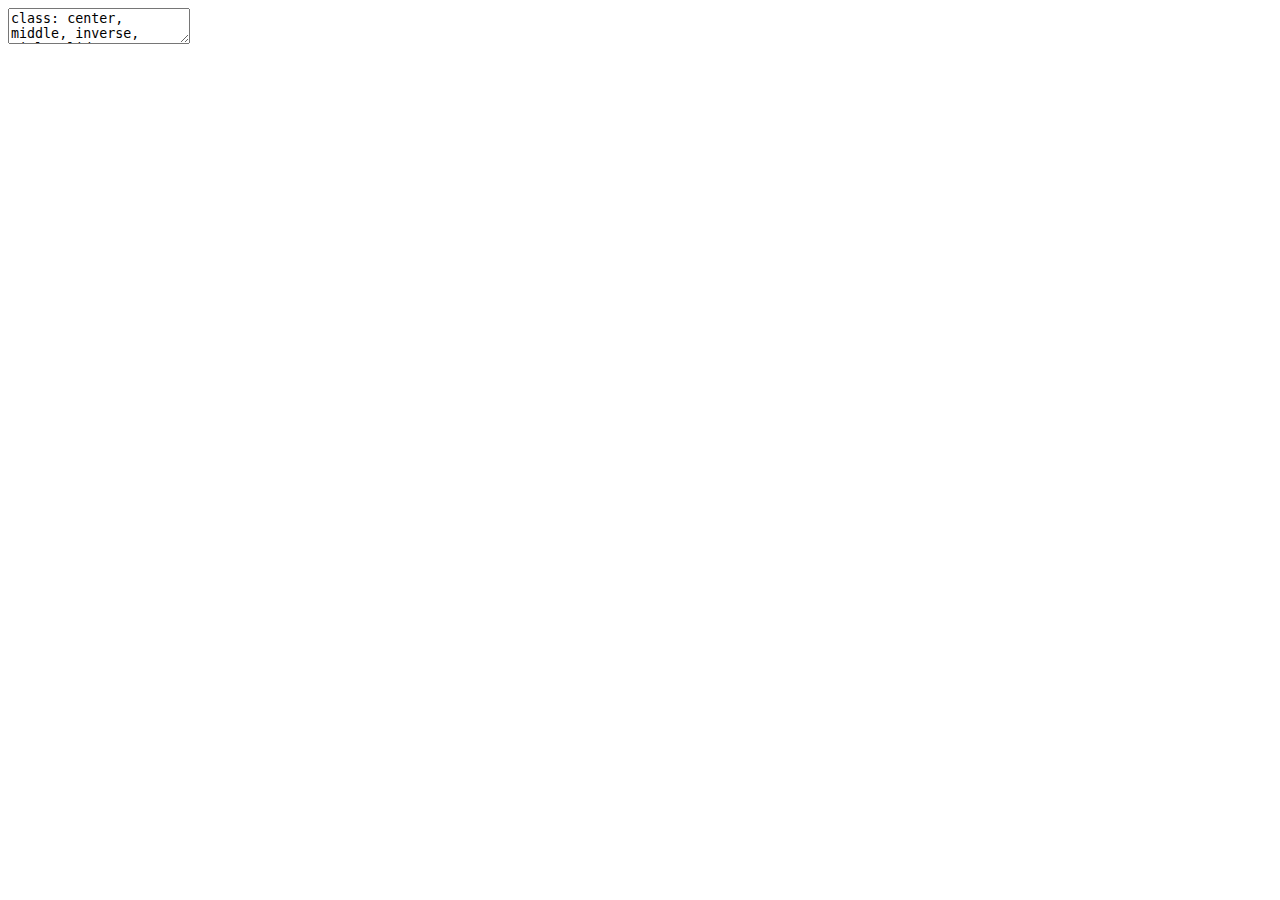
<file: slides/04-quasi/04-quasi.html>
<!DOCTYPE html>
<html lang="" xml:lang="">
  <head>
    <title>Overview of Quasi-Experimental Designs</title>
    <meta charset="utf-8" />
    <meta name="author" content="Sam Harper" />
    <script src="libs/header-attrs/header-attrs.js"></script>
    <link rel="stylesheet" href="xaringan-themer.css" type="text/css" />
    <link rel="stylesheet" href="style.css" type="text/css" />
  </head>
  <body>
    <textarea id="source">
class: center, middle, inverse, title-slide

.title[
# Overview of Quasi-Experimental Designs
]
.subtitle[
## Advanced Social Epidemiology PhD Course
]
.author[
### Sam Harper
]
.institute[
### <br> </br>
]
.date[
### University of Copenhagen <br> 2024-12-02 to 2024-12-06 </br>
]

---








class: center, top, inverse
# .orange[**Quasi-Experiments**]

.left[
## .orange[**1. Motivation**]
## .orange[**2. Randomization and Observation**]
## .orange[**3. Quasi-Experimental Designs**]
## .orange[**4. Final Thoughts**]
]

---
class: center, top, inverse
# .orange[**Quasi-Experiments**]

.left[
## .orange[**1. Motivation**]
## .gray[**2. Randomization and Observation**]
## .gray[**3. Quasi-Experimental Designs**]
## .gray[**4. Final Thoughts**]
]

---
### Stylized "forms" of questions asked in social epidemiology

.right-column[
What question do most studies in social epidemiology answer?

-   Do individuals who are disadvantaged with respect to social position
    have worse health than those who are advantaged?


Other kinds of questions that could be asked:

-   .orange[Would] individuals who are disadvantaged with respect to social position have better health .orange[if they were to become advantaged]?

-   .orange[Would] individuals who are advantaged with respect to social position have worse health .orange[if they were to become disadvantaged]?

These are **causal** questions.
]

---
### "Normal" etiological science in social epidemiology
.right-column[
1.  Follow-up of individuals in different social groups for various
    health outcomes (incidence, mortality, risk factors)

2.  Adjustment for various confounders/mediators (are inequalities
    "explained" by\....A, B, C?).

-   "Our results demonstrate that"\...we should:

    -   *raise* education levels
    -   *increase* economic assistance to the poor
    -   *remove* noxious exposures from the environment
    -   *reduce* psychosocial workplace hazards
    -   *eliminate* hierarchies, and the like.

-   These statements are based on making **causal** inferences.
]

---
### What's the problem?
.right-column[
-   We are mainly (though not exclusively) interested in causal effects.

-   We want to know:

    -   Should we intervene to reduce exposure to `\(X\)`?, or
    -   Did the program work? If so, for whom? If not, why not?, or
    -   If we implement the program elsewhere, should we expect the same
        result?

-   These questions involve counterfactuals about what would happen
    **if** we intervened to do something.

-   These are causal questions.
]

---
### How to interpret statistical associations of health inequality?
.right-column[
We have lots of statistical associations between social exposures
    and health.

`$$X---Y$$`

Some possible situations *consistent* with statistical associations:

1.  Causal `\(X\rightarrow Y\)`

2.  Heterogeneity `\(X_{a}\;\;Y_{a}\)` vs. `\(X_{b}\rightarrow Y_{b}\)`

3.  Reverse causation `\(Y\rightarrow X\)`

4.  Confounding `\(X\leftarrow C\rightarrow Y\)`

5.  Selection bias `\(X\rightarrow S\leftarrow Y\)`
]

---
class: center, top, inverse
# .orange[**Quasi-Experiments**]

.left[
## .gray[**1. Motivation**]
## .orange[**2. Randomization and Observation**]
## .gray[**3. Quasi-Experimental Designs**]
## .gray[**4. Final Thoughts**]
]


---
## Randomized Trials vs. Observational Studies

.pull-left[
### RCTs, Defined

RCTs involve: 
1. comparing treated and control groups;
2. the
treatment assignment is random; 
3. investigator does the randomizing.

In an RCT, treatment/exposure is .red[assigned] by the investigator
]

--

.pull-right[
-   In observational studies, exposed/unexposed groups .red[exist] in the source population and are selected by the investigator.

-   Good natural experiments do (1) and (2), but not (3).

-   Because there is no control over assignment, the credibility of
    natural experiments hinges on how good "as-if random" approximates
    (2).
]

---
### Strength of randomized treatment allocation

-   Recall that randomization means that we can generally estimate the
    causal effect *of being randomized* without bias.

-   Randomization guarantees exchangeability on measured and unmeasured
    factors.
    
.center[
&lt;img src="../../images/rct-dag.png" width="80%" height="80%" /&gt;
]  
    
---
.footnote[(Keall et al. 2015)]
.pull-left[
### Randomize if you can
-   Randomization leads to:

    -   balance on measured factors.
    -   balance on unmeasured factors.

-   Unmeasured factors cannot bias the estimate of the exposure effect.

-   Example from Home Injury Prevention Intervention cluster RCT

- What do you notice about Table 1?
]

.pull-right[
.center[
&lt;img src="../../images/keall-lancet-t1.png" width="80%" height="80%" /&gt;
]]

---
## Or maybe don't randomize?

.pull-left[
### RCT limitations
- Non-compliance.

-   Attrition.

-   Spillovers.

-   Blinding (esp. in clinical trials).
]

--

.pull-right[
### Other trial challenges:

-   Unethical (poverty, parental social class, job loss)  
-   Impossible (ethnic background, place of birth)  
-   Expensive (neighborhood environments)  
-   Long latency periods (many years before outcomes are observable).  
-   Effects may be produced by complex, intermediate pathways.  
&lt;br&gt;
-   We need alternatives to RCTs.  
]

---
### Unmeasured confounding is a .orange[serious] challenge
.right-column[
-   We often compare socially advantaged and disadvantaged on health.

-   Key problem: people choose/end up in treated or untreated group for
    reasons that are difficult to measure and that may be correlated
    with their outcomes.

-   So\...**adjust.**

    -   Measure and adjust (regression) for `\(C\)` confounding factors.

    -   Conditional on `\(C\)`, we are supposed to believe assignment is "as
        good as random" = causal.
]

---
.pull-left[
## Key issue is credibility

-   If we have a good design and assume that we have measured all of the confounders, then regression can give us exactly what we want: an estimate of the causal effect of exposure to `\(T\)`.

-   Core issue: How credible is this assumption?
]

.pull-right[
&lt;img src="../../images/wishful-thinking-veley.jpg" width="90%" height="90%" /&gt;
]

---
.footnote[Beauchamp et al. (2010)]

.center[
SEP and CVD in Australia. .red[Many low p-values]
&lt;img src="../../images/beauchamp-t1r.png" width="90%" height="90%" /&gt;
]

---
### Why we worry about observational studies
.footnote[Jones et al. (2018)]

.right-column[
Recent evaluation of "Workplace Wellness" program in US state of Illinois

Treatment: biometric health screening; online health risk
    assessment, access to a wide variety of wellness activities (e.g.,
    smoking cessation, stress management, and recreational classes).

Randomized evaluation:
- 3,300 individuals assigned treated group.
- 1,534 assigned to control (could not access the program).

Also analyzed as an observational study comparing "participants" vs. non-participants in treated group.
]

---
.footnote[Carroll, New York Times, Aug 6, 2018.]
.center[
&lt;img src="../../images/carroll-nyt-wellness.png" width="80%" height="80%" /&gt;
]

---
class: center, top, inverse
# .orange[**Quasi-Experiments**]

.left[
## .gray[**1. Motivation**]
## .gray[**2. Randomization and Observation**]
## .orange[**3. Quasi-Experimental Designs**]
## .gray[**4. Final Thoughts**]
]

---
## How can quasi-experiments help?
.right-column[
-   Quasi-experiments aim to mimic RCTs.

-   "Accidents of chance" that create:

    1.  Comparable treated and control units

    2.  Random or "as-if" random assignment to treatment.

-   Control for (some) sources of bias that cannot be adequately
    controlled using regression adjustment.

-   More credible designs also help us to understand the relevance of
    other factors that may be implicated in generating inequalities.
]

---
## Selection on "observables" and "unobservables"
.pull-left[
-   Observables: Things you measured or can measure

-   Unobservables: Things you can't measure (e.g., innate abilities, motivation)

-   Exogenous variation: predicts exposure but (**we assume**) .red[not] associated with anything else [mimicking random assignment].
]

.pull-right[
.center[
&lt;img src="../../images/qe-dag.png" width="100%" height="100%" /&gt;
]]

---
### Strategies based on observables and unobservables

.pull-left[
-   Most observational study designs control for *measured* factors
    using:

    -   Stratification

    -   Regression adjustment

    -   Matching (propensity scores, etc.)
]

--

.pull-right[
-   Quasi-experimental strategies .red[aim] to control
    for some *unmeasured* factors using:

    -   Interrupted time series (ITS)

    -   Difference-in-differences (DD)

    -   Synthetic controls (SC)

    -   Instrumental variables (IV)

    -   Regression discontinuity (RD)
]

---
## Some *potential* sources of natural experiments

.left-column[
&lt;img src="../../images/dunning.jpeg" width="100%" height="100%" /&gt;
]

.right-column[
-   Law changes
-   Eligibility for social programs (roll-outs)
-   Lotteries
-   Genes
-   Weather shocks (rainfall, disasters)
-   Arbitrary policy or clinical guidelines (thresholds)
-   Business / factory closures
-   Historical legacies (physical environment)
-   Seasonality
]

---
class: center, middle, inverse
# Difference-in-Differences

---
### Difference-in-Differences: Basic Idea
.right-column[
In the simplest DD setting, outcomes are observed for units in two groups and in two time periods.

Treated:
- only units in one of the two groups are exposed to a treatment, in the second time period.

Control:
- Never observed to be exposed to the treatment.
]

---
### Difference-in-Differences: Basic Idea

.pull-left[
&lt;img src="../../images/ddfig.png" width="100%" /&gt;
]

.pull-right[
The average .blue[change] over time in the non-exposed (control) group is .blue[subtracted] from the gain over time in the exposed (treatment) group.
    
These are our two 'differences'.

Double differencing removes biases in second period comparisons
    between the treatment and control group that could be the result
    from 
- permanent differences between those groups
- secular trends affecting both groups.
]

---
## Visual Intuition of DD
.footnote[Gertler et al. (2011)]
.center[
&lt;img src="../../images/gertler1.png" width="60%" height="60%" /&gt;
]

---
### Difference-in-Differences without Regression

DD is just differences in means! Let `\(\mu_{it}=E(Y_{it})\)`

-   `\(i=0\)` is control group, `\(i=1\)` is treatment.
-   `\(t=0\)` is pre-period, `\(t=1\)` is post-period.

-   One 'difference' estimate of causal effect is:
    `\(\mu_{11}—\mu_{10}\)`
    (pre-post in treated)
-   Differences-in-Differences estimate of causal effect is:
    `\((\mu_{11}-\mu_{10})-(\mu_{01}-\mu_{00})\)`



Area  |      Before   |    After  | Difference (A - B)
---------| ---------------| -------| :--------------------:
Treated   |     135   |      100    |       -35
Control   |     80   |       60     |       -20
T - C    |     55   |       40      |      **-15**

---
## A social epidemiology example

.center[
&lt;img src="../../images/mccormick-title.png" width="80%" height="80%" /&gt;
]

-   Evaluated impact of MA reform on inequalities in hospital
    admissions.

-   Compared MA to nearby states: NY, NJ, PA.

-   Intervention "worked": % uninsured halved (12% to 6%) from 2004-06
    to 2008-09.

---
.pull-left[
### Evaluating pre-intervention trends

-   Adds credibility to assumption that post-intervention trends .red[would have been similar] in the absence of the intervention.

-   "Null" results help focus on alternative mechanisms linking
    disadvantage to hospital admissions.
]

.pull-right[
.center[
&lt;img src="../../images/mccormick-fig.png" width="80%" height="80%" /&gt;
]]

---
class: center, middle, inverse
# Synthetic Controls

---
## Synthetic control methods
.footnote[Abadie and Gardeazabel (2003)]

.right-column[
-   Inference from comparative case studies is limited if we cannot
    identify a control to represent the counterfactual scenario.

-   Abadie and Gardeazabel (2003) pioneered the synthetic
    control method to examine the economic impact of terrorism in the
    Basque country, using other Spanish regions as control groups.

-   The synthetic control method uses a data driven approach to compare the trend of an outcome in a treated unit with the trend in a synthetic composite area (the "synthetic control").

]

---
## What is a synthetic control?

.right-column[
- A synthetic control is a weighted average of available control units that approximates the most relevant characteristics of the treated unit prior to the treatment

- The synthetic control mimics the values of the predictors of the outcome, including pre-intervention values of the outcome, for the treated unit before the intervention occurred

- The synthetic control represents the counterfactual scenario for a treated unit in the absence of the intervention under scrutiny

- Intuition: A weighted combination of comparison units (the “synthetic control”) provides a better comparison for the treated
unit than any single comparison unit alone
]

---
.footnote[McLelland (2017)]

.left-column[
### Example of 1999 cigarette sales tax in California

- No control state looks like a good 'match'.

- SC creates a weighted control.
]

.right-column[
&lt;img src="../../images/pre-ca.png" width="1605" /&gt;
]

---
.footnote[McLelland (2017)]

.left-column[
### Example of 1999 cigarette sales tax in California

- No control state looks like a good 'match'.

- SC creates a weighted control.
]

.right-column[
&lt;img src="../../images/synthetic-ca.png" width="1605" /&gt;
]



---
.footnote[Spruk and Kovac (2020)]
.center[
&lt;img src="../../images/dk-trans.png" width="70%" /&gt;
]

---
.footnote[Spruk and Kovac (2020)]

.pull-left[

- 'Synthetic' DK mostly SWE, ITA, USA, and FIN.

- Also declines in CVD mortality.

- Robustness checks:

&gt; By deliberately assigning TFA policy to wrong dates and other countries, we show the effect of the 2001 TFA policy intervention is specific to Denmark and does not appear to be driven by alternative dates

]

.pull-right[
.center[
&lt;img src="../../images/dk-syn-aobesity.png" width="100%" /&gt;
]]

---
class: center, middle, inverse
# Instrumental Variables

---
### Challenge of conventional observation study (again)
.pull-left[
-   WHO: "Educational attainment is linked to improved health outcomes."

-   But what about unmeasured confounding? Unmeasured factors such as
    personality traits, cognitive ability, etc. may be predictive of
    both education and disease.
-   Failure to measure such factors will falsely attribute their effects
    to education.
]

.pull-right[
.center[
&lt;img src="../../images/ed-confounded-dag.png" width="100%" height="100%" /&gt;
]]

---
### Possible solution: Quasi-experiment

"Instrumental variable": predicts education but .red[not] associated with anything else [mimicking random assignment].

.center[
&lt;img src="../../images/qe-educ-comp.png" width="100%" height="100%" /&gt;
]

---
### Non-randomized instrument creates additional issues

-   In an RCT we know the treatment assignment is not associated
    directly with the outcome or with other unmeasured common causes.

-   This assumption is less credible when our "instrument" is
    non-randomized.

.center[
&lt;img src="../../images/iv-bias-dag.png" width="70%" height="70%" /&gt;
]

---
### Non-randomized examples of IV: Policies
.footnote[Glymour et al. (2008)]
-   Does education affect cognitive functioning?

-   **Instrument**: changes in compulsory schooling laws [mimicking
    random assignment].
    
.center[
&lt;img src="../../images/csl-dag.png" width="70%" height="70%" /&gt;
]

---

.footnote[The lower line shows the proportion of British-born adults aged 32 to 64 from the 1983 to 1998 General Household Surveys who report leaving
full-time education at or before age 14 from 1935 to 1965. The upper
line shows the same, but for age 15. The minimum school-leaving age in
Great Britain changed in 1947 from 14 to 15 [Oreopoulos (2006)]]

.left-column[
### What does a quasi-experiment look like?
Fraction left full-time education by year aged 14 and 15 (Great Britain)
]

.right-column[
.center[
&lt;img src="../../images/uk-education.png" width="90%" height="90%" /&gt;
]]

---
.left-column[
Average schooling increases by exactly half a year between the cohorts
that were age 14 in 1946 and in 1948.
]

.right-column[
.center[
&lt;img src="../../images/oreo.png" width="90%" height="90%" /&gt;
]]

---
## 

.left-column[
### Ex: Education and HIV
]

.right-column[
.center[
&lt;img src="../../images/bor.png" width="100%" /&gt;
]]


---
class: center, middle, inverse
# Regression Discontinuity

---
## RD: Basic Idea
.pull-left[
-   Take advantage of arbitrary thresholds that sometimes assign
    treatment to individuals.

-   When an administrative or rule-based cutoff in a continuous variable
    (present in your data) predicts treatment assignment, being on one
    side or the other of this cutoff determines, or predicts, treatment
    received.
]

--

.pull-right[
-   The continuous variable is called the "assignment" or "forcing"
    variable.

-   Groups just on either side are the threshold considered "as good as
    randomly" assigned to treatment.
]

---
### RD: Motivating example

.right-column[
-   Suppose we want to estimate the impact of a cash transfer program on
    daily food expenditure of poor households.

-   Poverty is measured by a continuous score between 0 and 100 that is
    used to rank households from poorest to richest.

-   Poverty is the assignment variable, `\(Z\)`, that determines eligibility
    for the cash transfer program.

-   The outcome of interest, daily food expenditure, is denoted by `\(Y\)`.
]

---
.footnote[Gertler (2011)]
.left-column[
At baseline, you might expect poorer households to spend less on food,
on average, than richer ones, which might look like this]

.right-column[
.center[
&lt;img src="../../images/gertler-rd1.png" width="100%" height="100%" /&gt;
]]

---
.footnote[Gertler (2011)]
.left-column[
Under the program's rules, only households with a poverty score, `\(Z\)`,
below 50 are eligible for the cash payment
]

.right-column[
.center[
&lt;img src="../../images/gertler-rd3.png" width="100%" height="100%" /&gt;
]]

---
.footnote[Gertler (2011)]
As we approach the cutoff value from above and below, the individuals in
both groups become more and more alike, on both measured and unobserved
characteristics---in a small area around the threshold, the only
difference is in treatment assignment

.center[
&lt;img src="../../images/gertler-rd6.png" width="70%" height="70%" /&gt;
]

---
### Applied example: HPV vaccine and sexual behaviors
.footnote[Smith et al. (2015)]
-   Does getting the HPV vaccine affect sexual behaviors?
-   Vaccine policy: predicts vaccine receipt but (**we assume**)
    .red[not] associated with anything else [mimicking
    random assignment].

.center[
&lt;img src="../../images/hpv-dag.png" width="70%" height="70%" /&gt;
]

---
.footnote[Smith et al. (2015)]
.left-column[
### Does the cutoff predict treatment?
-   Girls "assigned" to HPV program by quarter of birth.

-   Pr(vaccine) jumps discontinuously at cutoff
]

.right-column[
.center[
&lt;img src="../../images/smith-treatment.png" width="100%" height="100%" /&gt;
]]

---
.footnote[Smith et al. (2015)]
.left-column[
### What does a credible natural experiment look like?
]

.right-column[
.center[
&lt;img src="../../images/smith-t1.png" width="100%" height="100%" /&gt;
]]

---
.footnote[Smith et al. (2015)]
.left-column[
### Note little impact of adjustment
]

.right-column[
.center[
&lt;img src="../../images/smith-t3.png" width="100%" height="100%" /&gt;
]]


---
### Issues related to generalizability
.right-column[
-   RD estimates local average impacts around the eligibility cutoff
    where treated and control units are most similar and results cannot
    be generalized to units whose scores are further away from the
    cutoff (unless we assume treatment heterogeneity).

-   If the goal is to answer whether the program should exist or not,
    then RD is likely not the appropriate methodology.

-   However, if the question is whether the program should be cut or
    expanded at the margin, then it produces the local estimate of
    interest to inform this policy decision
]

---
class: center, top, inverse
# .orange[**Quasi-Experiments**]

.left[
## .gray[**1. Motivation**]
## .gray[**2. Randomization and Observation**]
## .gray[**3. Quasi-Experimental Designs**]
## .orange[**4. Final Thoughts**]
]

---
### Be careful, and skeptical

.pull-left[
-   Correlations between social factors and health are easy to find.

-   They do not necessarily reflect **causal** relationships.

-   Need to search hard for alternative explanations.

-   Important to consider the strength of evidence in considering
    interventions.
]

.pull-right[
.center[
&lt;img src="../../images/feynman-fool.jpeg" width="100%" height="100%" /&gt;
]]

---
## Are natural experiments always more credible?
.right-column[
-   Not necessarily, but probably.

-   Key is "as-if" randomization of treatment:

    -   If this is credible, it is a much stronger **design** than most
        observational studies.

    -   Should eliminate self-selection in to exposure groups.

-   Allows for simple, transparent analysis of average differences
    between groups.

-   Allows us to rely on weaker assumptions.
]

---
## Assumptions still matter!
.pull-left[
-   Quasi-experimental studies are still observational.

-   Most credible if they create unconditional randomized treatment
    groups (e.g., lottery).

-   Credibility is continuous, not binary.

-   I worry about the cognitive impact of the "quasi-experimental"
    label.
]

.pull-right[
.center[
&lt;img src="../../images/qe-confounded-dag.png" width="100%" height="100%" /&gt;
]]

---
### Back to basics: assumptions and costs
.right-column[
-   Major benefit of randomized evaluations are that few assumptions are
    needed to estimate a causal effect.

-   Necessary assumptions can often be checked.

-   Non-randomization means more assumptions, more possibility for
    assumptions to be violated.

-   Should lead us to spend lots of time trying to test the credibility
    of these assumptions.

    -   How good is "as-if random"?
    -   Are there compelling non-causal alternative explanations for the
        observed results?

-   Not all non-randomized designs are created equal.
]
    </textarea>
<style data-target="print-only">@media screen {.remark-slide-container{display:block;}.remark-slide-scaler{box-shadow:none;}}</style>
<script src="https://remarkjs.com/downloads/remark-latest.min.js"></script>
<script src="macros.js"></script>
<script>var slideshow = remark.create({
"highlightStyle": "github",
"highlightLines": true,
"countIncrementalSlides": false,
"ratio": "16:9"
});
if (window.HTMLWidgets) slideshow.on('afterShowSlide', function (slide) {
  window.dispatchEvent(new Event('resize'));
});
(function(d) {
  var s = d.createElement("style"), r = d.querySelector(".remark-slide-scaler");
  if (!r) return;
  s.type = "text/css"; s.innerHTML = "@page {size: " + r.style.width + " " + r.style.height +"; }";
  d.head.appendChild(s);
})(document);

(function(d) {
  var el = d.getElementsByClassName("remark-slides-area");
  if (!el) return;
  var slide, slides = slideshow.getSlides(), els = el[0].children;
  for (var i = 1; i < slides.length; i++) {
    slide = slides[i];
    if (slide.properties.continued === "true" || slide.properties.count === "false") {
      els[i - 1].className += ' has-continuation';
    }
  }
  var s = d.createElement("style");
  s.type = "text/css"; s.innerHTML = "@media print { .has-continuation { display: none; } }";
  d.head.appendChild(s);
})(document);
// delete the temporary CSS (for displaying all slides initially) when the user
// starts to view slides
(function() {
  var deleted = false;
  slideshow.on('beforeShowSlide', function(slide) {
    if (deleted) return;
    var sheets = document.styleSheets, node;
    for (var i = 0; i < sheets.length; i++) {
      node = sheets[i].ownerNode;
      if (node.dataset["target"] !== "print-only") continue;
      node.parentNode.removeChild(node);
    }
    deleted = true;
  });
})();
// add `data-at-shortcutkeys` attribute to <body> to resolve conflicts with JAWS
// screen reader (see PR #262)
(function(d) {
  let res = {};
  d.querySelectorAll('.remark-help-content table tr').forEach(tr => {
    const t = tr.querySelector('td:nth-child(2)').innerText;
    tr.querySelectorAll('td:first-child .key').forEach(key => {
      const k = key.innerText;
      if (/^[a-z]$/.test(k)) res[k] = t;  // must be a single letter (key)
    });
  });
  d.body.setAttribute('data-at-shortcutkeys', JSON.stringify(res));
})(document);
(function() {
  "use strict"
  // Replace <script> tags in slides area to make them executable
  var scripts = document.querySelectorAll(
    '.remark-slides-area .remark-slide-container script'
  );
  if (!scripts.length) return;
  for (var i = 0; i < scripts.length; i++) {
    var s = document.createElement('script');
    var code = document.createTextNode(scripts[i].textContent);
    s.appendChild(code);
    var scriptAttrs = scripts[i].attributes;
    for (var j = 0; j < scriptAttrs.length; j++) {
      s.setAttribute(scriptAttrs[j].name, scriptAttrs[j].value);
    }
    scripts[i].parentElement.replaceChild(s, scripts[i]);
  }
})();
(function() {
  var links = document.getElementsByTagName('a');
  for (var i = 0; i < links.length; i++) {
    if (/^(https?:)?\/\//.test(links[i].getAttribute('href'))) {
      links[i].target = '_blank';
    }
  }
})();
// adds .remark-code-has-line-highlighted class to <pre> parent elements
// of code chunks containing highlighted lines with class .remark-code-line-highlighted
(function(d) {
  const hlines = d.querySelectorAll('.remark-code-line-highlighted');
  const preParents = [];
  const findPreParent = function(line, p = 0) {
    if (p > 1) return null; // traverse up no further than grandparent
    const el = line.parentElement;
    return el.tagName === "PRE" ? el : findPreParent(el, ++p);
  };

  for (let line of hlines) {
    let pre = findPreParent(line);
    if (pre && !preParents.includes(pre)) preParents.push(pre);
  }
  preParents.forEach(p => p.classList.add("remark-code-has-line-highlighted"));
})(document);</script>

<script>
slideshow._releaseMath = function(el) {
  var i, text, code, codes = el.getElementsByTagName('code');
  for (i = 0; i < codes.length;) {
    code = codes[i];
    if (code.parentNode.tagName !== 'PRE' && code.childElementCount === 0) {
      text = code.textContent;
      if (/^\\\((.|\s)+\\\)$/.test(text) || /^\\\[(.|\s)+\\\]$/.test(text) ||
          /^\$\$(.|\s)+\$\$$/.test(text) ||
          /^\\begin\{([^}]+)\}(.|\s)+\\end\{[^}]+\}$/.test(text)) {
        code.outerHTML = code.innerHTML;  // remove <code></code>
        continue;
      }
    }
    i++;
  }
};
slideshow._releaseMath(document);
</script>
<!-- dynamically load mathjax for compatibility with self-contained -->
<script>
(function () {
  var script = document.createElement('script');
  script.type = 'text/javascript';
  script.src  = 'https://mathjax.rstudio.com/latest/MathJax.js?config=TeX-MML-AM_CHTML';
  if (location.protocol !== 'file:' && /^https?:/.test(script.src))
    script.src  = script.src.replace(/^https?:/, '');
  document.getElementsByTagName('head')[0].appendChild(script);
})();
</script>
  </body>
</html>
</file>
<file: index_files/libs/quarto-html/tippy.css>
.tippy-box[data-animation=fade][data-state=hidden]{opacity:0}[data-tippy-root]{max-width:calc(100vw - 10px)}.tippy-box{position:relative;background-color:#333;color:#fff;border-radius:4px;font-size:14px;line-height:1.4;white-space:normal;outline:0;transition-property:transform,visibility,opacity}.tippy-box[data-placement^=top]>.tippy-arrow{bottom:0}.tippy-box[data-placement^=top]>.tippy-arrow:before{bottom:-7px;left:0;border-width:8px 8px 0;border-top-color:initial;transform-origin:center top}.tippy-box[data-placement^=bottom]>.tippy-arrow{top:0}.tippy-box[data-placement^=bottom]>.tippy-arrow:before{top:-7px;left:0;border-width:0 8px 8px;border-bottom-color:initial;transform-origin:center bottom}.tippy-box[data-placement^=left]>.tippy-arrow{right:0}.tippy-box[data-placement^=left]>.tippy-arrow:before{border-width:8px 0 8px 8px;border-left-color:initial;right:-7px;transform-origin:center left}.tippy-box[data-placement^=right]>.tippy-arrow{left:0}.tippy-box[data-placement^=right]>.tippy-arrow:before{left:-7px;border-width:8px 8px 8px 0;border-right-color:initial;transform-origin:center right}.tippy-box[data-inertia][data-state=visible]{transition-timing-function:cubic-bezier(.54,1.5,.38,1.11)}.tippy-arrow{width:16px;height:16px;color:#333}.tippy-arrow:before{content:"";position:absolute;border-color:transparent;border-style:solid}.tippy-content{position:relative;padding:5px 9px;z-index:1}
</file>
<file: index_files/libs/quarto-html/quarto-syntax-highlighting.css>
/* quarto syntax highlight colors */
:root {
  --quarto-hl-ot-color: #003B4F;
  --quarto-hl-at-color: #657422;
  --quarto-hl-ss-color: #20794D;
  --quarto-hl-an-color: #5E5E5E;
  --quarto-hl-fu-color: #4758AB;
  --quarto-hl-st-color: #20794D;
  --quarto-hl-cf-color: #003B4F;
  --quarto-hl-op-color: #5E5E5E;
  --quarto-hl-er-color: #AD0000;
  --quarto-hl-bn-color: #AD0000;
  --quarto-hl-al-color: #AD0000;
  --quarto-hl-va-color: #111111;
  --quarto-hl-bu-color: inherit;
  --quarto-hl-ex-color: inherit;
  --quarto-hl-pp-color: #AD0000;
  --quarto-hl-in-color: #5E5E5E;
  --quarto-hl-vs-color: #20794D;
  --quarto-hl-wa-color: #5E5E5E;
  --quarto-hl-do-color: #5E5E5E;
  --quarto-hl-im-color: #00769E;
  --quarto-hl-ch-color: #20794D;
  --quarto-hl-dt-color: #AD0000;
  --quarto-hl-fl-color: #AD0000;
  --quarto-hl-co-color: #5E5E5E;
  --quarto-hl-cv-color: #5E5E5E;
  --quarto-hl-cn-color: #8f5902;
  --quarto-hl-sc-color: #5E5E5E;
  --quarto-hl-dv-color: #AD0000;
  --quarto-hl-kw-color: #003B4F;
}

/* other quarto variables */
:root {
  --quarto-font-monospace: SFMono-Regular, Menlo, Monaco, Consolas, "Liberation Mono", "Courier New", monospace;
}

pre > code.sourceCode > span {
  color: #003B4F;
}

code span {
  color: #003B4F;
}

code.sourceCode > span {
  color: #003B4F;
}

div.sourceCode,
div.sourceCode pre.sourceCode {
  color: #003B4F;
}

code span.ot {
  color: #003B4F;
  font-style: inherit;
}

code span.at {
  color: #657422;
  font-style: inherit;
}

code span.ss {
  color: #20794D;
  font-style: inherit;
}

code span.an {
  color: #5E5E5E;
  font-style: inherit;
}

code span.fu {
  color: #4758AB;
  font-style: inherit;
}

code span.st {
  color: #20794D;
  font-style: inherit;
}

code span.cf {
  color: #003B4F;
  font-weight: bold;
  font-style: inherit;
}

code span.op {
  color: #5E5E5E;
  font-style: inherit;
}

code span.er {
  color: #AD0000;
  font-style: inherit;
}

code span.bn {
  color: #AD0000;
  font-style: inherit;
}

code span.al {
  color: #AD0000;
  font-style: inherit;
}

code span.va {
  color: #111111;
  font-style: inherit;
}

code span.bu {
  font-style: inherit;
}

code span.ex {
  font-style: inherit;
}

code span.pp {
  color: #AD0000;
  font-style: inherit;
}

code span.in {
  color: #5E5E5E;
  font-style: inherit;
}

code span.vs {
  color: #20794D;
  font-style: inherit;
}

code span.wa {
  color: #5E5E5E;
  font-style: italic;
}

code span.do {
  color: #5E5E5E;
  font-style: italic;
}

code span.im {
  color: #00769E;
  font-style: inherit;
}

code span.ch {
  color: #20794D;
  font-style: inherit;
}

code span.dt {
  color: #AD0000;
  font-style: inherit;
}

code span.fl {
  color: #AD0000;
  font-style: inherit;
}

code span.co {
  color: #5E5E5E;
  font-style: inherit;
}

code span.cv {
  color: #5E5E5E;
  font-style: italic;
}

code span.cn {
  color: #8f5902;
  font-style: inherit;
}

code span.sc {
  color: #5E5E5E;
  font-style: inherit;
}

code span.dv {
  color: #AD0000;
  font-style: inherit;
}

code span.kw {
  color: #003B4F;
  font-weight: bold;
  font-style: inherit;
}

.prevent-inlining {
  content: "</";
}

/*# sourceMappingURL=debc5d5d77c3f9108843748ff7464032.css.map */
</file>
<file: slides/00-causal/libs/lightable/lightable.css>
/*!
 * lightable v0.0.1
 * Copyright 2020 Hao Zhu
 * Licensed under MIT (https://github.com/haozhu233/kableExtra/blob/master/LICENSE)
 */

.lightable-minimal {
  border-collapse: separate;
  border-spacing: 16px 1px;
  width: 100%;
  margin-bottom: 10px;
}

.lightable-minimal td {
  margin-left: 5px;
  margin-right: 5px;
}

.lightable-minimal th {
  margin-left: 5px;
  margin-right: 5px;
}

.lightable-minimal thead tr:last-child th {
  border-bottom: 2px solid #00000050;
  empty-cells: hide;

}

.lightable-minimal tbody tr:first-child td {
  padding-top: 0.5em;
}

.lightable-minimal.lightable-hover tbody tr:hover {
  background-color: #f5f5f5;
}

.lightable-minimal.lightable-striped tbody tr:nth-child(even) {
  background-color: #f5f5f5;
}

.lightable-classic {
  border-top: 0.16em solid #111111;
  border-bottom: 0.16em solid #111111;
  width: 100%;
  margin-bottom: 10px;
  margin: 10px 5px;
}

.lightable-classic tfoot tr td {
  border: 0;
}

.lightable-classic tfoot tr:first-child td {
  border-top: 0.14em solid #111111;
}

.lightable-classic caption {
  color: #222222;
}

.lightable-classic td {
  padding-left: 5px;
  padding-right: 5px;
  color: #222222;
}

.lightable-classic th {
  padding-left: 5px;
  padding-right: 5px;
  font-weight: normal;
  color: #222222;
}

.lightable-classic thead tr:last-child th {
  border-bottom: 0.10em solid #111111;
}

.lightable-classic.lightable-hover tbody tr:hover {
  background-color: #F9EEC1;
}

.lightable-classic.lightable-striped tbody tr:nth-child(even) {
  background-color: #f5f5f5;
}

.lightable-classic-2 {
  border-top: 3px double #111111;
  border-bottom: 3px double #111111;
  width: 100%;
  margin-bottom: 10px;
}

.lightable-classic-2 tfoot tr td {
  border: 0;
}

.lightable-classic-2 tfoot tr:first-child td {
  border-top: 3px double #111111;
}

.lightable-classic-2 caption {
  color: #222222;
}

.lightable-classic-2 td {
  padding-left: 5px;
  padding-right: 5px;
  color: #222222;
}

.lightable-classic-2 th {
  padding-left: 5px;
  padding-right: 5px;
  font-weight: normal;
  color: #222222;
}

.lightable-classic-2 tbody tr:last-child td {
  border-bottom: 3px double #111111;
}

.lightable-classic-2 thead tr:last-child th {
  border-bottom: 1px solid #111111;
}

.lightable-classic-2.lightable-hover tbody tr:hover {
  background-color: #F9EEC1;
}

.lightable-classic-2.lightable-striped tbody tr:nth-child(even) {
  background-color: #f5f5f5;
}

.lightable-material {
  min-width: 100%;
  white-space: nowrap;
  table-layout: fixed;
  font-family: Roboto, sans-serif;
  border: 1px solid #EEE;
  border-collapse: collapse;
  margin-bottom: 10px;
}

.lightable-material tfoot tr td {
  border: 0;
}

.lightable-material tfoot tr:first-child td {
  border-top: 1px solid #EEE;
}

.lightable-material th {
  height: 56px;
  padding-left: 16px;
  padding-right: 16px;
}

.lightable-material td {
  height: 52px;
  padding-left: 16px;
  padding-right: 16px;
  border-top: 1px solid #eeeeee;
}

.lightable-material.lightable-hover tbody tr:hover {
  background-color: #f5f5f5;
}

.lightable-material.lightable-striped tbody tr:nth-child(even) {
  background-color: #f5f5f5;
}

.lightable-material.lightable-striped tbody td {
  border: 0;
}

.lightable-material.lightable-striped thead tr:last-child th {
  border-bottom: 1px solid #ddd;
}

.lightable-material-dark {
  min-width: 100%;
  white-space: nowrap;
  table-layout: fixed;
  font-family: Roboto, sans-serif;
  border: 1px solid #FFFFFF12;
  border-collapse: collapse;
  margin-bottom: 10px;
  background-color: #363640;
}

.lightable-material-dark tfoot tr td {
  border: 0;
}

.lightable-material-dark tfoot tr:first-child td {
  border-top: 1px solid #FFFFFF12;
}

.lightable-material-dark th {
  height: 56px;
  padding-left: 16px;
  padding-right: 16px;
  color: #FFFFFF60;
}

.lightable-material-dark td {
  height: 52px;
  padding-left: 16px;
  padding-right: 16px;
  color: #FFFFFF;
  border-top: 1px solid #FFFFFF12;
}

.lightable-material-dark.lightable-hover tbody tr:hover {
  background-color: #FFFFFF12;
}

.lightable-material-dark.lightable-striped tbody tr:nth-child(even) {
  background-color: #FFFFFF12;
}

.lightable-material-dark.lightable-striped tbody td {
  border: 0;
}

.lightable-material-dark.lightable-striped thead tr:last-child th {
  border-bottom: 1px solid #FFFFFF12;
}

.lightable-paper {
  width: 100%;
  margin-bottom: 10px;
  color: #444;
}

.lightable-paper tfoot tr td {
  border: 0;
}

.lightable-paper tfoot tr:first-child td {
  border-top: 1px solid #00000020;
}

.lightable-paper thead tr:last-child th {
  color: #666;
  vertical-align: bottom;
  border-bottom: 1px solid #00000020;
  line-height: 1.15em;
  padding: 10px 5px;
}

.lightable-paper td {
  vertical-align: middle;
  border-bottom: 1px solid #00000010;
  line-height: 1.15em;
  padding: 7px 5px;
}

.lightable-paper.lightable-hover tbody tr:hover {
  background-color: #F9EEC1;
}

.lightable-paper.lightable-striped tbody tr:nth-child(even) {
  background-color: #00000008;
}

.lightable-paper.lightable-striped tbody td {
  border: 0;
}
</file>
<file: slides/00-causal/libs/countdown/countdown.css>
.countdown {
  background: inherit;
  position: absolute;
  cursor: pointer;
  font-size: 7em;
  line-height: 1;
  border-color: #ddd;
  border-width: 3px;
  border-style: solid;
  border-radius: 15px;
  box-shadow: 0px 4px 10px 0px rgba(50, 50, 50, 0.4);
  -webkit-box-shadow: 0px 4px 10px 0px rgba(50, 50, 50, 0.4);
  margin: 5%;
  padding: 50px;
  text-align: center;
  z-index: 10;
  -webkit-user-select: none;
     -moz-user-select: none;
      -ms-user-select: none;
          user-select: none;
}
.countdown {
  display: flex;
  align-items: center;
  justify-content: center;
}
.countdown .countdown-time {
  background: none;
  font-size: 100%;
  padding: 0;
}
.countdown-digits {
  color: #f5bc6c;
}
.countdown.running {
  border-color: #2A9B59FF;
  background-color: #43AC6A;
}
.countdown.running .countdown-digits {
  color: #002F14FF;
}
.countdown.finished {
  border-color: #DE3000FF;
  background-color: #F04124;
}
.countdown.finished .countdown-digits {
  color: #4A0900FF;
}
.countdown.running.warning {
  border-color: #CEAC04FF;
  background-color: #E6C229;
}
.countdown.running.warning .countdown-digits {
  color: #3A2F02FF;
}

.countdown.running.blink-colon .countdown-digits.colon {
  opacity: 0.1;
}

/* ------ Controls ------ */
.countdown:not(.running) .countdown-controls {
  display: none;
}

.countdown-controls {
  position: absolute;
  top: -0.5rem;
  right: -0.5rem;
  left: -0.5rem;
  display: flex;
  justify-content: space-between;
  margin: 0;
  padding: 0;
}

.countdown-controls > button {
  font-size: 1.5rem;
  width: 1rem;
  height: 1rem;
  display: inline-block;
  display: flex;
  flex-direction: column;
  align-items: center;
  justify-content: center;
  font-family: monospace;
  padding: 10px;
  margin: 0;
  background: inherit;
  border: 2px solid;
  border-radius: 100%;
  transition: 50ms transform ease-in-out, 150ms opacity ease-in;
  --countdown-transition-distance: 10px;
}

.countdown .countdown-controls > button:last-child {
  transform: translate(calc(-1 * var(--countdown-transition-distance)), var(--countdown-transition-distance));
  opacity: 0;
  color: #002F14FF;
  background-color: #43AC6A;
  border-color: #2A9B59FF;
}

.countdown .countdown-controls > button:first-child {
  transform: translate(var(--countdown-transition-distance), var(--countdown-transition-distance));
  opacity: 0;
  color: #4A0900FF;
  background-color: #F04124;
  border-color: #DE3000FF;
}

.countdown.running:hover .countdown-controls > button,
.countdown.running:focus-within .countdown-controls > button{
  transform: translate(0, 0);
  opacity: 1;
}

.countdown.running:hover .countdown-controls > button:hover,
.countdown.running:focus-within .countdown-controls > button:hover{
  transform: translate(0, calc(var(--countdown-transition-distance) / -2));
  box-shadow: 0px 2px 5px 0px rgba(50, 50, 50, 0.4);
  -webkit-box-shadow: 0px 2px 5px 0px rgba(50, 50, 50, 0.4);
}

.countdown.running:hover .countdown-controls > button:active,
.countdown.running:focus-within .countdown-controls > button:active{
  transform: translate(0, calc(var(--coutndown-transition-distance) / -5));
}

/* ----- Fullscreen ----- */
.countdown.countdown-fullscreen {
  z-index: 0;
}

.countdown-fullscreen.running .countdown-controls {
  top: 1rem;
  left: 0;
  right: 0;
  justify-content: center;
}

.countdown-fullscreen.running .countdown-controls > button + button {
  margin-left: 1rem;
}
</file>
<file: slides/00-causal/xaringan-themer.css>
/* -------------------------------------------------------
 *
 *     !! This file was generated by xaringanthemer !!
 *
 *  Changes made to this file directly will be overwritten
 *  if you used xaringanthemer in your xaringan slides Rmd
 *
 *  Issues or likes?
 *    - https://github.com/gadenbuie/xaringanthemer
 *    - https://www.garrickadenbuie.com
 *
 *  Need help? Try:
 *    - vignette(package = "xaringanthemer")
 *    - ?xaringanthemer::style_xaringan
 *    - xaringan wiki: https://github.com/yihui/xaringan/wiki
 *    - remarkjs wiki: https://github.com/gnab/remark/wiki
 *
 *  Version: 0.4.3
 *
 * ------------------------------------------------------- */
@import url(https://fonts.googleapis.com/css?family=Noto+Sans:400,400i,700,700i&display=swap);
@import url(https://fonts.googleapis.com/css?family=Source+Sans+Pro&display=swap);
@import url(https://fonts.googleapis.com/css?family=Source+Code+Pro:400,700&display=swap);


:root {
  /* Fonts */
  --text-font-family: 'Lucida Sans';
  --text-font-is-google: 0;
  --text-font-family-fallback: -apple-system, BlinkMacSystemFont, avenir next, avenir, helvetica neue, helvetica, Ubuntu, roboto, noto, segoe ui, arial;
  --text-font-base: sans-serif;
  --header-font-family: 'Source Sans Pro';
  --header-font-is-google: 1;
  --header-font-family-fallback: Georgia, serif;
  --code-font-family: 'Source Code Pro';
  --code-font-is-google: 1;
  --base-font-size: 20px;
  --text-font-size: 24px;
  --code-font-size: 0.9rem;
  --code-inline-font-size: 1em;
  --header-h1-font-size: 2.75rem;
  --header-h2-font-size: 2.25rem;
  --header-h3-font-size: 1.75rem;

  /* Colors */
  --text-color: #000000;
  --header-color: #737373;
  --background-color: #FFF;
  --link-color: #0000ee;
  --code-highlight-color: rgba(255,255,0,0.5);
  --inverse-text-color: #d6d6d6;
  --inverse-background-color: #272822;
  --inverse-header-color: #f3f3f3;
  --inverse-link-color: #0000ee;
  --title-slide-background-color: #ffffff;
  --title-slide-text-color: #000000;
  --header-background-color: #737373;
  --header-background-text-color: #FFF;
}

html {
  font-size: var(--base-font-size);
}

body {
  font-family: var(--text-font-family), var(--text-font-family-fallback), var(--text-font-base);
  font-weight: normal;
  color: var(--text-color);
}
h1, h2, h3 {
  font-family: var(--header-font-family), var(--header-font-family-fallback);
  font-weight: lighter;
  color: var(--header-color);
}
.remark-slide-content {
  background-color: var(--background-color);
  font-size: 24px;
  padding: 16px 64px 16px 64px;
  width: 100%;
  height: 100%;
}
.remark-slide-content h1 {
  font-size: var(--header-h1-font-size);
}
.remark-slide-content h2 {
  font-size: var(--header-h2-font-size);
}
.remark-slide-content h3 {
  font-size: var(--header-h3-font-size);
}
.remark-code, .remark-inline-code {
  font-family: var(--code-font-family), Menlo, Consolas, Monaco, Liberation Mono, Lucida Console, monospace;
}
.remark-code {
  font-size: var(--code-font-size);
}
.remark-inline-code {
  font-size: var(--code-inline-font-size);
  color: #000;
}
.remark-slide-number {
  color: #272822;
  opacity: 1;
  font-size: 0.9rem;
}
strong {
  font-weight: bold;
}
a, a > code {
  color: var(--link-color);
  text-decoration: none;
}
.footnote {
  position: absolute;
  bottom: 60px;
  padding-right: 4em;
  font-size: 0.5em;
}
.remark-code-line-highlighted {
  background-color: var(--code-highlight-color);
}
.inverse {
  background-color: var(--inverse-background-color);
  color: var(--inverse-text-color);
  
}
.inverse h1, .inverse h2, .inverse h3 {
  color: var(--inverse-header-color);
}
.inverse a, .inverse a > code {
  color: var(--inverse-link-color);
}
.title-slide, .title-slide h1, .title-slide h2, .title-slide h3 {
  color: var(--title-slide-text-color);
}
.title-slide {
  background-color: var(--title-slide-background-color);
}
.title-slide .remark-slide-number {
  display: none;
}
/* Two-column layout */
.left-column {
  width: 20%;
  height: 92%;
  float: left;
}
.left-column h2, .left-column h3 {
  color: #777;
}
.left-column h2:last-of-type, .left-column h3:last-child {
  color: #000;
}
.right-column {
  width: 75%;
  float: right;
  padding-top: 1em;
}
.pull-left {
  float: left;
  width: 47%;
}
.pull-right {
  float: right;
  width: 47%;
}
.pull-right + * {
  clear: both;
}
img, video, iframe {
  max-width: 100%;
}
blockquote {
  border-left: solid 5px lightgray;
  padding-left: 1em;
}
.remark-slide table {
  margin: auto;
  border-top: 1px solid #666;
  border-bottom: 1px solid #666;
}
.remark-slide table thead th {
  border-bottom: 1px solid #ddd;
}
th, td {
  padding: 5px;
}
.remark-slide table:not(.table-unshaded) thead,
.remark-slide table:not(.table-unshaded) tfoot,
.remark-slide table:not(.table-unshaded) tr:nth-child(even) {
  background: #eee;
}
table.dataTable tbody {
  background-color: var(--background-color);
  color: var(--text-color);
}
table.dataTable.display tbody tr.odd {
  background-color: var(--background-color);
}
table.dataTable.display tbody tr.even {
  background-color: #eee;
}
table.dataTable.hover tbody tr:hover, table.dataTable.display tbody tr:hover {
  background-color: rgba(255, 255, 255, 0.5);
}
.dataTables_wrapper .dataTables_length, .dataTables_wrapper .dataTables_filter, .dataTables_wrapper .dataTables_info, .dataTables_wrapper .dataTables_processing, .dataTables_wrapper .dataTables_paginate {
  color: var(--text-color);
}
.dataTables_wrapper .dataTables_paginate .paginate_button {
  color: var(--text-color) !important;
}

/* Horizontal alignment of code blocks */
.remark-slide-content.left pre,
.remark-slide-content.center pre,
.remark-slide-content.right pre {
  text-align: start;
  width: max-content;
  max-width: 100%;
}
.remark-slide-content.left pre,
.remark-slide-content.right pre {
  min-width: 50%;
  min-width: min(40ch, 100%);
}
.remark-slide-content.center pre {
  min-width: 66%;
  min-width: min(50ch, 100%);
}
.remark-slide-content.left pre {
  margin-left: unset;
  margin-right: auto;
}
.remark-slide-content.center pre {
  margin-left: auto;
  margin-right: auto;
}
.remark-slide-content.right pre {
  margin-left: auto;
  margin-right: unset;
}

/* Slide Header Background for h1 elements */
.remark-slide-content.header_background > h1 {
  display: block;
  position: absolute;
  top: 0;
  left: 0;
  width: 100%;
  background: var(--header-background-color);
  color: var(--header-background-text-color);
  padding: 2rem 64px 1.5rem 64px;
  margin-top: 0;
  box-sizing: border-box;
}
.remark-slide-content.header_background {
  padding-top: 7rem;
}

@page { margin: 0; }
@media print {
  .remark-slide-scaler {
    width: 100% !important;
    height: 100% !important;
    transform: scale(1) !important;
    top: 0 !important;
    left: 0 !important;
  }
}
</file>
<file: slides/00-causal/style.css>
.title-slide {
  background-image: url();
  background-size: 500px;
  background-position: 50% 65%;
}

.blue { color: blue; }
.black {color: #000000; }
.red { color: red; }
.orange { color: #f5bc6c; }
.white { color: #ffffff; }
.gray { color: #737373}

.smaller {
  font-size: 0.8em;
}

/* define level 4 heading */
h4 {
  display: block;
  font-size: 1.17em;
  margin-top: -1em;
  margin-bottom: 1.33em;
  margin-left: 0;
  margin-right: 0;
  font-family: Source Sans Pro;
  font-weight: normal;
  color: #000000;
}

.remark-slide-number {
  color: black;
  opacity: 0.5;
  font-size: 0.5em;
}

/* three-column layout */
.column-1 {
  width: 33%;
  float: left;
  padding-top: 1em;
}

.column-2 {
  width: 67%;
  float: right;
  padding-top: 1em;
}
</file>
<file: slides/01-social/xaringan-themer.css>
/* -------------------------------------------------------
 *
 *     !! This file was generated by xaringanthemer !!
 *
 *  Changes made to this file directly will be overwritten
 *  if you used xaringanthemer in your xaringan slides Rmd
 *
 *  Issues or likes?
 *    - https://github.com/gadenbuie/xaringanthemer
 *    - https://www.garrickadenbuie.com
 *
 *  Need help? Try:
 *    - vignette(package = "xaringanthemer")
 *    - ?xaringanthemer::style_xaringan
 *    - xaringan wiki: https://github.com/yihui/xaringan/wiki
 *    - remarkjs wiki: https://github.com/gnab/remark/wiki
 *
 *  Version: 0.3.0
 *
 * ------------------------------------------------------- */
@import url(https://fonts.googleapis.com/css?family=Noto+Sans:400,400i,700,700i&display=swap);
@import url(https://fonts.googleapis.com/css?family=Source+Sans+Pro&display=swap);
@import url(https://fonts.googleapis.com/css?family=Source+Code+Pro:400,700&display=swap);


:root {
  /* Fonts */
  --text-font-family: 'Lucida Sans';
  --text-font-is-google: 0;
  --text-font-family-fallback: -apple-system, BlinkMacSystemFont, avenir next, avenir, helvetica neue, helvetica, Ubuntu, roboto, noto, segoe ui, arial;
  --text-font-base: sans-serif;
  --header-font-family: 'Source Sans Pro';
  --header-font-is-google: 1;
  --code-font-family: 'Source Code Pro';
  --code-font-is-google: 1;
  --base-font-size: 20px;
  --text-font-size: 24px;
  --code-font-size: 0.9rem;
  --code-inline-font-size: 1em;
  --header-h1-font-size: 2.75rem;
  --header-h2-font-size: 2.25rem;
  --header-h3-font-size: 1.75rem;

  /* Colors */
  --text-color: #000000;
  --header-color: #737373;
  --background-color: #FFF;
  --link-color: #0000ee;
  --code-highlight-color: rgba(255,255,0,0.5);
  --inverse-text-color: #d6d6d6;
  --inverse-background-color: #272822;
  --inverse-header-color: #f3f3f3;
  --title-slide-background-color: #ffffff;
  --title-slide-text-color: #000000;
  --header-background-color: #737373;
  --header-background-text-color: #FFF;
}

html {
  font-size: var(--base-font-size);
}

body {
  font-family: var(--text-font-family), var(--text-font-family-fallback), var(--text-font-base);
  font-weight: normal;
  color: var(--text-color);
}
h1, h2, h3 {
  font-family: var(--header-font-family);
  font-weight: lighter;
  color: var(--header-color);
}
.remark-slide-content {
  background-color: var(--background-color);
  font-size: 24px;
  padding: 16px 64px 16px 64px;
  width: 100%;
  height: 100%;
}
.remark-slide-content h1 {
  font-size: var(--header-h1-font-size);
}
.remark-slide-content h2 {
  font-size: var(--header-h2-font-size);
}
.remark-slide-content h3 {
  font-size: var(--header-h3-font-size);
}
.remark-code, .remark-inline-code {
  font-family: var(--code-font-family), Menlo, Consolas, Monaco, Liberation Mono, Lucida Console, monospace;
}
.remark-code {
  font-size: var(--code-font-size);
}
.remark-inline-code {
  font-size: var(--code-inline-font-size);
  color: #000;
}
.remark-slide-number {
  color: #272822;
  opacity: 1;
  font-size: 0.9em;
}
a, a > code {
  color: var(--link-color);
  text-decoration: none;
}
.footnote {
  position: absolute;
  bottom: 60px;
  padding-right: 4em;
  font-size: 0.5em;
}
.remark-code-line-highlighted {
  background-color: var(--code-highlight-color);
}
.inverse {
  background-color: var(--inverse-background-color);
  color: var(--inverse-text-color);
  
}
.inverse h1, .inverse h2, .inverse h3 {
  color: var(--inverse-header-color);
}
.title-slide, .title-slide h1, .title-slide h2, .title-slide h3 {
  color: var(--title-slide-text-color);
}
.title-slide {
  background-color: var(--title-slide-background-color);
}
.title-slide .remark-slide-number {
  display: none;
}
/* Two-column layout */
.left-column {
  width: 20%;
  height: 92%;
  float: left;
}
.left-column h2, .left-column h3 {
  color: #777;
}
.left-column h2:last-of-type, .left-column h3:last-child {
  color: #000;
}
.right-column {
  width: 75%;
  float: right;
  padding-top: 1em;
}
.pull-left {
  float: left;
  width: 47%;
}
.pull-right {
  float: right;
  width: 47%;
}
.pull-right ~ * {
  clear: both;
}
img, video, iframe {
  max-width: 100%;
}
blockquote {
  border-left: solid 5px lightgray;
  padding-left: 1em;
}
.remark-slide table {
  margin: auto;
  border-top: 1px solid #666;
  border-bottom: 1px solid #666;
}
.remark-slide table thead th {
  border-bottom: 1px solid #ddd;
}
th, td {
  padding: 5px;
}
.remark-slide thead, .remark-slide tfoot, .remark-slide tr:nth-child(even) {
  background: #eee;
}
table.dataTable tbody {
  background-color: var(--background-color);
  color: var(--text-color);
}
table.dataTable.display tbody tr.odd {
  background-color: var(--background-color);
}
table.dataTable.display tbody tr.even {
  background-color: #eee;
}
table.dataTable.hover tbody tr:hover, table.dataTable.display tbody tr:hover {
  background-color: rgba(255, 255, 255, 0.5);
}
.dataTables_wrapper .dataTables_length, .dataTables_wrapper .dataTables_filter, .dataTables_wrapper .dataTables_info, .dataTables_wrapper .dataTables_processing, .dataTables_wrapper .dataTables_paginate {
  color: var(--text-color);
}
.dataTables_wrapper .dataTables_paginate .paginate_button {
  color: var(--text-color) !important;
}

/* Slide Header Background for h1 elements */
.remark-slide-content.header_background > h1 {
  display: block;
  position: absolute;
  top: 0;
  left: 0;
  width: 100%;
  background: var(--header-background-color);
  color: var(--header-background-text-color);
  padding: 2rem 64px 1.5rem 64px;
  margin-top: 0;
  box-sizing: border-box;
}
.remark-slide-content.header_background {
  padding-top: 7rem;
}

@page { margin: 0; }
@media print {
  .remark-slide-scaler {
    width: 100% !important;
    height: 100% !important;
    transform: scale(1) !important;
    top: 0 !important;
    left: 0 !important;
  }
}
</file>
<file: slides/01-social/style.css>
.title-slide {
  background-image: url();
  background-size: 500px;
  background-position: 50% 65%;
}

.blue { color: blue; }
.black {color: #000000; }
.red { color: red; }
.orange { color: #f5bc6c; }
.white { color: #ffffff; }
.gray { color: #737373}
.background { color: #272822; }

/* define level 4 heading */
h4 {
  display: block;
  font-size: 1.17em;
  margin-top: -1em;
  margin-bottom: 1.33em;
  margin-left: 0;
  margin-right: 0;
  font-family: Source Sans Pro;
  font-weight: normal;
  color: #000000;
}

.remark-slide-number {
  color: black;
  opacity: 0.5;
  font-size: 0.5em;
}
</file>
<file: slides/02-design/libs/countdown/countdown.css>
.countdown {
  background: inherit;
  position: absolute;
  cursor: pointer;
  font-size: 7em;
  line-height: 1;
  border-color: #ddd;
  border-width: 3px;
  border-style: solid;
  border-radius: 15px;
  box-shadow: 0px 4px 10px 0px rgba(50, 50, 50, 0.4);
  -webkit-box-shadow: 0px 4px 10px 0px rgba(50, 50, 50, 0.4);
  margin: 5%;
  padding: 50px;
  text-align: center;
}
.countdown {
  display: flex;
  align-items: center;
  justify-content: center;
}
.countdown .countdown-time {
  background: none;
  font-size: 100%;
  padding: 0;
}
.countdown-digits {
  color: #f5bc6c;
}
.countdown.running {
  border-color: #3C9A5F;
  background-color: #43AC6A;
}
.countdown.running .countdown-digits {
  color: #102B1A;
}
.countdown.finished {
  border-color: #D83A20;
  background-color: #F04124;
}
.countdown.finished .countdown-digits {
  color: #3C1009;
}
.countdown.running.warning {
  border-color: #CFAE24;
  background-color: #E6C229;
}
.countdown.running.warning .countdown-digits {
  color: #39300A;
}

@-webkit-keyframes blink {
	from {opacity: 1}
	50%  {opacity: 0.1}
	to   {opacity: 1}
}

@keyframes blink {
	from {opacity: 1}
	50%  {opacity: 0.1}
	to   {opacity: 1}
}

.countdown.running.blink-colon .countdown-digits.colon {
  -webkit-animation: blink 2s steps(1, end) 0s infinite;
          animation: blink 2s steps(1, end) 0s infinite;
}
</file>
<file: slides/02-design/xaringan-themer.css>
/* -------------------------------------------------------
 *
 *     !! This file was generated by xaringanthemer !!
 *
 *  Changes made to this file directly will be overwritten
 *  if you used xaringanthemer in your xaringan slides Rmd
 *
 *  Issues or likes?
 *    - https://github.com/gadenbuie/xaringanthemer
 *    - https://www.garrickadenbuie.com
 *
 *  Need help? Try:
 *    - vignette(package = "xaringanthemer")
 *    - ?xaringanthemer::style_xaringan
 *    - xaringan wiki: https://github.com/yihui/xaringan/wiki
 *    - remarkjs wiki: https://github.com/gnab/remark/wiki
 *
 *  Version: 0.3.0
 *
 * ------------------------------------------------------- */
@import url(https://fonts.googleapis.com/css?family=Noto+Sans:400,400i,700,700i&display=swap);
@import url(https://fonts.googleapis.com/css?family=Source+Sans+Pro&display=swap);
@import url(https://fonts.googleapis.com/css?family=Source+Code+Pro:400,700&display=swap);


:root {
  /* Fonts */
  --text-font-family: 'Lucida Sans';
  --text-font-is-google: 0;
  --text-font-family-fallback: -apple-system, BlinkMacSystemFont, avenir next, avenir, helvetica neue, helvetica, Ubuntu, roboto, noto, segoe ui, arial;
  --text-font-base: sans-serif;
  --header-font-family: 'Source Sans Pro';
  --header-font-is-google: 1;
  --code-font-family: 'Source Code Pro';
  --code-font-is-google: 1;
  --base-font-size: 20px;
  --text-font-size: 24px;
  --code-font-size: 0.9rem;
  --code-inline-font-size: 1em;
  --header-h1-font-size: 2.75rem;
  --header-h2-font-size: 2.25rem;
  --header-h3-font-size: 1.75rem;

  /* Colors */
  --text-color: #000000;
  --header-color: #737373;
  --background-color: #FFF;
  --link-color: #0000ee;
  --code-highlight-color: rgba(255,255,0,0.5);
  --inverse-text-color: #d6d6d6;
  --inverse-background-color: #272822;
  --inverse-header-color: #f3f3f3;
  --title-slide-background-color: #ffffff;
  --title-slide-text-color: #000000;
  --header-background-color: #737373;
  --header-background-text-color: #FFF;
}

html {
  font-size: var(--base-font-size);
}

body {
  font-family: var(--text-font-family), var(--text-font-family-fallback), var(--text-font-base);
  font-weight: normal;
  color: var(--text-color);
}
h1, h2, h3 {
  font-family: var(--header-font-family);
  font-weight: lighter;
  color: var(--header-color);
}
.remark-slide-content {
  background-color: var(--background-color);
  font-size: 24px;
  padding: 16px 64px 16px 64px;
  width: 100%;
  height: 100%;
}
.remark-slide-content h1 {
  font-size: var(--header-h1-font-size);
}
.remark-slide-content h2 {
  font-size: var(--header-h2-font-size);
}
.remark-slide-content h3 {
  font-size: var(--header-h3-font-size);
}
.remark-code, .remark-inline-code {
  font-family: var(--code-font-family), Menlo, Consolas, Monaco, Liberation Mono, Lucida Console, monospace;
}
.remark-code {
  font-size: var(--code-font-size);
}
.remark-inline-code {
  font-size: var(--code-inline-font-size);
  color: #000;
}
.remark-slide-number {
  color: #272822;
  opacity: 1;
  font-size: 0.9em;
}
a, a > code {
  color: var(--link-color);
  text-decoration: none;
}
.footnote {
  position: absolute;
  bottom: 60px;
  padding-right: 4em;
  font-size: 0.5em;
}
.remark-code-line-highlighted {
  background-color: var(--code-highlight-color);
}
.inverse {
  background-color: var(--inverse-background-color);
  color: var(--inverse-text-color);
  
}
.inverse h1, .inverse h2, .inverse h3 {
  color: var(--inverse-header-color);
}
.title-slide, .title-slide h1, .title-slide h2, .title-slide h3 {
  color: var(--title-slide-text-color);
}
.title-slide {
  background-color: var(--title-slide-background-color);
}
.title-slide .remark-slide-number {
  display: none;
}
/* Two-column layout */
.left-column {
  width: 20%;
  height: 92%;
  float: left;
}
.left-column h2, .left-column h3 {
  color: #777;
}
.left-column h2:last-of-type, .left-column h3:last-child {
  color: #000;
}
.right-column {
  width: 75%;
  float: right;
  padding-top: 1em;
}
.pull-left {
  float: left;
  width: 47%;
}
.pull-right {
  float: right;
  width: 47%;
}
.pull-right ~ * {
  clear: both;
}
img, video, iframe {
  max-width: 100%;
}
blockquote {
  border-left: solid 5px lightgray;
  padding-left: 1em;
}
.remark-slide table {
  margin: auto;
  border-top: 1px solid #666;
  border-bottom: 1px solid #666;
}
.remark-slide table thead th {
  border-bottom: 1px solid #ddd;
}
th, td {
  padding: 5px;
}
.remark-slide thead, .remark-slide tfoot, .remark-slide tr:nth-child(even) {
  background: #eee;
}
table.dataTable tbody {
  background-color: var(--background-color);
  color: var(--text-color);
}
table.dataTable.display tbody tr.odd {
  background-color: var(--background-color);
}
table.dataTable.display tbody tr.even {
  background-color: #eee;
}
table.dataTable.hover tbody tr:hover, table.dataTable.display tbody tr:hover {
  background-color: rgba(255, 255, 255, 0.5);
}
.dataTables_wrapper .dataTables_length, .dataTables_wrapper .dataTables_filter, .dataTables_wrapper .dataTables_info, .dataTables_wrapper .dataTables_processing, .dataTables_wrapper .dataTables_paginate {
  color: var(--text-color);
}
.dataTables_wrapper .dataTables_paginate .paginate_button {
  color: var(--text-color) !important;
}

/* Slide Header Background for h1 elements */
.remark-slide-content.header_background > h1 {
  display: block;
  position: absolute;
  top: 0;
  left: 0;
  width: 100%;
  background: var(--header-background-color);
  color: var(--header-background-text-color);
  padding: 2rem 64px 1.5rem 64px;
  margin-top: 0;
  box-sizing: border-box;
}
.remark-slide-content.header_background {
  padding-top: 7rem;
}

@page { margin: 0; }
@media print {
  .remark-slide-scaler {
    width: 100% !important;
    height: 100% !important;
    transform: scale(1) !important;
    top: 0 !important;
    left: 0 !important;
  }
}
</file>
<file: slides/02-design/style.css>
.title-slide {
  background-image: url(mcgill-epi-logo.png);
  background-size: 500px;
  background-position: 50% 65%;
}

.blue { color: blue; }
.black {color: #000000; }
.red { color: red; }
.orange { color: #f5bc6c; }
.white { color: #ffffff; }
.gray { color: #737373}
.background { color: #272822; }

/* define level 4 heading */
h4 {
  display: block;
  font-size: 1.17em;
  margin-top: -1em;
  margin-bottom: 1.33em;
  margin-left: 0;
  margin-right: 0;
  font-family: Source Sans Pro;
  font-weight: normal;
  color: #000000;
}

.remark-slide-number {
  color: black;
  opacity: 0.5;
  font-size: 0.5em;
}

.large { font-size: 130% }
</file>
<file: slides/02-inequality/libs/countdown/countdown.css>
.countdown {
  background: inherit;
  position: absolute;
  cursor: pointer;
  font-size: 7em;
  line-height: 1;
  border-color: #ddd;
  border-width: 3px;
  border-style: solid;
  border-radius: 15px;
  box-shadow: 0px 4px 10px 0px rgba(50, 50, 50, 0.4);
  -webkit-box-shadow: 0px 4px 10px 0px rgba(50, 50, 50, 0.4);
  margin: 5%;
  padding: 50px;
  text-align: center;
  z-index: 10;
  -webkit-user-select: none;
     -moz-user-select: none;
      -ms-user-select: none;
          user-select: none;
}
.countdown {
  display: flex;
  align-items: center;
  justify-content: center;
}
.countdown .countdown-time {
  background: none;
  font-size: 100%;
  padding: 0;
}
.countdown-digits {
  color: #f5bc6c;
}
.countdown.running {
  border-color: #2A9B59FF;
  background-color: #43AC6A;
}
.countdown.running .countdown-digits {
  color: #002F14FF;
}
.countdown.finished {
  border-color: #DE3000FF;
  background-color: #F04124;
}
.countdown.finished .countdown-digits {
  color: #4A0900FF;
}
.countdown.running.warning {
  border-color: #CEAC04FF;
  background-color: #E6C229;
}
.countdown.running.warning .countdown-digits {
  color: #3A2F02FF;
}

.countdown.running.blink-colon .countdown-digits.colon {
  opacity: 0.1;
}

/* ------ Controls ------ */
.countdown:not(.running) .countdown-controls {
  display: none;
}

.countdown-controls {
  position: absolute;
  top: -0.5rem;
  right: -0.5rem;
  left: -0.5rem;
  display: flex;
  justify-content: space-between;
  margin: 0;
  padding: 0;
}

.countdown-controls > button {
  font-size: 1.5rem;
  width: 1rem;
  height: 1rem;
  display: inline-block;
  display: flex;
  flex-direction: column;
  align-items: center;
  justify-content: center;
  font-family: monospace;
  padding: 10px;
  margin: 0;
  background: inherit;
  border: 2px solid;
  border-radius: 100%;
  transition: 50ms transform ease-in-out, 150ms opacity ease-in;
  --countdown-transition-distance: 10px;
}

.countdown .countdown-controls > button:last-child {
  transform: translate(calc(-1 * var(--countdown-transition-distance)), var(--countdown-transition-distance));
  opacity: 0;
  color: #002F14FF;
  background-color: #43AC6A;
  border-color: #2A9B59FF;
}

.countdown .countdown-controls > button:first-child {
  transform: translate(var(--countdown-transition-distance), var(--countdown-transition-distance));
  opacity: 0;
  color: #4A0900FF;
  background-color: #F04124;
  border-color: #DE3000FF;
}

.countdown.running:hover .countdown-controls > button,
.countdown.running:focus-within .countdown-controls > button{
  transform: translate(0, 0);
  opacity: 1;
}

.countdown.running:hover .countdown-controls > button:hover,
.countdown.running:focus-within .countdown-controls > button:hover{
  transform: translate(0, calc(var(--countdown-transition-distance) / -2));
  box-shadow: 0px 2px 5px 0px rgba(50, 50, 50, 0.4);
  -webkit-box-shadow: 0px 2px 5px 0px rgba(50, 50, 50, 0.4);
}

.countdown.running:hover .countdown-controls > button:active,
.countdown.running:focus-within .countdown-controls > button:active{
  transform: translate(0, calc(var(--coutndown-transition-distance) / -5));
}

/* ----- Fullscreen ----- */
.countdown.countdown-fullscreen {
  z-index: 0;
}

.countdown-fullscreen.running .countdown-controls {
  top: 1rem;
  left: 0;
  right: 0;
  justify-content: center;
}

.countdown-fullscreen.running .countdown-controls > button + button {
  margin-left: 1rem;
}
</file>
<file: slides/02-inequality/xaringan-themer.css>
/* -------------------------------------------------------
 *
 *     !! This file was generated by xaringanthemer !!
 *
 *  Changes made to this file directly will be overwritten
 *  if you used xaringanthemer in your xaringan slides Rmd
 *
 *  Issues or likes?
 *    - https://github.com/gadenbuie/xaringanthemer
 *    - https://www.garrickadenbuie.com
 *
 *  Need help? Try:
 *    - vignette(package = "xaringanthemer")
 *    - ?xaringanthemer::style_xaringan
 *    - xaringan wiki: https://github.com/yihui/xaringan/wiki
 *    - remarkjs wiki: https://github.com/gnab/remark/wiki
 *
 *  Version: 0.4.3
 *
 * ------------------------------------------------------- */
@import url(https://fonts.googleapis.com/css?family=Noto+Sans:400,400i,700,700i&display=swap);
@import url(https://fonts.googleapis.com/css?family=Source+Sans+Pro&display=swap);
@import url(https://fonts.googleapis.com/css?family=Source+Code+Pro:400,700&display=swap);


:root {
  /* Fonts */
  --text-font-family: 'Lucida Sans';
  --text-font-is-google: 0;
  --text-font-family-fallback: -apple-system, BlinkMacSystemFont, avenir next, avenir, helvetica neue, helvetica, Ubuntu, roboto, noto, segoe ui, arial;
  --text-font-base: sans-serif;
  --header-font-family: 'Source Sans Pro';
  --header-font-is-google: 1;
  --header-font-family-fallback: Georgia, serif;
  --code-font-family: 'Source Code Pro';
  --code-font-is-google: 1;
  --base-font-size: 20px;
  --text-font-size: 24px;
  --code-font-size: 0.9rem;
  --code-inline-font-size: 1em;
  --header-h1-font-size: 2.75rem;
  --header-h2-font-size: 2.25rem;
  --header-h3-font-size: 1.75rem;

  /* Colors */
  --text-color: #000000;
  --header-color: #737373;
  --background-color: #FFF;
  --link-color: #0000ee;
  --code-highlight-color: rgba(255,255,0,0.5);
  --inverse-text-color: #d6d6d6;
  --inverse-background-color: #272822;
  --inverse-header-color: #f3f3f3;
  --inverse-link-color: #0000ee;
  --title-slide-background-color: #ffffff;
  --title-slide-text-color: #000000;
  --header-background-color: #737373;
  --header-background-text-color: #FFF;
}

html {
  font-size: var(--base-font-size);
}

body {
  font-family: var(--text-font-family), var(--text-font-family-fallback), var(--text-font-base);
  font-weight: normal;
  color: var(--text-color);
}
h1, h2, h3 {
  font-family: var(--header-font-family), var(--header-font-family-fallback);
  font-weight: lighter;
  color: var(--header-color);
}
.remark-slide-content {
  background-color: var(--background-color);
  font-size: 24px;
  padding: 16px 64px 16px 64px;
  width: 100%;
  height: 100%;
}
.remark-slide-content h1 {
  font-size: var(--header-h1-font-size);
}
.remark-slide-content h2 {
  font-size: var(--header-h2-font-size);
}
.remark-slide-content h3 {
  font-size: var(--header-h3-font-size);
}
.remark-code, .remark-inline-code {
  font-family: var(--code-font-family), Menlo, Consolas, Monaco, Liberation Mono, Lucida Console, monospace;
}
.remark-code {
  font-size: var(--code-font-size);
}
.remark-inline-code {
  font-size: var(--code-inline-font-size);
  color: #000;
}
.remark-slide-number {
  color: #272822;
  opacity: 1;
  font-size: 0.9rem;
}
strong {
  font-weight: bold;
}
a, a > code {
  color: var(--link-color);
  text-decoration: none;
}
.footnote {
  position: absolute;
  bottom: 60px;
  padding-right: 4em;
  font-size: 0.5em;
}
.remark-code-line-highlighted {
  background-color: var(--code-highlight-color);
}
.inverse {
  background-color: var(--inverse-background-color);
  color: var(--inverse-text-color);
  
}
.inverse h1, .inverse h2, .inverse h3 {
  color: var(--inverse-header-color);
}
.inverse a, .inverse a > code {
  color: var(--inverse-link-color);
}
.title-slide, .title-slide h1, .title-slide h2, .title-slide h3 {
  color: var(--title-slide-text-color);
}
.title-slide {
  background-color: var(--title-slide-background-color);
}
.title-slide .remark-slide-number {
  display: none;
}
/* Two-column layout */
.left-column {
  width: 20%;
  height: 92%;
  float: left;
}
.left-column h2, .left-column h3 {
  color: #777;
}
.left-column h2:last-of-type, .left-column h3:last-child {
  color: #000;
}
.right-column {
  width: 75%;
  float: right;
  padding-top: 1em;
}
.pull-left {
  float: left;
  width: 47%;
}
.pull-right {
  float: right;
  width: 47%;
}
.pull-right + * {
  clear: both;
}
img, video, iframe {
  max-width: 100%;
}
blockquote {
  border-left: solid 5px lightgray;
  padding-left: 1em;
}
.remark-slide table {
  margin: auto;
  border-top: 1px solid #666;
  border-bottom: 1px solid #666;
}
.remark-slide table thead th {
  border-bottom: 1px solid #ddd;
}
th, td {
  padding: 5px;
}
.remark-slide table:not(.table-unshaded) thead,
.remark-slide table:not(.table-unshaded) tfoot,
.remark-slide table:not(.table-unshaded) tr:nth-child(even) {
  background: #eee;
}
table.dataTable tbody {
  background-color: var(--background-color);
  color: var(--text-color);
}
table.dataTable.display tbody tr.odd {
  background-color: var(--background-color);
}
table.dataTable.display tbody tr.even {
  background-color: #eee;
}
table.dataTable.hover tbody tr:hover, table.dataTable.display tbody tr:hover {
  background-color: rgba(255, 255, 255, 0.5);
}
.dataTables_wrapper .dataTables_length, .dataTables_wrapper .dataTables_filter, .dataTables_wrapper .dataTables_info, .dataTables_wrapper .dataTables_processing, .dataTables_wrapper .dataTables_paginate {
  color: var(--text-color);
}
.dataTables_wrapper .dataTables_paginate .paginate_button {
  color: var(--text-color) !important;
}

/* Horizontal alignment of code blocks */
.remark-slide-content.left pre,
.remark-slide-content.center pre,
.remark-slide-content.right pre {
  text-align: start;
  width: max-content;
  max-width: 100%;
}
.remark-slide-content.left pre,
.remark-slide-content.right pre {
  min-width: 50%;
  min-width: min(40ch, 100%);
}
.remark-slide-content.center pre {
  min-width: 66%;
  min-width: min(50ch, 100%);
}
.remark-slide-content.left pre {
  margin-left: unset;
  margin-right: auto;
}
.remark-slide-content.center pre {
  margin-left: auto;
  margin-right: auto;
}
.remark-slide-content.right pre {
  margin-left: auto;
  margin-right: unset;
}

/* Slide Header Background for h1 elements */
.remark-slide-content.header_background > h1 {
  display: block;
  position: absolute;
  top: 0;
  left: 0;
  width: 100%;
  background: var(--header-background-color);
  color: var(--header-background-text-color);
  padding: 2rem 64px 1.5rem 64px;
  margin-top: 0;
  box-sizing: border-box;
}
.remark-slide-content.header_background {
  padding-top: 7rem;
}

@page { margin: 0; }
@media print {
  .remark-slide-scaler {
    width: 100% !important;
    height: 100% !important;
    transform: scale(1) !important;
    top: 0 !important;
    left: 0 !important;
  }
}
</file>
<file: slides/02-inequality/style.css>
.title-slide {
  background-image: url();
  background-size: 500px;
  background-position: 50% 65%;
}

.blue { color: blue; }
.black {color: #000000; }
.red { color: red; }
.orange { color: #f5bc6c; }
.white { color: #ffffff; }
.gray { color: #737373}
.background { color: #272822; }

/* define level 4 heading */
h4 {
  display: block;
  font-size: 1.17em;
  margin-top: -1em;
  margin-bottom: 1.33em;
  margin-left: 0;
  margin-right: 0;
  font-family: Source Sans Pro;
  font-weight: normal;
  color: #000000;
}

.remark-slide-number {
  color: black;
  opacity: 0.5;
  font-size: 0.5em;
}

.large { font-size: 130% }
</file>
<file: slides/03-decomp/xaringan-themer.css>
/* -------------------------------------------------------
 *
 *     !! This file was generated by xaringanthemer !!
 *
 *  Changes made to this file directly will be overwritten
 *  if you used xaringanthemer in your xaringan slides Rmd
 *
 *  Issues or likes?
 *    - https://github.com/gadenbuie/xaringanthemer
 *    - https://www.garrickadenbuie.com
 *
 *  Need help? Try:
 *    - vignette(package = "xaringanthemer")
 *    - ?xaringanthemer::style_xaringan
 *    - xaringan wiki: https://github.com/yihui/xaringan/wiki
 *    - remarkjs wiki: https://github.com/gnab/remark/wiki
 *
 *  Version: 0.4.3
 *
 * ------------------------------------------------------- */
@import url(https://fonts.googleapis.com/css?family=Noto+Sans:400,400i,700,700i&display=swap);
@import url(https://fonts.googleapis.com/css?family=Source+Sans+Pro&display=swap);
@import url(https://fonts.googleapis.com/css?family=Source+Code+Pro:400,700&display=swap);


:root {
  /* Fonts */
  --text-font-family: 'Lucida Sans';
  --text-font-is-google: 0;
  --text-font-family-fallback: -apple-system, BlinkMacSystemFont, avenir next, avenir, helvetica neue, helvetica, Ubuntu, roboto, noto, segoe ui, arial;
  --text-font-base: sans-serif;
  --header-font-family: 'Source Sans Pro';
  --header-font-is-google: 1;
  --header-font-family-fallback: Georgia, serif;
  --code-font-family: 'Source Code Pro';
  --code-font-is-google: 1;
  --base-font-size: 20px;
  --text-font-size: 24px;
  --code-font-size: 0.9rem;
  --code-inline-font-size: 1em;
  --header-h1-font-size: 2.75rem;
  --header-h2-font-size: 2.25rem;
  --header-h3-font-size: 1.75rem;

  /* Colors */
  --text-color: #000000;
  --header-color: #737373;
  --background-color: #FFF;
  --link-color: #0000ee;
  --code-highlight-color: rgba(255,255,0,0.5);
  --inverse-text-color: #d6d6d6;
  --inverse-background-color: #272822;
  --inverse-header-color: #f3f3f3;
  --inverse-link-color: #0000ee;
  --title-slide-background-color: #ffffff;
  --title-slide-text-color: #000000;
  --header-background-color: #737373;
  --header-background-text-color: #FFF;
}

html {
  font-size: var(--base-font-size);
}

body {
  font-family: var(--text-font-family), var(--text-font-family-fallback), var(--text-font-base);
  font-weight: normal;
  color: var(--text-color);
}
h1, h2, h3 {
  font-family: var(--header-font-family), var(--header-font-family-fallback);
  font-weight: lighter;
  color: var(--header-color);
}
.remark-slide-content {
  background-color: var(--background-color);
  font-size: 24px;
  padding: 16px 64px 16px 64px;
  width: 100%;
  height: 100%;
}
.remark-slide-content h1 {
  font-size: var(--header-h1-font-size);
}
.remark-slide-content h2 {
  font-size: var(--header-h2-font-size);
}
.remark-slide-content h3 {
  font-size: var(--header-h3-font-size);
}
.remark-code, .remark-inline-code {
  font-family: var(--code-font-family), Menlo, Consolas, Monaco, Liberation Mono, Lucida Console, monospace;
}
.remark-code {
  font-size: var(--code-font-size);
}
.remark-inline-code {
  font-size: var(--code-inline-font-size);
  color: #fa9302;
  background-color: #f0f0f0;
  padding: 2px;
}
.remark-slide-number {
  color: #272822;
  opacity: 1;
  font-size: 0.9rem;
}
strong {
  font-weight: bold;
}
a, a > code {
  color: var(--link-color);
  text-decoration: none;
}
.footnote {
  position: absolute;
  bottom: 60px;
  padding-right: 4em;
  font-size: 0.5em;
}
.remark-code-line-highlighted {
  background-color: var(--code-highlight-color);
}
.inverse {
  background-color: var(--inverse-background-color);
  color: var(--inverse-text-color);
  
}
.inverse h1, .inverse h2, .inverse h3 {
  color: var(--inverse-header-color);
}
.inverse a, .inverse a > code {
  color: var(--inverse-link-color);
}
.title-slide, .title-slide h1, .title-slide h2, .title-slide h3 {
  color: var(--title-slide-text-color);
}
.title-slide {
  background-color: var(--title-slide-background-color);
}
.title-slide .remark-slide-number {
  display: none;
}
/* Two-column layout */
.left-column {
  width: 20%;
  height: 92%;
  float: left;
}
.left-column h2, .left-column h3 {
  color: #777;
}
.left-column h2:last-of-type, .left-column h3:last-child {
  color: #000;
}
.right-column {
  width: 75%;
  float: right;
  padding-top: 1em;
}
.pull-left {
  float: left;
  width: 47%;
}
.pull-right {
  float: right;
  width: 47%;
}
.pull-right + * {
  clear: both;
}
img, video, iframe {
  max-width: 100%;
}
blockquote {
  border-left: solid 5px lightgray;
  padding-left: 1em;
}
.remark-slide table {
  margin: auto;
  border-top: 1px solid #666;
  border-bottom: 1px solid #666;
}
.remark-slide table thead th {
  border-bottom: 1px solid #ddd;
}
th, td {
  padding: 5px;
}
.remark-slide table:not(.table-unshaded) thead,
.remark-slide table:not(.table-unshaded) tfoot,
.remark-slide table:not(.table-unshaded) tr:nth-child(even) {
  background: #eee;
}
table.dataTable tbody {
  background-color: var(--background-color);
  color: var(--text-color);
}
table.dataTable.display tbody tr.odd {
  background-color: var(--background-color);
}
table.dataTable.display tbody tr.even {
  background-color: #eee;
}
table.dataTable.hover tbody tr:hover, table.dataTable.display tbody tr:hover {
  background-color: rgba(255, 255, 255, 0.5);
}
.dataTables_wrapper .dataTables_length, .dataTables_wrapper .dataTables_filter, .dataTables_wrapper .dataTables_info, .dataTables_wrapper .dataTables_processing, .dataTables_wrapper .dataTables_paginate {
  color: var(--text-color);
}
.dataTables_wrapper .dataTables_paginate .paginate_button {
  color: var(--text-color) !important;
}

/* Horizontal alignment of code blocks */
.remark-slide-content.left pre,
.remark-slide-content.center pre,
.remark-slide-content.right pre {
  text-align: start;
  width: max-content;
  max-width: 100%;
}
.remark-slide-content.left pre,
.remark-slide-content.right pre {
  min-width: 50%;
  min-width: min(40ch, 100%);
}
.remark-slide-content.center pre {
  min-width: 66%;
  min-width: min(50ch, 100%);
}
.remark-slide-content.left pre {
  margin-left: unset;
  margin-right: auto;
}
.remark-slide-content.center pre {
  margin-left: auto;
  margin-right: auto;
}
.remark-slide-content.right pre {
  margin-left: auto;
  margin-right: unset;
}

/* Slide Header Background for h1 elements */
.remark-slide-content.header_background > h1 {
  display: block;
  position: absolute;
  top: 0;
  left: 0;
  width: 100%;
  background: var(--header-background-color);
  color: var(--header-background-text-color);
  padding: 2rem 64px 1.5rem 64px;
  margin-top: 0;
  box-sizing: border-box;
}
.remark-slide-content.header_background {
  padding-top: 7rem;
}

@page { margin: 0; }
@media print {
  .remark-slide-scaler {
    width: 100% !important;
    height: 100% !important;
    transform: scale(1) !important;
    top: 0 !important;
    left: 0 !important;
  }
}
</file>
<file: slides/03-decomp/style.css>
.title-slide {
  background-image: url();
  background-size: 500px;
  background-position: 50% 65%;
}

.blue { color: blue; }
.black {color: #000000; }
.red { color: red; }
.orange { color: #f5bc6c; }
.white { color: #ffffff; }
.gray { color: #737373; }
.back { color: #272822; }
.background { color: #272822; }

/* define level 4 heading */
h4 {
  display: block;
  font-size: 1.17em;
  margin-top: -1em;
  margin-bottom: 1.33em;
  margin-left: 0;
  margin-right: 0;
  font-family: Source Sans Pro;
  font-weight: normal;
  color: #000000;
}

.remark-slide-number {
  color: black;
  opacity: 0.5;
  font-size: 0.5em;
}

.remark-code-line-highlighted {
  background-color: #f5bc6c;
}

.large { font-size: 130% }
</file>
<file: slides/04-dissemination/xaringan-themer.css>
/* -------------------------------------------------------
 *
 *     !! This file was generated by xaringanthemer !!
 *
 *  Changes made to this file directly will be overwritten
 *  if you used xaringanthemer in your xaringan slides Rmd
 *
 *  Issues or likes?
 *    - https://github.com/gadenbuie/xaringanthemer
 *    - https://www.garrickadenbuie.com
 *
 *  Need help? Try:
 *    - vignette(package = "xaringanthemer")
 *    - ?xaringanthemer::style_xaringan
 *    - xaringan wiki: https://github.com/yihui/xaringan/wiki
 *    - remarkjs wiki: https://github.com/gnab/remark/wiki
 *
 *  Version: 0.3.0
 *
 * ------------------------------------------------------- */
@import url(https://fonts.googleapis.com/css?family=Noto+Sans:400,400i,700,700i&display=swap);
@import url(https://fonts.googleapis.com/css?family=Source+Sans+Pro&display=swap);
@import url(https://fonts.googleapis.com/css?family=Source+Code+Pro:400,700&display=swap);


:root {
  /* Fonts */
  --text-font-family: 'Lucida Sans';
  --text-font-is-google: 0;
  --text-font-family-fallback: -apple-system, BlinkMacSystemFont, avenir next, avenir, helvetica neue, helvetica, Ubuntu, roboto, noto, segoe ui, arial;
  --text-font-base: sans-serif;
  --header-font-family: 'Source Sans Pro';
  --header-font-is-google: 1;
  --code-font-family: 'Source Code Pro';
  --code-font-is-google: 1;
  --base-font-size: 20px;
  --text-font-size: 24px;
  --code-font-size: 0.9rem;
  --code-inline-font-size: 1em;
  --header-h1-font-size: 2.75rem;
  --header-h2-font-size: 2.25rem;
  --header-h3-font-size: 1.75rem;

  /* Colors */
  --text-color: #000000;
  --header-color: #737373;
  --background-color: #FFF;
  --link-color: #0000ee;
  --code-highlight-color: rgba(255,255,0,0.5);
  --inverse-text-color: #d6d6d6;
  --inverse-background-color: #272822;
  --inverse-header-color: #f3f3f3;
  --title-slide-background-color: #ffffff;
  --title-slide-text-color: #000000;
  --header-background-color: #737373;
  --header-background-text-color: #FFF;
}

html {
  font-size: var(--base-font-size);
}

body {
  font-family: var(--text-font-family), var(--text-font-family-fallback), var(--text-font-base);
  font-weight: normal;
  color: var(--text-color);
}
h1, h2, h3 {
  font-family: var(--header-font-family);
  font-weight: lighter;
  color: var(--header-color);
}
.remark-slide-content {
  background-color: var(--background-color);
  font-size: 24px;
  padding: 16px 64px 16px 64px;
  width: 100%;
  height: 100%;
}
.remark-slide-content h1 {
  font-size: var(--header-h1-font-size);
}
.remark-slide-content h2 {
  font-size: var(--header-h2-font-size);
}
.remark-slide-content h3 {
  font-size: var(--header-h3-font-size);
}
.remark-code, .remark-inline-code {
  font-family: var(--code-font-family), Menlo, Consolas, Monaco, Liberation Mono, Lucida Console, monospace;
}
.remark-code {
  font-size: var(--code-font-size);
}
.remark-inline-code {
  font-size: var(--code-inline-font-size);
  color: #000;
}
.remark-slide-number {
  color: #272822;
  opacity: 1;
  font-size: 0.9em;
}
a, a > code {
  color: var(--link-color);
  text-decoration: none;
}
.footnote {
  position: absolute;
  bottom: 60px;
  padding-right: 4em;
  font-size: 0.5em;
}
.remark-code-line-highlighted {
  background-color: var(--code-highlight-color);
}
.inverse {
  background-color: var(--inverse-background-color);
  color: var(--inverse-text-color);
  
}
.inverse h1, .inverse h2, .inverse h3 {
  color: var(--inverse-header-color);
}
.title-slide, .title-slide h1, .title-slide h2, .title-slide h3 {
  color: var(--title-slide-text-color);
}
.title-slide {
  background-color: var(--title-slide-background-color);
}
.title-slide .remark-slide-number {
  display: none;
}
/* Two-column layout */
.left-column {
  width: 20%;
  height: 92%;
  float: left;
}
.left-column h2, .left-column h3 {
  color: #777;
}
.left-column h2:last-of-type, .left-column h3:last-child {
  color: #000;
}
.right-column {
  width: 75%;
  float: right;
  padding-top: 1em;
}
.pull-left {
  float: left;
  width: 47%;
}
.pull-right {
  float: right;
  width: 47%;
}
.pull-right ~ * {
  clear: both;
}
img, video, iframe {
  max-width: 100%;
}
blockquote {
  border-left: solid 5px lightgray;
  padding-left: 1em;
}
.remark-slide table {
  margin: auto;
  border-top: 1px solid #666;
  border-bottom: 1px solid #666;
}
.remark-slide table thead th {
  border-bottom: 1px solid #ddd;
}
th, td {
  padding: 5px;
}
.remark-slide thead, .remark-slide tfoot, .remark-slide tr:nth-child(even) {
  background: #eee;
}
table.dataTable tbody {
  background-color: var(--background-color);
  color: var(--text-color);
}
table.dataTable.display tbody tr.odd {
  background-color: var(--background-color);
}
table.dataTable.display tbody tr.even {
  background-color: #eee;
}
table.dataTable.hover tbody tr:hover, table.dataTable.display tbody tr:hover {
  background-color: rgba(255, 255, 255, 0.5);
}
.dataTables_wrapper .dataTables_length, .dataTables_wrapper .dataTables_filter, .dataTables_wrapper .dataTables_info, .dataTables_wrapper .dataTables_processing, .dataTables_wrapper .dataTables_paginate {
  color: var(--text-color);
}
.dataTables_wrapper .dataTables_paginate .paginate_button {
  color: var(--text-color) !important;
}

/* Slide Header Background for h1 elements */
.remark-slide-content.header_background > h1 {
  display: block;
  position: absolute;
  top: 0;
  left: 0;
  width: 100%;
  background: var(--header-background-color);
  color: var(--header-background-text-color);
  padding: 2rem 64px 1.5rem 64px;
  margin-top: 0;
  box-sizing: border-box;
}
.remark-slide-content.header_background {
  padding-top: 7rem;
}

@page { margin: 0; }
@media print {
  .remark-slide-scaler {
    width: 100% !important;
    height: 100% !important;
    transform: scale(1) !important;
    top: 0 !important;
    left: 0 !important;
  }
}
</file>
<file: slides/04-dissemination/style.css>
.title-slide {
  background-image: url(mcgill-epi-logo.png);
  background-size: 500px;
  background-position: 50% 65%;
}

.blue { color: blue; }
.black {color: #000000; }
.red { color: red; }
.orange { color: #f5bc6c; }
.white { color: #ffffff; }
.gray { color: #737373}

/* define level 4 heading */
h4 {
  display: block;
  font-size: 1.17em;
  margin-top: -1em;
  margin-bottom: 1.33em;
  margin-left: 0;
  margin-right: 0;
  font-family: Source Sans Pro;
  font-weight: normal;
  color: #000000;
}

.remark-slide-number {
  color: black;
  opacity: 0.5;
  font-size: 0.5em;
}
</file>
<file: slides/04-quasi/xaringan-themer.css>
/* -------------------------------------------------------
 *
 *     !! This file was generated by xaringanthemer !!
 *
 *  Changes made to this file directly will be overwritten
 *  if you used xaringanthemer in your xaringan slides Rmd
 *
 *  Issues or likes?
 *    - https://github.com/gadenbuie/xaringanthemer
 *    - https://www.garrickadenbuie.com
 *
 *  Need help? Try:
 *    - vignette(package = "xaringanthemer")
 *    - ?xaringanthemer::style_xaringan
 *    - xaringan wiki: https://github.com/yihui/xaringan/wiki
 *    - remarkjs wiki: https://github.com/gnab/remark/wiki
 *
 *  Version: 0.4.3
 *
 * ------------------------------------------------------- */
@import url(https://fonts.googleapis.com/css?family=Noto+Sans:400,400i,700,700i&display=swap);
@import url(https://fonts.googleapis.com/css?family=Source+Sans+Pro&display=swap);
@import url(https://fonts.googleapis.com/css?family=Source+Code+Pro:400,700&display=swap);


:root {
  /* Fonts */
  --text-font-family: 'Lucida Sans';
  --text-font-is-google: 0;
  --text-font-family-fallback: -apple-system, BlinkMacSystemFont, avenir next, avenir, helvetica neue, helvetica, Ubuntu, roboto, noto, segoe ui, arial;
  --text-font-base: sans-serif;
  --header-font-family: 'Source Sans Pro';
  --header-font-is-google: 1;
  --header-font-family-fallback: Georgia, serif;
  --code-font-family: 'Source Code Pro';
  --code-font-is-google: 1;
  --base-font-size: 20px;
  --text-font-size: 24px;
  --code-font-size: 0.9rem;
  --code-inline-font-size: 1em;
  --header-h1-font-size: 2.75rem;
  --header-h2-font-size: 2.25rem;
  --header-h3-font-size: 1.75rem;

  /* Colors */
  --text-color: #000000;
  --header-color: #737373;
  --background-color: #FFF;
  --link-color: #0000ee;
  --code-highlight-color: rgba(255,255,0,0.5);
  --inverse-text-color: #d6d6d6;
  --inverse-background-color: #272822;
  --inverse-header-color: #f3f3f3;
  --inverse-link-color: #0000ee;
  --title-slide-background-color: #ffffff;
  --title-slide-text-color: #000000;
  --header-background-color: #737373;
  --header-background-text-color: #FFF;
}

html {
  font-size: var(--base-font-size);
}

body {
  font-family: var(--text-font-family), var(--text-font-family-fallback), var(--text-font-base);
  font-weight: normal;
  color: var(--text-color);
}
h1, h2, h3 {
  font-family: var(--header-font-family), var(--header-font-family-fallback);
  font-weight: lighter;
  color: var(--header-color);
}
.remark-slide-content {
  background-color: var(--background-color);
  font-size: 24px;
  padding: 16px 64px 16px 64px;
  width: 100%;
  height: 100%;
}
.remark-slide-content h1 {
  font-size: var(--header-h1-font-size);
}
.remark-slide-content h2 {
  font-size: var(--header-h2-font-size);
}
.remark-slide-content h3 {
  font-size: var(--header-h3-font-size);
}
.remark-code, .remark-inline-code {
  font-family: var(--code-font-family), Menlo, Consolas, Monaco, Liberation Mono, Lucida Console, monospace;
}
.remark-code {
  font-size: var(--code-font-size);
}
.remark-inline-code {
  font-size: var(--code-inline-font-size);
  color: #000;
}
.remark-slide-number {
  color: #272822;
  opacity: 1;
  font-size: 0.9rem;
}
strong {
  font-weight: bold;
}
a, a > code {
  color: var(--link-color);
  text-decoration: none;
}
.footnote {
  position: absolute;
  bottom: 60px;
  padding-right: 4em;
  font-size: 0.5em;
}
.remark-code-line-highlighted {
  background-color: var(--code-highlight-color);
}
.inverse {
  background-color: var(--inverse-background-color);
  color: var(--inverse-text-color);
  
}
.inverse h1, .inverse h2, .inverse h3 {
  color: var(--inverse-header-color);
}
.inverse a, .inverse a > code {
  color: var(--inverse-link-color);
}
.title-slide, .title-slide h1, .title-slide h2, .title-slide h3 {
  color: var(--title-slide-text-color);
}
.title-slide {
  background-color: var(--title-slide-background-color);
}
.title-slide .remark-slide-number {
  display: none;
}
/* Two-column layout */
.left-column {
  width: 20%;
  height: 92%;
  float: left;
}
.left-column h2, .left-column h3 {
  color: #777;
}
.left-column h2:last-of-type, .left-column h3:last-child {
  color: #000;
}
.right-column {
  width: 75%;
  float: right;
  padding-top: 1em;
}
.pull-left {
  float: left;
  width: 47%;
}
.pull-right {
  float: right;
  width: 47%;
}
.pull-right + * {
  clear: both;
}
img, video, iframe {
  max-width: 100%;
}
blockquote {
  border-left: solid 5px lightgray;
  padding-left: 1em;
}
.remark-slide table {
  margin: auto;
  border-top: 1px solid #666;
  border-bottom: 1px solid #666;
}
.remark-slide table thead th {
  border-bottom: 1px solid #ddd;
}
th, td {
  padding: 5px;
}
.remark-slide table:not(.table-unshaded) thead,
.remark-slide table:not(.table-unshaded) tfoot,
.remark-slide table:not(.table-unshaded) tr:nth-child(even) {
  background: #eee;
}
table.dataTable tbody {
  background-color: var(--background-color);
  color: var(--text-color);
}
table.dataTable.display tbody tr.odd {
  background-color: var(--background-color);
}
table.dataTable.display tbody tr.even {
  background-color: #eee;
}
table.dataTable.hover tbody tr:hover, table.dataTable.display tbody tr:hover {
  background-color: rgba(255, 255, 255, 0.5);
}
.dataTables_wrapper .dataTables_length, .dataTables_wrapper .dataTables_filter, .dataTables_wrapper .dataTables_info, .dataTables_wrapper .dataTables_processing, .dataTables_wrapper .dataTables_paginate {
  color: var(--text-color);
}
.dataTables_wrapper .dataTables_paginate .paginate_button {
  color: var(--text-color) !important;
}

/* Horizontal alignment of code blocks */
.remark-slide-content.left pre,
.remark-slide-content.center pre,
.remark-slide-content.right pre {
  text-align: start;
  width: max-content;
  max-width: 100%;
}
.remark-slide-content.left pre,
.remark-slide-content.right pre {
  min-width: 50%;
  min-width: min(40ch, 100%);
}
.remark-slide-content.center pre {
  min-width: 66%;
  min-width: min(50ch, 100%);
}
.remark-slide-content.left pre {
  margin-left: unset;
  margin-right: auto;
}
.remark-slide-content.center pre {
  margin-left: auto;
  margin-right: auto;
}
.remark-slide-content.right pre {
  margin-left: auto;
  margin-right: unset;
}

/* Slide Header Background for h1 elements */
.remark-slide-content.header_background > h1 {
  display: block;
  position: absolute;
  top: 0;
  left: 0;
  width: 100%;
  background: var(--header-background-color);
  color: var(--header-background-text-color);
  padding: 2rem 64px 1.5rem 64px;
  margin-top: 0;
  box-sizing: border-box;
}
.remark-slide-content.header_background {
  padding-top: 7rem;
}

@page { margin: 0; }
@media print {
  .remark-slide-scaler {
    width: 100% !important;
    height: 100% !important;
    transform: scale(1) !important;
    top: 0 !important;
    left: 0 !important;
  }
}
</file>
<file: slides/04-quasi/style.css>
.title-slide {
  background-image: url();
  background-size: 500px;
  background-position: 50% 65%;
}

.blue { color: blue; }
.black {color: #000000; }
.red { color: red; }
.orange { color: #f5bc6c; }
.white { color: #ffffff; }
.gray { color: #737373}

/* define level 4 heading */
h4 {
  display: block;
  font-size: 1.17em;
  margin-top: -1em;
  margin-bottom: 1.33em;
  margin-left: 0;
  margin-right: 0;
  font-family: Source Sans Pro;
  font-weight: normal;
  color: #000000;
}

.remark-slide-number {
  color: black;
  opacity: 0.5;
  font-size: 0.5em;
}
</file>
